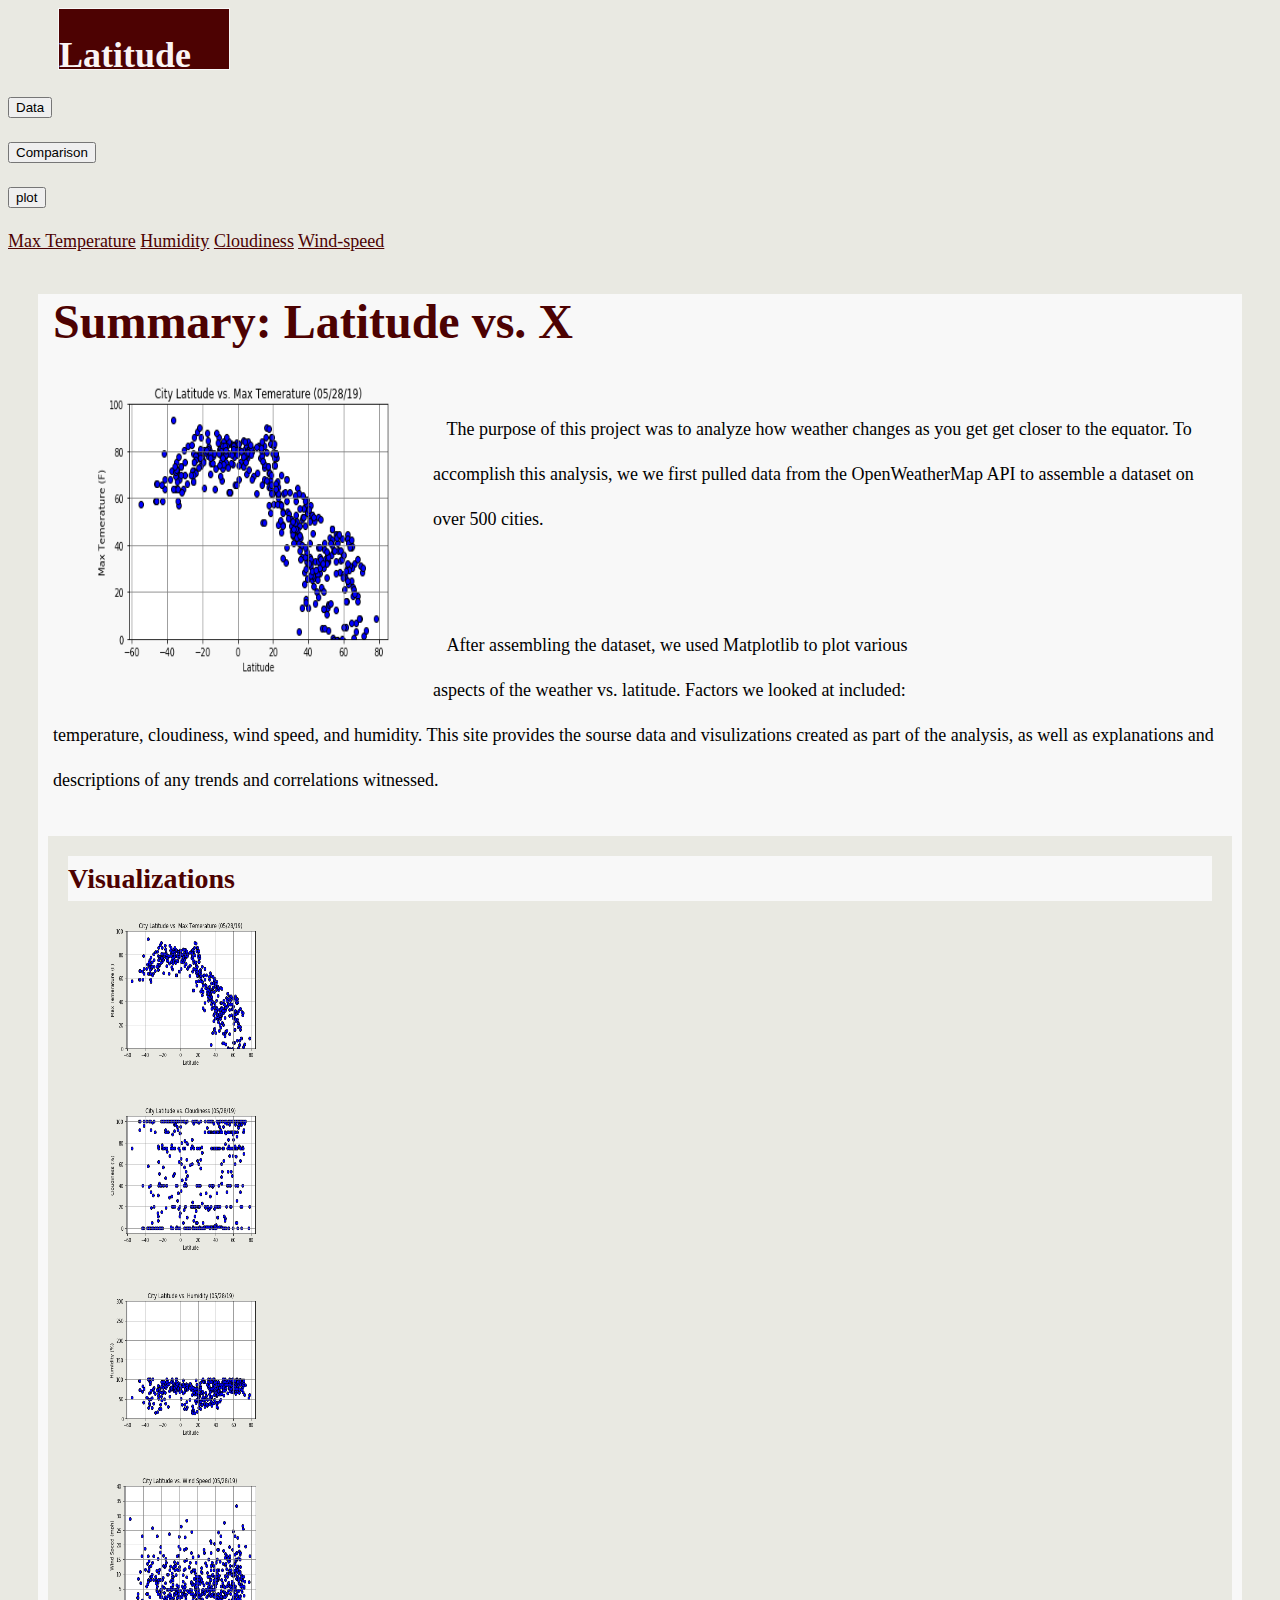
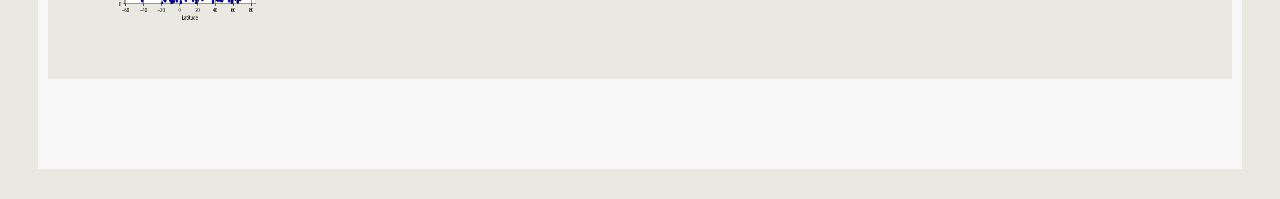
<file: index.html>
<!DOCTYPE html>
<html lang="en-us">

<head>

    <style>
        img{ width: auto;
            height: auto;
            max-width: 100%;
            max-height: 100%;}
    </style>

    <meta charset="UTF-8">
    <title>index</title>
    
     <link rel="stylesheet" href="https://stackpath.bootstrapcdn.com/bootstrap/4.1.3/css/bootstrap.min.css" integrity="sha384-MCw98/SFnGE8fJT3GXwEOngsV7Zt27NXFoaoApmYm81iuXoPkFOJwJ8ERdknLPMO" crossorigin="anonymous">

     <link rel="stylesheet" type="text/css" href="style.css">
</head>

<body>
    <div id="first_line_color">
        <div class="row">
            <div class="d-flex flex-column">
                <div class="first_line" class="p-2" onclick="window.location.href='index.html'" style="cursor:pointer">
                    <div class="div1"><h1>Latitude</h1></div>
                </div>
            </div>
        </div>
        <div class="d-flex flex-row-reverse">
            <div class="p-1">
                <form>
                    <input class="MyButton1" type="button" value="Data"
                        onclick="window.location.href='weather_df.html'"style="cursor:pointer"/>
                </form>
            </div> 
            <div class="p-1">
                <form>
                    <input class="MyButton2" type="button" value="Comparison"
                        onclick="window.location.href='comparison.html'"style="cursor:pointer" />
                </form>
            </div>
            <div class="p-1">
                <div class="dropdown">
                    <button class="btn btn-secondary dropdown-toggle" type="button" id="dropdownMenuButton"
                        data-toggle="dropdown" aria-haspopup="true" aria-expanded="false">
                        plot
                    </button>
                    <div class="dropdown-menu" aria-labelledby="dropdownMenuButton">
                        <a class="dropdown-item" href="Temperature.html">Max Temperature</a>
                        <a class="dropdown-item" href="Humidity.html">Humidity</a>
                        <a class="dropdown-item" href="cloudiness.html">Cloudiness</a>
                        <a class="dropdown-item" href="wind-speed.html">Wind-speed</a>
                    </div>
                </div>
            </div>
        </div>
    </div>
    <!-- Header bar end -->  
<div class="Col_container">
    
    <div class="row">
      
      
      <div class="col-md-8">
        <!-- <div class="box skyblue"> -->

          <main class="container1">
            <header>
                <h1>Summary: Latitude vs. X</h1>
            </header>
                <section id="introduction">
                    <figure id="main_figure">
                      <!-- <figcaption>latitude_Max-Temperature</figcaption> -->
                      <img  id="main_fig" src="latitude_Max-Temperature.png" alt="latitude_Max-Temperature" style="width:300px;height:300px;float:left">
                    </figure>
                <p><br/> &nbsp &nbspThe purpose of this project was to analyze how weather changes
                as you get get closer to the equator. To accomplish this analysis, we
            we first pulled data from the OpenWeatherMap API to assemble a
        dataset on over 500 cities.</p>
        <br/>
                  
                 <p> &nbsp &nbspAfter assembling the dataset, we used Matplotlib to plot various<br/>
                     aspects of the weather vs. latitude. Factors we looked at included:<br/>
                     temperature, cloudiness, wind speed, and humidity. This site provides the sourse data and
                     visulizations created as part of the analysis, as well as explanations and descriptions of any 
                     trends and correlations witnessed. 
            </p>
        </section>
      </main> 

      </div>
      <!-- </div> -->
      
      
      <div class="col-md-4">
          
                <main class="container2">
                    <header>
                        <h2>Visualizations</h2>
                    </header>
                
                <div class="row">
                    
                  <div class="col-xs-3 col-sm-3 col-md-6">
                      <figure id="main1_figure">
                          <!-- <figcaption>latitude_Max-Temperature</figcaption> -->
                        <a href="Temperature.html">
                          <img src="latitude_Max-Temperature.png" alt="latitude_Max-Temperature" style="width:150px;height:150px;">
                        </a>
                        </figure>
            
                  </div>
                  <div class="col-xs-3 col-sm-3 col-md-6">
                      <figure id="main1_figure">
                          <!-- <figcaption>latitude_Max-Temperature</figcaption> -->
                          <a href="cloudiness.html">
                          <img   src="latitude_Cloudiness(mph).png" alt="latitude_Cloudiness" style="width:150px;height:150px;">
                          </a>
                        </figure>
                  </div>
                <!-- </div> -->

                <!-- <div class="row"> -->
                    <div class="col-xs-3 col-sm-3 col-md-6">
                        <figure id="main1_figure">
                            <!-- <figcaption>latitude_Max-Temperature</figcaption> -->
                            <a href="Humidity.html">
                            <img   src="latitude_humidity.png" alt="latitude_humidity" style="width:150px;height:150px;">
                            </a>  
                        </figure>
                    </div>
                    <div class="col-xs-3 col-sm-3 col-md-6">
                        <figure id="main1_figure">
                            <!-- <figcaption>latitude_Max-Temperature</figcaption> -->
                            <a href="wind-speed.html">
                            <img  src="latitude_wind-speed(mph).png" alt="latitude_wind-speed" style="width:150px;height:150px;">
                            </a>  
                        </figure>
                    </div>
                  </div>
                  </main>
                 
      </div>
    </div>
   
        
        <br><br>
<script src="https://code.jquery.com/jquery-3.3.1.slim.min.js" integrity="sha384-q8i/X+965DzO0rT7abK41JStQIAqVgRVzpbzo5smXKp4YfRvH+8abtTE1Pi6jizo" crossorigin="anonymous"></script>
<script src="https://cdnjs.cloudflare.com/ajax/libs/popper.js/1.14.3/umd/popper.min.js" integrity="sha384-ZMP7rVo3mIykV+2+9J3UJ46jBk0WLaUAdn689aCwoqbBJiSnjAK/l8WvCWPIPm49" crossorigin="anonymous"></script>
<script src="https://stackpath.bootstrapcdn.com/bootstrap/4.1.3/js/bootstrap.min.js" integrity="sha384-ChfqqxuZUCnJSK3+MXmPNIyE6ZbWh2IMqE241rYiqJxyMiZ6OW/JmZQ5stwEULTy" crossorigin="anonymous"></script>

</body>

</html>
</file>
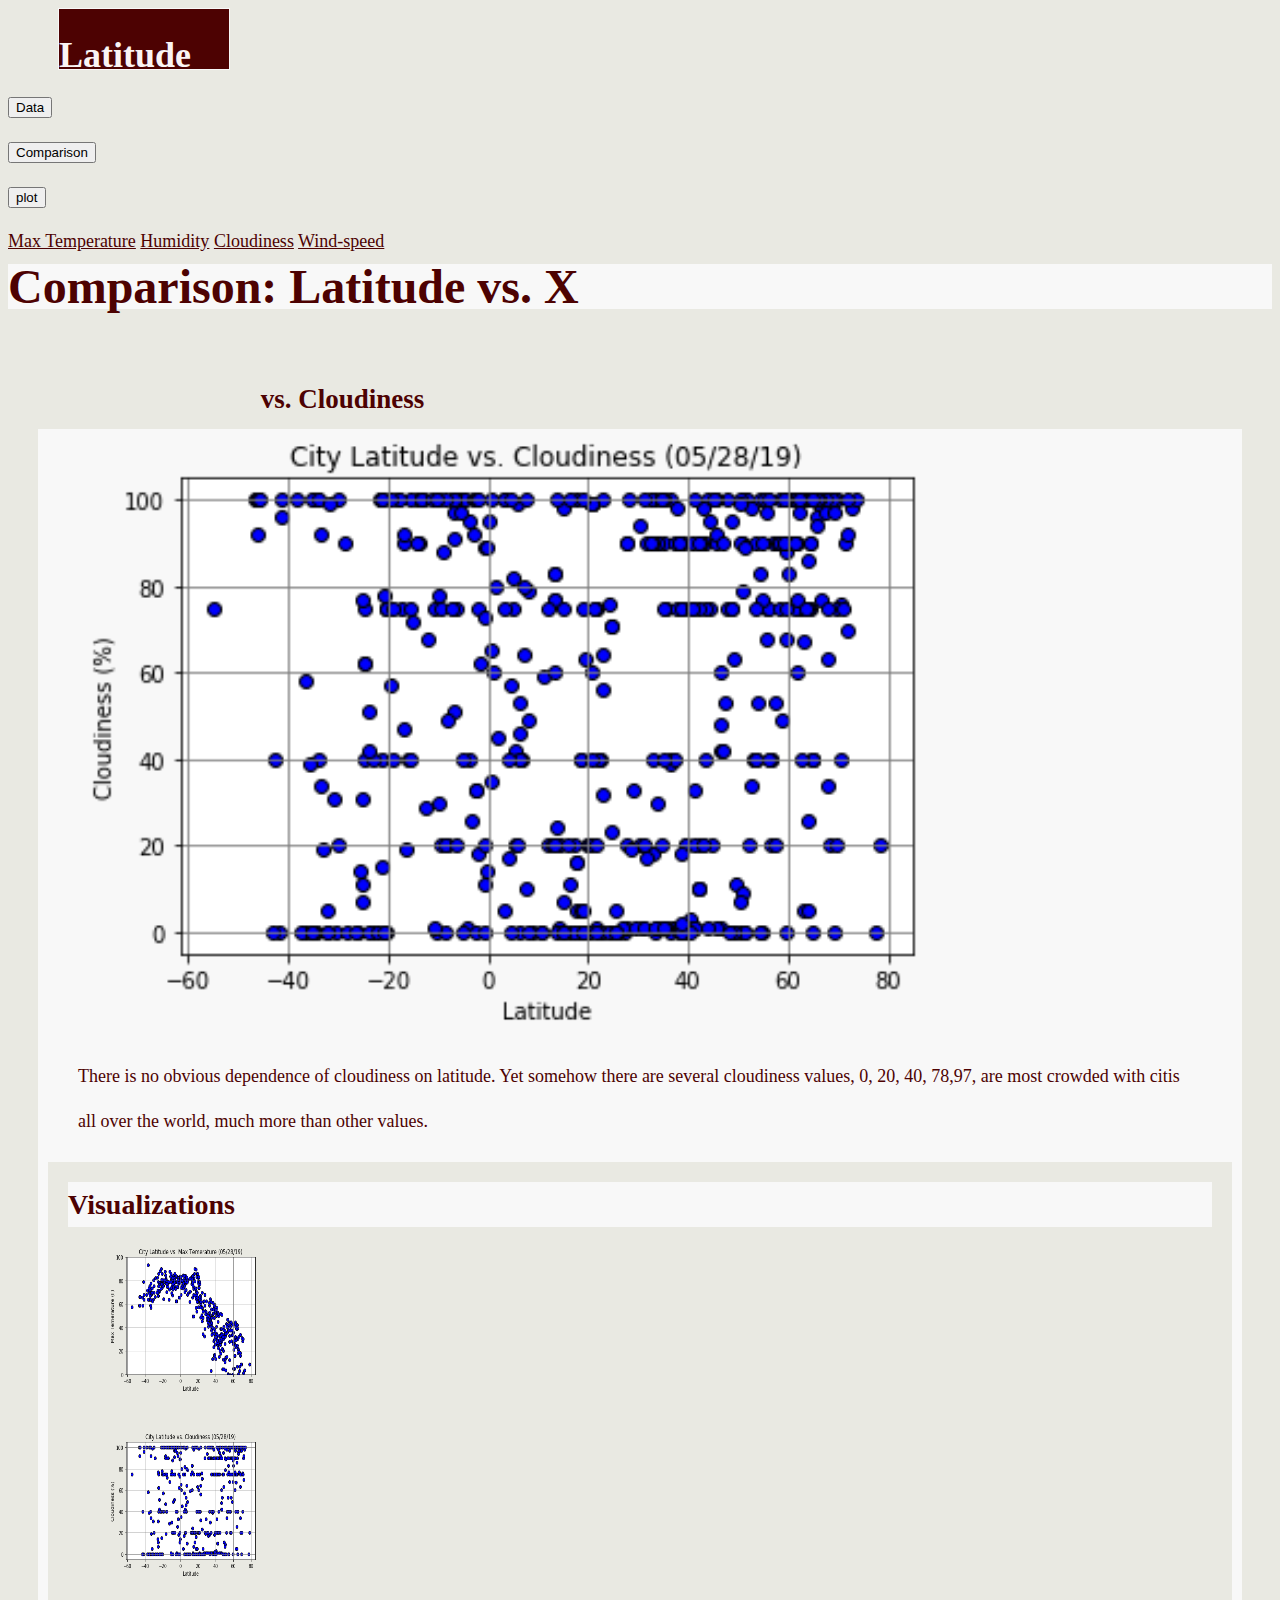
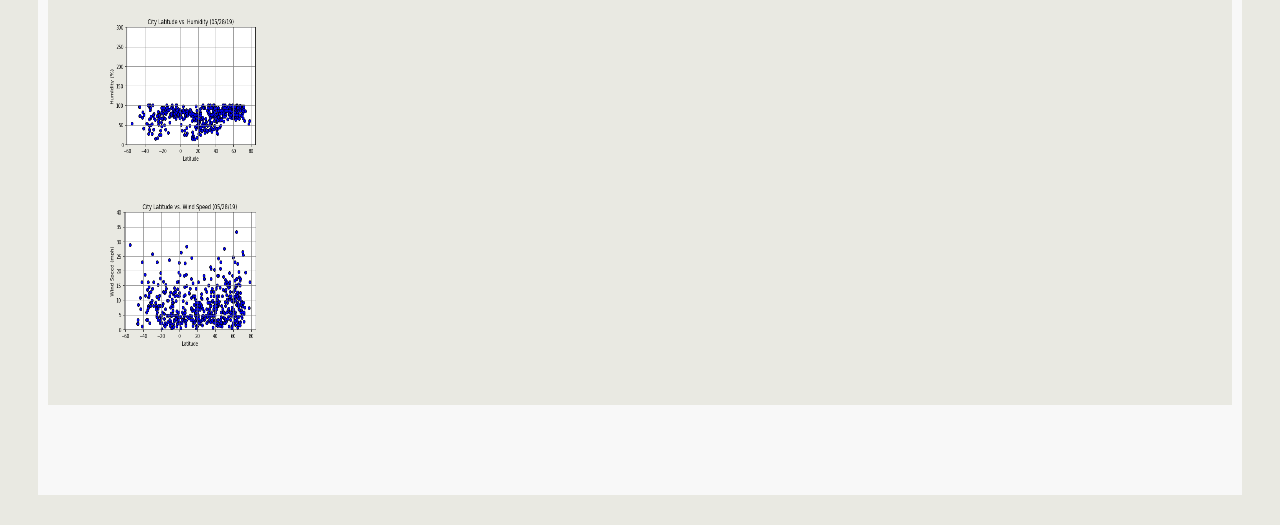
<file: cloudiness.html>
<!DOCTYPE html>
<html lang="en-us">

<head>

    <style>
        img{
            max-width: 850px;
            max-height: 850px;}
    </style>

    <meta charset="UTF-8">
    <title>cloudiness</title>
 
     <link rel="stylesheet" href="https://stackpath.bootstrapcdn.com/bootstrap/4.1.3/css/bootstrap.min.css" integrity="sha384-MCw98/SFnGE8fJT3GXwEOngsV7Zt27NXFoaoApmYm81iuXoPkFOJwJ8ERdknLPMO" crossorigin="anonymous">

     <link rel="stylesheet" type="text/css" href="style.css">
</head>

<body>
    <div id="first_line_color">
        <div class="row">
            <div class="d-flex flex-column">
                <div class="first_line" class="p-2" onclick="window.location.href='index.html'" style="cursor:pointer">
                    <div class="div1"><h1>Latitude</h1></div>
                </div>
            </div>
        </div>
        <div class="d-flex flex-row-reverse">
            <div class="p-1">
                <form>
                    <input class="MyButton1" type="button" value="Data"
                        onclick="window.location.href='weather_df.html'" style="cursor:pointer" />
                </form>
            </div> 
            <div class="p-1">
                <form>
                    <input class="MyButton2" type="button" value="Comparison"
                        onclick="window.location.href='comparison.html'" style="cursor:pointer" />
                </form>
            </div>
            <div class="p-1">
                <div class="dropdown">
                    <button class="btn btn-secondary dropdown-toggle" type="button" id="dropdownMenuButton"
                        data-toggle="dropdown" aria-haspopup="true" aria-expanded="false">
                        plot
                    </button>
                    <div class="dropdown-menu" aria-labelledby="dropdownMenuButton">
                        <a class="dropdown-item" href="Temperature.html">Max Temperature</a>
                        <a class="dropdown-item" href="Humidity.html">Humidity</a>
                        <a class="dropdown-item" href="cloudiness.html">Cloudiness</a>
                        <a class="dropdown-item" href="wind-speed.html">Wind-speed</a>
                    </div>
                </div>
            </div>
        </div>
    </div>
                </div>
        </div>
<!-- </div> -->
     </div>
<br>

<header>
    <h1>Comparison: Latitude vs. X</h1>
</header>

<br>
<h2 style="position:absolute;left:20%;color:rgb(77, 2, 2)">vs. Cloudiness</h2>
<br>
<div class="Col_container">
    <!--Normally these medium columns go full wide on small screen sizes-->
    <div class="row">
        
      
      <div class="col-md-8">
        <!-- <div class="box skyblue"> -->



            <figure class="figure">
                <!-- <figcaption>latitude_Max-Temperature</figcaption> -->
                <img src="latitude_Cloudiness(mph).png" alt="latitude_Cloudiness" style="width:100%;height:100%;">
                <figcaption>
                        There is no obvious dependence of cloudiness on latitude. Yet somehow there are several cloudiness values, 0, 20, 40, 78,97, are most crowded with citis all over the world, much more than other values.
                </figcaption>  
            </figure>
    

      </div>
      <!-- </div> -->
      
      
      <div class="col-md-4">
          
            <main class="container2">
                <header>
                    <h2>Visualizations</h2>
                </header>
            <!--Normally these medium columns go full wide on small screen sizes-->
            <div class="row">
              <div class="col-xs-3 col-sm-3 col-md-6">
                  <figure id="main1_figure">
                      <!-- <figcaption>latitude_Max-Temperature</figcaption> -->
                    <a href="Temperature.html">
                      <img src="latitude_Max-Temperature.png" alt="latitude_Max-Temperature" style="width:150px;height:150px;">
                    </a>
                    </figure>
        
              </div>
              <div class="col-xs-3 col-sm-3 col-md-6">
                  <figure id="main1_figure">
                      <!-- <figcaption>latitude_Max-Temperature</figcaption> -->
                      <a href="cloudiness.html">
                      <img   src="latitude_Cloudiness(mph).png" alt="latitude_Cloudiness" style="width:150px;height:150px;">
                      </a>
                    </figure>
              </div>
            <!-- </div> -->

            <!-- <div class="row"> -->
                <div class="col-xs-3 col-sm-3 col-md-6">
                    <figure id="main1_figure">
                        <!-- <figcaption>latitude_Max-Temperature</figcaption> -->
                        <a href="Humidity.html">
                        <img   src="latitude_humidity.png" alt="latitude_humidity" style="width:150px;height:150px;">
                        </a>  
                    </figure>
                </div>
                <div class="col-xs-3 col-sm-3 col-md-6">
                    <figure id="main1_figure">
                        <!-- <figcaption>latitude_Max-Temperature</figcaption> -->
                        <a href="wind-speed.html">
                        <img  src="latitude_wind-speed(mph).png" alt="latitude_wind-speed" style="width:150px;height:150px;">
                        </a>  
                    </figure>
                </div>
              </div>
              </main>
       
        
      </div>
    </div>

        
        
        <br><br>


<script src="https://code.jquery.com/jquery-3.3.1.slim.min.js" integrity="sha384-q8i/X+965DzO0rT7abK41JStQIAqVgRVzpbzo5smXKp4YfRvH+8abtTE1Pi6jizo" crossorigin="anonymous"></script>
<script src="https://cdnjs.cloudflare.com/ajax/libs/popper.js/1.14.3/umd/popper.min.js" integrity="sha384-ZMP7rVo3mIykV+2+9J3UJ46jBk0WLaUAdn689aCwoqbBJiSnjAK/l8WvCWPIPm49" crossorigin="anonymous"></script>
<script src="https://stackpath.bootstrapcdn.com/bootstrap/4.1.3/js/bootstrap.min.js" integrity="sha384-ChfqqxuZUCnJSK3+MXmPNIyE6ZbWh2IMqE241rYiqJxyMiZ6OW/JmZQ5stwEULTy" crossorigin="anonymous"></script>

</body>

</html>
</file>
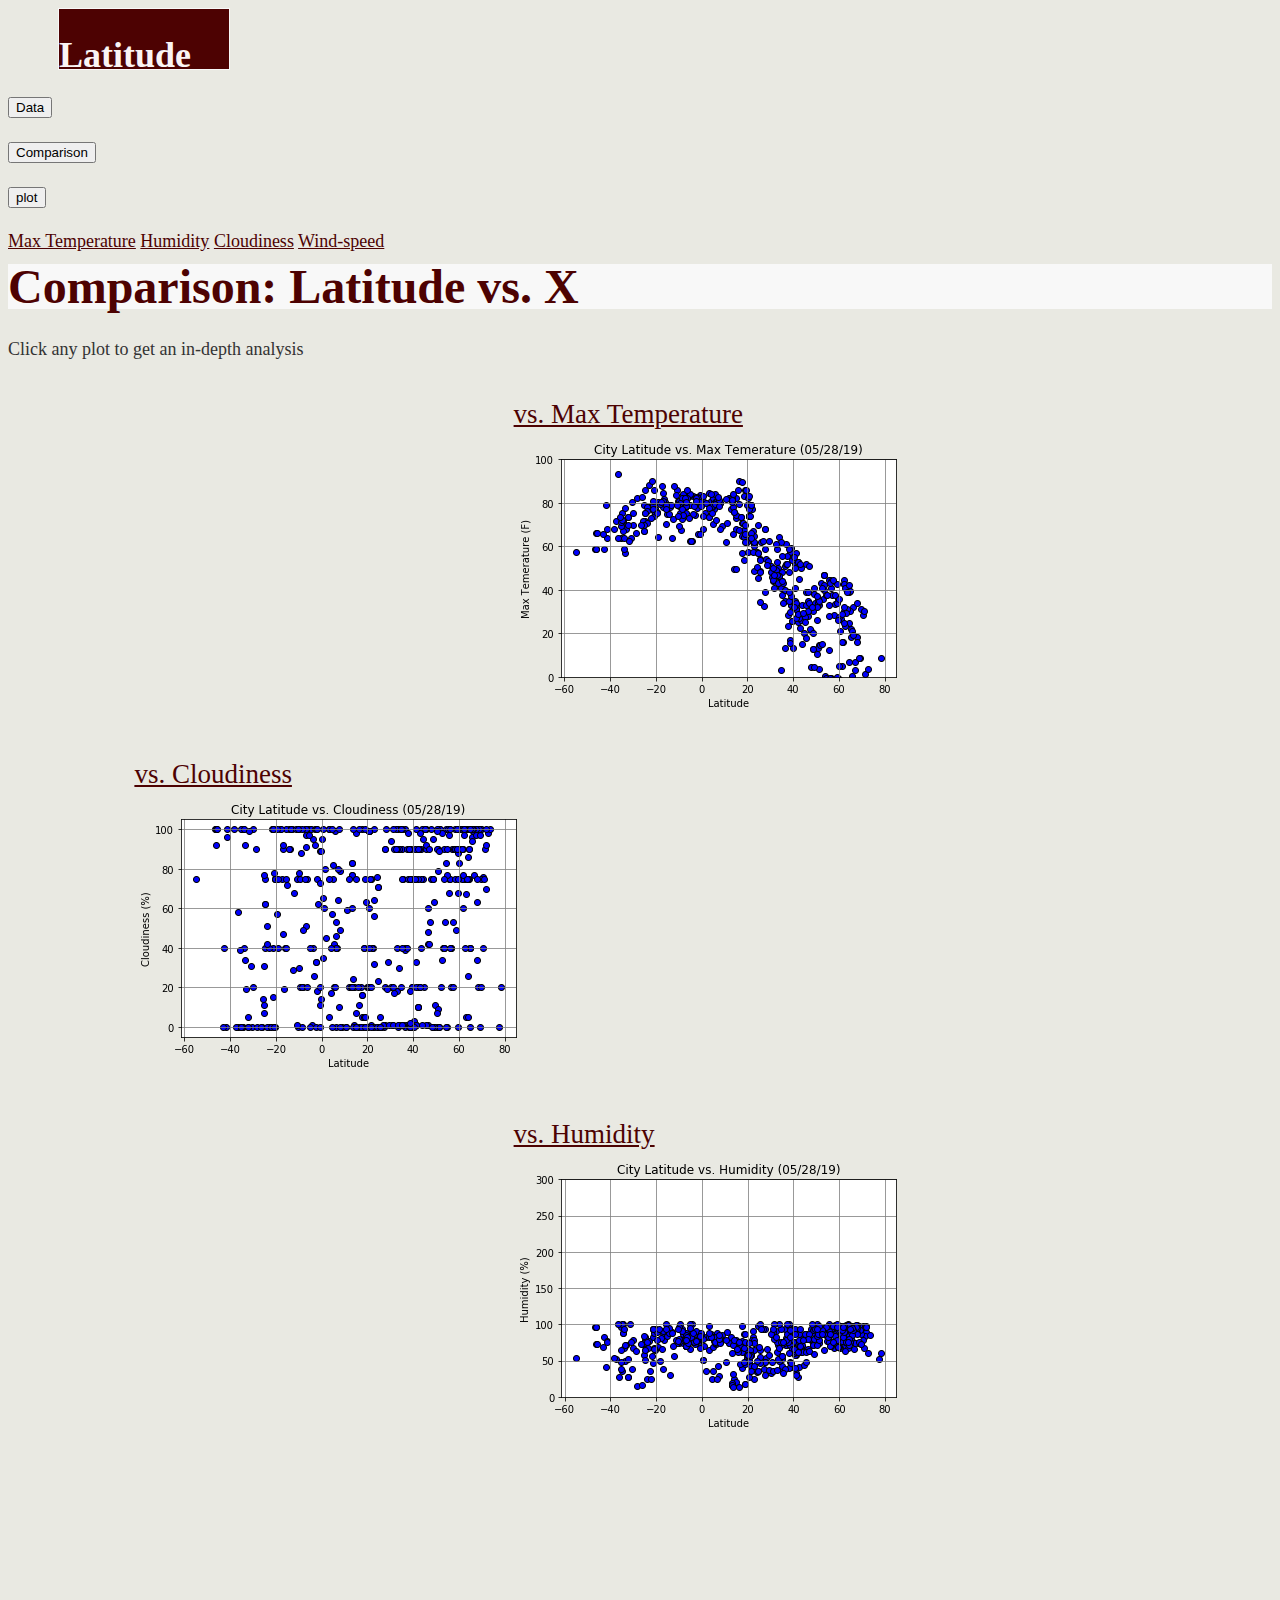
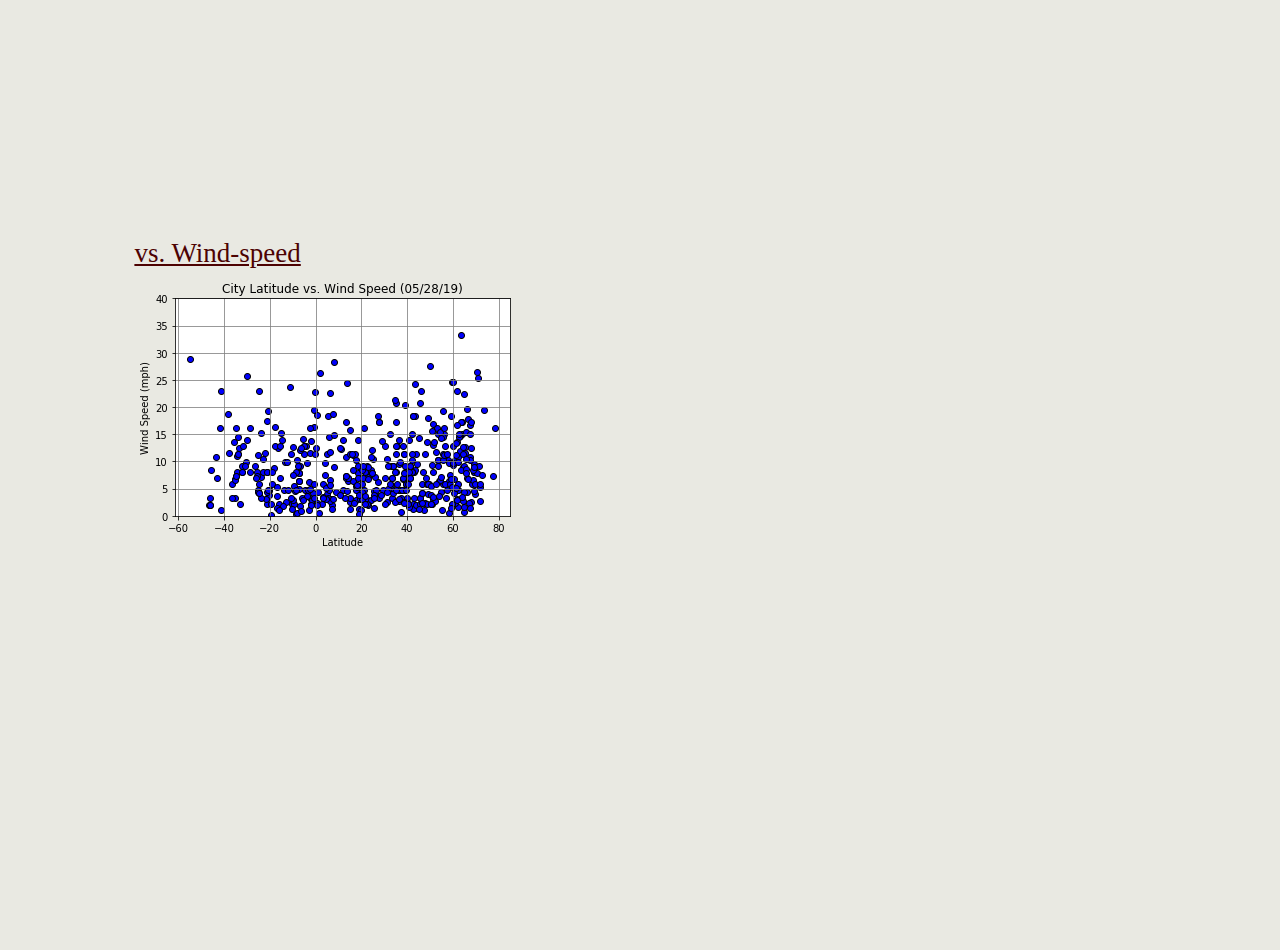
<file: comparison.html>
<!DOCTYPE html>
<html lang="en-us">

<head>

    <style>
        img{
            max-width: 850px;
            max-height: 850px;}
    </style>

    <meta charset="UTF-8">
    <title>comparison</title>
  
     <link rel="stylesheet" href="https://stackpath.bootstrapcdn.com/bootstrap/4.1.3/css/bootstrap.min.css" integrity="sha384-MCw98/SFnGE8fJT3GXwEOngsV7Zt27NXFoaoApmYm81iuXoPkFOJwJ8ERdknLPMO" crossorigin="anonymous">

     <link rel="stylesheet" type="text/css" href="style.css">
</head>

<body>
    <div id="first_line_color">
        <div class="row">
            <div class="d-flex flex-column">
                <div class="first_line" class="p-2" onclick="window.location.href='index.html'" style="cursor:pointer"/>
                    <div class="div1"><h1>Latitude</h1></div>
                </div>
            </div>
        </div>
        <div class="d-flex flex-row-reverse">
            <div class="p-1">
                <form>
                    <input class="MyButton1" type="button" value="Data"
                        onclick="window.location.href='weather_df.html'" style="cursor:pointer"/>
                </form>
            </div> 
            <div class="p-1">
                <form>
                    <input class="MyButton2" type="button" value="Comparison"
                        onclick="window.location.href='comparison.html'" style="cursor:pointer" />
                </form>
            </div>
            <div class="p-1">
                <div class="dropdown">
                    <button class="btn btn-secondary dropdown-toggle" type="button" id="dropdownMenuButton"
                        data-toggle="dropdown" aria-haspopup="true" aria-expanded="false">
                        plot
                    </button>
                    <div class="dropdown-menu" aria-labelledby="dropdownMenuButton">
                        <a class="dropdown-item" href="Temperature.html">Max Temperature</a>
                        <a class="dropdown-item" href="Humidity.html">Humidity</a>
                        <a class="dropdown-item" href="cloudiness.html">Cloudiness</a>
                        <a class="dropdown-item" href="wind-speed.html">Wind-speed</a>
                    </div>
                </div>
            </div>
        </div>
    </div>

             </div>
        </div>
<!-- </div> -->
     </div>
<br>

           
            <!-- <div class="Col_container"> -->
        <main class="comparison_container">
                <header>
                    <h1>Comparison: Latitude vs. X</h1>
                </header>
                <p>Click any plot to get an in-depth analysis</p>

                    <!--Normally these medium columns go full wide on small screen sizes-->
            <div class="row">
                    <div class="col-sm-6 col-md-6">
                                
                            <a href="Temperature.html"><figure class="comparison_figure" style="margin:20px;margin-left: 40%">
                                <figcaption style="text-align: left;font-size: 150%">vs. Max Temperature</figcaption>
                                <img src="latitude_Max-Temperature.png" alt="latitude_Max-Temperature" >
                            </figure></a>    
                    </div>


                     <div class="col-sm-6 col-md-6">
                           <a href="Temperature.html"><figure class="comparison_figure" style="margin:20px;margin-left: 10%">
                            <figcaption style="text-align: justify;font-size: 150%">vs. Cloudiness</figcaption>
                           <img src="latitude_Cloudiness(mph).png" alt="latitude_Cloudiness" >
                                  </figure></a>
                    </div>
            </div>
            <div class="row">
                    <div class="col-sm-6 col-md-6">
                           <a href="Temperature.html"><figure class="comparison_figure" style="margin-bottom:30%;margin-left: 40%">
                            <figcaption style="text-align: left;font-size: 150%">vs. Humidity</figcaption>
                           <img src="latitude_humidity.png" alt="latitude_humidity" >
                                </figure></a>
                    </div>
                    <div class="col-sm-6 col-md-6">
                            <a href="Temperature.html"><figure class="comparison_figure" style="margin-bottom:30%;margin-left: 10%;">
                              <figcaption style="text-align: justify;font-size: 150%">vs. Wind-speed</figcaption>
                                <img src="latitude_wind-speed(mph).png" alt="latitude_wind-speed" >
                             </figure></a>
                    </div>
            </div>
        </main>
                <!-- </div> -->

               
        <script src="https://code.jquery.com/jquery-3.3.1.slim.min.js" integrity="sha384-q8i/X+965DzO0rT7abK41JStQIAqVgRVzpbzo5smXKp4YfRvH+8abtTE1Pi6jizo" crossorigin="anonymous"></script>
        <script src="https://cdnjs.cloudflare.com/ajax/libs/popper.js/1.14.3/umd/popper.min.js" integrity="sha384-ZMP7rVo3mIykV+2+9J3UJ46jBk0WLaUAdn689aCwoqbBJiSnjAK/l8WvCWPIPm49" crossorigin="anonymous"></script>
        <script src="https://stackpath.bootstrapcdn.com/bootstrap/4.1.3/js/bootstrap.min.js" integrity="sha384-ChfqqxuZUCnJSK3+MXmPNIyE6ZbWh2IMqE241rYiqJxyMiZ6OW/JmZQ5stwEULTy" crossorigin="anonymous"></script>
        
    </body>
                
 </html>
</file>
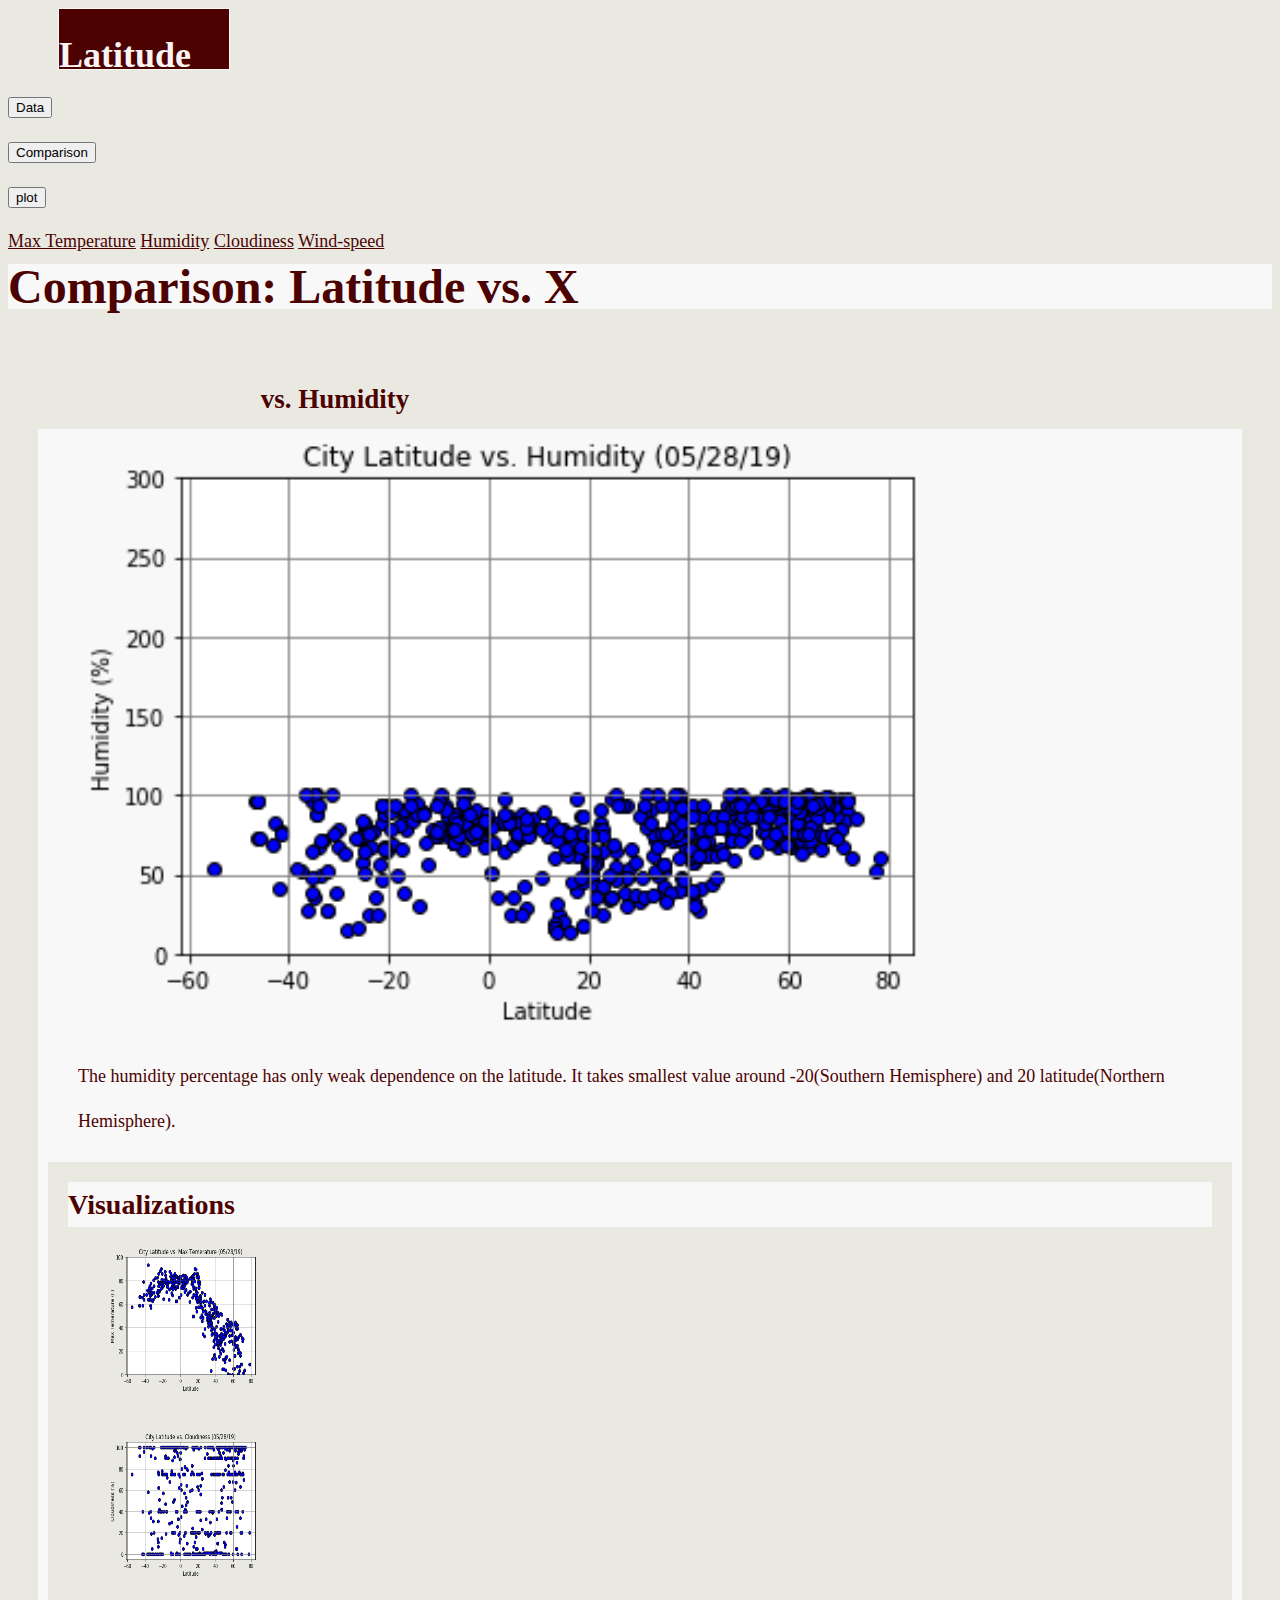
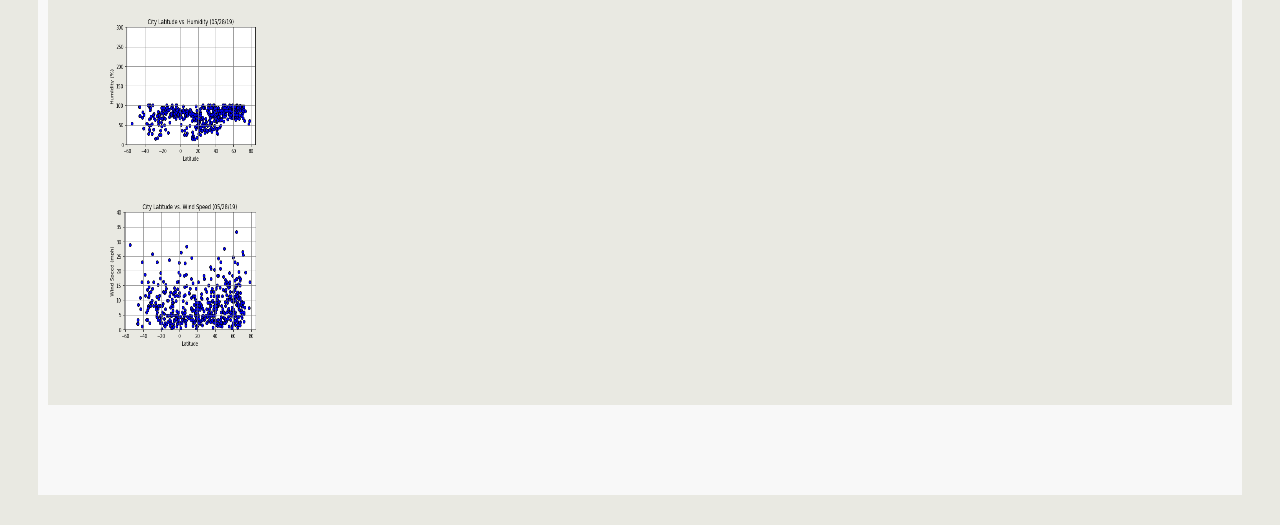
<file: Humidity.html>
<!DOCTYPE html>
<html lang="en-us">

<head>

    <style>
        img{
            max-width: 850px;
            max-height: 850px;}
    </style>

    <meta charset="UTF-8">
    <title>humidity</title>
  
     <link rel="stylesheet" href="https://stackpath.bootstrapcdn.com/bootstrap/4.1.3/css/bootstrap.min.css" integrity="sha384-MCw98/SFnGE8fJT3GXwEOngsV7Zt27NXFoaoApmYm81iuXoPkFOJwJ8ERdknLPMO" crossorigin="anonymous">

     <link rel="stylesheet" type="text/css" href="style.css">
</head>
<body>
    <div id="first_line_color">
        <div class="row">
            <div class="d-flex flex-column">
                <div class="first_line" class="p-2" onclick="window.location.href='index.html'" style="cursor:pointer">
                    <div class="div1"><h1>Latitude</h1></div>
                </div>
            </div>
        </div>
        <div class="d-flex flex-row-reverse">
            <div class="p-1">
                <form>
                    <input class="MyButton1" type="button" value="Data"
                        onclick="window.location.href='weather_df.html'" style="cursor:pointer" />
                </form>
            </div> 
            <div class="p-1">
                <form>
                    <input class="MyButton2" type="button" value="Comparison"
                        onclick="window.location.href='comparison.html'" style="cursor:pointer" />
                </form>
            </div>
            <div class="p-1">
                <div class="dropdown">
                    <button class="btn btn-secondary dropdown-toggle" type="button" id="dropdownMenuButton"
                        data-toggle="dropdown" aria-haspopup="true" aria-expanded="false">
                        plot
                    </button>
                    <div class="dropdown-menu" aria-labelledby="dropdownMenuButton">
                        <a class="dropdown-item" href="Temperature.html">Max Temperature</a>
                        <a class="dropdown-item" href="Humidity.html">Humidity</a>
                        <a class="dropdown-item" href="cloudiness.html">Cloudiness</a>
                        <a class="dropdown-item" href="wind-speed.html">Wind-speed</a>
                    </div>
                </div>
            </div>
        </div>
    </div>

<!-- </div> -->
     </div>
<br>
<header>
    <h1>Comparison: Latitude vs. X</h1>
</header>

<br>
<h2 style="position:absolute;left:20%;color:rgb(77, 2, 2)">vs. Humidity</h2>
<br>

<div class="Col_container">
    
    <div class="row">
      
      
      <div class="col-md-8">
        
            <figure id="main1_figure">
                <!-- <figcaption>latitude_Max-Temperature</figcaption> -->
                <img src="latitude_humidity.png" alt="latitude_humidity.png" style="width:100%;height:100%;">
                <figcaption>
                        The humidity percentage has only weak dependence on the latitude. It takes smallest value around -20(Southern Hemisphere) and 20 latitude(Northern Hemisphere).
                </figcaption>  
            </figure>
    

      </div>
        
      
      <div class="col-md-4">
          
            <main class="container2">
                <header>
                    <h2>Visualizations</h2>
                </header>
            <!--Normally these medium columns go full wide on small screen sizes-->
            <div class="row">
              <div class="col-xs-3 col-sm-3 col-md-6">
                  <figure id="main1_figure">
                      <!-- <figcaption>latitude_Max-Temperature</figcaption> -->
                    <a href="Temperature.html">
                      <img src="latitude_Max-Temperature.png" alt="latitude_Max-Temperature" style="width:150px;height:150px;">
                    </a>
                    </figure>
        
              </div>
              <div class="col-xs-3 col-sm-3 col-md-6">
                  <figure id="main1_figure">
                      <!-- <figcaption>latitude_Max-Temperature</figcaption> -->
                      <a href="cloudiness.html">
                      <img src="latitude_Cloudiness(mph).png" alt="latitude_Cloudiness" style="width:150px;height:150px;">
                      </a>
                    </figure>
              </div>
        
            <!-- <div class="row"> -->
                <div class="col-xs-3 col-sm-3 col-md-6">
                    <figure id="main1_figure">
                        <!-- <figcaption>latitude_Max-Temperature</figcaption> -->
                        <a href="Humidity.html">
                        <img src="latitude_humidity.png" alt="latitude_humidity" style="width:150px;height:150px;">
                        </a>  
                    </figure>
                </div>
                <div class="col-xs-3 col-sm-3 col-md-6">
                    <figure id="main1_figure">
                        <!-- <figcaption>latitude_Max-Temperature</figcaption> -->
                        <a href="wind-speed.html">
                        <img  src="latitude_wind-speed(mph).png" alt="latitude_wind-speed" style="width:150px;height:150px;">
                        </a>  
                    </figure>
                </div>
              </div>
              </main>
            
            
      </div>
    </div>

    <br><br>

<script src="https://code.jquery.com/jquery-3.3.1.slim.min.js" integrity="sha384-q8i/X+965DzO0rT7abK41JStQIAqVgRVzpbzo5smXKp4YfRvH+8abtTE1Pi6jizo" crossorigin="anonymous"></script>
<script src="https://cdnjs.cloudflare.com/ajax/libs/popper.js/1.14.3/umd/popper.min.js" integrity="sha384-ZMP7rVo3mIykV+2+9J3UJ46jBk0WLaUAdn689aCwoqbBJiSnjAK/l8WvCWPIPm49" crossorigin="anonymous"></script>
<script src="https://stackpath.bootstrapcdn.com/bootstrap/4.1.3/js/bootstrap.min.js" integrity="sha384-ChfqqxuZUCnJSK3+MXmPNIyE6ZbWh2IMqE241rYiqJxyMiZ6OW/JmZQ5stwEULTy" crossorigin="anonymous"></script>

</body>

</html>
</file>
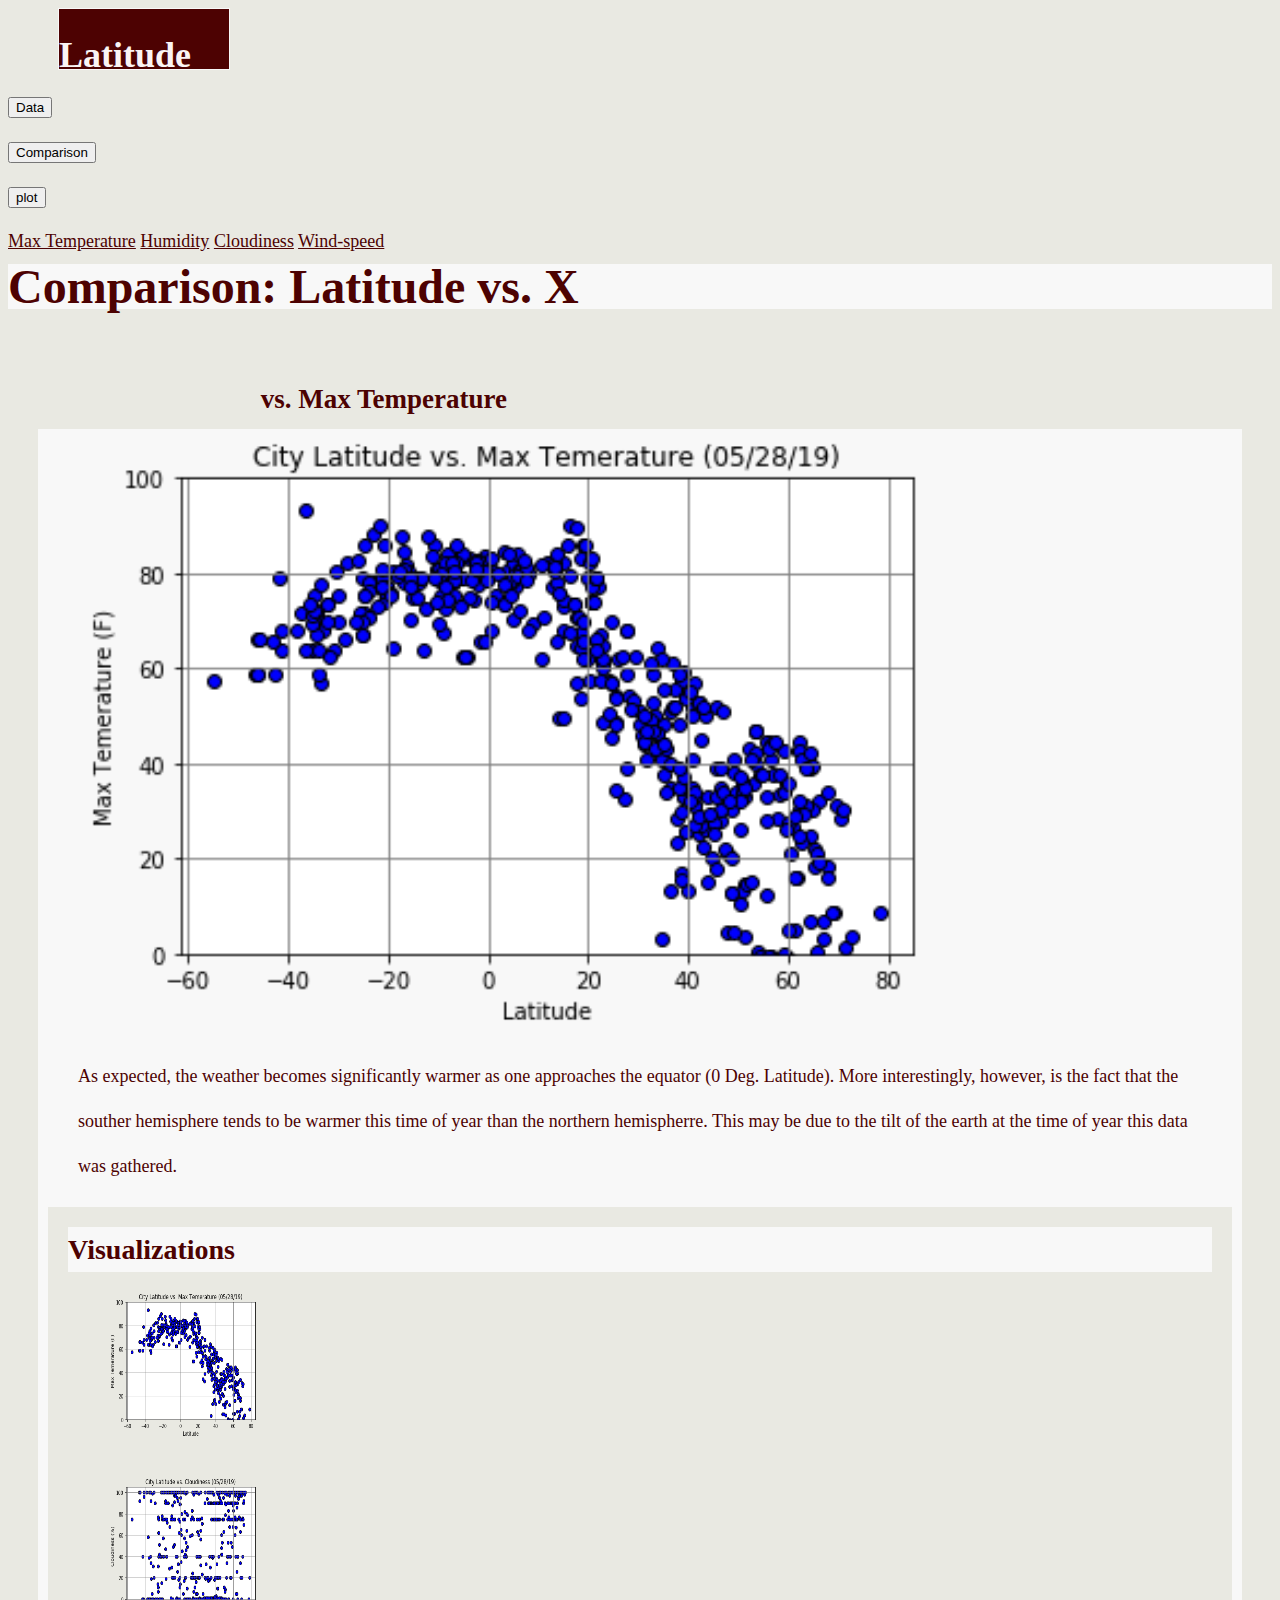
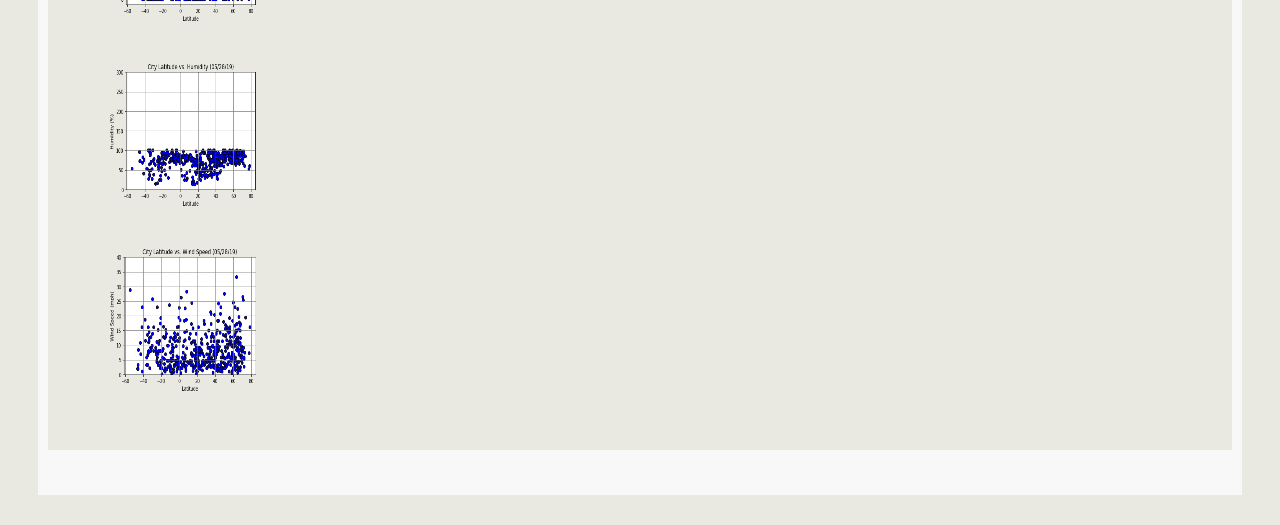
<file: Temperature.html>
<!DOCTYPE html>
<html lang="en-us">

<head>

    <style>
        img{
            max-width: 850px;
            max-height: 850px;}
    </style>

    <meta charset="UTF-8">
    <title>temperature</title>
  
     <link rel="stylesheet" href="https://stackpath.bootstrapcdn.com/bootstrap/4.1.3/css/bootstrap.min.css" integrity="sha384-MCw98/SFnGE8fJT3GXwEOngsV7Zt27NXFoaoApmYm81iuXoPkFOJwJ8ERdknLPMO" crossorigin="anonymous">

     <link rel="stylesheet" type="text/css" href="style.css">
</head>

<body>
    <div id="first_line_color">
        <div class="row">
            <div class="d-flex flex-column">
                <div class="first_line" class="p-2" onclick="window.location.href='index.html'" style="cursor:pointer">
                    <div class="div1"><h1>Latitude</h1></div>
                </div>
            </div>
        </div>
        <div class="d-flex flex-row-reverse">
            <div class="p-1">
                <form>
                    <input class="MyButton1" type="button" value="Data"
                        onclick="window.location.href='weather_df.html'" style="cursor:pointer" />
                </form>
            </div> 
            <div class="p-1">
                <form>
                    <input class="MyButton2" type="button" value="Comparison"
                        onclick="window.location.href='comparison.html'" style="cursor:pointer"/>
                </form>
            </div>
            <div class="p-1">
                <div class="dropdown">
                    <button class="btn btn-secondary dropdown-toggle" type="button" id="dropdownMenuButton"
                        data-toggle="dropdown" aria-haspopup="true" aria-expanded="false">
                        plot
                    </button>
                    <div class="dropdown-menu" aria-labelledby="dropdownMenuButton">
                        <a class="dropdown-item" href="Temperature.html">Max Temperature</a>
                        <a class="dropdown-item" href="Humidity.html">Humidity</a>
                        <a class="dropdown-item" href="cloudiness.html">Cloudiness</a>
                        <a class="dropdown-item" href="wind-speed.html">Wind-speed</a>
                    </div>
                </div>
            </div>
        </div>
    </div>

<!-- </div> -->
     </div>
<br>

<header>
    <h1>Comparison: Latitude vs. X</h1>
</header>

<br>
<h2 style="position:absolute;left:20%;color:rgb(77, 2, 2)">vs. Max Temperature</h2>
<br>

<div class="Col_container">
    <!--Normally these medium columns go full wide on small screen sizes-->
    <div class="row">
            
      <div class="col-md-8">
        
        <figure id="main1_figure">
            <!-- <figcaption>latitude_Max-Temperature</figcaption> -->
            <img src="latitude_Max-Temperature.png" alt="latitude_Max-Temperature" style="width:100%;height:100%;">
            <figcaption>As expected, the weather becomes significantly warmer as one approaches the equator (0 Deg.
                Latitude). More interestingly, however, is the fact that the souther hemisphere tends to be
                warmer this time of year than the northern hemispherre. This may be due to the tilt of the earth at
                the time of year this data was gathered.
            </figcaption>  
        </figure>

      </div>
      <!-- </div> -->
           
      <div class="col-md-4">
          
            <main class="container2">
                <header>
                    <h2>Visualizations</h2>
                </header>
            <!--Normally these medium columns go full wide on small screen sizes-->
            <div class="row">
              <div class="col-xs-3 col-sm-3 col-md-6">
                  <figure id="main1_figure">
                      <!-- <figcaption>latitude_Max-Temperature</figcaption> -->
                    <a href="Temperature.html">
                      <img src="latitude_Max-Temperature.png" alt="latitude_Max-Temperature" style="width:150px;height:150px;">
                    </a>
                    </figure>
        
              </div>
              <div class="col-xs-3 col-sm-3 col-md-6">
                  <figure id="main1_figure">
                      <!-- <figcaption>latitude_Max-Temperature</figcaption> -->
                      <a href="cloudiness.html">
                      <img   src="latitude_Cloudiness(mph).png" alt="latitude_Cloudiness" style="width:150px;height:150px;">
                      </a>
                    </figure>
              </div>
            <!-- </div> -->

            <!-- <div class="row"> -->
                <div class="col-xs-3 col-sm-3 col-md-6">
                    <figure id="main1_figure">
                        <!-- <figcaption>latitude_Max-Temperature</figcaption> -->
                        <a href="Humidity.html">
                        <img   src="latitude_humidity.png" alt="latitude_humidity" style="width:150px;height:150px;">
                        </a>  
                    </figure>
                </div>
                <div class="col-xs-3 col-sm-3 col-md-6">
                    
                    <figure id="main1_figure">
                        <!-- <figcaption>latitude_Max-Temperature</figcaption> -->
                        <a href="wind-speed.html">
                        <img  src="latitude_wind-speed(mph).png" alt="latitude_wind-speed" style="width:150px;height:150px;">
                        </a>  
                    </figure>
                </div>
                
              </div>
              </main>
       
                  
      </div>
    </div>

               
        <br>

<script src="https://code.jquery.com/jquery-3.3.1.slim.min.js" integrity="sha384-q8i/X+965DzO0rT7abK41JStQIAqVgRVzpbzo5smXKp4YfRvH+8abtTE1Pi6jizo" crossorigin="anonymous"></script>
<script src="https://cdnjs.cloudflare.com/ajax/libs/popper.js/1.14.3/umd/popper.min.js" integrity="sha384-ZMP7rVo3mIykV+2+9J3UJ46jBk0WLaUAdn689aCwoqbBJiSnjAK/l8WvCWPIPm49" crossorigin="anonymous"></script>
<script src="https://stackpath.bootstrapcdn.com/bootstrap/4.1.3/js/bootstrap.min.js" integrity="sha384-ChfqqxuZUCnJSK3+MXmPNIyE6ZbWh2IMqE241rYiqJxyMiZ6OW/JmZQ5stwEULTy" crossorigin="anonymous"></script>

</body>

</html>
</file>
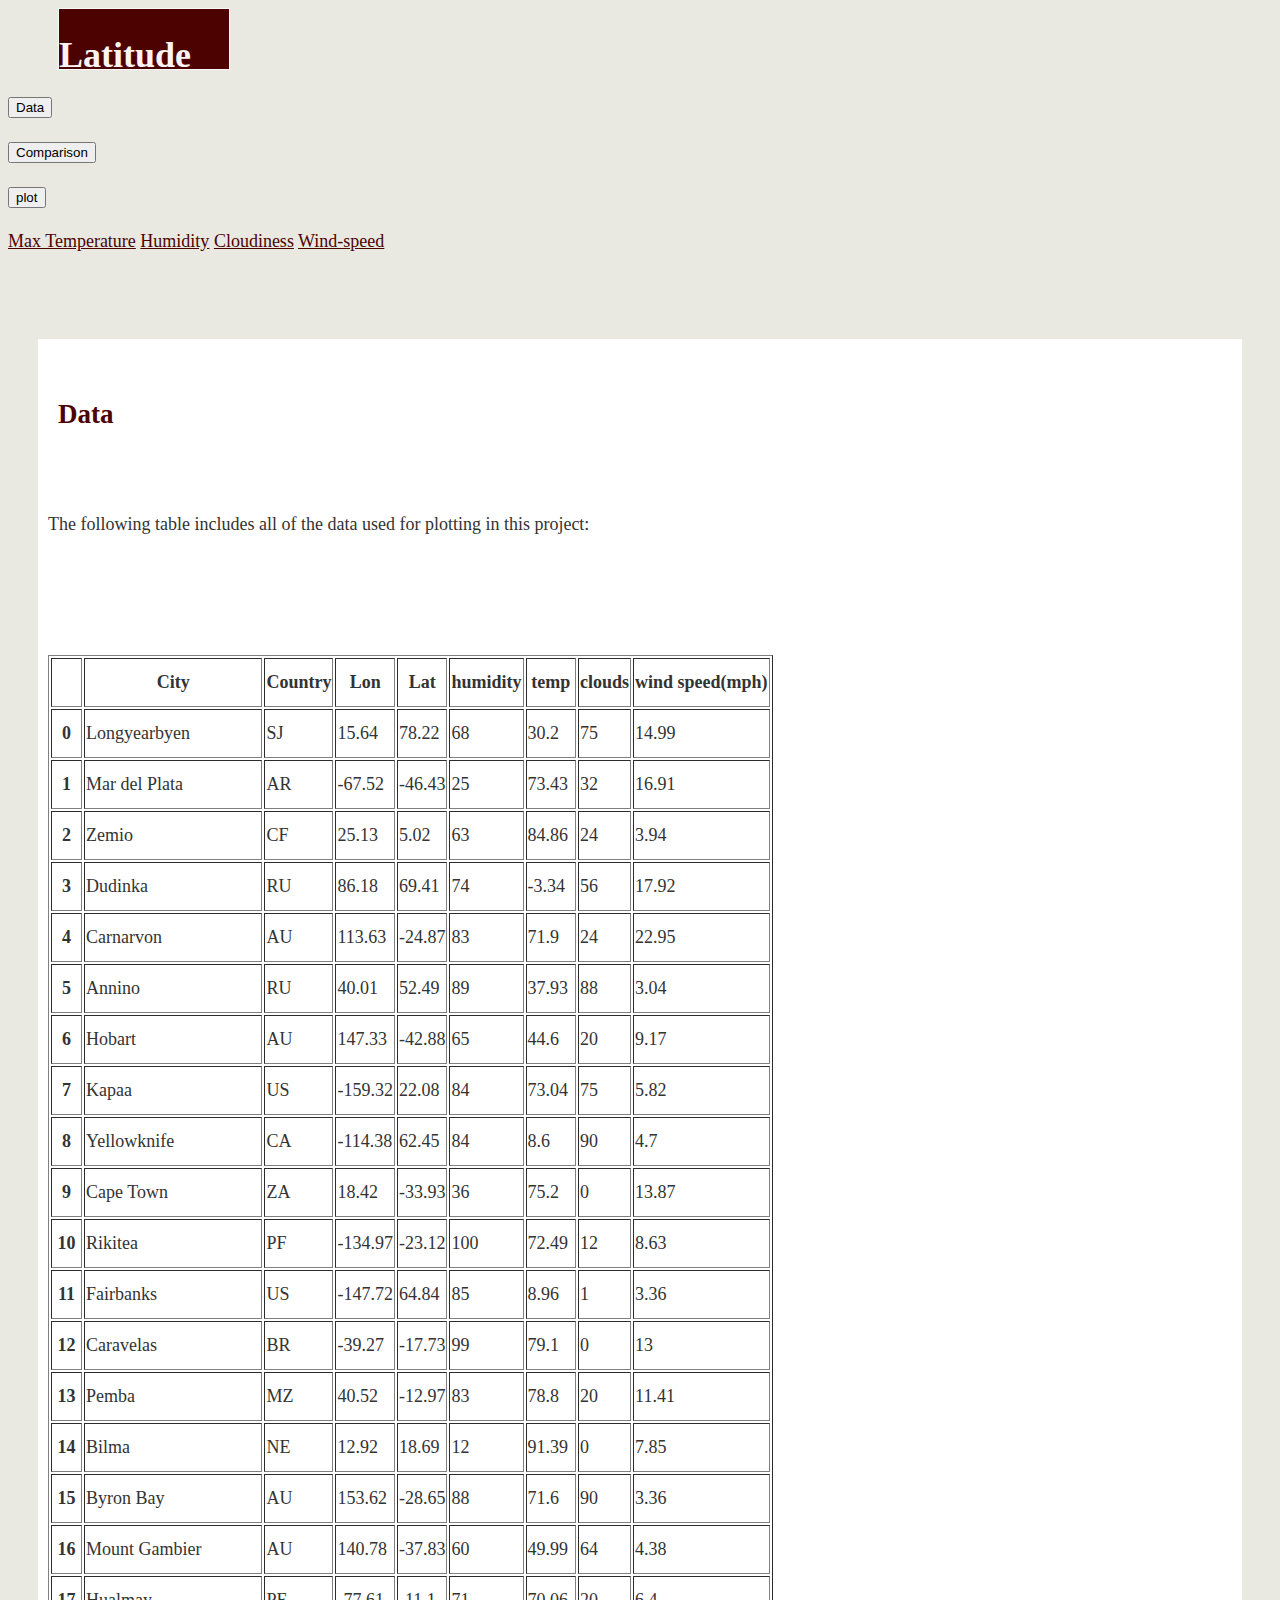
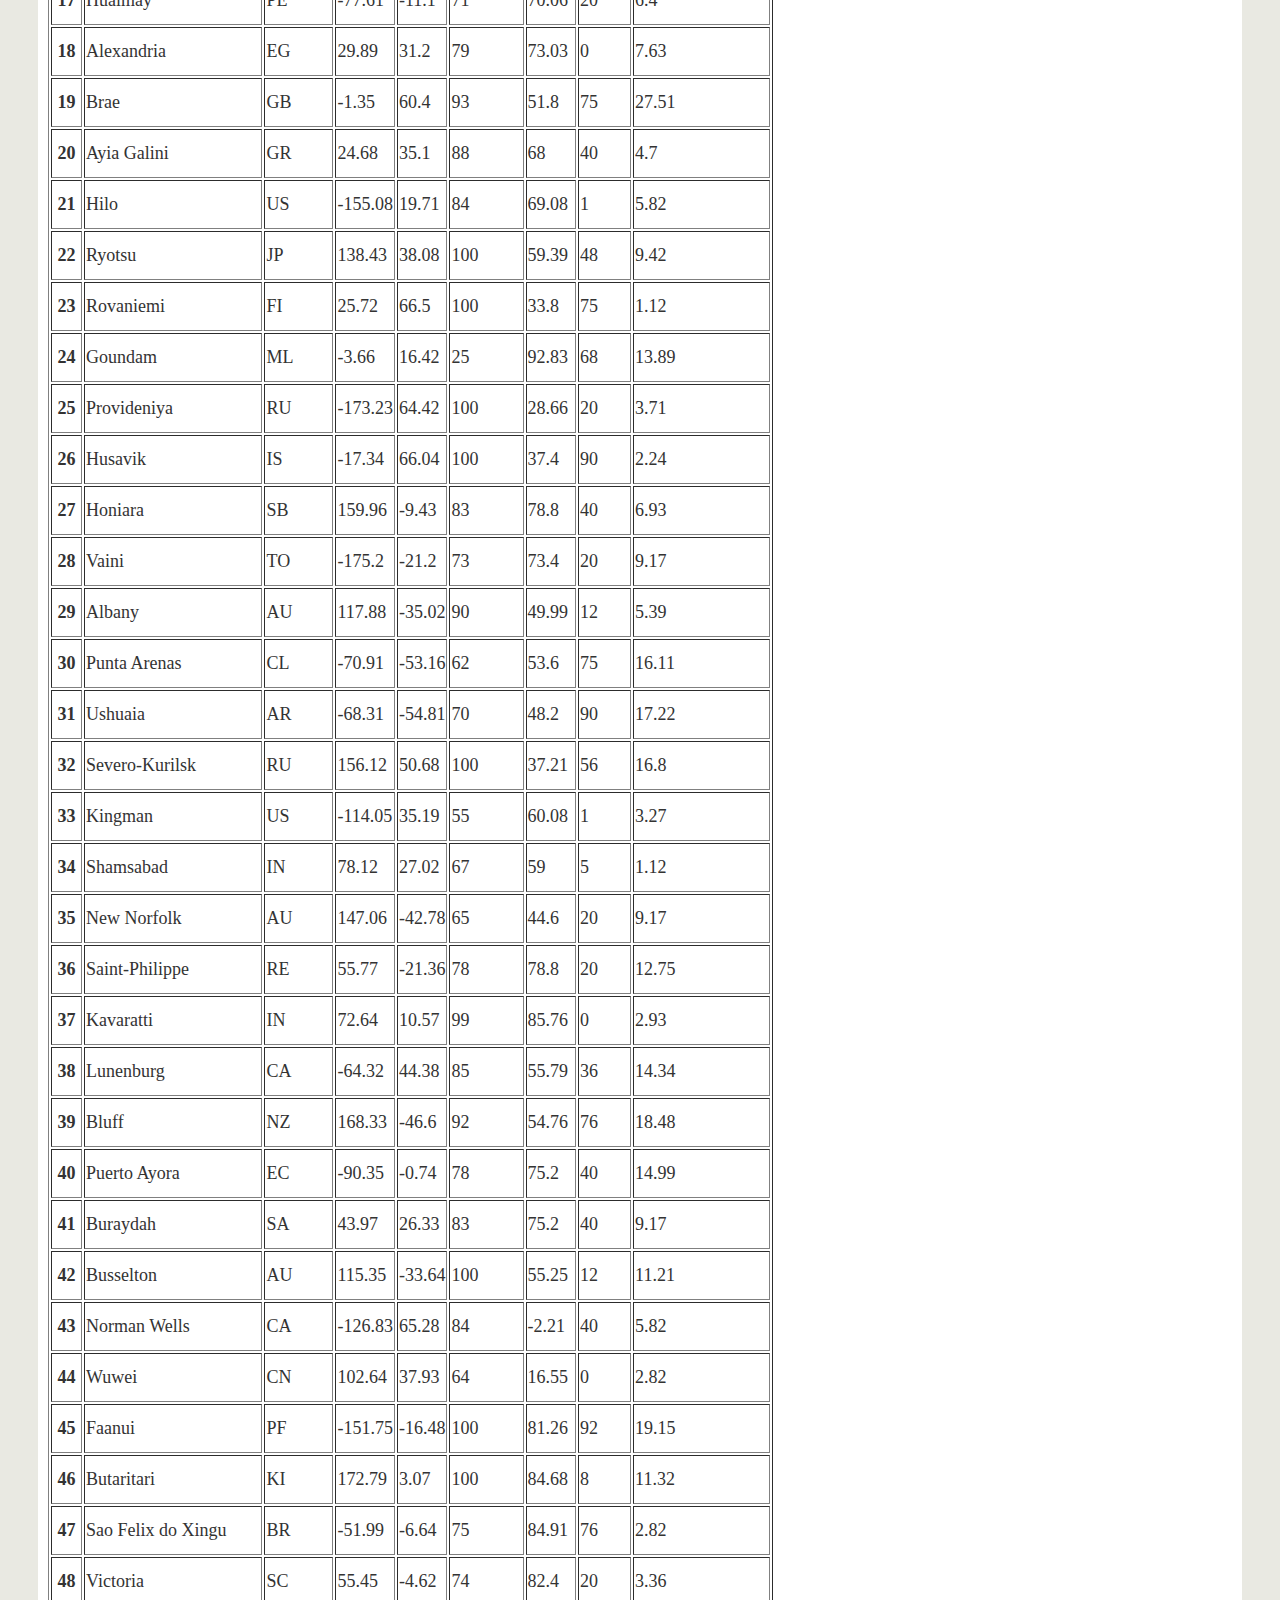
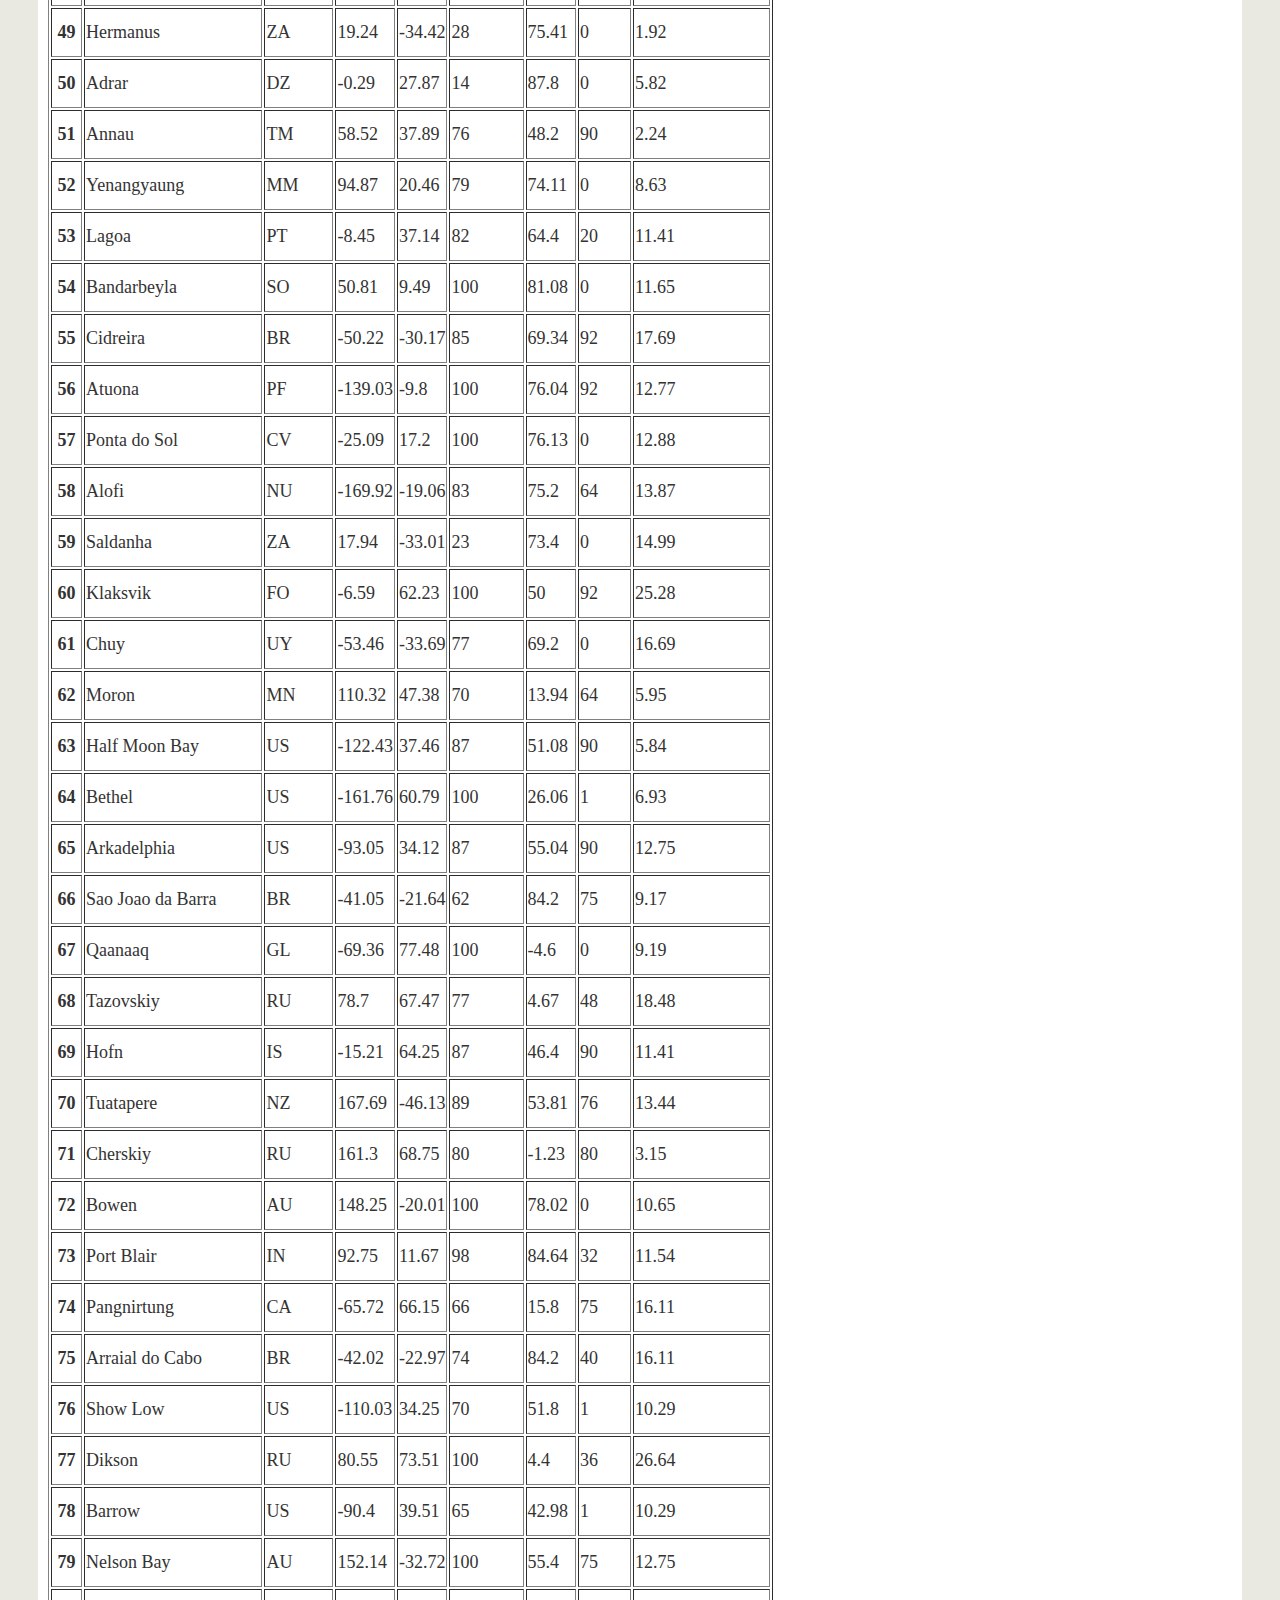
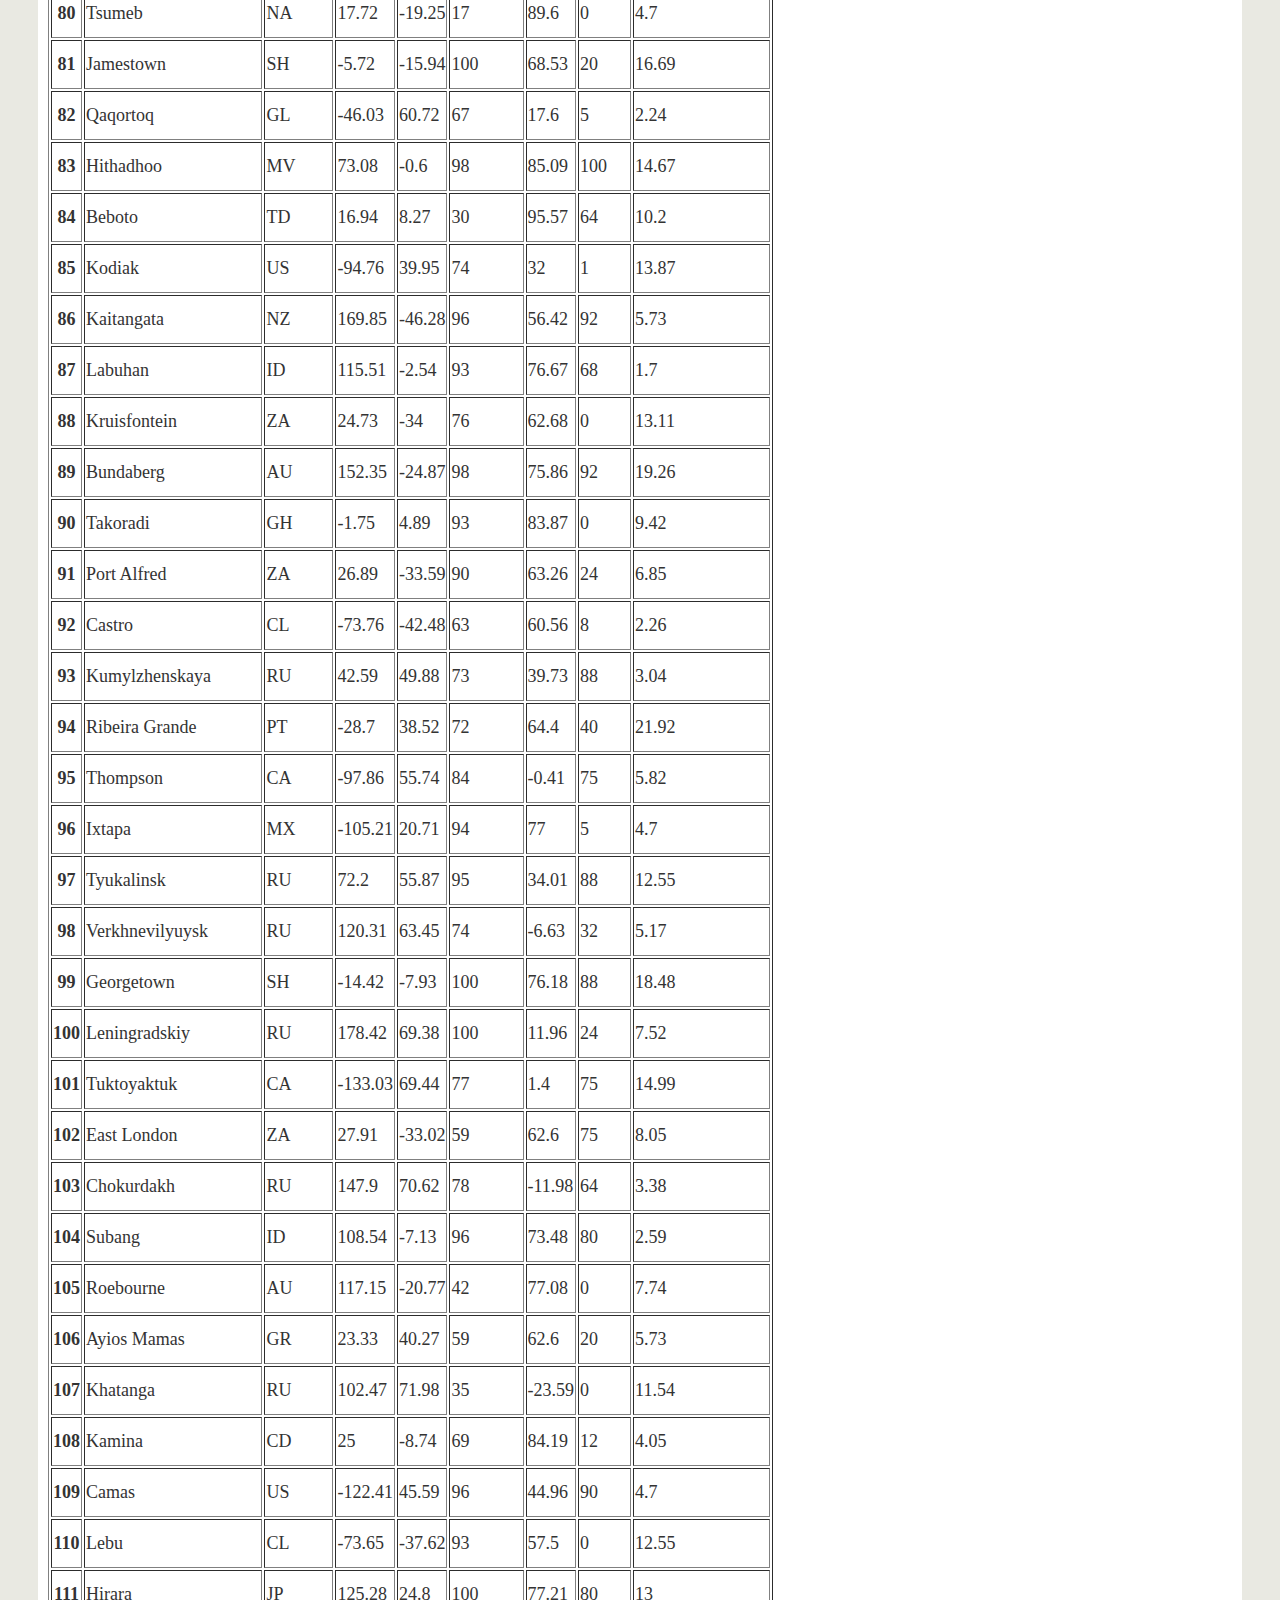
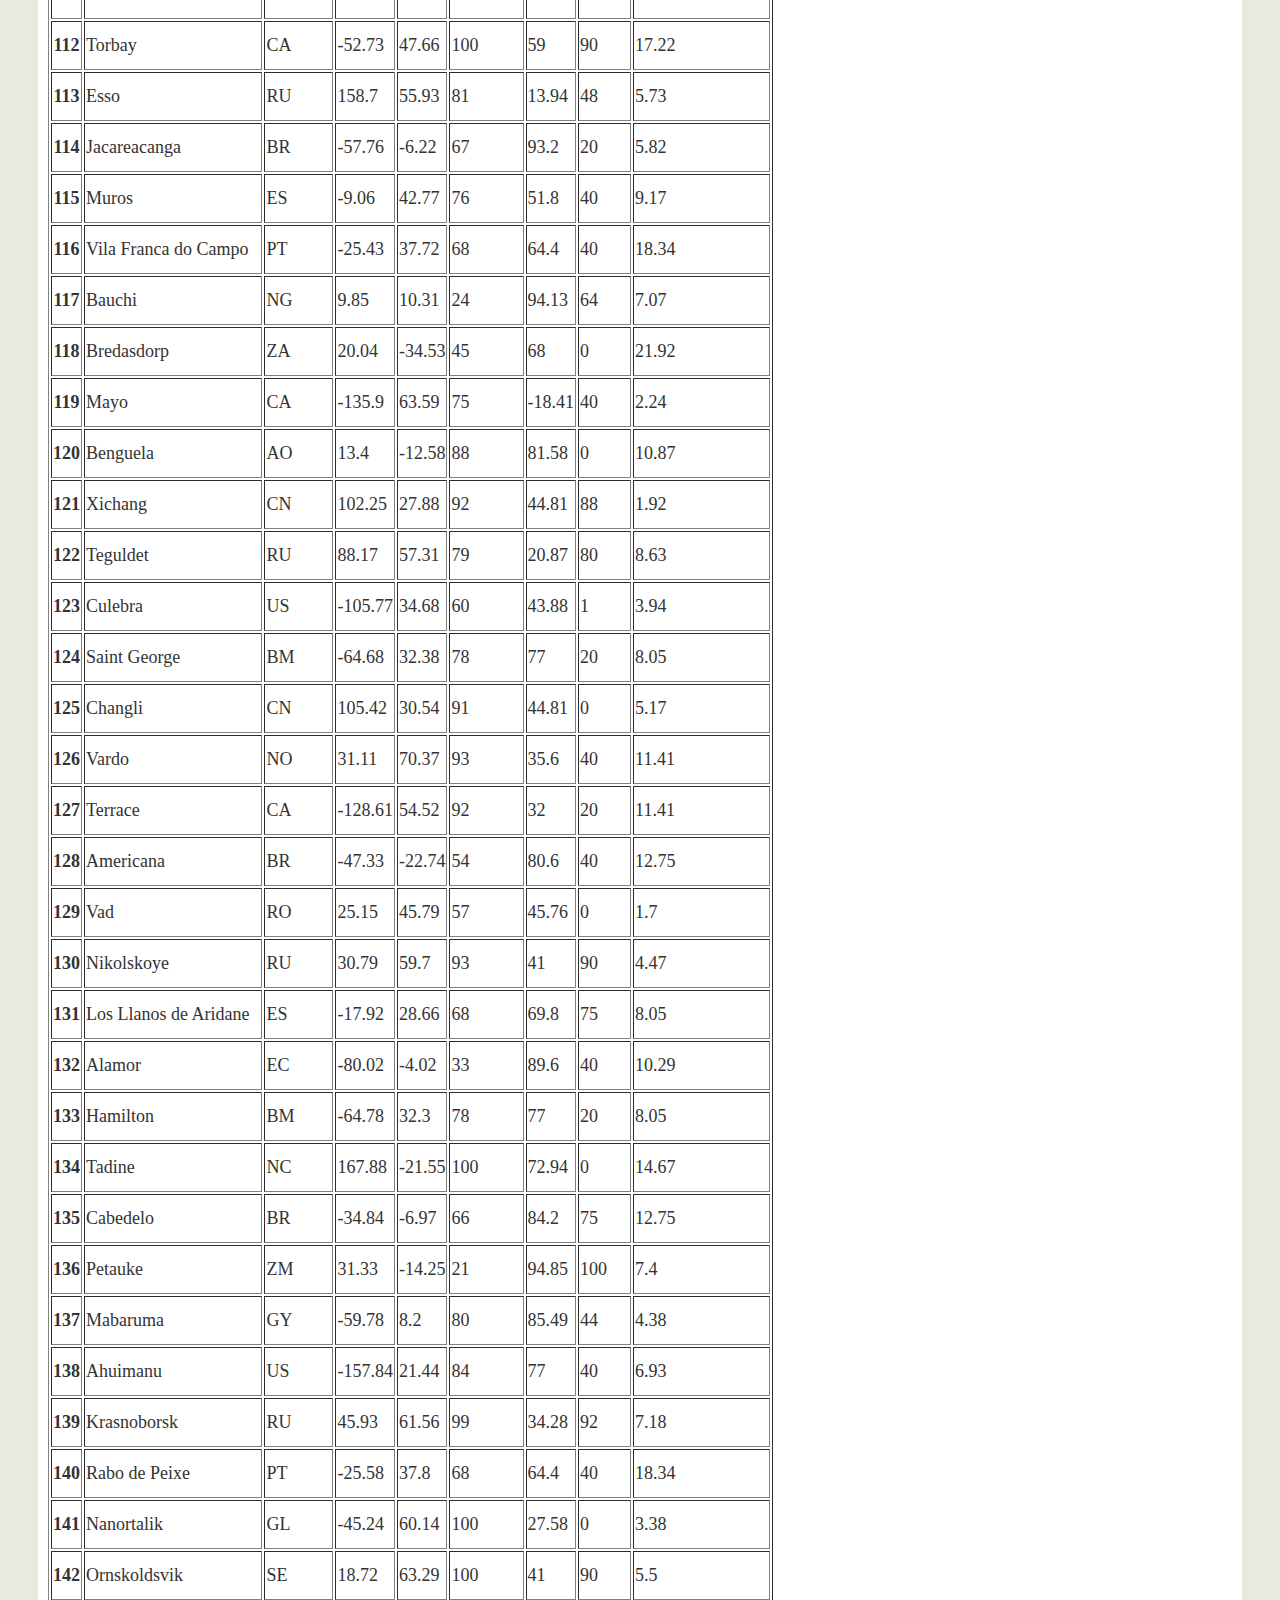
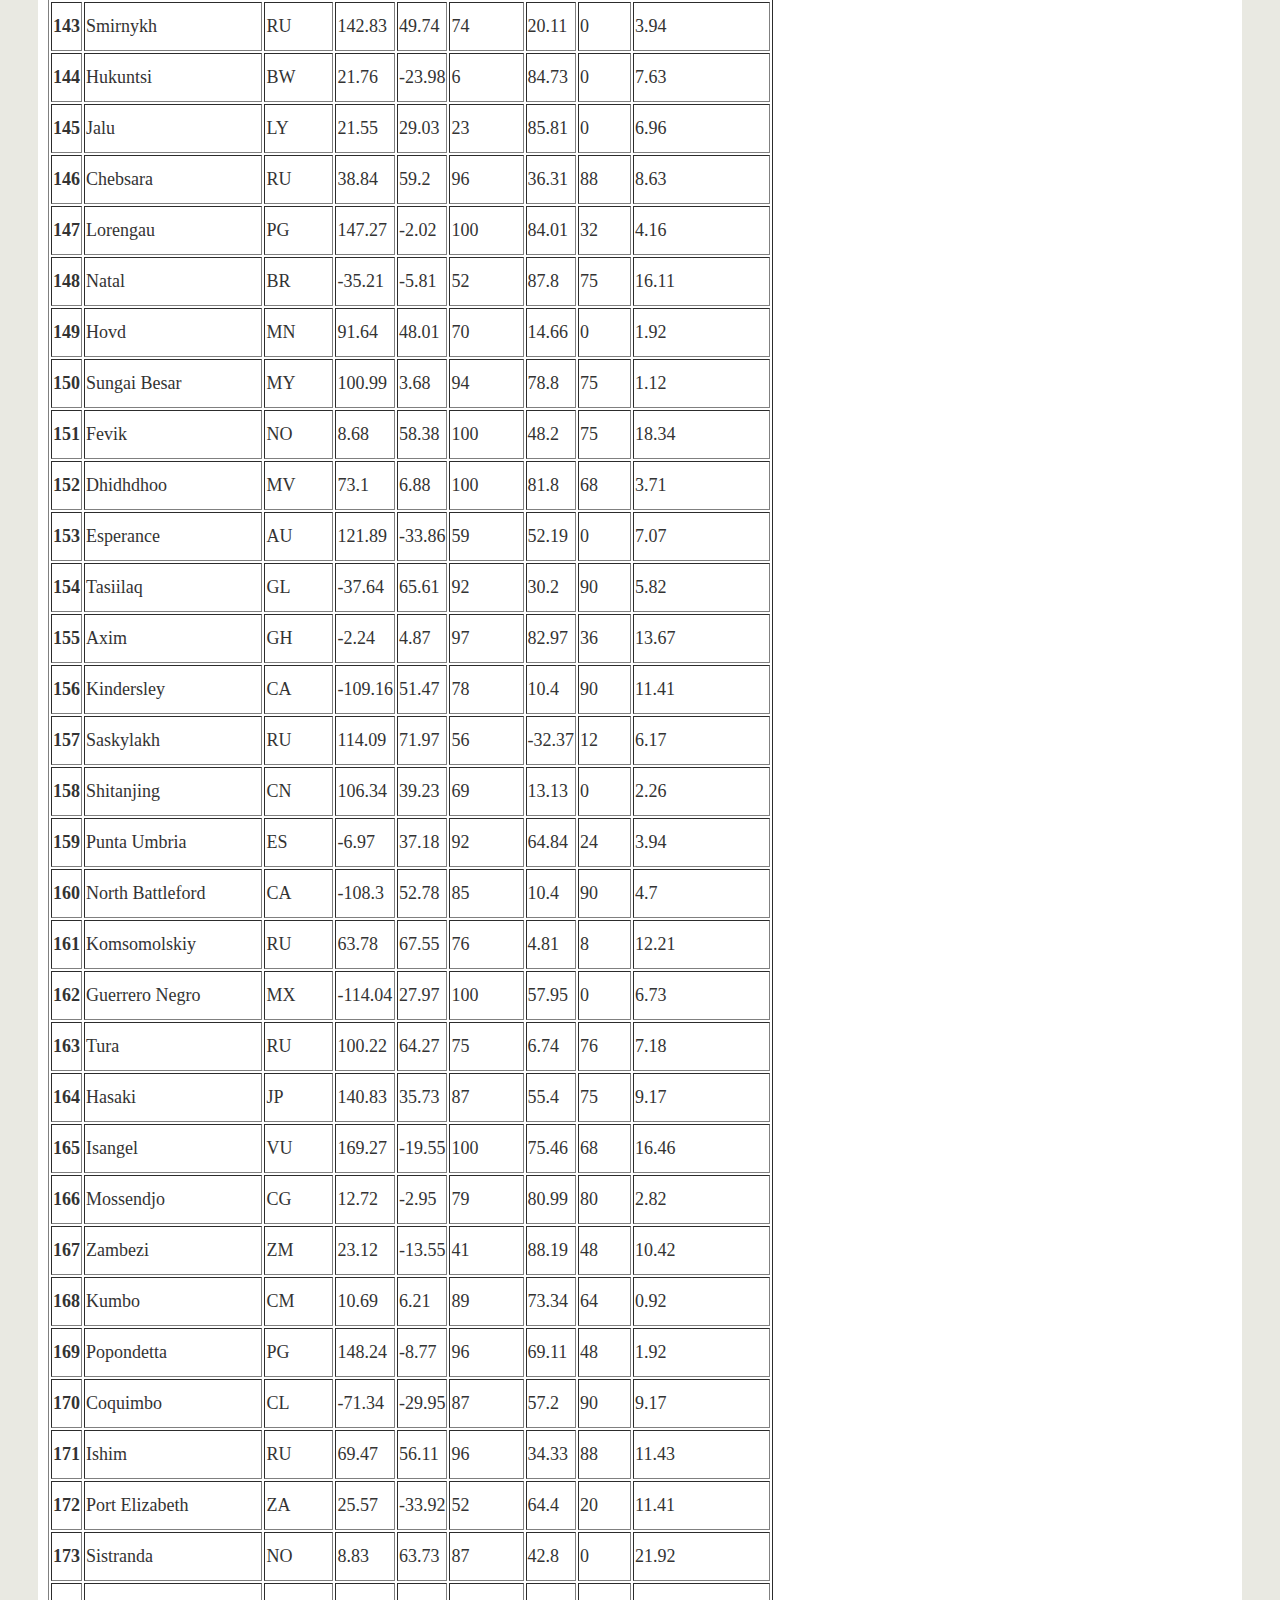
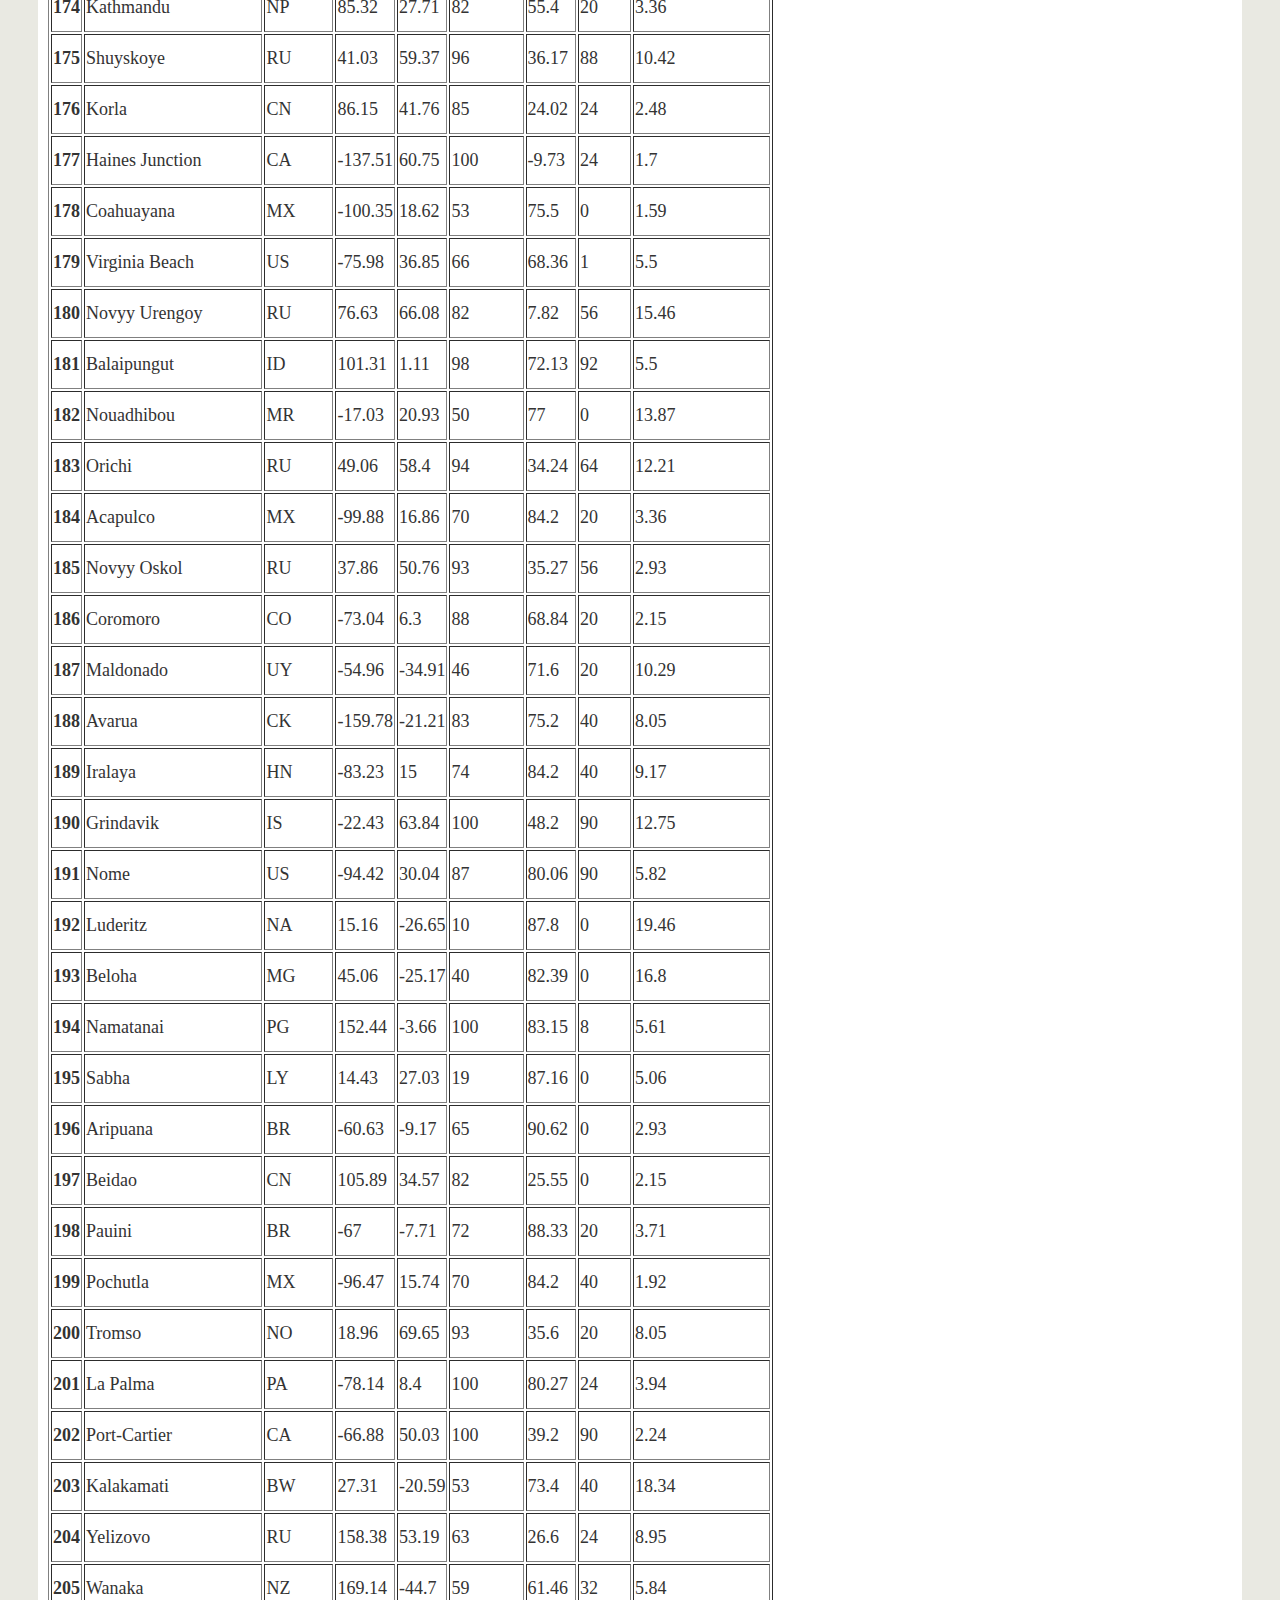
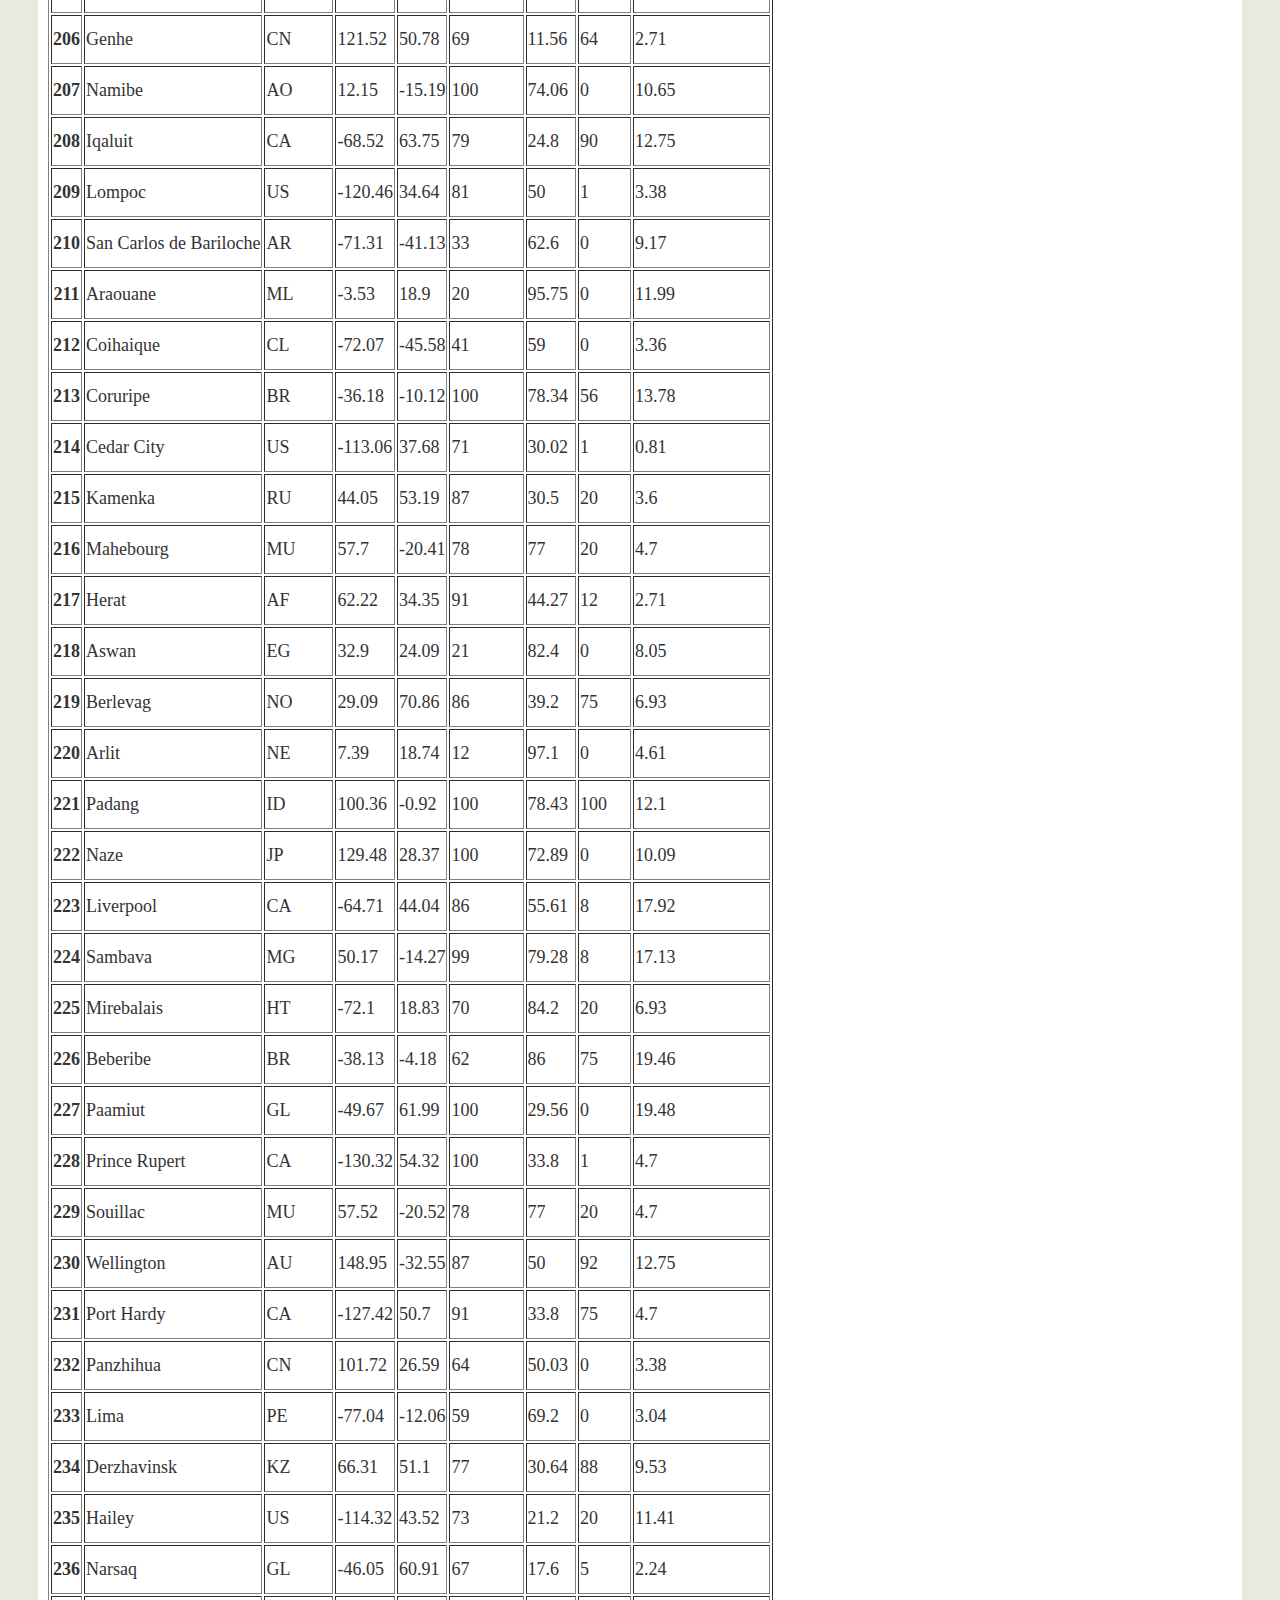
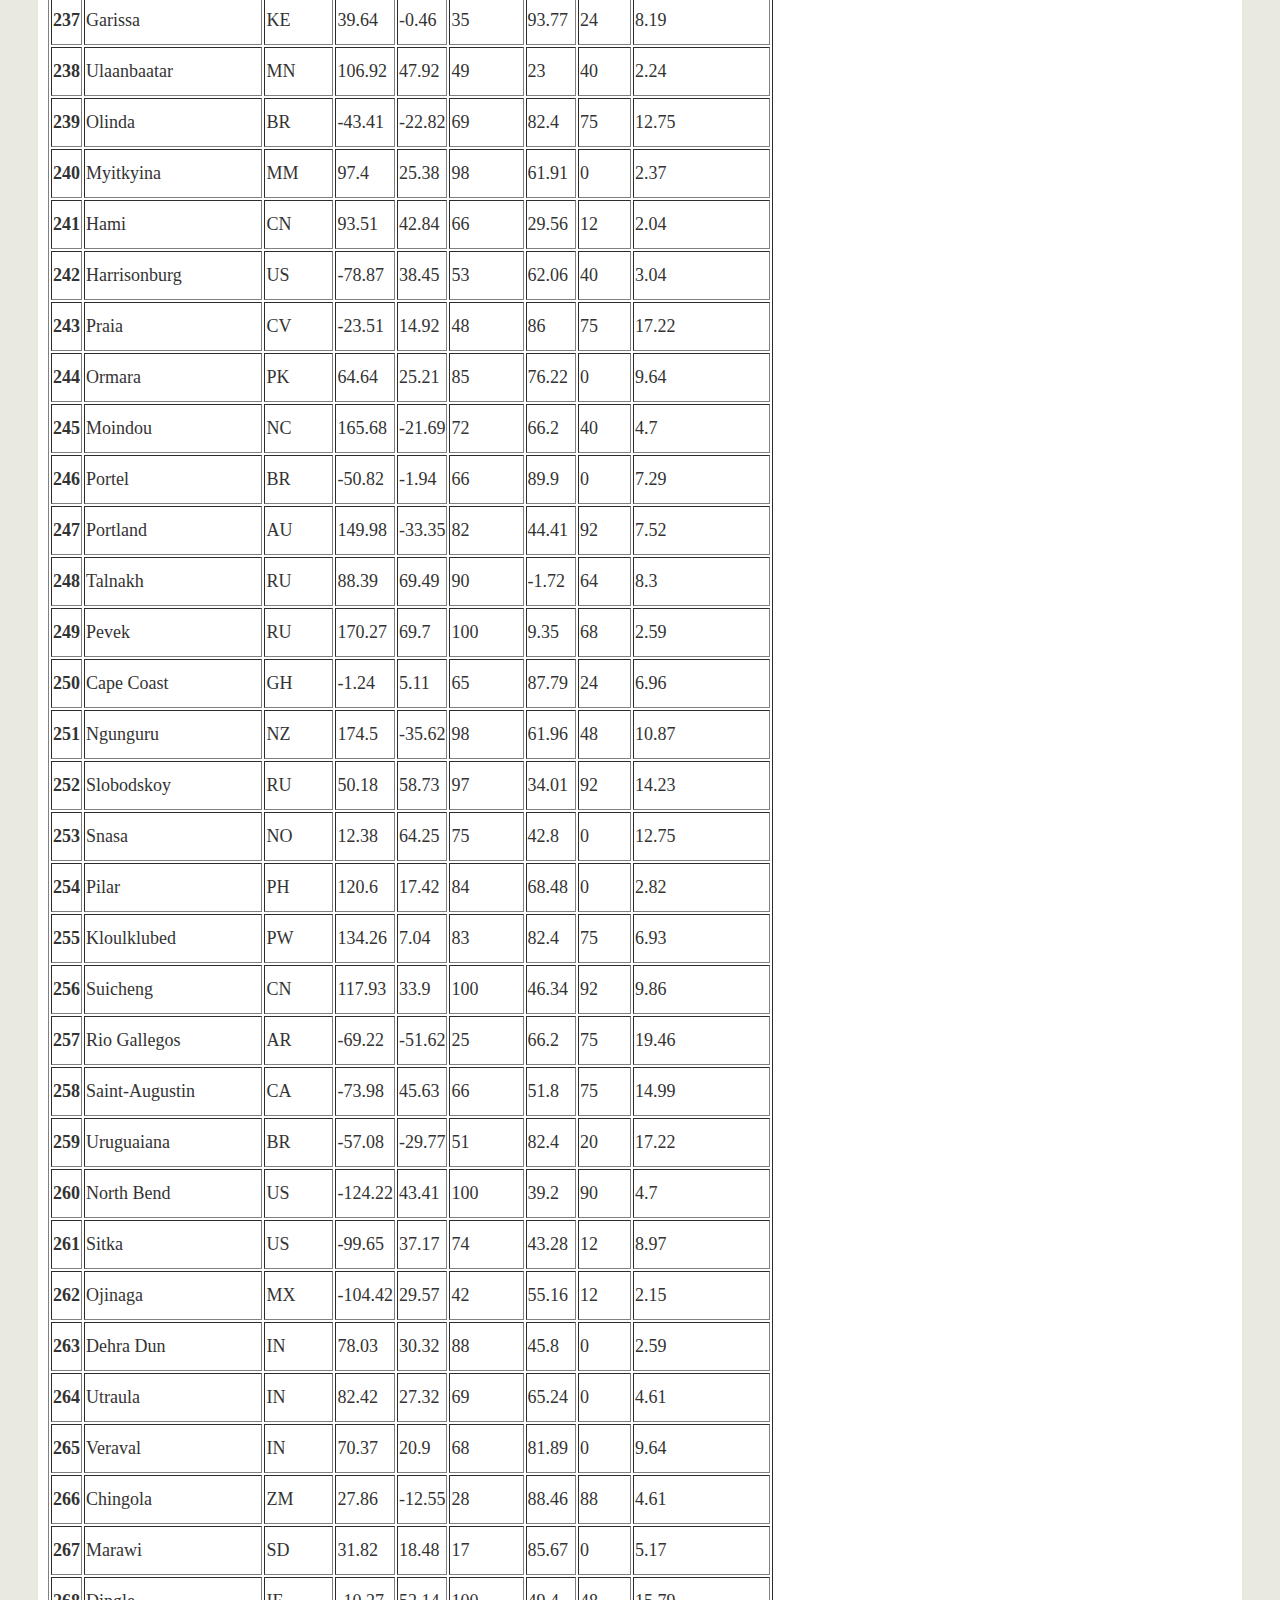
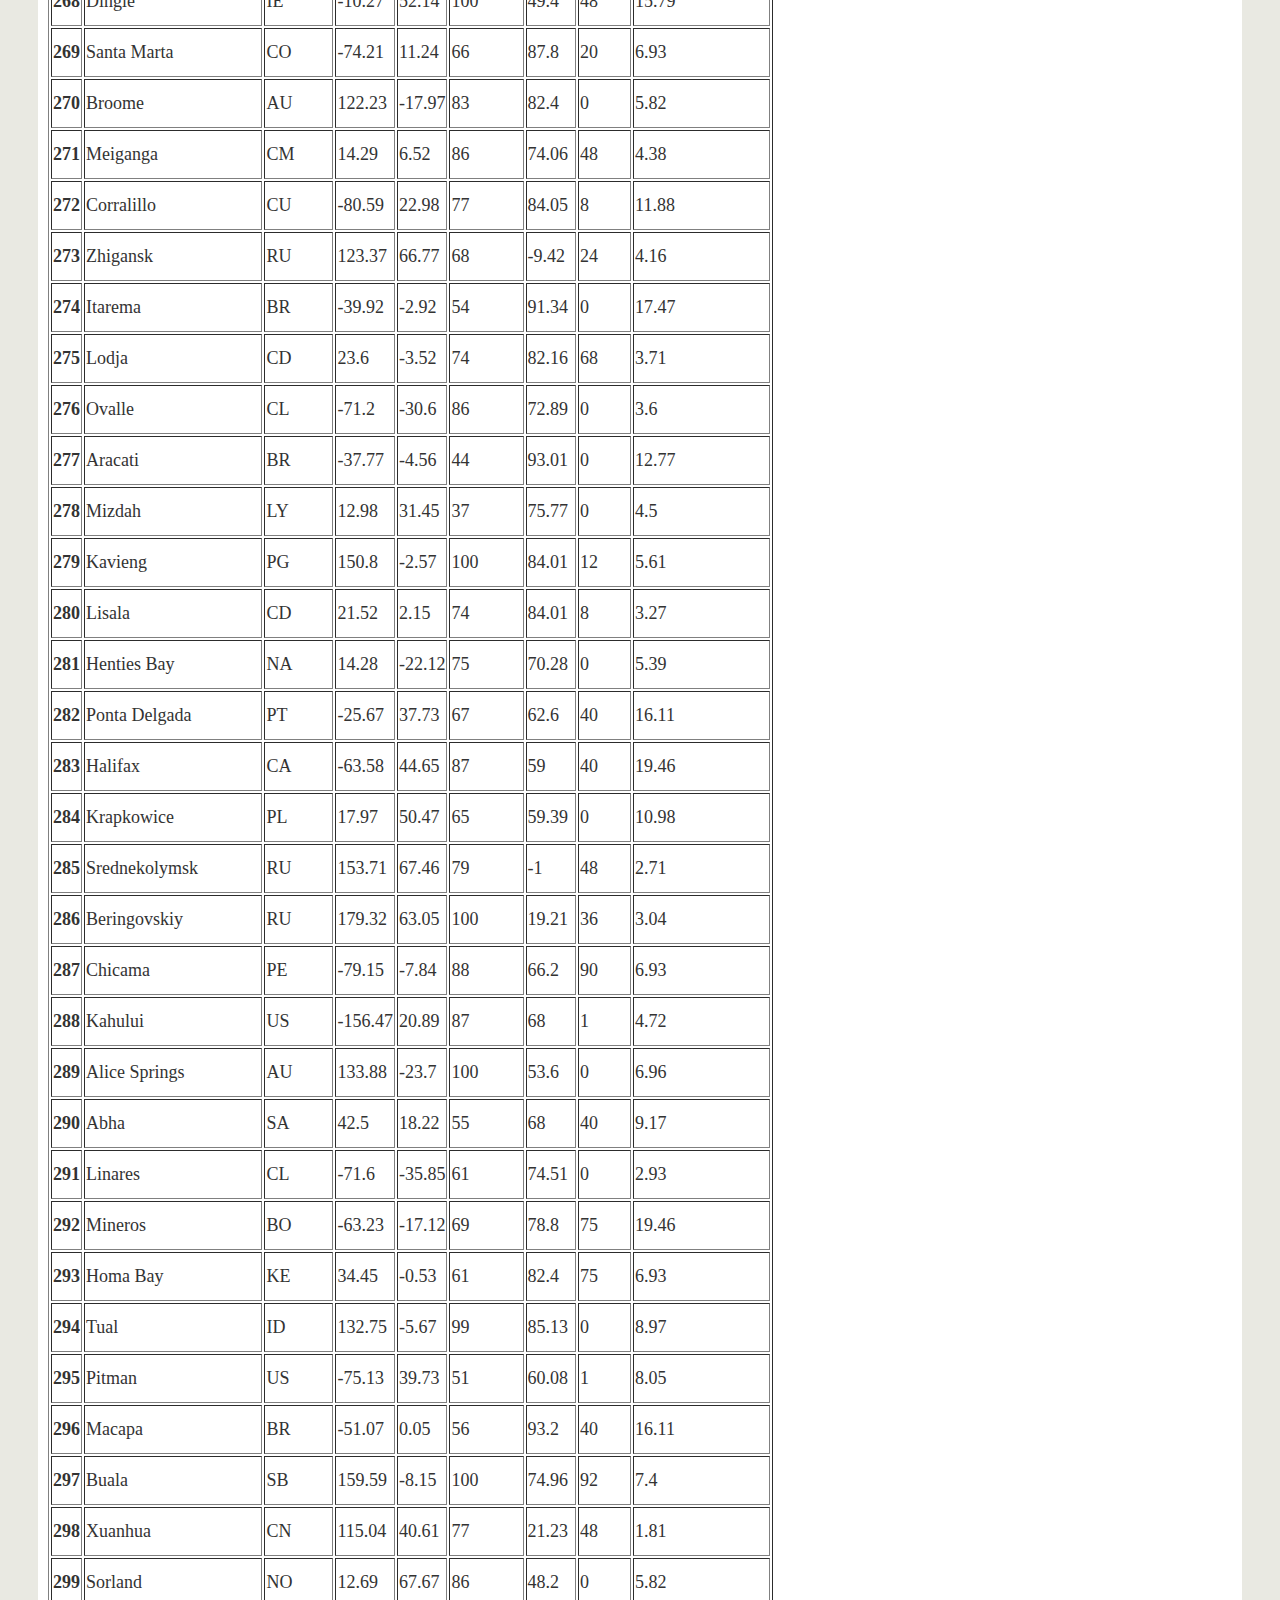
<file: weather_df.html>
<!DOCTYPE html>
<html lang="en-us">

<head>

    <style>
        img{ width: auto;
            height: auto;
            max-width: 70%;
            max-height: 70%;}
    </style>

    <meta charset="UTF-8">
    <title>data</title>

  <!-- <link rel="stylesheet" href="https://maxcdn.bootstrapcdn.com/bootstrap/3.3.7/css/bootstrap.min.css" integrity="sha384-BVYiiSIFeK1dGmJRAkycuHAHRg32OmUcww7on3RYdg4Va+PmSTsz/K68vbdEjh4u" crossorigin="anonymous">
  -->
  
     <link rel="stylesheet" href="https://stackpath.bootstrapcdn.com/bootstrap/4.1.3/css/bootstrap.min.css" integrity="sha384-MCw98/SFnGE8fJT3GXwEOngsV7Zt27NXFoaoApmYm81iuXoPkFOJwJ8ERdknLPMO" crossorigin="anonymous">

     <link rel="stylesheet" type="text/css" href="style.css">
</head>

<body>
  <div id="first_line_color">
      <div class="row">
          <div class="d-flex flex-column">
              <div class="first_line" class="p-2" onclick="window.location.href='index.html'" style="cursor:pointer">
                  <div class="div1"><h1>Latitude</h1></div>
              </div>
          </div>
      </div>
      <div class="d-flex flex-row-reverse">
          <div class="p-1">
              <form>
                  <input class="MyButton1" type="button" value="Data"
                      onclick="window.location.href='weather_df.html'" style="cursor:pointer" />
              </form>
          </div> 
          <div class="p-1">
              <form>
                  <input class="MyButton2" type="button" value="Comparison"
                      onclick="window.location.href='comparison.html'" style="cursor:pointer"/>
              </form>
          </div>
          <div class="p-1">
              <div class="dropdown">
                  <button class="btn btn-secondary dropdown-toggle" type="button" id="dropdownMenuButton"
                      data-toggle="dropdown" aria-haspopup="true" aria-expanded="false">
                      plot
                  </button>
                  <div class="dropdown-menu" aria-labelledby="dropdownMenuButton">
                      <a class="dropdown-item" href="Temperature.html">Max Temperature</a>
                      <a class="dropdown-item" href="Humidity.html">Humidity</a>
                      <a class="dropdown-item" href="cloudiness.html">Cloudiness</a>
                      <a class="dropdown-item" href="wind-speed.html">Wind-speed</a>
                  </div>
              </div>
          </div>
      </div>
  </div>

<!-- </div> -->
   </div>
<br>
<!-- </div> -->
     </div>
<br>

<main class="container_data" style="position:relative">
   <h2 style="color:rgb(77, 2, 2);position:absolute;top:30px;left:20px">Data</h2>
   <br>
   <br><br>
   <p>The following table includes all of the data used for plotting in this project:</p>
   <br><br>


<table   border="1" class="dataframe"> 
  <!-- <table class="table"> -->
  <thead>
    <tr style="text-align: center;">
      <th></th>
      <th>City</th>
      <th>Country</th>
      <th>Lon</th>
      <th>Lat</th>
      <th>humidity</th>
      <th>temp</th>
      <th>clouds</th>
      <th>wind speed(mph)</th>
    </tr>
  </thead>
  <tbody>
    <tr>
      <th>0</th>
      <td>Longyearbyen</td>
      <td>SJ</td>
      <td>15.64</td>
      <td>78.22</td>
      <td>68</td>
      <td>30.2</td>
      <td>75</td>
      <td>14.99</td>
    </tr>
    <tr>
      <th>1</th>
      <td>Mar del Plata</td>
      <td>AR</td>
      <td>-67.52</td>
      <td>-46.43</td>
      <td>25</td>
      <td>73.43</td>
      <td>32</td>
      <td>16.91</td>
    </tr>
    <tr>
      <th>2</th>
      <td>Zemio</td>
      <td>CF</td>
      <td>25.13</td>
      <td>5.02</td>
      <td>63</td>
      <td>84.86</td>
      <td>24</td>
      <td>3.94</td>
    </tr>
    <tr>
      <th>3</th>
      <td>Dudinka</td>
      <td>RU</td>
      <td>86.18</td>
      <td>69.41</td>
      <td>74</td>
      <td>-3.34</td>
      <td>56</td>
      <td>17.92</td>
    </tr>
    <tr>
      <th>4</th>
      <td>Carnarvon</td>
      <td>AU</td>
      <td>113.63</td>
      <td>-24.87</td>
      <td>83</td>
      <td>71.9</td>
      <td>24</td>
      <td>22.95</td>
    </tr>
    <tr>
      <th>5</th>
      <td>Annino</td>
      <td>RU</td>
      <td>40.01</td>
      <td>52.49</td>
      <td>89</td>
      <td>37.93</td>
      <td>88</td>
      <td>3.04</td>
    </tr>
    <tr>
      <th>6</th>
      <td>Hobart</td>
      <td>AU</td>
      <td>147.33</td>
      <td>-42.88</td>
      <td>65</td>
      <td>44.6</td>
      <td>20</td>
      <td>9.17</td>
    </tr>
    <tr>
      <th>7</th>
      <td>Kapaa</td>
      <td>US</td>
      <td>-159.32</td>
      <td>22.08</td>
      <td>84</td>
      <td>73.04</td>
      <td>75</td>
      <td>5.82</td>
    </tr>
    <tr>
      <th>8</th>
      <td>Yellowknife</td>
      <td>CA</td>
      <td>-114.38</td>
      <td>62.45</td>
      <td>84</td>
      <td>8.6</td>
      <td>90</td>
      <td>4.7</td>
    </tr>
    <tr>
      <th>9</th>
      <td>Cape Town</td>
      <td>ZA</td>
      <td>18.42</td>
      <td>-33.93</td>
      <td>36</td>
      <td>75.2</td>
      <td>0</td>
      <td>13.87</td>
    </tr>
    <tr>
      <th>10</th>
      <td>Rikitea</td>
      <td>PF</td>
      <td>-134.97</td>
      <td>-23.12</td>
      <td>100</td>
      <td>72.49</td>
      <td>12</td>
      <td>8.63</td>
    </tr>
    <tr>
      <th>11</th>
      <td>Fairbanks</td>
      <td>US</td>
      <td>-147.72</td>
      <td>64.84</td>
      <td>85</td>
      <td>8.96</td>
      <td>1</td>
      <td>3.36</td>
    </tr>
    <tr>
      <th>12</th>
      <td>Caravelas</td>
      <td>BR</td>
      <td>-39.27</td>
      <td>-17.73</td>
      <td>99</td>
      <td>79.1</td>
      <td>0</td>
      <td>13</td>
    </tr>
    <tr>
      <th>13</th>
      <td>Pemba</td>
      <td>MZ</td>
      <td>40.52</td>
      <td>-12.97</td>
      <td>83</td>
      <td>78.8</td>
      <td>20</td>
      <td>11.41</td>
    </tr>
    <tr>
      <th>14</th>
      <td>Bilma</td>
      <td>NE</td>
      <td>12.92</td>
      <td>18.69</td>
      <td>12</td>
      <td>91.39</td>
      <td>0</td>
      <td>7.85</td>
    </tr>
    <tr>
      <th>15</th>
      <td>Byron Bay</td>
      <td>AU</td>
      <td>153.62</td>
      <td>-28.65</td>
      <td>88</td>
      <td>71.6</td>
      <td>90</td>
      <td>3.36</td>
    </tr>
    <tr>
      <th>16</th>
      <td>Mount Gambier</td>
      <td>AU</td>
      <td>140.78</td>
      <td>-37.83</td>
      <td>60</td>
      <td>49.99</td>
      <td>64</td>
      <td>4.38</td>
    </tr>
    <tr>
      <th>17</th>
      <td>Hualmay</td>
      <td>PE</td>
      <td>-77.61</td>
      <td>-11.1</td>
      <td>71</td>
      <td>70.06</td>
      <td>20</td>
      <td>6.4</td>
    </tr>
    <tr>
      <th>18</th>
      <td>Alexandria</td>
      <td>EG</td>
      <td>29.89</td>
      <td>31.2</td>
      <td>79</td>
      <td>73.03</td>
      <td>0</td>
      <td>7.63</td>
    </tr>
    <tr>
      <th>19</th>
      <td>Brae</td>
      <td>GB</td>
      <td>-1.35</td>
      <td>60.4</td>
      <td>93</td>
      <td>51.8</td>
      <td>75</td>
      <td>27.51</td>
    </tr>
    <tr>
      <th>20</th>
      <td>Ayia Galini</td>
      <td>GR</td>
      <td>24.68</td>
      <td>35.1</td>
      <td>88</td>
      <td>68</td>
      <td>40</td>
      <td>4.7</td>
    </tr>
    <tr>
      <th>21</th>
      <td>Hilo</td>
      <td>US</td>
      <td>-155.08</td>
      <td>19.71</td>
      <td>84</td>
      <td>69.08</td>
      <td>1</td>
      <td>5.82</td>
    </tr>
    <tr>
      <th>22</th>
      <td>Ryotsu</td>
      <td>JP</td>
      <td>138.43</td>
      <td>38.08</td>
      <td>100</td>
      <td>59.39</td>
      <td>48</td>
      <td>9.42</td>
    </tr>
    <tr>
      <th>23</th>
      <td>Rovaniemi</td>
      <td>FI</td>
      <td>25.72</td>
      <td>66.5</td>
      <td>100</td>
      <td>33.8</td>
      <td>75</td>
      <td>1.12</td>
    </tr>
    <tr>
      <th>24</th>
      <td>Goundam</td>
      <td>ML</td>
      <td>-3.66</td>
      <td>16.42</td>
      <td>25</td>
      <td>92.83</td>
      <td>68</td>
      <td>13.89</td>
    </tr>
    <tr>
      <th>25</th>
      <td>Provideniya</td>
      <td>RU</td>
      <td>-173.23</td>
      <td>64.42</td>
      <td>100</td>
      <td>28.66</td>
      <td>20</td>
      <td>3.71</td>
    </tr>
    <tr>
      <th>26</th>
      <td>Husavik</td>
      <td>IS</td>
      <td>-17.34</td>
      <td>66.04</td>
      <td>100</td>
      <td>37.4</td>
      <td>90</td>
      <td>2.24</td>
    </tr>
    <tr>
      <th>27</th>
      <td>Honiara</td>
      <td>SB</td>
      <td>159.96</td>
      <td>-9.43</td>
      <td>83</td>
      <td>78.8</td>
      <td>40</td>
      <td>6.93</td>
    </tr>
    <tr>
      <th>28</th>
      <td>Vaini</td>
      <td>TO</td>
      <td>-175.2</td>
      <td>-21.2</td>
      <td>73</td>
      <td>73.4</td>
      <td>20</td>
      <td>9.17</td>
    </tr>
    <tr>
      <th>29</th>
      <td>Albany</td>
      <td>AU</td>
      <td>117.88</td>
      <td>-35.02</td>
      <td>90</td>
      <td>49.99</td>
      <td>12</td>
      <td>5.39</td>
    </tr>
    <tr>
      <th>30</th>
      <td>Punta Arenas</td>
      <td>CL</td>
      <td>-70.91</td>
      <td>-53.16</td>
      <td>62</td>
      <td>53.6</td>
      <td>75</td>
      <td>16.11</td>
    </tr>
    <tr>
      <th>31</th>
      <td>Ushuaia</td>
      <td>AR</td>
      <td>-68.31</td>
      <td>-54.81</td>
      <td>70</td>
      <td>48.2</td>
      <td>90</td>
      <td>17.22</td>
    </tr>
    <tr>
      <th>32</th>
      <td>Severo-Kurilsk</td>
      <td>RU</td>
      <td>156.12</td>
      <td>50.68</td>
      <td>100</td>
      <td>37.21</td>
      <td>56</td>
      <td>16.8</td>
    </tr>
    <tr>
      <th>33</th>
      <td>Kingman</td>
      <td>US</td>
      <td>-114.05</td>
      <td>35.19</td>
      <td>55</td>
      <td>60.08</td>
      <td>1</td>
      <td>3.27</td>
    </tr>
    <tr>
      <th>34</th>
      <td>Shamsabad</td>
      <td>IN</td>
      <td>78.12</td>
      <td>27.02</td>
      <td>67</td>
      <td>59</td>
      <td>5</td>
      <td>1.12</td>
    </tr>
    <tr>
      <th>35</th>
      <td>New Norfolk</td>
      <td>AU</td>
      <td>147.06</td>
      <td>-42.78</td>
      <td>65</td>
      <td>44.6</td>
      <td>20</td>
      <td>9.17</td>
    </tr>
    <tr>
      <th>36</th>
      <td>Saint-Philippe</td>
      <td>RE</td>
      <td>55.77</td>
      <td>-21.36</td>
      <td>78</td>
      <td>78.8</td>
      <td>20</td>
      <td>12.75</td>
    </tr>
    <tr>
      <th>37</th>
      <td>Kavaratti</td>
      <td>IN</td>
      <td>72.64</td>
      <td>10.57</td>
      <td>99</td>
      <td>85.76</td>
      <td>0</td>
      <td>2.93</td>
    </tr>
    <tr>
      <th>38</th>
      <td>Lunenburg</td>
      <td>CA</td>
      <td>-64.32</td>
      <td>44.38</td>
      <td>85</td>
      <td>55.79</td>
      <td>36</td>
      <td>14.34</td>
    </tr>
    <tr>
      <th>39</th>
      <td>Bluff</td>
      <td>NZ</td>
      <td>168.33</td>
      <td>-46.6</td>
      <td>92</td>
      <td>54.76</td>
      <td>76</td>
      <td>18.48</td>
    </tr>
    <tr>
      <th>40</th>
      <td>Puerto Ayora</td>
      <td>EC</td>
      <td>-90.35</td>
      <td>-0.74</td>
      <td>78</td>
      <td>75.2</td>
      <td>40</td>
      <td>14.99</td>
    </tr>
    <tr>
      <th>41</th>
      <td>Buraydah</td>
      <td>SA</td>
      <td>43.97</td>
      <td>26.33</td>
      <td>83</td>
      <td>75.2</td>
      <td>40</td>
      <td>9.17</td>
    </tr>
    <tr>
      <th>42</th>
      <td>Busselton</td>
      <td>AU</td>
      <td>115.35</td>
      <td>-33.64</td>
      <td>100</td>
      <td>55.25</td>
      <td>12</td>
      <td>11.21</td>
    </tr>
    <tr>
      <th>43</th>
      <td>Norman Wells</td>
      <td>CA</td>
      <td>-126.83</td>
      <td>65.28</td>
      <td>84</td>
      <td>-2.21</td>
      <td>40</td>
      <td>5.82</td>
    </tr>
    <tr>
      <th>44</th>
      <td>Wuwei</td>
      <td>CN</td>
      <td>102.64</td>
      <td>37.93</td>
      <td>64</td>
      <td>16.55</td>
      <td>0</td>
      <td>2.82</td>
    </tr>
    <tr>
      <th>45</th>
      <td>Faanui</td>
      <td>PF</td>
      <td>-151.75</td>
      <td>-16.48</td>
      <td>100</td>
      <td>81.26</td>
      <td>92</td>
      <td>19.15</td>
    </tr>
    <tr>
      <th>46</th>
      <td>Butaritari</td>
      <td>KI</td>
      <td>172.79</td>
      <td>3.07</td>
      <td>100</td>
      <td>84.68</td>
      <td>8</td>
      <td>11.32</td>
    </tr>
    <tr>
      <th>47</th>
      <td>Sao Felix do Xingu</td>
      <td>BR</td>
      <td>-51.99</td>
      <td>-6.64</td>
      <td>75</td>
      <td>84.91</td>
      <td>76</td>
      <td>2.82</td>
    </tr>
    <tr>
      <th>48</th>
      <td>Victoria</td>
      <td>SC</td>
      <td>55.45</td>
      <td>-4.62</td>
      <td>74</td>
      <td>82.4</td>
      <td>20</td>
      <td>3.36</td>
    </tr>
    <tr>
      <th>49</th>
      <td>Hermanus</td>
      <td>ZA</td>
      <td>19.24</td>
      <td>-34.42</td>
      <td>28</td>
      <td>75.41</td>
      <td>0</td>
      <td>1.92</td>
    </tr>
    <tr>
      <th>50</th>
      <td>Adrar</td>
      <td>DZ</td>
      <td>-0.29</td>
      <td>27.87</td>
      <td>14</td>
      <td>87.8</td>
      <td>0</td>
      <td>5.82</td>
    </tr>
    <tr>
      <th>51</th>
      <td>Annau</td>
      <td>TM</td>
      <td>58.52</td>
      <td>37.89</td>
      <td>76</td>
      <td>48.2</td>
      <td>90</td>
      <td>2.24</td>
    </tr>
    <tr>
      <th>52</th>
      <td>Yenangyaung</td>
      <td>MM</td>
      <td>94.87</td>
      <td>20.46</td>
      <td>79</td>
      <td>74.11</td>
      <td>0</td>
      <td>8.63</td>
    </tr>
    <tr>
      <th>53</th>
      <td>Lagoa</td>
      <td>PT</td>
      <td>-8.45</td>
      <td>37.14</td>
      <td>82</td>
      <td>64.4</td>
      <td>20</td>
      <td>11.41</td>
    </tr>
    <tr>
      <th>54</th>
      <td>Bandarbeyla</td>
      <td>SO</td>
      <td>50.81</td>
      <td>9.49</td>
      <td>100</td>
      <td>81.08</td>
      <td>0</td>
      <td>11.65</td>
    </tr>
    <tr>
      <th>55</th>
      <td>Cidreira</td>
      <td>BR</td>
      <td>-50.22</td>
      <td>-30.17</td>
      <td>85</td>
      <td>69.34</td>
      <td>92</td>
      <td>17.69</td>
    </tr>
    <tr>
      <th>56</th>
      <td>Atuona</td>
      <td>PF</td>
      <td>-139.03</td>
      <td>-9.8</td>
      <td>100</td>
      <td>76.04</td>
      <td>92</td>
      <td>12.77</td>
    </tr>
    <tr>
      <th>57</th>
      <td>Ponta do Sol</td>
      <td>CV</td>
      <td>-25.09</td>
      <td>17.2</td>
      <td>100</td>
      <td>76.13</td>
      <td>0</td>
      <td>12.88</td>
    </tr>
    <tr>
      <th>58</th>
      <td>Alofi</td>
      <td>NU</td>
      <td>-169.92</td>
      <td>-19.06</td>
      <td>83</td>
      <td>75.2</td>
      <td>64</td>
      <td>13.87</td>
    </tr>
    <tr>
      <th>59</th>
      <td>Saldanha</td>
      <td>ZA</td>
      <td>17.94</td>
      <td>-33.01</td>
      <td>23</td>
      <td>73.4</td>
      <td>0</td>
      <td>14.99</td>
    </tr>
    <tr>
      <th>60</th>
      <td>Klaksvik</td>
      <td>FO</td>
      <td>-6.59</td>
      <td>62.23</td>
      <td>100</td>
      <td>50</td>
      <td>92</td>
      <td>25.28</td>
    </tr>
    <tr>
      <th>61</th>
      <td>Chuy</td>
      <td>UY</td>
      <td>-53.46</td>
      <td>-33.69</td>
      <td>77</td>
      <td>69.2</td>
      <td>0</td>
      <td>16.69</td>
    </tr>
    <tr>
      <th>62</th>
      <td>Moron</td>
      <td>MN</td>
      <td>110.32</td>
      <td>47.38</td>
      <td>70</td>
      <td>13.94</td>
      <td>64</td>
      <td>5.95</td>
    </tr>
    <tr>
      <th>63</th>
      <td>Half Moon Bay</td>
      <td>US</td>
      <td>-122.43</td>
      <td>37.46</td>
      <td>87</td>
      <td>51.08</td>
      <td>90</td>
      <td>5.84</td>
    </tr>
    <tr>
      <th>64</th>
      <td>Bethel</td>
      <td>US</td>
      <td>-161.76</td>
      <td>60.79</td>
      <td>100</td>
      <td>26.06</td>
      <td>1</td>
      <td>6.93</td>
    </tr>
    <tr>
      <th>65</th>
      <td>Arkadelphia</td>
      <td>US</td>
      <td>-93.05</td>
      <td>34.12</td>
      <td>87</td>
      <td>55.04</td>
      <td>90</td>
      <td>12.75</td>
    </tr>
    <tr>
      <th>66</th>
      <td>Sao Joao da Barra</td>
      <td>BR</td>
      <td>-41.05</td>
      <td>-21.64</td>
      <td>62</td>
      <td>84.2</td>
      <td>75</td>
      <td>9.17</td>
    </tr>
    <tr>
      <th>67</th>
      <td>Qaanaaq</td>
      <td>GL</td>
      <td>-69.36</td>
      <td>77.48</td>
      <td>100</td>
      <td>-4.6</td>
      <td>0</td>
      <td>9.19</td>
    </tr>
    <tr>
      <th>68</th>
      <td>Tazovskiy</td>
      <td>RU</td>
      <td>78.7</td>
      <td>67.47</td>
      <td>77</td>
      <td>4.67</td>
      <td>48</td>
      <td>18.48</td>
    </tr>
    <tr>
      <th>69</th>
      <td>Hofn</td>
      <td>IS</td>
      <td>-15.21</td>
      <td>64.25</td>
      <td>87</td>
      <td>46.4</td>
      <td>90</td>
      <td>11.41</td>
    </tr>
    <tr>
      <th>70</th>
      <td>Tuatapere</td>
      <td>NZ</td>
      <td>167.69</td>
      <td>-46.13</td>
      <td>89</td>
      <td>53.81</td>
      <td>76</td>
      <td>13.44</td>
    </tr>
    <tr>
      <th>71</th>
      <td>Cherskiy</td>
      <td>RU</td>
      <td>161.3</td>
      <td>68.75</td>
      <td>80</td>
      <td>-1.23</td>
      <td>80</td>
      <td>3.15</td>
    </tr>
    <tr>
      <th>72</th>
      <td>Bowen</td>
      <td>AU</td>
      <td>148.25</td>
      <td>-20.01</td>
      <td>100</td>
      <td>78.02</td>
      <td>0</td>
      <td>10.65</td>
    </tr>
    <tr>
      <th>73</th>
      <td>Port Blair</td>
      <td>IN</td>
      <td>92.75</td>
      <td>11.67</td>
      <td>98</td>
      <td>84.64</td>
      <td>32</td>
      <td>11.54</td>
    </tr>
    <tr>
      <th>74</th>
      <td>Pangnirtung</td>
      <td>CA</td>
      <td>-65.72</td>
      <td>66.15</td>
      <td>66</td>
      <td>15.8</td>
      <td>75</td>
      <td>16.11</td>
    </tr>
    <tr>
      <th>75</th>
      <td>Arraial do Cabo</td>
      <td>BR</td>
      <td>-42.02</td>
      <td>-22.97</td>
      <td>74</td>
      <td>84.2</td>
      <td>40</td>
      <td>16.11</td>
    </tr>
    <tr>
      <th>76</th>
      <td>Show Low</td>
      <td>US</td>
      <td>-110.03</td>
      <td>34.25</td>
      <td>70</td>
      <td>51.8</td>
      <td>1</td>
      <td>10.29</td>
    </tr>
    <tr>
      <th>77</th>
      <td>Dikson</td>
      <td>RU</td>
      <td>80.55</td>
      <td>73.51</td>
      <td>100</td>
      <td>4.4</td>
      <td>36</td>
      <td>26.64</td>
    </tr>
    <tr>
      <th>78</th>
      <td>Barrow</td>
      <td>US</td>
      <td>-90.4</td>
      <td>39.51</td>
      <td>65</td>
      <td>42.98</td>
      <td>1</td>
      <td>10.29</td>
    </tr>
    <tr>
      <th>79</th>
      <td>Nelson Bay</td>
      <td>AU</td>
      <td>152.14</td>
      <td>-32.72</td>
      <td>100</td>
      <td>55.4</td>
      <td>75</td>
      <td>12.75</td>
    </tr>
    <tr>
      <th>80</th>
      <td>Tsumeb</td>
      <td>NA</td>
      <td>17.72</td>
      <td>-19.25</td>
      <td>17</td>
      <td>89.6</td>
      <td>0</td>
      <td>4.7</td>
    </tr>
    <tr>
      <th>81</th>
      <td>Jamestown</td>
      <td>SH</td>
      <td>-5.72</td>
      <td>-15.94</td>
      <td>100</td>
      <td>68.53</td>
      <td>20</td>
      <td>16.69</td>
    </tr>
    <tr>
      <th>82</th>
      <td>Qaqortoq</td>
      <td>GL</td>
      <td>-46.03</td>
      <td>60.72</td>
      <td>67</td>
      <td>17.6</td>
      <td>5</td>
      <td>2.24</td>
    </tr>
    <tr>
      <th>83</th>
      <td>Hithadhoo</td>
      <td>MV</td>
      <td>73.08</td>
      <td>-0.6</td>
      <td>98</td>
      <td>85.09</td>
      <td>100</td>
      <td>14.67</td>
    </tr>
    <tr>
      <th>84</th>
      <td>Beboto</td>
      <td>TD</td>
      <td>16.94</td>
      <td>8.27</td>
      <td>30</td>
      <td>95.57</td>
      <td>64</td>
      <td>10.2</td>
    </tr>
    <tr>
      <th>85</th>
      <td>Kodiak</td>
      <td>US</td>
      <td>-94.76</td>
      <td>39.95</td>
      <td>74</td>
      <td>32</td>
      <td>1</td>
      <td>13.87</td>
    </tr>
    <tr>
      <th>86</th>
      <td>Kaitangata</td>
      <td>NZ</td>
      <td>169.85</td>
      <td>-46.28</td>
      <td>96</td>
      <td>56.42</td>
      <td>92</td>
      <td>5.73</td>
    </tr>
    <tr>
      <th>87</th>
      <td>Labuhan</td>
      <td>ID</td>
      <td>115.51</td>
      <td>-2.54</td>
      <td>93</td>
      <td>76.67</td>
      <td>68</td>
      <td>1.7</td>
    </tr>
    <tr>
      <th>88</th>
      <td>Kruisfontein</td>
      <td>ZA</td>
      <td>24.73</td>
      <td>-34</td>
      <td>76</td>
      <td>62.68</td>
      <td>0</td>
      <td>13.11</td>
    </tr>
    <tr>
      <th>89</th>
      <td>Bundaberg</td>
      <td>AU</td>
      <td>152.35</td>
      <td>-24.87</td>
      <td>98</td>
      <td>75.86</td>
      <td>92</td>
      <td>19.26</td>
    </tr>
    <tr>
      <th>90</th>
      <td>Takoradi</td>
      <td>GH</td>
      <td>-1.75</td>
      <td>4.89</td>
      <td>93</td>
      <td>83.87</td>
      <td>0</td>
      <td>9.42</td>
    </tr>
    <tr>
      <th>91</th>
      <td>Port Alfred</td>
      <td>ZA</td>
      <td>26.89</td>
      <td>-33.59</td>
      <td>90</td>
      <td>63.26</td>
      <td>24</td>
      <td>6.85</td>
    </tr>
    <tr>
      <th>92</th>
      <td>Castro</td>
      <td>CL</td>
      <td>-73.76</td>
      <td>-42.48</td>
      <td>63</td>
      <td>60.56</td>
      <td>8</td>
      <td>2.26</td>
    </tr>
    <tr>
      <th>93</th>
      <td>Kumylzhenskaya</td>
      <td>RU</td>
      <td>42.59</td>
      <td>49.88</td>
      <td>73</td>
      <td>39.73</td>
      <td>88</td>
      <td>3.04</td>
    </tr>
    <tr>
      <th>94</th>
      <td>Ribeira Grande</td>
      <td>PT</td>
      <td>-28.7</td>
      <td>38.52</td>
      <td>72</td>
      <td>64.4</td>
      <td>40</td>
      <td>21.92</td>
    </tr>
    <tr>
      <th>95</th>
      <td>Thompson</td>
      <td>CA</td>
      <td>-97.86</td>
      <td>55.74</td>
      <td>84</td>
      <td>-0.41</td>
      <td>75</td>
      <td>5.82</td>
    </tr>
    <tr>
      <th>96</th>
      <td>Ixtapa</td>
      <td>MX</td>
      <td>-105.21</td>
      <td>20.71</td>
      <td>94</td>
      <td>77</td>
      <td>5</td>
      <td>4.7</td>
    </tr>
    <tr>
      <th>97</th>
      <td>Tyukalinsk</td>
      <td>RU</td>
      <td>72.2</td>
      <td>55.87</td>
      <td>95</td>
      <td>34.01</td>
      <td>88</td>
      <td>12.55</td>
    </tr>
    <tr>
      <th>98</th>
      <td>Verkhnevilyuysk</td>
      <td>RU</td>
      <td>120.31</td>
      <td>63.45</td>
      <td>74</td>
      <td>-6.63</td>
      <td>32</td>
      <td>5.17</td>
    </tr>
    <tr>
      <th>99</th>
      <td>Georgetown</td>
      <td>SH</td>
      <td>-14.42</td>
      <td>-7.93</td>
      <td>100</td>
      <td>76.18</td>
      <td>88</td>
      <td>18.48</td>
    </tr>
    <tr>
      <th>100</th>
      <td>Leningradskiy</td>
      <td>RU</td>
      <td>178.42</td>
      <td>69.38</td>
      <td>100</td>
      <td>11.96</td>
      <td>24</td>
      <td>7.52</td>
    </tr>
    <tr>
      <th>101</th>
      <td>Tuktoyaktuk</td>
      <td>CA</td>
      <td>-133.03</td>
      <td>69.44</td>
      <td>77</td>
      <td>1.4</td>
      <td>75</td>
      <td>14.99</td>
    </tr>
    <tr>
      <th>102</th>
      <td>East London</td>
      <td>ZA</td>
      <td>27.91</td>
      <td>-33.02</td>
      <td>59</td>
      <td>62.6</td>
      <td>75</td>
      <td>8.05</td>
    </tr>
    <tr>
      <th>103</th>
      <td>Chokurdakh</td>
      <td>RU</td>
      <td>147.9</td>
      <td>70.62</td>
      <td>78</td>
      <td>-11.98</td>
      <td>64</td>
      <td>3.38</td>
    </tr>
    <tr>
      <th>104</th>
      <td>Subang</td>
      <td>ID</td>
      <td>108.54</td>
      <td>-7.13</td>
      <td>96</td>
      <td>73.48</td>
      <td>80</td>
      <td>2.59</td>
    </tr>
    <tr>
      <th>105</th>
      <td>Roebourne</td>
      <td>AU</td>
      <td>117.15</td>
      <td>-20.77</td>
      <td>42</td>
      <td>77.08</td>
      <td>0</td>
      <td>7.74</td>
    </tr>
    <tr>
      <th>106</th>
      <td>Ayios Mamas</td>
      <td>GR</td>
      <td>23.33</td>
      <td>40.27</td>
      <td>59</td>
      <td>62.6</td>
      <td>20</td>
      <td>5.73</td>
    </tr>
    <tr>
      <th>107</th>
      <td>Khatanga</td>
      <td>RU</td>
      <td>102.47</td>
      <td>71.98</td>
      <td>35</td>
      <td>-23.59</td>
      <td>0</td>
      <td>11.54</td>
    </tr>
    <tr>
      <th>108</th>
      <td>Kamina</td>
      <td>CD</td>
      <td>25</td>
      <td>-8.74</td>
      <td>69</td>
      <td>84.19</td>
      <td>12</td>
      <td>4.05</td>
    </tr>
    <tr>
      <th>109</th>
      <td>Camas</td>
      <td>US</td>
      <td>-122.41</td>
      <td>45.59</td>
      <td>96</td>
      <td>44.96</td>
      <td>90</td>
      <td>4.7</td>
    </tr>
    <tr>
      <th>110</th>
      <td>Lebu</td>
      <td>CL</td>
      <td>-73.65</td>
      <td>-37.62</td>
      <td>93</td>
      <td>57.5</td>
      <td>0</td>
      <td>12.55</td>
    </tr>
    <tr>
      <th>111</th>
      <td>Hirara</td>
      <td>JP</td>
      <td>125.28</td>
      <td>24.8</td>
      <td>100</td>
      <td>77.21</td>
      <td>80</td>
      <td>13</td>
    </tr>
    <tr>
      <th>112</th>
      <td>Torbay</td>
      <td>CA</td>
      <td>-52.73</td>
      <td>47.66</td>
      <td>100</td>
      <td>59</td>
      <td>90</td>
      <td>17.22</td>
    </tr>
    <tr>
      <th>113</th>
      <td>Esso</td>
      <td>RU</td>
      <td>158.7</td>
      <td>55.93</td>
      <td>81</td>
      <td>13.94</td>
      <td>48</td>
      <td>5.73</td>
    </tr>
    <tr>
      <th>114</th>
      <td>Jacareacanga</td>
      <td>BR</td>
      <td>-57.76</td>
      <td>-6.22</td>
      <td>67</td>
      <td>93.2</td>
      <td>20</td>
      <td>5.82</td>
    </tr>
    <tr>
      <th>115</th>
      <td>Muros</td>
      <td>ES</td>
      <td>-9.06</td>
      <td>42.77</td>
      <td>76</td>
      <td>51.8</td>
      <td>40</td>
      <td>9.17</td>
    </tr>
    <tr>
      <th>116</th>
      <td>Vila Franca do Campo</td>
      <td>PT</td>
      <td>-25.43</td>
      <td>37.72</td>
      <td>68</td>
      <td>64.4</td>
      <td>40</td>
      <td>18.34</td>
    </tr>
    <tr>
      <th>117</th>
      <td>Bauchi</td>
      <td>NG</td>
      <td>9.85</td>
      <td>10.31</td>
      <td>24</td>
      <td>94.13</td>
      <td>64</td>
      <td>7.07</td>
    </tr>
    <tr>
      <th>118</th>
      <td>Bredasdorp</td>
      <td>ZA</td>
      <td>20.04</td>
      <td>-34.53</td>
      <td>45</td>
      <td>68</td>
      <td>0</td>
      <td>21.92</td>
    </tr>
    <tr>
      <th>119</th>
      <td>Mayo</td>
      <td>CA</td>
      <td>-135.9</td>
      <td>63.59</td>
      <td>75</td>
      <td>-18.41</td>
      <td>40</td>
      <td>2.24</td>
    </tr>
    <tr>
      <th>120</th>
      <td>Benguela</td>
      <td>AO</td>
      <td>13.4</td>
      <td>-12.58</td>
      <td>88</td>
      <td>81.58</td>
      <td>0</td>
      <td>10.87</td>
    </tr>
    <tr>
      <th>121</th>
      <td>Xichang</td>
      <td>CN</td>
      <td>102.25</td>
      <td>27.88</td>
      <td>92</td>
      <td>44.81</td>
      <td>88</td>
      <td>1.92</td>
    </tr>
    <tr>
      <th>122</th>
      <td>Teguldet</td>
      <td>RU</td>
      <td>88.17</td>
      <td>57.31</td>
      <td>79</td>
      <td>20.87</td>
      <td>80</td>
      <td>8.63</td>
    </tr>
    <tr>
      <th>123</th>
      <td>Culebra</td>
      <td>US</td>
      <td>-105.77</td>
      <td>34.68</td>
      <td>60</td>
      <td>43.88</td>
      <td>1</td>
      <td>3.94</td>
    </tr>
    <tr>
      <th>124</th>
      <td>Saint George</td>
      <td>BM</td>
      <td>-64.68</td>
      <td>32.38</td>
      <td>78</td>
      <td>77</td>
      <td>20</td>
      <td>8.05</td>
    </tr>
    <tr>
      <th>125</th>
      <td>Changli</td>
      <td>CN</td>
      <td>105.42</td>
      <td>30.54</td>
      <td>91</td>
      <td>44.81</td>
      <td>0</td>
      <td>5.17</td>
    </tr>
    <tr>
      <th>126</th>
      <td>Vardo</td>
      <td>NO</td>
      <td>31.11</td>
      <td>70.37</td>
      <td>93</td>
      <td>35.6</td>
      <td>40</td>
      <td>11.41</td>
    </tr>
    <tr>
      <th>127</th>
      <td>Terrace</td>
      <td>CA</td>
      <td>-128.61</td>
      <td>54.52</td>
      <td>92</td>
      <td>32</td>
      <td>20</td>
      <td>11.41</td>
    </tr>
    <tr>
      <th>128</th>
      <td>Americana</td>
      <td>BR</td>
      <td>-47.33</td>
      <td>-22.74</td>
      <td>54</td>
      <td>80.6</td>
      <td>40</td>
      <td>12.75</td>
    </tr>
    <tr>
      <th>129</th>
      <td>Vad</td>
      <td>RO</td>
      <td>25.15</td>
      <td>45.79</td>
      <td>57</td>
      <td>45.76</td>
      <td>0</td>
      <td>1.7</td>
    </tr>
    <tr>
      <th>130</th>
      <td>Nikolskoye</td>
      <td>RU</td>
      <td>30.79</td>
      <td>59.7</td>
      <td>93</td>
      <td>41</td>
      <td>90</td>
      <td>4.47</td>
    </tr>
    <tr>
      <th>131</th>
      <td>Los Llanos de Aridane</td>
      <td>ES</td>
      <td>-17.92</td>
      <td>28.66</td>
      <td>68</td>
      <td>69.8</td>
      <td>75</td>
      <td>8.05</td>
    </tr>
    <tr>
      <th>132</th>
      <td>Alamor</td>
      <td>EC</td>
      <td>-80.02</td>
      <td>-4.02</td>
      <td>33</td>
      <td>89.6</td>
      <td>40</td>
      <td>10.29</td>
    </tr>
    <tr>
      <th>133</th>
      <td>Hamilton</td>
      <td>BM</td>
      <td>-64.78</td>
      <td>32.3</td>
      <td>78</td>
      <td>77</td>
      <td>20</td>
      <td>8.05</td>
    </tr>
    <tr>
      <th>134</th>
      <td>Tadine</td>
      <td>NC</td>
      <td>167.88</td>
      <td>-21.55</td>
      <td>100</td>
      <td>72.94</td>
      <td>0</td>
      <td>14.67</td>
    </tr>
    <tr>
      <th>135</th>
      <td>Cabedelo</td>
      <td>BR</td>
      <td>-34.84</td>
      <td>-6.97</td>
      <td>66</td>
      <td>84.2</td>
      <td>75</td>
      <td>12.75</td>
    </tr>
    <tr>
      <th>136</th>
      <td>Petauke</td>
      <td>ZM</td>
      <td>31.33</td>
      <td>-14.25</td>
      <td>21</td>
      <td>94.85</td>
      <td>100</td>
      <td>7.4</td>
    </tr>
    <tr>
      <th>137</th>
      <td>Mabaruma</td>
      <td>GY</td>
      <td>-59.78</td>
      <td>8.2</td>
      <td>80</td>
      <td>85.49</td>
      <td>44</td>
      <td>4.38</td>
    </tr>
    <tr>
      <th>138</th>
      <td>Ahuimanu</td>
      <td>US</td>
      <td>-157.84</td>
      <td>21.44</td>
      <td>84</td>
      <td>77</td>
      <td>40</td>
      <td>6.93</td>
    </tr>
    <tr>
      <th>139</th>
      <td>Krasnoborsk</td>
      <td>RU</td>
      <td>45.93</td>
      <td>61.56</td>
      <td>99</td>
      <td>34.28</td>
      <td>92</td>
      <td>7.18</td>
    </tr>
    <tr>
      <th>140</th>
      <td>Rabo de Peixe</td>
      <td>PT</td>
      <td>-25.58</td>
      <td>37.8</td>
      <td>68</td>
      <td>64.4</td>
      <td>40</td>
      <td>18.34</td>
    </tr>
    <tr>
      <th>141</th>
      <td>Nanortalik</td>
      <td>GL</td>
      <td>-45.24</td>
      <td>60.14</td>
      <td>100</td>
      <td>27.58</td>
      <td>0</td>
      <td>3.38</td>
    </tr>
    <tr>
      <th>142</th>
      <td>Ornskoldsvik</td>
      <td>SE</td>
      <td>18.72</td>
      <td>63.29</td>
      <td>100</td>
      <td>41</td>
      <td>90</td>
      <td>5.5</td>
    </tr>
    <tr>
      <th>143</th>
      <td>Smirnykh</td>
      <td>RU</td>
      <td>142.83</td>
      <td>49.74</td>
      <td>74</td>
      <td>20.11</td>
      <td>0</td>
      <td>3.94</td>
    </tr>
    <tr>
      <th>144</th>
      <td>Hukuntsi</td>
      <td>BW</td>
      <td>21.76</td>
      <td>-23.98</td>
      <td>6</td>
      <td>84.73</td>
      <td>0</td>
      <td>7.63</td>
    </tr>
    <tr>
      <th>145</th>
      <td>Jalu</td>
      <td>LY</td>
      <td>21.55</td>
      <td>29.03</td>
      <td>23</td>
      <td>85.81</td>
      <td>0</td>
      <td>6.96</td>
    </tr>
    <tr>
      <th>146</th>
      <td>Chebsara</td>
      <td>RU</td>
      <td>38.84</td>
      <td>59.2</td>
      <td>96</td>
      <td>36.31</td>
      <td>88</td>
      <td>8.63</td>
    </tr>
    <tr>
      <th>147</th>
      <td>Lorengau</td>
      <td>PG</td>
      <td>147.27</td>
      <td>-2.02</td>
      <td>100</td>
      <td>84.01</td>
      <td>32</td>
      <td>4.16</td>
    </tr>
    <tr>
      <th>148</th>
      <td>Natal</td>
      <td>BR</td>
      <td>-35.21</td>
      <td>-5.81</td>
      <td>52</td>
      <td>87.8</td>
      <td>75</td>
      <td>16.11</td>
    </tr>
    <tr>
      <th>149</th>
      <td>Hovd</td>
      <td>MN</td>
      <td>91.64</td>
      <td>48.01</td>
      <td>70</td>
      <td>14.66</td>
      <td>0</td>
      <td>1.92</td>
    </tr>
    <tr>
      <th>150</th>
      <td>Sungai Besar</td>
      <td>MY</td>
      <td>100.99</td>
      <td>3.68</td>
      <td>94</td>
      <td>78.8</td>
      <td>75</td>
      <td>1.12</td>
    </tr>
    <tr>
      <th>151</th>
      <td>Fevik</td>
      <td>NO</td>
      <td>8.68</td>
      <td>58.38</td>
      <td>100</td>
      <td>48.2</td>
      <td>75</td>
      <td>18.34</td>
    </tr>
    <tr>
      <th>152</th>
      <td>Dhidhdhoo</td>
      <td>MV</td>
      <td>73.1</td>
      <td>6.88</td>
      <td>100</td>
      <td>81.8</td>
      <td>68</td>
      <td>3.71</td>
    </tr>
    <tr>
      <th>153</th>
      <td>Esperance</td>
      <td>AU</td>
      <td>121.89</td>
      <td>-33.86</td>
      <td>59</td>
      <td>52.19</td>
      <td>0</td>
      <td>7.07</td>
    </tr>
    <tr>
      <th>154</th>
      <td>Tasiilaq</td>
      <td>GL</td>
      <td>-37.64</td>
      <td>65.61</td>
      <td>92</td>
      <td>30.2</td>
      <td>90</td>
      <td>5.82</td>
    </tr>
    <tr>
      <th>155</th>
      <td>Axim</td>
      <td>GH</td>
      <td>-2.24</td>
      <td>4.87</td>
      <td>97</td>
      <td>82.97</td>
      <td>36</td>
      <td>13.67</td>
    </tr>
    <tr>
      <th>156</th>
      <td>Kindersley</td>
      <td>CA</td>
      <td>-109.16</td>
      <td>51.47</td>
      <td>78</td>
      <td>10.4</td>
      <td>90</td>
      <td>11.41</td>
    </tr>
    <tr>
      <th>157</th>
      <td>Saskylakh</td>
      <td>RU</td>
      <td>114.09</td>
      <td>71.97</td>
      <td>56</td>
      <td>-32.37</td>
      <td>12</td>
      <td>6.17</td>
    </tr>
    <tr>
      <th>158</th>
      <td>Shitanjing</td>
      <td>CN</td>
      <td>106.34</td>
      <td>39.23</td>
      <td>69</td>
      <td>13.13</td>
      <td>0</td>
      <td>2.26</td>
    </tr>
    <tr>
      <th>159</th>
      <td>Punta Umbria</td>
      <td>ES</td>
      <td>-6.97</td>
      <td>37.18</td>
      <td>92</td>
      <td>64.84</td>
      <td>24</td>
      <td>3.94</td>
    </tr>
    <tr>
      <th>160</th>
      <td>North Battleford</td>
      <td>CA</td>
      <td>-108.3</td>
      <td>52.78</td>
      <td>85</td>
      <td>10.4</td>
      <td>90</td>
      <td>4.7</td>
    </tr>
    <tr>
      <th>161</th>
      <td>Komsomolskiy</td>
      <td>RU</td>
      <td>63.78</td>
      <td>67.55</td>
      <td>76</td>
      <td>4.81</td>
      <td>8</td>
      <td>12.21</td>
    </tr>
    <tr>
      <th>162</th>
      <td>Guerrero Negro</td>
      <td>MX</td>
      <td>-114.04</td>
      <td>27.97</td>
      <td>100</td>
      <td>57.95</td>
      <td>0</td>
      <td>6.73</td>
    </tr>
    <tr>
      <th>163</th>
      <td>Tura</td>
      <td>RU</td>
      <td>100.22</td>
      <td>64.27</td>
      <td>75</td>
      <td>6.74</td>
      <td>76</td>
      <td>7.18</td>
    </tr>
    <tr>
      <th>164</th>
      <td>Hasaki</td>
      <td>JP</td>
      <td>140.83</td>
      <td>35.73</td>
      <td>87</td>
      <td>55.4</td>
      <td>75</td>
      <td>9.17</td>
    </tr>
    <tr>
      <th>165</th>
      <td>Isangel</td>
      <td>VU</td>
      <td>169.27</td>
      <td>-19.55</td>
      <td>100</td>
      <td>75.46</td>
      <td>68</td>
      <td>16.46</td>
    </tr>
    <tr>
      <th>166</th>
      <td>Mossendjo</td>
      <td>CG</td>
      <td>12.72</td>
      <td>-2.95</td>
      <td>79</td>
      <td>80.99</td>
      <td>80</td>
      <td>2.82</td>
    </tr>
    <tr>
      <th>167</th>
      <td>Zambezi</td>
      <td>ZM</td>
      <td>23.12</td>
      <td>-13.55</td>
      <td>41</td>
      <td>88.19</td>
      <td>48</td>
      <td>10.42</td>
    </tr>
    <tr>
      <th>168</th>
      <td>Kumbo</td>
      <td>CM</td>
      <td>10.69</td>
      <td>6.21</td>
      <td>89</td>
      <td>73.34</td>
      <td>64</td>
      <td>0.92</td>
    </tr>
    <tr>
      <th>169</th>
      <td>Popondetta</td>
      <td>PG</td>
      <td>148.24</td>
      <td>-8.77</td>
      <td>96</td>
      <td>69.11</td>
      <td>48</td>
      <td>1.92</td>
    </tr>
    <tr>
      <th>170</th>
      <td>Coquimbo</td>
      <td>CL</td>
      <td>-71.34</td>
      <td>-29.95</td>
      <td>87</td>
      <td>57.2</td>
      <td>90</td>
      <td>9.17</td>
    </tr>
    <tr>
      <th>171</th>
      <td>Ishim</td>
      <td>RU</td>
      <td>69.47</td>
      <td>56.11</td>
      <td>96</td>
      <td>34.33</td>
      <td>88</td>
      <td>11.43</td>
    </tr>
    <tr>
      <th>172</th>
      <td>Port Elizabeth</td>
      <td>ZA</td>
      <td>25.57</td>
      <td>-33.92</td>
      <td>52</td>
      <td>64.4</td>
      <td>20</td>
      <td>11.41</td>
    </tr>
    <tr>
      <th>173</th>
      <td>Sistranda</td>
      <td>NO</td>
      <td>8.83</td>
      <td>63.73</td>
      <td>87</td>
      <td>42.8</td>
      <td>0</td>
      <td>21.92</td>
    </tr>
    <tr>
      <th>174</th>
      <td>Kathmandu</td>
      <td>NP</td>
      <td>85.32</td>
      <td>27.71</td>
      <td>82</td>
      <td>55.4</td>
      <td>20</td>
      <td>3.36</td>
    </tr>
    <tr>
      <th>175</th>
      <td>Shuyskoye</td>
      <td>RU</td>
      <td>41.03</td>
      <td>59.37</td>
      <td>96</td>
      <td>36.17</td>
      <td>88</td>
      <td>10.42</td>
    </tr>
    <tr>
      <th>176</th>
      <td>Korla</td>
      <td>CN</td>
      <td>86.15</td>
      <td>41.76</td>
      <td>85</td>
      <td>24.02</td>
      <td>24</td>
      <td>2.48</td>
    </tr>
    <tr>
      <th>177</th>
      <td>Haines Junction</td>
      <td>CA</td>
      <td>-137.51</td>
      <td>60.75</td>
      <td>100</td>
      <td>-9.73</td>
      <td>24</td>
      <td>1.7</td>
    </tr>
    <tr>
      <th>178</th>
      <td>Coahuayana</td>
      <td>MX</td>
      <td>-100.35</td>
      <td>18.62</td>
      <td>53</td>
      <td>75.5</td>
      <td>0</td>
      <td>1.59</td>
    </tr>
    <tr>
      <th>179</th>
      <td>Virginia Beach</td>
      <td>US</td>
      <td>-75.98</td>
      <td>36.85</td>
      <td>66</td>
      <td>68.36</td>
      <td>1</td>
      <td>5.5</td>
    </tr>
    <tr>
      <th>180</th>
      <td>Novyy Urengoy</td>
      <td>RU</td>
      <td>76.63</td>
      <td>66.08</td>
      <td>82</td>
      <td>7.82</td>
      <td>56</td>
      <td>15.46</td>
    </tr>
    <tr>
      <th>181</th>
      <td>Balaipungut</td>
      <td>ID</td>
      <td>101.31</td>
      <td>1.11</td>
      <td>98</td>
      <td>72.13</td>
      <td>92</td>
      <td>5.5</td>
    </tr>
    <tr>
      <th>182</th>
      <td>Nouadhibou</td>
      <td>MR</td>
      <td>-17.03</td>
      <td>20.93</td>
      <td>50</td>
      <td>77</td>
      <td>0</td>
      <td>13.87</td>
    </tr>
    <tr>
      <th>183</th>
      <td>Orichi</td>
      <td>RU</td>
      <td>49.06</td>
      <td>58.4</td>
      <td>94</td>
      <td>34.24</td>
      <td>64</td>
      <td>12.21</td>
    </tr>
    <tr>
      <th>184</th>
      <td>Acapulco</td>
      <td>MX</td>
      <td>-99.88</td>
      <td>16.86</td>
      <td>70</td>
      <td>84.2</td>
      <td>20</td>
      <td>3.36</td>
    </tr>
    <tr>
      <th>185</th>
      <td>Novyy Oskol</td>
      <td>RU</td>
      <td>37.86</td>
      <td>50.76</td>
      <td>93</td>
      <td>35.27</td>
      <td>56</td>
      <td>2.93</td>
    </tr>
    <tr>
      <th>186</th>
      <td>Coromoro</td>
      <td>CO</td>
      <td>-73.04</td>
      <td>6.3</td>
      <td>88</td>
      <td>68.84</td>
      <td>20</td>
      <td>2.15</td>
    </tr>
    <tr>
      <th>187</th>
      <td>Maldonado</td>
      <td>UY</td>
      <td>-54.96</td>
      <td>-34.91</td>
      <td>46</td>
      <td>71.6</td>
      <td>20</td>
      <td>10.29</td>
    </tr>
    <tr>
      <th>188</th>
      <td>Avarua</td>
      <td>CK</td>
      <td>-159.78</td>
      <td>-21.21</td>
      <td>83</td>
      <td>75.2</td>
      <td>40</td>
      <td>8.05</td>
    </tr>
    <tr>
      <th>189</th>
      <td>Iralaya</td>
      <td>HN</td>
      <td>-83.23</td>
      <td>15</td>
      <td>74</td>
      <td>84.2</td>
      <td>40</td>
      <td>9.17</td>
    </tr>
    <tr>
      <th>190</th>
      <td>Grindavik</td>
      <td>IS</td>
      <td>-22.43</td>
      <td>63.84</td>
      <td>100</td>
      <td>48.2</td>
      <td>90</td>
      <td>12.75</td>
    </tr>
    <tr>
      <th>191</th>
      <td>Nome</td>
      <td>US</td>
      <td>-94.42</td>
      <td>30.04</td>
      <td>87</td>
      <td>80.06</td>
      <td>90</td>
      <td>5.82</td>
    </tr>
    <tr>
      <th>192</th>
      <td>Luderitz</td>
      <td>NA</td>
      <td>15.16</td>
      <td>-26.65</td>
      <td>10</td>
      <td>87.8</td>
      <td>0</td>
      <td>19.46</td>
    </tr>
    <tr>
      <th>193</th>
      <td>Beloha</td>
      <td>MG</td>
      <td>45.06</td>
      <td>-25.17</td>
      <td>40</td>
      <td>82.39</td>
      <td>0</td>
      <td>16.8</td>
    </tr>
    <tr>
      <th>194</th>
      <td>Namatanai</td>
      <td>PG</td>
      <td>152.44</td>
      <td>-3.66</td>
      <td>100</td>
      <td>83.15</td>
      <td>8</td>
      <td>5.61</td>
    </tr>
    <tr>
      <th>195</th>
      <td>Sabha</td>
      <td>LY</td>
      <td>14.43</td>
      <td>27.03</td>
      <td>19</td>
      <td>87.16</td>
      <td>0</td>
      <td>5.06</td>
    </tr>
    <tr>
      <th>196</th>
      <td>Aripuana</td>
      <td>BR</td>
      <td>-60.63</td>
      <td>-9.17</td>
      <td>65</td>
      <td>90.62</td>
      <td>0</td>
      <td>2.93</td>
    </tr>
    <tr>
      <th>197</th>
      <td>Beidao</td>
      <td>CN</td>
      <td>105.89</td>
      <td>34.57</td>
      <td>82</td>
      <td>25.55</td>
      <td>0</td>
      <td>2.15</td>
    </tr>
    <tr>
      <th>198</th>
      <td>Pauini</td>
      <td>BR</td>
      <td>-67</td>
      <td>-7.71</td>
      <td>72</td>
      <td>88.33</td>
      <td>20</td>
      <td>3.71</td>
    </tr>
    <tr>
      <th>199</th>
      <td>Pochutla</td>
      <td>MX</td>
      <td>-96.47</td>
      <td>15.74</td>
      <td>70</td>
      <td>84.2</td>
      <td>40</td>
      <td>1.92</td>
    </tr>
    <tr>
      <th>200</th>
      <td>Tromso</td>
      <td>NO</td>
      <td>18.96</td>
      <td>69.65</td>
      <td>93</td>
      <td>35.6</td>
      <td>20</td>
      <td>8.05</td>
    </tr>
    <tr>
      <th>201</th>
      <td>La Palma</td>
      <td>PA</td>
      <td>-78.14</td>
      <td>8.4</td>
      <td>100</td>
      <td>80.27</td>
      <td>24</td>
      <td>3.94</td>
    </tr>
    <tr>
      <th>202</th>
      <td>Port-Cartier</td>
      <td>CA</td>
      <td>-66.88</td>
      <td>50.03</td>
      <td>100</td>
      <td>39.2</td>
      <td>90</td>
      <td>2.24</td>
    </tr>
    <tr>
      <th>203</th>
      <td>Kalakamati</td>
      <td>BW</td>
      <td>27.31</td>
      <td>-20.59</td>
      <td>53</td>
      <td>73.4</td>
      <td>40</td>
      <td>18.34</td>
    </tr>
    <tr>
      <th>204</th>
      <td>Yelizovo</td>
      <td>RU</td>
      <td>158.38</td>
      <td>53.19</td>
      <td>63</td>
      <td>26.6</td>
      <td>24</td>
      <td>8.95</td>
    </tr>
    <tr>
      <th>205</th>
      <td>Wanaka</td>
      <td>NZ</td>
      <td>169.14</td>
      <td>-44.7</td>
      <td>59</td>
      <td>61.46</td>
      <td>32</td>
      <td>5.84</td>
    </tr>
    <tr>
      <th>206</th>
      <td>Genhe</td>
      <td>CN</td>
      <td>121.52</td>
      <td>50.78</td>
      <td>69</td>
      <td>11.56</td>
      <td>64</td>
      <td>2.71</td>
    </tr>
    <tr>
      <th>207</th>
      <td>Namibe</td>
      <td>AO</td>
      <td>12.15</td>
      <td>-15.19</td>
      <td>100</td>
      <td>74.06</td>
      <td>0</td>
      <td>10.65</td>
    </tr>
    <tr>
      <th>208</th>
      <td>Iqaluit</td>
      <td>CA</td>
      <td>-68.52</td>
      <td>63.75</td>
      <td>79</td>
      <td>24.8</td>
      <td>90</td>
      <td>12.75</td>
    </tr>
    <tr>
      <th>209</th>
      <td>Lompoc</td>
      <td>US</td>
      <td>-120.46</td>
      <td>34.64</td>
      <td>81</td>
      <td>50</td>
      <td>1</td>
      <td>3.38</td>
    </tr>
    <tr>
      <th>210</th>
      <td>San Carlos de Bariloche</td>
      <td>AR</td>
      <td>-71.31</td>
      <td>-41.13</td>
      <td>33</td>
      <td>62.6</td>
      <td>0</td>
      <td>9.17</td>
    </tr>
    <tr>
      <th>211</th>
      <td>Araouane</td>
      <td>ML</td>
      <td>-3.53</td>
      <td>18.9</td>
      <td>20</td>
      <td>95.75</td>
      <td>0</td>
      <td>11.99</td>
    </tr>
    <tr>
      <th>212</th>
      <td>Coihaique</td>
      <td>CL</td>
      <td>-72.07</td>
      <td>-45.58</td>
      <td>41</td>
      <td>59</td>
      <td>0</td>
      <td>3.36</td>
    </tr>
    <tr>
      <th>213</th>
      <td>Coruripe</td>
      <td>BR</td>
      <td>-36.18</td>
      <td>-10.12</td>
      <td>100</td>
      <td>78.34</td>
      <td>56</td>
      <td>13.78</td>
    </tr>
    <tr>
      <th>214</th>
      <td>Cedar City</td>
      <td>US</td>
      <td>-113.06</td>
      <td>37.68</td>
      <td>71</td>
      <td>30.02</td>
      <td>1</td>
      <td>0.81</td>
    </tr>
    <tr>
      <th>215</th>
      <td>Kamenka</td>
      <td>RU</td>
      <td>44.05</td>
      <td>53.19</td>
      <td>87</td>
      <td>30.5</td>
      <td>20</td>
      <td>3.6</td>
    </tr>
    <tr>
      <th>216</th>
      <td>Mahebourg</td>
      <td>MU</td>
      <td>57.7</td>
      <td>-20.41</td>
      <td>78</td>
      <td>77</td>
      <td>20</td>
      <td>4.7</td>
    </tr>
    <tr>
      <th>217</th>
      <td>Herat</td>
      <td>AF</td>
      <td>62.22</td>
      <td>34.35</td>
      <td>91</td>
      <td>44.27</td>
      <td>12</td>
      <td>2.71</td>
    </tr>
    <tr>
      <th>218</th>
      <td>Aswan</td>
      <td>EG</td>
      <td>32.9</td>
      <td>24.09</td>
      <td>21</td>
      <td>82.4</td>
      <td>0</td>
      <td>8.05</td>
    </tr>
    <tr>
      <th>219</th>
      <td>Berlevag</td>
      <td>NO</td>
      <td>29.09</td>
      <td>70.86</td>
      <td>86</td>
      <td>39.2</td>
      <td>75</td>
      <td>6.93</td>
    </tr>
    <tr>
      <th>220</th>
      <td>Arlit</td>
      <td>NE</td>
      <td>7.39</td>
      <td>18.74</td>
      <td>12</td>
      <td>97.1</td>
      <td>0</td>
      <td>4.61</td>
    </tr>
    <tr>
      <th>221</th>
      <td>Padang</td>
      <td>ID</td>
      <td>100.36</td>
      <td>-0.92</td>
      <td>100</td>
      <td>78.43</td>
      <td>100</td>
      <td>12.1</td>
    </tr>
    <tr>
      <th>222</th>
      <td>Naze</td>
      <td>JP</td>
      <td>129.48</td>
      <td>28.37</td>
      <td>100</td>
      <td>72.89</td>
      <td>0</td>
      <td>10.09</td>
    </tr>
    <tr>
      <th>223</th>
      <td>Liverpool</td>
      <td>CA</td>
      <td>-64.71</td>
      <td>44.04</td>
      <td>86</td>
      <td>55.61</td>
      <td>8</td>
      <td>17.92</td>
    </tr>
    <tr>
      <th>224</th>
      <td>Sambava</td>
      <td>MG</td>
      <td>50.17</td>
      <td>-14.27</td>
      <td>99</td>
      <td>79.28</td>
      <td>8</td>
      <td>17.13</td>
    </tr>
    <tr>
      <th>225</th>
      <td>Mirebalais</td>
      <td>HT</td>
      <td>-72.1</td>
      <td>18.83</td>
      <td>70</td>
      <td>84.2</td>
      <td>20</td>
      <td>6.93</td>
    </tr>
    <tr>
      <th>226</th>
      <td>Beberibe</td>
      <td>BR</td>
      <td>-38.13</td>
      <td>-4.18</td>
      <td>62</td>
      <td>86</td>
      <td>75</td>
      <td>19.46</td>
    </tr>
    <tr>
      <th>227</th>
      <td>Paamiut</td>
      <td>GL</td>
      <td>-49.67</td>
      <td>61.99</td>
      <td>100</td>
      <td>29.56</td>
      <td>0</td>
      <td>19.48</td>
    </tr>
    <tr>
      <th>228</th>
      <td>Prince Rupert</td>
      <td>CA</td>
      <td>-130.32</td>
      <td>54.32</td>
      <td>100</td>
      <td>33.8</td>
      <td>1</td>
      <td>4.7</td>
    </tr>
    <tr>
      <th>229</th>
      <td>Souillac</td>
      <td>MU</td>
      <td>57.52</td>
      <td>-20.52</td>
      <td>78</td>
      <td>77</td>
      <td>20</td>
      <td>4.7</td>
    </tr>
    <tr>
      <th>230</th>
      <td>Wellington</td>
      <td>AU</td>
      <td>148.95</td>
      <td>-32.55</td>
      <td>87</td>
      <td>50</td>
      <td>92</td>
      <td>12.75</td>
    </tr>
    <tr>
      <th>231</th>
      <td>Port Hardy</td>
      <td>CA</td>
      <td>-127.42</td>
      <td>50.7</td>
      <td>91</td>
      <td>33.8</td>
      <td>75</td>
      <td>4.7</td>
    </tr>
    <tr>
      <th>232</th>
      <td>Panzhihua</td>
      <td>CN</td>
      <td>101.72</td>
      <td>26.59</td>
      <td>64</td>
      <td>50.03</td>
      <td>0</td>
      <td>3.38</td>
    </tr>
    <tr>
      <th>233</th>
      <td>Lima</td>
      <td>PE</td>
      <td>-77.04</td>
      <td>-12.06</td>
      <td>59</td>
      <td>69.2</td>
      <td>0</td>
      <td>3.04</td>
    </tr>
    <tr>
      <th>234</th>
      <td>Derzhavinsk</td>
      <td>KZ</td>
      <td>66.31</td>
      <td>51.1</td>
      <td>77</td>
      <td>30.64</td>
      <td>88</td>
      <td>9.53</td>
    </tr>
    <tr>
      <th>235</th>
      <td>Hailey</td>
      <td>US</td>
      <td>-114.32</td>
      <td>43.52</td>
      <td>73</td>
      <td>21.2</td>
      <td>20</td>
      <td>11.41</td>
    </tr>
    <tr>
      <th>236</th>
      <td>Narsaq</td>
      <td>GL</td>
      <td>-46.05</td>
      <td>60.91</td>
      <td>67</td>
      <td>17.6</td>
      <td>5</td>
      <td>2.24</td>
    </tr>
    <tr>
      <th>237</th>
      <td>Garissa</td>
      <td>KE</td>
      <td>39.64</td>
      <td>-0.46</td>
      <td>35</td>
      <td>93.77</td>
      <td>24</td>
      <td>8.19</td>
    </tr>
    <tr>
      <th>238</th>
      <td>Ulaanbaatar</td>
      <td>MN</td>
      <td>106.92</td>
      <td>47.92</td>
      <td>49</td>
      <td>23</td>
      <td>40</td>
      <td>2.24</td>
    </tr>
    <tr>
      <th>239</th>
      <td>Olinda</td>
      <td>BR</td>
      <td>-43.41</td>
      <td>-22.82</td>
      <td>69</td>
      <td>82.4</td>
      <td>75</td>
      <td>12.75</td>
    </tr>
    <tr>
      <th>240</th>
      <td>Myitkyina</td>
      <td>MM</td>
      <td>97.4</td>
      <td>25.38</td>
      <td>98</td>
      <td>61.91</td>
      <td>0</td>
      <td>2.37</td>
    </tr>
    <tr>
      <th>241</th>
      <td>Hami</td>
      <td>CN</td>
      <td>93.51</td>
      <td>42.84</td>
      <td>66</td>
      <td>29.56</td>
      <td>12</td>
      <td>2.04</td>
    </tr>
    <tr>
      <th>242</th>
      <td>Harrisonburg</td>
      <td>US</td>
      <td>-78.87</td>
      <td>38.45</td>
      <td>53</td>
      <td>62.06</td>
      <td>40</td>
      <td>3.04</td>
    </tr>
    <tr>
      <th>243</th>
      <td>Praia</td>
      <td>CV</td>
      <td>-23.51</td>
      <td>14.92</td>
      <td>48</td>
      <td>86</td>
      <td>75</td>
      <td>17.22</td>
    </tr>
    <tr>
      <th>244</th>
      <td>Ormara</td>
      <td>PK</td>
      <td>64.64</td>
      <td>25.21</td>
      <td>85</td>
      <td>76.22</td>
      <td>0</td>
      <td>9.64</td>
    </tr>
    <tr>
      <th>245</th>
      <td>Moindou</td>
      <td>NC</td>
      <td>165.68</td>
      <td>-21.69</td>
      <td>72</td>
      <td>66.2</td>
      <td>40</td>
      <td>4.7</td>
    </tr>
    <tr>
      <th>246</th>
      <td>Portel</td>
      <td>BR</td>
      <td>-50.82</td>
      <td>-1.94</td>
      <td>66</td>
      <td>89.9</td>
      <td>0</td>
      <td>7.29</td>
    </tr>
    <tr>
      <th>247</th>
      <td>Portland</td>
      <td>AU</td>
      <td>149.98</td>
      <td>-33.35</td>
      <td>82</td>
      <td>44.41</td>
      <td>92</td>
      <td>7.52</td>
    </tr>
    <tr>
      <th>248</th>
      <td>Talnakh</td>
      <td>RU</td>
      <td>88.39</td>
      <td>69.49</td>
      <td>90</td>
      <td>-1.72</td>
      <td>64</td>
      <td>8.3</td>
    </tr>
    <tr>
      <th>249</th>
      <td>Pevek</td>
      <td>RU</td>
      <td>170.27</td>
      <td>69.7</td>
      <td>100</td>
      <td>9.35</td>
      <td>68</td>
      <td>2.59</td>
    </tr>
    <tr>
      <th>250</th>
      <td>Cape Coast</td>
      <td>GH</td>
      <td>-1.24</td>
      <td>5.11</td>
      <td>65</td>
      <td>87.79</td>
      <td>24</td>
      <td>6.96</td>
    </tr>
    <tr>
      <th>251</th>
      <td>Ngunguru</td>
      <td>NZ</td>
      <td>174.5</td>
      <td>-35.62</td>
      <td>98</td>
      <td>61.96</td>
      <td>48</td>
      <td>10.87</td>
    </tr>
    <tr>
      <th>252</th>
      <td>Slobodskoy</td>
      <td>RU</td>
      <td>50.18</td>
      <td>58.73</td>
      <td>97</td>
      <td>34.01</td>
      <td>92</td>
      <td>14.23</td>
    </tr>
    <tr>
      <th>253</th>
      <td>Snasa</td>
      <td>NO</td>
      <td>12.38</td>
      <td>64.25</td>
      <td>75</td>
      <td>42.8</td>
      <td>0</td>
      <td>12.75</td>
    </tr>
    <tr>
      <th>254</th>
      <td>Pilar</td>
      <td>PH</td>
      <td>120.6</td>
      <td>17.42</td>
      <td>84</td>
      <td>68.48</td>
      <td>0</td>
      <td>2.82</td>
    </tr>
    <tr>
      <th>255</th>
      <td>Kloulklubed</td>
      <td>PW</td>
      <td>134.26</td>
      <td>7.04</td>
      <td>83</td>
      <td>82.4</td>
      <td>75</td>
      <td>6.93</td>
    </tr>
    <tr>
      <th>256</th>
      <td>Suicheng</td>
      <td>CN</td>
      <td>117.93</td>
      <td>33.9</td>
      <td>100</td>
      <td>46.34</td>
      <td>92</td>
      <td>9.86</td>
    </tr>
    <tr>
      <th>257</th>
      <td>Rio Gallegos</td>
      <td>AR</td>
      <td>-69.22</td>
      <td>-51.62</td>
      <td>25</td>
      <td>66.2</td>
      <td>75</td>
      <td>19.46</td>
    </tr>
    <tr>
      <th>258</th>
      <td>Saint-Augustin</td>
      <td>CA</td>
      <td>-73.98</td>
      <td>45.63</td>
      <td>66</td>
      <td>51.8</td>
      <td>75</td>
      <td>14.99</td>
    </tr>
    <tr>
      <th>259</th>
      <td>Uruguaiana</td>
      <td>BR</td>
      <td>-57.08</td>
      <td>-29.77</td>
      <td>51</td>
      <td>82.4</td>
      <td>20</td>
      <td>17.22</td>
    </tr>
    <tr>
      <th>260</th>
      <td>North Bend</td>
      <td>US</td>
      <td>-124.22</td>
      <td>43.41</td>
      <td>100</td>
      <td>39.2</td>
      <td>90</td>
      <td>4.7</td>
    </tr>
    <tr>
      <th>261</th>
      <td>Sitka</td>
      <td>US</td>
      <td>-99.65</td>
      <td>37.17</td>
      <td>74</td>
      <td>43.28</td>
      <td>12</td>
      <td>8.97</td>
    </tr>
    <tr>
      <th>262</th>
      <td>Ojinaga</td>
      <td>MX</td>
      <td>-104.42</td>
      <td>29.57</td>
      <td>42</td>
      <td>55.16</td>
      <td>12</td>
      <td>2.15</td>
    </tr>
    <tr>
      <th>263</th>
      <td>Dehra Dun</td>
      <td>IN</td>
      <td>78.03</td>
      <td>30.32</td>
      <td>88</td>
      <td>45.8</td>
      <td>0</td>
      <td>2.59</td>
    </tr>
    <tr>
      <th>264</th>
      <td>Utraula</td>
      <td>IN</td>
      <td>82.42</td>
      <td>27.32</td>
      <td>69</td>
      <td>65.24</td>
      <td>0</td>
      <td>4.61</td>
    </tr>
    <tr>
      <th>265</th>
      <td>Veraval</td>
      <td>IN</td>
      <td>70.37</td>
      <td>20.9</td>
      <td>68</td>
      <td>81.89</td>
      <td>0</td>
      <td>9.64</td>
    </tr>
    <tr>
      <th>266</th>
      <td>Chingola</td>
      <td>ZM</td>
      <td>27.86</td>
      <td>-12.55</td>
      <td>28</td>
      <td>88.46</td>
      <td>88</td>
      <td>4.61</td>
    </tr>
    <tr>
      <th>267</th>
      <td>Marawi</td>
      <td>SD</td>
      <td>31.82</td>
      <td>18.48</td>
      <td>17</td>
      <td>85.67</td>
      <td>0</td>
      <td>5.17</td>
    </tr>
    <tr>
      <th>268</th>
      <td>Dingle</td>
      <td>IE</td>
      <td>-10.27</td>
      <td>52.14</td>
      <td>100</td>
      <td>49.4</td>
      <td>48</td>
      <td>15.79</td>
    </tr>
    <tr>
      <th>269</th>
      <td>Santa Marta</td>
      <td>CO</td>
      <td>-74.21</td>
      <td>11.24</td>
      <td>66</td>
      <td>87.8</td>
      <td>20</td>
      <td>6.93</td>
    </tr>
    <tr>
      <th>270</th>
      <td>Broome</td>
      <td>AU</td>
      <td>122.23</td>
      <td>-17.97</td>
      <td>83</td>
      <td>82.4</td>
      <td>0</td>
      <td>5.82</td>
    </tr>
    <tr>
      <th>271</th>
      <td>Meiganga</td>
      <td>CM</td>
      <td>14.29</td>
      <td>6.52</td>
      <td>86</td>
      <td>74.06</td>
      <td>48</td>
      <td>4.38</td>
    </tr>
    <tr>
      <th>272</th>
      <td>Corralillo</td>
      <td>CU</td>
      <td>-80.59</td>
      <td>22.98</td>
      <td>77</td>
      <td>84.05</td>
      <td>8</td>
      <td>11.88</td>
    </tr>
    <tr>
      <th>273</th>
      <td>Zhigansk</td>
      <td>RU</td>
      <td>123.37</td>
      <td>66.77</td>
      <td>68</td>
      <td>-9.42</td>
      <td>24</td>
      <td>4.16</td>
    </tr>
    <tr>
      <th>274</th>
      <td>Itarema</td>
      <td>BR</td>
      <td>-39.92</td>
      <td>-2.92</td>
      <td>54</td>
      <td>91.34</td>
      <td>0</td>
      <td>17.47</td>
    </tr>
    <tr>
      <th>275</th>
      <td>Lodja</td>
      <td>CD</td>
      <td>23.6</td>
      <td>-3.52</td>
      <td>74</td>
      <td>82.16</td>
      <td>68</td>
      <td>3.71</td>
    </tr>
    <tr>
      <th>276</th>
      <td>Ovalle</td>
      <td>CL</td>
      <td>-71.2</td>
      <td>-30.6</td>
      <td>86</td>
      <td>72.89</td>
      <td>0</td>
      <td>3.6</td>
    </tr>
    <tr>
      <th>277</th>
      <td>Aracati</td>
      <td>BR</td>
      <td>-37.77</td>
      <td>-4.56</td>
      <td>44</td>
      <td>93.01</td>
      <td>0</td>
      <td>12.77</td>
    </tr>
    <tr>
      <th>278</th>
      <td>Mizdah</td>
      <td>LY</td>
      <td>12.98</td>
      <td>31.45</td>
      <td>37</td>
      <td>75.77</td>
      <td>0</td>
      <td>4.5</td>
    </tr>
    <tr>
      <th>279</th>
      <td>Kavieng</td>
      <td>PG</td>
      <td>150.8</td>
      <td>-2.57</td>
      <td>100</td>
      <td>84.01</td>
      <td>12</td>
      <td>5.61</td>
    </tr>
    <tr>
      <th>280</th>
      <td>Lisala</td>
      <td>CD</td>
      <td>21.52</td>
      <td>2.15</td>
      <td>74</td>
      <td>84.01</td>
      <td>8</td>
      <td>3.27</td>
    </tr>
    <tr>
      <th>281</th>
      <td>Henties Bay</td>
      <td>NA</td>
      <td>14.28</td>
      <td>-22.12</td>
      <td>75</td>
      <td>70.28</td>
      <td>0</td>
      <td>5.39</td>
    </tr>
    <tr>
      <th>282</th>
      <td>Ponta Delgada</td>
      <td>PT</td>
      <td>-25.67</td>
      <td>37.73</td>
      <td>67</td>
      <td>62.6</td>
      <td>40</td>
      <td>16.11</td>
    </tr>
    <tr>
      <th>283</th>
      <td>Halifax</td>
      <td>CA</td>
      <td>-63.58</td>
      <td>44.65</td>
      <td>87</td>
      <td>59</td>
      <td>40</td>
      <td>19.46</td>
    </tr>
    <tr>
      <th>284</th>
      <td>Krapkowice</td>
      <td>PL</td>
      <td>17.97</td>
      <td>50.47</td>
      <td>65</td>
      <td>59.39</td>
      <td>0</td>
      <td>10.98</td>
    </tr>
    <tr>
      <th>285</th>
      <td>Srednekolymsk</td>
      <td>RU</td>
      <td>153.71</td>
      <td>67.46</td>
      <td>79</td>
      <td>-1</td>
      <td>48</td>
      <td>2.71</td>
    </tr>
    <tr>
      <th>286</th>
      <td>Beringovskiy</td>
      <td>RU</td>
      <td>179.32</td>
      <td>63.05</td>
      <td>100</td>
      <td>19.21</td>
      <td>36</td>
      <td>3.04</td>
    </tr>
    <tr>
      <th>287</th>
      <td>Chicama</td>
      <td>PE</td>
      <td>-79.15</td>
      <td>-7.84</td>
      <td>88</td>
      <td>66.2</td>
      <td>90</td>
      <td>6.93</td>
    </tr>
    <tr>
      <th>288</th>
      <td>Kahului</td>
      <td>US</td>
      <td>-156.47</td>
      <td>20.89</td>
      <td>87</td>
      <td>68</td>
      <td>1</td>
      <td>4.72</td>
    </tr>
    <tr>
      <th>289</th>
      <td>Alice Springs</td>
      <td>AU</td>
      <td>133.88</td>
      <td>-23.7</td>
      <td>100</td>
      <td>53.6</td>
      <td>0</td>
      <td>6.96</td>
    </tr>
    <tr>
      <th>290</th>
      <td>Abha</td>
      <td>SA</td>
      <td>42.5</td>
      <td>18.22</td>
      <td>55</td>
      <td>68</td>
      <td>40</td>
      <td>9.17</td>
    </tr>
    <tr>
      <th>291</th>
      <td>Linares</td>
      <td>CL</td>
      <td>-71.6</td>
      <td>-35.85</td>
      <td>61</td>
      <td>74.51</td>
      <td>0</td>
      <td>2.93</td>
    </tr>
    <tr>
      <th>292</th>
      <td>Mineros</td>
      <td>BO</td>
      <td>-63.23</td>
      <td>-17.12</td>
      <td>69</td>
      <td>78.8</td>
      <td>75</td>
      <td>19.46</td>
    </tr>
    <tr>
      <th>293</th>
      <td>Homa Bay</td>
      <td>KE</td>
      <td>34.45</td>
      <td>-0.53</td>
      <td>61</td>
      <td>82.4</td>
      <td>75</td>
      <td>6.93</td>
    </tr>
    <tr>
      <th>294</th>
      <td>Tual</td>
      <td>ID</td>
      <td>132.75</td>
      <td>-5.67</td>
      <td>99</td>
      <td>85.13</td>
      <td>0</td>
      <td>8.97</td>
    </tr>
    <tr>
      <th>295</th>
      <td>Pitman</td>
      <td>US</td>
      <td>-75.13</td>
      <td>39.73</td>
      <td>51</td>
      <td>60.08</td>
      <td>1</td>
      <td>8.05</td>
    </tr>
    <tr>
      <th>296</th>
      <td>Macapa</td>
      <td>BR</td>
      <td>-51.07</td>
      <td>0.05</td>
      <td>56</td>
      <td>93.2</td>
      <td>40</td>
      <td>16.11</td>
    </tr>
    <tr>
      <th>297</th>
      <td>Buala</td>
      <td>SB</td>
      <td>159.59</td>
      <td>-8.15</td>
      <td>100</td>
      <td>74.96</td>
      <td>92</td>
      <td>7.4</td>
    </tr>
    <tr>
      <th>298</th>
      <td>Xuanhua</td>
      <td>CN</td>
      <td>115.04</td>
      <td>40.61</td>
      <td>77</td>
      <td>21.23</td>
      <td>48</td>
      <td>1.81</td>
    </tr>
    <tr>
      <th>299</th>
      <td>Sorland</td>
      <td>NO</td>
      <td>12.69</td>
      <td>67.67</td>
      <td>86</td>
      <td>48.2</td>
      <td>0</td>
      <td>5.82</td>
    </tr>
    <tr>
      <th>300</th>
      <td>Turayf</td>
      <td>SA</td>
      <td>38.65</td>
      <td>31.68</td>
      <td>72</td>
      <td>64.4</td>
      <td>75</td>
      <td>6.93</td>
    </tr>
    <tr>
      <th>301</th>
      <td>Surt</td>
      <td>LY</td>
      <td>16.59</td>
      <td>31.21</td>
      <td>83</td>
      <td>74.69</td>
      <td>0</td>
      <td>9.75</td>
    </tr>
    <tr>
      <th>302</th>
      <td>Te Anau</td>
      <td>NZ</td>
      <td>167.72</td>
      <td>-45.41</td>
      <td>90</td>
      <td>51.65</td>
      <td>76</td>
      <td>4.16</td>
    </tr>
    <tr>
      <th>303</th>
      <td>Meulaboh</td>
      <td>ID</td>
      <td>96.13</td>
      <td>4.14</td>
      <td>100</td>
      <td>76.76</td>
      <td>92</td>
      <td>6.73</td>
    </tr>
    <tr>
      <th>304</th>
      <td>Bilibino</td>
      <td>RU</td>
      <td>166.44</td>
      <td>68.06</td>
      <td>79</td>
      <td>-1.95</td>
      <td>76</td>
      <td>2.59</td>
    </tr>
    <tr>
      <th>305</th>
      <td>Pyinmana</td>
      <td>MM</td>
      <td>96.21</td>
      <td>19.74</td>
      <td>76</td>
      <td>76.54</td>
      <td>12</td>
      <td>2.04</td>
    </tr>
    <tr>
      <th>306</th>
      <td>Quatre Cocos</td>
      <td>MU</td>
      <td>57.76</td>
      <td>-20.21</td>
      <td>78</td>
      <td>77</td>
      <td>20</td>
      <td>4.7</td>
    </tr>
    <tr>
      <th>307</th>
      <td>Cassia</td>
      <td>BR</td>
      <td>-46.92</td>
      <td>-20.58</td>
      <td>92</td>
      <td>71.54</td>
      <td>92</td>
      <td>9.42</td>
    </tr>
    <tr>
      <th>308</th>
      <td>Labuan</td>
      <td>MY</td>
      <td>115.2</td>
      <td>5.33</td>
      <td>100</td>
      <td>77</td>
      <td>75</td>
      <td>1.12</td>
    </tr>
    <tr>
      <th>309</th>
      <td>Cayenne</td>
      <td>GF</td>
      <td>-52.33</td>
      <td>4.94</td>
      <td>52</td>
      <td>91.4</td>
      <td>20</td>
      <td>14.99</td>
    </tr>
    <tr>
      <th>310</th>
      <td>Nueva Gerona</td>
      <td>CU</td>
      <td>-82.8</td>
      <td>21.88</td>
      <td>83</td>
      <td>83.78</td>
      <td>76</td>
      <td>10.65</td>
    </tr>
    <tr>
      <th>311</th>
      <td>Vila Velha</td>
      <td>BR</td>
      <td>-38.6</td>
      <td>-3.71</td>
      <td>62</td>
      <td>86</td>
      <td>75</td>
      <td>19.46</td>
    </tr>
    <tr>
      <th>312</th>
      <td>San Lorenzo</td>
      <td>BO</td>
      <td>-65.92</td>
      <td>-17.53</td>
      <td>87</td>
      <td>60.8</td>
      <td>90</td>
      <td>9.17</td>
    </tr>
    <tr>
      <th>313</th>
      <td>Aklavik</td>
      <td>CA</td>
      <td>-135.01</td>
      <td>68.22</td>
      <td>84</td>
      <td>6.8</td>
      <td>75</td>
      <td>9.17</td>
    </tr>
    <tr>
      <th>314</th>
      <td>Minsk</td>
      <td>BY</td>
      <td>27.56</td>
      <td>53.9</td>
      <td>93</td>
      <td>39.2</td>
      <td>75</td>
      <td>6.71</td>
    </tr>
    <tr>
      <th>315</th>
      <td>Porterville</td>
      <td>US</td>
      <td>-119.02</td>
      <td>36.07</td>
      <td>76</td>
      <td>44.06</td>
      <td>0</td>
      <td>3.36</td>
    </tr>
    <tr>
      <th>316</th>
      <td>Pringsewu</td>
      <td>ID</td>
      <td>104.98</td>
      <td>-5.36</td>
      <td>97</td>
      <td>74.06</td>
      <td>92</td>
      <td>2.15</td>
    </tr>
    <tr>
      <th>317</th>
      <td>Manta</td>
      <td>EC</td>
      <td>-80.73</td>
      <td>-0.95</td>
      <td>83</td>
      <td>77</td>
      <td>90</td>
      <td>6.93</td>
    </tr>
    <tr>
      <th>318</th>
      <td>Auki</td>
      <td>SB</td>
      <td>160.7</td>
      <td>-8.77</td>
      <td>100</td>
      <td>75.86</td>
      <td>88</td>
      <td>5.61</td>
    </tr>
    <tr>
      <th>319</th>
      <td>Biu</td>
      <td>NG</td>
      <td>12.19</td>
      <td>10.61</td>
      <td>13</td>
      <td>97.37</td>
      <td>0</td>
      <td>11.65</td>
    </tr>
    <tr>
      <th>320</th>
      <td>Mirnyy</td>
      <td>RU</td>
      <td>36.46</td>
      <td>56.57</td>
      <td>98</td>
      <td>38.6</td>
      <td>92</td>
      <td>10.2</td>
    </tr>
    <tr>
      <th>321</th>
      <td>Edd</td>
      <td>ER</td>
      <td>41.69</td>
      <td>13.93</td>
      <td>37</td>
      <td>89.09</td>
      <td>0</td>
      <td>2.59</td>
    </tr>
    <tr>
      <th>322</th>
      <td>Sarai</td>
      <td>RU</td>
      <td>41</td>
      <td>53.72</td>
      <td>89</td>
      <td>31.85</td>
      <td>0</td>
      <td>4.61</td>
    </tr>
    <tr>
      <th>323</th>
      <td>Casablanca</td>
      <td>MA</td>
      <td>-7.62</td>
      <td>33.6</td>
      <td>60</td>
      <td>68</td>
      <td>20</td>
      <td>6.93</td>
    </tr>
    <tr>
      <th>324</th>
      <td>Morondava</td>
      <td>MG</td>
      <td>44.28</td>
      <td>-20.3</td>
      <td>60</td>
      <td>84.46</td>
      <td>0</td>
      <td>7.96</td>
    </tr>
    <tr>
      <th>325</th>
      <td>Anadyr</td>
      <td>RU</td>
      <td>177.51</td>
      <td>64.73</td>
      <td>84</td>
      <td>3.2</td>
      <td>0</td>
      <td>6.71</td>
    </tr>
    <tr>
      <th>326</th>
      <td>Koslan</td>
      <td>RU</td>
      <td>48.9</td>
      <td>63.46</td>
      <td>99</td>
      <td>35.27</td>
      <td>76</td>
      <td>6.73</td>
    </tr>
    <tr>
      <th>327</th>
      <td>Madera</td>
      <td>MX</td>
      <td>-108.14</td>
      <td>29.2</td>
      <td>100</td>
      <td>41.03</td>
      <td>0</td>
      <td>1.92</td>
    </tr>
    <tr>
      <th>328</th>
      <td>Nyurba</td>
      <td>RU</td>
      <td>118.35</td>
      <td>63.29</td>
      <td>80</td>
      <td>-1.54</td>
      <td>24</td>
      <td>5.84</td>
    </tr>
    <tr>
      <th>329</th>
      <td>Tommot</td>
      <td>RU</td>
      <td>126.27</td>
      <td>58.97</td>
      <td>58</td>
      <td>0.98</td>
      <td>48</td>
      <td>6.4</td>
    </tr>
    <tr>
      <th>330</th>
      <td>Katsuura</td>
      <td>JP</td>
      <td>134.5</td>
      <td>33.93</td>
      <td>97</td>
      <td>54.89</td>
      <td>0</td>
      <td>4.61</td>
    </tr>
    <tr>
      <th>331</th>
      <td>Pacific Grove</td>
      <td>US</td>
      <td>-121.92</td>
      <td>36.62</td>
      <td>36</td>
      <td>46.04</td>
      <td>1</td>
      <td>1.59</td>
    </tr>
    <tr>
      <th>332</th>
      <td>Qeshm</td>
      <td>IR</td>
      <td>56.27</td>
      <td>26.96</td>
      <td>78</td>
      <td>78.8</td>
      <td>0</td>
      <td>4.7</td>
    </tr>
    <tr>
      <th>333</th>
      <td>Comodoro Rivadavia</td>
      <td>AR</td>
      <td>-67.48</td>
      <td>-45.87</td>
      <td>16</td>
      <td>75.2</td>
      <td>0</td>
      <td>13.87</td>
    </tr>
    <tr>
      <th>334</th>
      <td>Chara</td>
      <td>RU</td>
      <td>118.26</td>
      <td>56.9</td>
      <td>44</td>
      <td>-17.83</td>
      <td>0</td>
      <td>1.92</td>
    </tr>
    <tr>
      <th>335</th>
      <td>Sendhwa</td>
      <td>IN</td>
      <td>75.09</td>
      <td>21.69</td>
      <td>52</td>
      <td>69.2</td>
      <td>0</td>
      <td>4.72</td>
    </tr>
    <tr>
      <th>336</th>
      <td>Along</td>
      <td>IN</td>
      <td>94.8</td>
      <td>28.17</td>
      <td>89</td>
      <td>53.72</td>
      <td>0</td>
      <td>2.37</td>
    </tr>
    <tr>
      <th>337</th>
      <td>Mago</td>
      <td>RU</td>
      <td>140.15</td>
      <td>53.27</td>
      <td>81</td>
      <td>16.91</td>
      <td>0</td>
      <td>5.17</td>
    </tr>
    <tr>
      <th>338</th>
      <td>Yeppoon</td>
      <td>AU</td>
      <td>150.74</td>
      <td>-23.13</td>
      <td>83</td>
      <td>73.4</td>
      <td>90</td>
      <td>5.82</td>
    </tr>
    <tr>
      <th>339</th>
      <td>Aksarka</td>
      <td>RU</td>
      <td>67.8</td>
      <td>66.56</td>
      <td>75</td>
      <td>5.44</td>
      <td>20</td>
      <td>17.81</td>
    </tr>
    <tr>
      <th>340</th>
      <td>Solnechnyy</td>
      <td>RU</td>
      <td>136.64</td>
      <td>50.72</td>
      <td>66</td>
      <td>14.93</td>
      <td>24</td>
      <td>4.94</td>
    </tr>
    <tr>
      <th>341</th>
      <td>Praia da Vitoria</td>
      <td>PT</td>
      <td>-27.07</td>
      <td>38.73</td>
      <td>72</td>
      <td>64.4</td>
      <td>20</td>
      <td>27.76</td>
    </tr>
    <tr>
      <th>342</th>
      <td>Mitsamiouli</td>
      <td>KM</td>
      <td>43.28</td>
      <td>-11.38</td>
      <td>66</td>
      <td>84.2</td>
      <td>20</td>
      <td>10.29</td>
    </tr>
    <tr>
      <th>343</th>
      <td>Nishihara</td>
      <td>JP</td>
      <td>139.53</td>
      <td>35.74</td>
      <td>76</td>
      <td>62.6</td>
      <td>1</td>
      <td>4.7</td>
    </tr>
    <tr>
      <th>344</th>
      <td>Saint-Denis</td>
      <td>RE</td>
      <td>55.47</td>
      <td>-20.87</td>
      <td>74</td>
      <td>78.8</td>
      <td>75</td>
      <td>9.17</td>
    </tr>
    <tr>
      <th>345</th>
      <td>Murgab</td>
      <td>TM</td>
      <td>61.97</td>
      <td>37.5</td>
      <td>81</td>
      <td>46.4</td>
      <td>75</td>
      <td>6.93</td>
    </tr>
    <tr>
      <th>346</th>
      <td>Kato Mazarakion</td>
      <td>GR</td>
      <td>21.65</td>
      <td>38.07</td>
      <td>63</td>
      <td>66.2</td>
      <td>40</td>
      <td>5.84</td>
    </tr>
    <tr>
      <th>347</th>
      <td>Cockburn Town</td>
      <td>TC</td>
      <td>-71.14</td>
      <td>21.46</td>
      <td>98</td>
      <td>82.25</td>
      <td>36</td>
      <td>8.41</td>
    </tr>
    <tr>
      <th>348</th>
      <td>Villaviciosa</td>
      <td>ES</td>
      <td>-5.43</td>
      <td>43.48</td>
      <td>58</td>
      <td>57.2</td>
      <td>20</td>
      <td>4.7</td>
    </tr>
    <tr>
      <th>349</th>
      <td>Varzea da Palma</td>
      <td>BR</td>
      <td>-44.73</td>
      <td>-17.6</td>
      <td>77</td>
      <td>79.82</td>
      <td>76</td>
      <td>13.56</td>
    </tr>
    <tr>
      <th>350</th>
      <td>Port Lincoln</td>
      <td>AU</td>
      <td>135.86</td>
      <td>-34.72</td>
      <td>96</td>
      <td>54.17</td>
      <td>76</td>
      <td>6.85</td>
    </tr>
    <tr>
      <th>351</th>
      <td>Soe</td>
      <td>ID</td>
      <td>124.28</td>
      <td>-9.86</td>
      <td>98</td>
      <td>69.61</td>
      <td>12</td>
      <td>0.69</td>
    </tr>
    <tr>
      <th>352</th>
      <td>Necochea</td>
      <td>AR</td>
      <td>-58.74</td>
      <td>-38.55</td>
      <td>74</td>
      <td>62.27</td>
      <td>0</td>
      <td>8.97</td>
    </tr>
    <tr>
      <th>353</th>
      <td>Oussouye</td>
      <td>SN</td>
      <td>-16.54</td>
      <td>12.49</td>
      <td>63</td>
      <td>91.4</td>
      <td>0</td>
      <td>4.7</td>
    </tr>
    <tr>
      <th>354</th>
      <td>Biak</td>
      <td>ID</td>
      <td>122.88</td>
      <td>-0.91</td>
      <td>88</td>
      <td>81.76</td>
      <td>88</td>
      <td>2.82</td>
    </tr>
    <tr>
      <th>355</th>
      <td>Karratha</td>
      <td>AU</td>
      <td>116.85</td>
      <td>-20.74</td>
      <td>42</td>
      <td>77.08</td>
      <td>0</td>
      <td>7.74</td>
    </tr>
    <tr>
      <th>356</th>
      <td>Shimoda</td>
      <td>JP</td>
      <td>138.93</td>
      <td>34.7</td>
      <td>100</td>
      <td>63.71</td>
      <td>36</td>
      <td>24.18</td>
    </tr>
    <tr>
      <th>357</th>
      <td>Ossora</td>
      <td>RU</td>
      <td>163.07</td>
      <td>59.24</td>
      <td>100</td>
      <td>27.17</td>
      <td>76</td>
      <td>3.49</td>
    </tr>
    <tr>
      <th>358</th>
      <td>Puerto Boyaca</td>
      <td>CO</td>
      <td>-74.59</td>
      <td>5.98</td>
      <td>76</td>
      <td>81.31</td>
      <td>36</td>
      <td>1.59</td>
    </tr>
    <tr>
      <th>359</th>
      <td>Ust-Kuyga</td>
      <td>RU</td>
      <td>135.55</td>
      <td>70</td>
      <td>38</td>
      <td>-25.3</td>
      <td>32</td>
      <td>3.15</td>
    </tr>
    <tr>
      <th>360</th>
      <td>Beaverton</td>
      <td>CA</td>
      <td>-79.16</td>
      <td>44.43</td>
      <td>81</td>
      <td>46.4</td>
      <td>90</td>
      <td>13.87</td>
    </tr>
    <tr>
      <th>361</th>
      <td>Terney</td>
      <td>RU</td>
      <td>136.61</td>
      <td>45.05</td>
      <td>100</td>
      <td>37.03</td>
      <td>0</td>
      <td>2.82</td>
    </tr>
    <tr>
      <th>362</th>
      <td>Jieshi</td>
      <td>CN</td>
      <td>115.83</td>
      <td>22.82</td>
      <td>100</td>
      <td>72.04</td>
      <td>0</td>
      <td>9.98</td>
    </tr>
    <tr>
      <th>363</th>
      <td>Horlivka</td>
      <td>UA</td>
      <td>38</td>
      <td>48.31</td>
      <td>88</td>
      <td>37.43</td>
      <td>0</td>
      <td>4.5</td>
    </tr>
    <tr>
      <th>364</th>
      <td>Saint-Francois</td>
      <td>GP</td>
      <td>-61.27</td>
      <td>16.25</td>
      <td>79</td>
      <td>84.2</td>
      <td>75</td>
      <td>13.87</td>
    </tr>
    <tr>
      <th>365</th>
      <td>Tiksi</td>
      <td>RU</td>
      <td>128.87</td>
      <td>71.64</td>
      <td>84</td>
      <td>-5.77</td>
      <td>64</td>
      <td>3.15</td>
    </tr>
    <tr>
      <th>366</th>
      <td>Kimbe</td>
      <td>PG</td>
      <td>150.15</td>
      <td>-5.56</td>
      <td>100</td>
      <td>79.69</td>
      <td>32</td>
      <td>3.71</td>
    </tr>
    <tr>
      <th>367</th>
      <td>Saint George</td>
      <td>US</td>
      <td>-90.31</td>
      <td>38.54</td>
      <td>63</td>
      <td>49.28</td>
      <td>1</td>
      <td>5.82</td>
    </tr>
    <tr>
      <th>368</th>
      <td>Coracora</td>
      <td>PE</td>
      <td>-73.78</td>
      <td>-15.02</td>
      <td>18</td>
      <td>66.95</td>
      <td>0</td>
      <td>2.71</td>
    </tr>
    <tr>
      <th>369</th>
      <td>Rosarito</td>
      <td>MX</td>
      <td>-109.91</td>
      <td>27.04</td>
      <td>72</td>
      <td>62.6</td>
      <td>5</td>
      <td>2.24</td>
    </tr>
    <tr>
      <th>370</th>
      <td>Salalah</td>
      <td>OM</td>
      <td>54.1</td>
      <td>17.01</td>
      <td>69</td>
      <td>82.4</td>
      <td>0</td>
      <td>4.7</td>
    </tr>
    <tr>
      <th>371</th>
      <td>Champerico</td>
      <td>GT</td>
      <td>-91.92</td>
      <td>14.3</td>
      <td>62</td>
      <td>86</td>
      <td>20</td>
      <td>3.15</td>
    </tr>
    <tr>
      <th>372</th>
      <td>Sao Filipe</td>
      <td>CV</td>
      <td>-24.5</td>
      <td>14.9</td>
      <td>93</td>
      <td>78.56</td>
      <td>0</td>
      <td>12.21</td>
    </tr>
    <tr>
      <th>373</th>
      <td>Dvinskoy</td>
      <td>RU</td>
      <td>45.12</td>
      <td>62.16</td>
      <td>99</td>
      <td>34.73</td>
      <td>88</td>
      <td>6.17</td>
    </tr>
    <tr>
      <th>374</th>
      <td>Thai Binh</td>
      <td>VN</td>
      <td>106.33</td>
      <td>20.45</td>
      <td>94</td>
      <td>73.84</td>
      <td>12</td>
      <td>6.96</td>
    </tr>
    <tr>
      <th>375</th>
      <td>Kirakira</td>
      <td>SB</td>
      <td>161.92</td>
      <td>-10.46</td>
      <td>100</td>
      <td>76.85</td>
      <td>100</td>
      <td>4.72</td>
    </tr>
    <tr>
      <th>376</th>
      <td>Tynda</td>
      <td>RU</td>
      <td>124.74</td>
      <td>55.15</td>
      <td>67</td>
      <td>11.15</td>
      <td>44</td>
      <td>6.73</td>
    </tr>
    <tr>
      <th>377</th>
      <td>Camocim</td>
      <td>BR</td>
      <td>-40.84</td>
      <td>-2.9</td>
      <td>65</td>
      <td>88.37</td>
      <td>36</td>
      <td>13.78</td>
    </tr>
    <tr>
      <th>378</th>
      <td>Saint-Pierre</td>
      <td>PM</td>
      <td>-56.17</td>
      <td>46.77</td>
      <td>93</td>
      <td>53.6</td>
      <td>90</td>
      <td>28.86</td>
    </tr>
    <tr>
      <th>379</th>
      <td>Tefe</td>
      <td>BR</td>
      <td>-64.71</td>
      <td>-3.35</td>
      <td>83</td>
      <td>80.6</td>
      <td>75</td>
      <td>8.05</td>
    </tr>
    <tr>
      <th>380</th>
      <td>Evensk</td>
      <td>RU</td>
      <td>159.24</td>
      <td>61.92</td>
      <td>100</td>
      <td>22.18</td>
      <td>76</td>
      <td>17.47</td>
    </tr>
    <tr>
      <th>381</th>
      <td>Yar-Sale</td>
      <td>RU</td>
      <td>70.83</td>
      <td>66.83</td>
      <td>98</td>
      <td>5.98</td>
      <td>56</td>
      <td>19.48</td>
    </tr>
    <tr>
      <th>382</th>
      <td>Sur</td>
      <td>OM</td>
      <td>59.53</td>
      <td>22.57</td>
      <td>100</td>
      <td>76.99</td>
      <td>0</td>
      <td>1.7</td>
    </tr>
    <tr>
      <th>383</th>
      <td>Mulchen</td>
      <td>CL</td>
      <td>-72.23</td>
      <td>-37.72</td>
      <td>46</td>
      <td>71.6</td>
      <td>0</td>
      <td>8.05</td>
    </tr>
    <tr>
      <th>384</th>
      <td>Emerald</td>
      <td>AU</td>
      <td>148.16</td>
      <td>-23.53</td>
      <td>48</td>
      <td>75.46</td>
      <td>44</td>
      <td>8.86</td>
    </tr>
    <tr>
      <th>385</th>
      <td>Riberalta</td>
      <td>BO</td>
      <td>-66.08</td>
      <td>-11</td>
      <td>79</td>
      <td>84.2</td>
      <td>75</td>
      <td>2.93</td>
    </tr>
    <tr>
      <th>386</th>
      <td>Upernavik</td>
      <td>GL</td>
      <td>-56.15</td>
      <td>72.79</td>
      <td>100</td>
      <td>18.31</td>
      <td>8</td>
      <td>2.15</td>
    </tr>
    <tr>
      <th>387</th>
      <td>Ust-Kulom</td>
      <td>RU</td>
      <td>53.69</td>
      <td>61.69</td>
      <td>100</td>
      <td>34.46</td>
      <td>92</td>
      <td>9.75</td>
    </tr>
    <tr>
      <th>388</th>
      <td>Pareora</td>
      <td>NZ</td>
      <td>171.21</td>
      <td>-44.49</td>
      <td>80</td>
      <td>59.84</td>
      <td>20</td>
      <td>4.16</td>
    </tr>
    <tr>
      <th>389</th>
      <td>Sept-Iles</td>
      <td>CA</td>
      <td>-66.38</td>
      <td>50.2</td>
      <td>100</td>
      <td>39.2</td>
      <td>90</td>
      <td>2.24</td>
    </tr>
    <tr>
      <th>390</th>
      <td>Salinopolis</td>
      <td>BR</td>
      <td>-47.36</td>
      <td>-0.61</td>
      <td>86</td>
      <td>85.36</td>
      <td>36</td>
      <td>17.47</td>
    </tr>
    <tr>
      <th>391</th>
      <td>Bambous Virieux</td>
      <td>MU</td>
      <td>57.76</td>
      <td>-20.34</td>
      <td>78</td>
      <td>77</td>
      <td>20</td>
      <td>4.7</td>
    </tr>
    <tr>
      <th>392</th>
      <td>Point Fortin</td>
      <td>TT</td>
      <td>-61.68</td>
      <td>10.16</td>
      <td>88</td>
      <td>80.6</td>
      <td>40</td>
      <td>6.93</td>
    </tr>
    <tr>
      <th>393</th>
      <td>Sola</td>
      <td>VU</td>
      <td>167.55</td>
      <td>-13.88</td>
      <td>95</td>
      <td>80</td>
      <td>80</td>
      <td>14.67</td>
    </tr>
    <tr>
      <th>394</th>
      <td>Bukachacha</td>
      <td>RU</td>
      <td>116.91</td>
      <td>52.99</td>
      <td>72</td>
      <td>10.84</td>
      <td>0</td>
      <td>2.37</td>
    </tr>
    <tr>
      <th>395</th>
      <td>Vagur</td>
      <td>FO</td>
      <td>-6.81</td>
      <td>61.47</td>
      <td>90</td>
      <td>49.85</td>
      <td>92</td>
      <td>27.54</td>
    </tr>
    <tr>
      <th>396</th>
      <td>Clyde River</td>
      <td>CA</td>
      <td>-68.59</td>
      <td>70.47</td>
      <td>84</td>
      <td>5</td>
      <td>90</td>
      <td>9.17</td>
    </tr>
    <tr>
      <th>397</th>
      <td>The Valley</td>
      <td>AI</td>
      <td>-63.06</td>
      <td>18.22</td>
      <td>66</td>
      <td>84.2</td>
      <td>40</td>
      <td>11.41</td>
    </tr>
    <tr>
      <th>398</th>
      <td>Belaya Gora</td>
      <td>RU</td>
      <td>146.19</td>
      <td>68.54</td>
      <td>75</td>
      <td>-17.02</td>
      <td>56</td>
      <td>4.27</td>
    </tr>
    <tr>
      <th>399</th>
      <td>Gwanda</td>
      <td>ZW</td>
      <td>29</td>
      <td>-20.94</td>
      <td>67</td>
      <td>65.74</td>
      <td>92</td>
      <td>14.12</td>
    </tr>
    <tr>
      <th>400</th>
      <td>Geraldton</td>
      <td>AU</td>
      <td>114.6</td>
      <td>-28.77</td>
      <td>67</td>
      <td>60.8</td>
      <td>24</td>
      <td>18.34</td>
    </tr>
    <tr>
      <th>401</th>
      <td>Oksfjord</td>
      <td>NO</td>
      <td>22.35</td>
      <td>70.24</td>
      <td>93</td>
      <td>35.6</td>
      <td>20</td>
      <td>3.36</td>
    </tr>
    <tr>
      <th>402</th>
      <td>Pisco</td>
      <td>PE</td>
      <td>-76.2</td>
      <td>-13.71</td>
      <td>30</td>
      <td>71.6</td>
      <td>90</td>
      <td>8.05</td>
    </tr>
    <tr>
      <th>403</th>
      <td>Morehead</td>
      <td>PG</td>
      <td>141.64</td>
      <td>-8.71</td>
      <td>84</td>
      <td>78.43</td>
      <td>0</td>
      <td>9.42</td>
    </tr>
    <tr>
      <th>404</th>
      <td>Albertville</td>
      <td>US</td>
      <td>-86.21</td>
      <td>34.27</td>
      <td>72</td>
      <td>62.6</td>
      <td>75</td>
      <td>5.61</td>
    </tr>
    <tr>
      <th>405</th>
      <td>Seymchan</td>
      <td>RU</td>
      <td>152.39</td>
      <td>62.93</td>
      <td>100</td>
      <td>-11.4</td>
      <td>76</td>
      <td>2.48</td>
    </tr>
    <tr>
      <th>406</th>
      <td>Shasta Lake</td>
      <td>US</td>
      <td>-122.36</td>
      <td>40.68</td>
      <td>86</td>
      <td>44.06</td>
      <td>1</td>
      <td>2.82</td>
    </tr>
    <tr>
      <th>407</th>
      <td>Havelock</td>
      <td>US</td>
      <td>-76.9</td>
      <td>34.88</td>
      <td>56</td>
      <td>75.92</td>
      <td>40</td>
      <td>9.17</td>
    </tr>
    <tr>
      <th>408</th>
      <td>Boffa</td>
      <td>GN</td>
      <td>-14.04</td>
      <td>10.18</td>
      <td>96</td>
      <td>84.14</td>
      <td>12</td>
      <td>3.6</td>
    </tr>
    <tr>
      <th>409</th>
      <td>Lebork</td>
      <td>PL</td>
      <td>17.75</td>
      <td>54.54</td>
      <td>81</td>
      <td>50</td>
      <td>0</td>
      <td>12.75</td>
    </tr>
    <tr>
      <th>410</th>
      <td>Aquiraz</td>
      <td>BR</td>
      <td>-38.39</td>
      <td>-3.9</td>
      <td>62</td>
      <td>86</td>
      <td>75</td>
      <td>19.46</td>
    </tr>
    <tr>
      <th>411</th>
      <td>Turukhansk</td>
      <td>RU</td>
      <td>87.96</td>
      <td>65.8</td>
      <td>87</td>
      <td>14.48</td>
      <td>76</td>
      <td>14.23</td>
    </tr>
    <tr>
      <th>412</th>
      <td>Cervo</td>
      <td>ES</td>
      <td>-7.41</td>
      <td>43.67</td>
      <td>100</td>
      <td>56.42</td>
      <td>8</td>
      <td>19.04</td>
    </tr>
    <tr>
      <th>413</th>
      <td>Katherine</td>
      <td>AU</td>
      <td>132.26</td>
      <td>-14.47</td>
      <td>62</td>
      <td>86</td>
      <td>36</td>
      <td>6.93</td>
    </tr>
    <tr>
      <th>414</th>
      <td>Oktyabrskiy</td>
      <td>RU</td>
      <td>37.97</td>
      <td>55.61</td>
      <td>86</td>
      <td>37.4</td>
      <td>90</td>
      <td>13.42</td>
    </tr>
    <tr>
      <th>415</th>
      <td>Banda Aceh</td>
      <td>ID</td>
      <td>95.32</td>
      <td>5.56</td>
      <td>100</td>
      <td>73.93</td>
      <td>12</td>
      <td>1.81</td>
    </tr>
    <tr>
      <th>416</th>
      <td>Ketchikan</td>
      <td>US</td>
      <td>-131.65</td>
      <td>55.34</td>
      <td>92</td>
      <td>37.04</td>
      <td>90</td>
      <td>6.93</td>
    </tr>
    <tr>
      <th>417</th>
      <td>Mega</td>
      <td>ET</td>
      <td>38.32</td>
      <td>4.06</td>
      <td>64</td>
      <td>71.18</td>
      <td>68</td>
      <td>6.51</td>
    </tr>
    <tr>
      <th>418</th>
      <td>Vao</td>
      <td>NC</td>
      <td>167.48</td>
      <td>-22.67</td>
      <td>100</td>
      <td>72.44</td>
      <td>92</td>
      <td>15.79</td>
    </tr>
    <tr>
      <th>419</th>
      <td>Bambui</td>
      <td>BR</td>
      <td>-45.98</td>
      <td>-20.01</td>
      <td>94</td>
      <td>71.59</td>
      <td>88</td>
      <td>9.98</td>
    </tr>
    <tr>
      <th>420</th>
      <td>Manokwari</td>
      <td>ID</td>
      <td>134.08</td>
      <td>-0.87</td>
      <td>100</td>
      <td>82.7</td>
      <td>32</td>
      <td>3.94</td>
    </tr>
    <tr>
      <th>421</th>
      <td>Samarai</td>
      <td>PG</td>
      <td>150.67</td>
      <td>-10.62</td>
      <td>99</td>
      <td>80.68</td>
      <td>92</td>
      <td>12.66</td>
    </tr>
    <tr>
      <th>422</th>
      <td>Sertaozinho</td>
      <td>BR</td>
      <td>-47.99</td>
      <td>-21.14</td>
      <td>83</td>
      <td>75.2</td>
      <td>75</td>
      <td>6.93</td>
    </tr>
    <tr>
      <th>423</th>
      <td>Budogoshch</td>
      <td>RU</td>
      <td>32.45</td>
      <td>59.29</td>
      <td>100</td>
      <td>41.84</td>
      <td>88</td>
      <td>3.94</td>
    </tr>
    <tr>
      <th>424</th>
      <td>Broken Hill</td>
      <td>AU</td>
      <td>141.45</td>
      <td>-31.97</td>
      <td>66</td>
      <td>48.41</td>
      <td>0</td>
      <td>9.98</td>
    </tr>
    <tr>
      <th>425</th>
      <td>San Rafael</td>
      <td>AR</td>
      <td>-68.33</td>
      <td>-34.61</td>
      <td>89</td>
      <td>60.79</td>
      <td>92</td>
      <td>4.16</td>
    </tr>
    <tr>
      <th>426</th>
      <td>Nangomba</td>
      <td>TZ</td>
      <td>38.52</td>
      <td>-10.9</td>
      <td>37</td>
      <td>91.39</td>
      <td>56</td>
      <td>8.63</td>
    </tr>
    <tr>
      <th>427</th>
      <td>Ushumun</td>
      <td>RU</td>
      <td>126.54</td>
      <td>52.78</td>
      <td>71</td>
      <td>23.39</td>
      <td>64</td>
      <td>5.39</td>
    </tr>
    <tr>
      <th>428</th>
      <td>Jorpeland</td>
      <td>NO</td>
      <td>6.04</td>
      <td>59.02</td>
      <td>66</td>
      <td>55.4</td>
      <td>0</td>
      <td>11.41</td>
    </tr>
    <tr>
      <th>429</th>
      <td>Gizo</td>
      <td>SB</td>
      <td>156.84</td>
      <td>-8.1</td>
      <td>100</td>
      <td>80.72</td>
      <td>80</td>
      <td>9.08</td>
    </tr>
    <tr>
      <th>430</th>
      <td>Porto Santo</td>
      <td>PT</td>
      <td>-16.34</td>
      <td>33.07</td>
      <td>72</td>
      <td>68</td>
      <td>20</td>
      <td>6.93</td>
    </tr>
    <tr>
      <th>431</th>
      <td>Pecos</td>
      <td>US</td>
      <td>-103.49</td>
      <td>31.42</td>
      <td>48</td>
      <td>63.68</td>
      <td>1</td>
      <td>14.99</td>
    </tr>
    <tr>
      <th>432</th>
      <td>Rudnya</td>
      <td>RU</td>
      <td>44.56</td>
      <td>50.8</td>
      <td>88</td>
      <td>32.08</td>
      <td>20</td>
      <td>2.93</td>
    </tr>
    <tr>
      <th>433</th>
      <td>Businga</td>
      <td>CD</td>
      <td>20.89</td>
      <td>3.34</td>
      <td>79</td>
      <td>82.25</td>
      <td>24</td>
      <td>3.27</td>
    </tr>
    <tr>
      <th>434</th>
      <td>Chuncheng</td>
      <td>CN</td>
      <td>111.79</td>
      <td>22.17</td>
      <td>97</td>
      <td>66.23</td>
      <td>20</td>
      <td>2.37</td>
    </tr>
    <tr>
      <th>435</th>
      <td>Santiago del Estero</td>
      <td>AR</td>
      <td>-64.26</td>
      <td>-27.8</td>
      <td>83</td>
      <td>75.95</td>
      <td>56</td>
      <td>4.61</td>
    </tr>
    <tr>
      <th>436</th>
      <td>Mayahi</td>
      <td>NE</td>
      <td>7.67</td>
      <td>13.95</td>
      <td>16</td>
      <td>97.51</td>
      <td>24</td>
      <td>6.4</td>
    </tr>
    <tr>
      <th>437</th>
      <td>Luau</td>
      <td>AO</td>
      <td>22.22</td>
      <td>-10.71</td>
      <td>38</td>
      <td>88.91</td>
      <td>24</td>
      <td>3.15</td>
    </tr>
    <tr>
      <th>438</th>
      <td>Boshnyakovo</td>
      <td>RU</td>
      <td>142.17</td>
      <td>49.65</td>
      <td>100</td>
      <td>30.68</td>
      <td>0</td>
      <td>7.4</td>
    </tr>
    <tr>
      <th>439</th>
      <td>Sarny</td>
      <td>UA</td>
      <td>26.62</td>
      <td>51.32</td>
      <td>65</td>
      <td>47.15</td>
      <td>0</td>
      <td>10.98</td>
    </tr>
    <tr>
      <th>440</th>
      <td>Vaitape</td>
      <td>PF</td>
      <td>-151.75</td>
      <td>-16.52</td>
      <td>100</td>
      <td>80.45</td>
      <td>88</td>
      <td>17.58</td>
    </tr>
    <tr>
      <th>441</th>
      <td>Kattivakkam</td>
      <td>IN</td>
      <td>80.32</td>
      <td>13.22</td>
      <td>83</td>
      <td>78.8</td>
      <td>20</td>
      <td>7.74</td>
    </tr>
    <tr>
      <th>442</th>
      <td>Fare</td>
      <td>PF</td>
      <td>-151.02</td>
      <td>-16.7</td>
      <td>100</td>
      <td>79.82</td>
      <td>80</td>
      <td>17.81</td>
    </tr>
    <tr>
      <th>443</th>
      <td>Linxia</td>
      <td>CN</td>
      <td>103.21</td>
      <td>35.6</td>
      <td>53</td>
      <td>14.89</td>
      <td>0</td>
      <td>5.28</td>
    </tr>
    <tr>
      <th>444</th>
      <td>Samoylovka</td>
      <td>RU</td>
      <td>43.71</td>
      <td>51.19</td>
      <td>81</td>
      <td>34.06</td>
      <td>44</td>
      <td>3.04</td>
    </tr>
    <tr>
      <th>445</th>
      <td>Arcata</td>
      <td>US</td>
      <td>-124.08</td>
      <td>40.87</td>
      <td>100</td>
      <td>41</td>
      <td>90</td>
      <td>4.7</td>
    </tr>
    <tr>
      <th>446</th>
      <td>Deputatskiy</td>
      <td>RU</td>
      <td>139.9</td>
      <td>69.3</td>
      <td>30</td>
      <td>-22.15</td>
      <td>64</td>
      <td>2.71</td>
    </tr>
    <tr>
      <th>447</th>
      <td>Brokopondo</td>
      <td>SR</td>
      <td>-54.98</td>
      <td>5.06</td>
      <td>59</td>
      <td>89.6</td>
      <td>40</td>
      <td>5.82</td>
    </tr>
    <tr>
      <th>448</th>
      <td>Bakaly</td>
      <td>RU</td>
      <td>53.8</td>
      <td>55.18</td>
      <td>87</td>
      <td>33.65</td>
      <td>80</td>
      <td>9.42</td>
    </tr>
    <tr>
      <th>449</th>
      <td>Taoudenni</td>
      <td>ML</td>
      <td>-3.98</td>
      <td>22.68</td>
      <td>21</td>
      <td>92.06</td>
      <td>0</td>
      <td>4.61</td>
    </tr>
    <tr>
      <th>450</th>
      <td>Jumla</td>
      <td>NP</td>
      <td>82.18</td>
      <td>29.28</td>
      <td>82</td>
      <td>26</td>
      <td>0</td>
      <td>2.93</td>
    </tr>
    <tr>
      <th>451</th>
      <td>Puerto Escondido</td>
      <td>MX</td>
      <td>-97.07</td>
      <td>15.86</td>
      <td>69</td>
      <td>80.6</td>
      <td>5</td>
      <td>1.7</td>
    </tr>
    <tr>
      <th>452</th>
      <td>San Patricio</td>
      <td>MX</td>
      <td>-104.7</td>
      <td>19.22</td>
      <td>78</td>
      <td>78.8</td>
      <td>5</td>
      <td>3.6</td>
    </tr>
    <tr>
      <th>453</th>
      <td>Oranjemund</td>
      <td>NA</td>
      <td>16.43</td>
      <td>-28.55</td>
      <td>77</td>
      <td>64.16</td>
      <td>0</td>
      <td>25.86</td>
    </tr>
    <tr>
      <th>454</th>
      <td>Santa Cruz de Tenerife</td>
      <td>ES</td>
      <td>-16.25</td>
      <td>28.47</td>
      <td>72</td>
      <td>71.6</td>
      <td>75</td>
      <td>6.93</td>
    </tr>
    <tr>
      <th>455</th>
      <td>Zharkovskiy</td>
      <td>RU</td>
      <td>32.27</td>
      <td>55.85</td>
      <td>98</td>
      <td>40.49</td>
      <td>88</td>
      <td>8.41</td>
    </tr>
    <tr>
      <th>456</th>
      <td>Yerbogachen</td>
      <td>RU</td>
      <td>108.01</td>
      <td>61.28</td>
      <td>70</td>
      <td>3.86</td>
      <td>64</td>
      <td>8.41</td>
    </tr>
    <tr>
      <th>457</th>
      <td>Saint-Joseph</td>
      <td>RE</td>
      <td>55.62</td>
      <td>-21.37</td>
      <td>78</td>
      <td>78.8</td>
      <td>20</td>
      <td>12.75</td>
    </tr>
    <tr>
      <th>458</th>
      <td>Bathsheba</td>
      <td>BB</td>
      <td>-59.52</td>
      <td>13.22</td>
      <td>88</td>
      <td>77</td>
      <td>75</td>
      <td>9.17</td>
    </tr>
    <tr>
      <th>459</th>
      <td>Dubai</td>
      <td>AE</td>
      <td>55.3</td>
      <td>25.27</td>
      <td>58</td>
      <td>82.4</td>
      <td>0</td>
      <td>5.82</td>
    </tr>
    <tr>
      <th>460</th>
      <td>Zhezkazgan</td>
      <td>KZ</td>
      <td>67.71</td>
      <td>47.8</td>
      <td>74</td>
      <td>24.43</td>
      <td>20</td>
      <td>2.93</td>
    </tr>
    <tr>
      <th>461</th>
      <td>Ngaoundere</td>
      <td>CM</td>
      <td>13.58</td>
      <td>7.32</td>
      <td>88</td>
      <td>69.8</td>
      <td>75</td>
      <td>0.92</td>
    </tr>
    <tr>
      <th>462</th>
      <td>Corn Island</td>
      <td>NI</td>
      <td>-83.04</td>
      <td>12.17</td>
      <td>100</td>
      <td>78.83</td>
      <td>88</td>
      <td>9.86</td>
    </tr>
    <tr>
      <th>463</th>
      <td>Maceio</td>
      <td>BR</td>
      <td>-35.74</td>
      <td>-9.67</td>
      <td>62</td>
      <td>86</td>
      <td>75</td>
      <td>17.22</td>
    </tr>
    <tr>
      <th>464</th>
      <td>Tubmanburg</td>
      <td>LR</td>
      <td>-10.82</td>
      <td>6.87</td>
      <td>98</td>
      <td>77.84</td>
      <td>80</td>
      <td>4.72</td>
    </tr>
    <tr>
      <th>465</th>
      <td>Grand Gaube</td>
      <td>MU</td>
      <td>57.66</td>
      <td>-20.01</td>
      <td>78</td>
      <td>77</td>
      <td>20</td>
      <td>4.7</td>
    </tr>
    <tr>
      <th>466</th>
      <td>Penha</td>
      <td>BR</td>
      <td>-48.65</td>
      <td>-26.78</td>
      <td>69</td>
      <td>75.2</td>
      <td>75</td>
      <td>11.41</td>
    </tr>
    <tr>
      <th>467</th>
      <td>Amapa</td>
      <td>BR</td>
      <td>-56.23</td>
      <td>-1.83</td>
      <td>90</td>
      <td>81.08</td>
      <td>56</td>
      <td>3.38</td>
    </tr>
    <tr>
      <th>468</th>
      <td>Yenagoa</td>
      <td>NG</td>
      <td>6.26</td>
      <td>4.92</td>
      <td>100</td>
      <td>76.54</td>
      <td>92</td>
      <td>3.83</td>
    </tr>
    <tr>
      <th>469</th>
      <td>Arvika</td>
      <td>SE</td>
      <td>12.59</td>
      <td>59.65</td>
      <td>100</td>
      <td>44.6</td>
      <td>90</td>
      <td>8.05</td>
    </tr>
    <tr>
      <th>470</th>
      <td>Surgut</td>
      <td>RU</td>
      <td>73.4</td>
      <td>61.25</td>
      <td>85</td>
      <td>21.2</td>
      <td>90</td>
      <td>6.71</td>
    </tr>
    <tr>
      <th>471</th>
      <td>Tessaoua</td>
      <td>NE</td>
      <td>7.99</td>
      <td>13.76</td>
      <td>16</td>
      <td>97.51</td>
      <td>24</td>
      <td>6.4</td>
    </tr>
    <tr>
      <th>472</th>
      <td>Santiago de Cuba</td>
      <td>CU</td>
      <td>-75.83</td>
      <td>20.03</td>
      <td>54</td>
      <td>84.38</td>
      <td>20</td>
      <td>9.17</td>
    </tr>
    <tr>
      <th>473</th>
      <td>Bahia Blanca</td>
      <td>AR</td>
      <td>-62.27</td>
      <td>-38.72</td>
      <td>52</td>
      <td>71.81</td>
      <td>0</td>
      <td>11.65</td>
    </tr>
    <tr>
      <th>474</th>
      <td>Polunochnoye</td>
      <td>RU</td>
      <td>60.43</td>
      <td>60.87</td>
      <td>99</td>
      <td>34.01</td>
      <td>92</td>
      <td>8.3</td>
    </tr>
    <tr>
      <th>475</th>
      <td>Mandera</td>
      <td>KE</td>
      <td>41.87</td>
      <td>3.94</td>
      <td>40</td>
      <td>91.07</td>
      <td>48</td>
      <td>0.92</td>
    </tr>
    <tr>
      <th>476</th>
      <td>Tambacounda</td>
      <td>SN</td>
      <td>-13.67</td>
      <td>13.77</td>
      <td>25</td>
      <td>98.6</td>
      <td>0</td>
      <td>6.93</td>
    </tr>
    <tr>
      <th>477</th>
      <td>Ilulissat</td>
      <td>GL</td>
      <td>-51.1</td>
      <td>69.22</td>
      <td>55</td>
      <td>6.8</td>
      <td>20</td>
      <td>17.22</td>
    </tr>
    <tr>
      <th>478</th>
      <td>Ahipara</td>
      <td>NZ</td>
      <td>173.16</td>
      <td>-35.17</td>
      <td>99</td>
      <td>60.92</td>
      <td>92</td>
      <td>7.07</td>
    </tr>
    <tr>
      <th>479</th>
      <td>Mana</td>
      <td>GF</td>
      <td>-53.78</td>
      <td>5.67</td>
      <td>63</td>
      <td>90.44</td>
      <td>0</td>
      <td>3.15</td>
    </tr>
    <tr>
      <th>480</th>
      <td>Howard Springs</td>
      <td>AU</td>
      <td>131.05</td>
      <td>-12.5</td>
      <td>83</td>
      <td>82.4</td>
      <td>20</td>
      <td>4.7</td>
    </tr>
    <tr>
      <th>481</th>
      <td>Lazaro Cardenas</td>
      <td>MX</td>
      <td>-105.62</td>
      <td>28.39</td>
      <td>61</td>
      <td>53.6</td>
      <td>5</td>
      <td>3.15</td>
    </tr>
    <tr>
      <th>482</th>
      <td>Marang</td>
      <td>MY</td>
      <td>103.21</td>
      <td>5.21</td>
      <td>88</td>
      <td>77</td>
      <td>75</td>
      <td>3.36</td>
    </tr>
    <tr>
      <th>483</th>
      <td>Ourinhos</td>
      <td>BR</td>
      <td>-49.87</td>
      <td>-22.98</td>
      <td>66</td>
      <td>79.82</td>
      <td>76</td>
      <td>13.67</td>
    </tr>
    <tr>
      <th>484</th>
      <td>Bahia Honda</td>
      <td>CU</td>
      <td>-83.16</td>
      <td>22.9</td>
      <td>72</td>
      <td>83.15</td>
      <td>0</td>
      <td>6.29</td>
    </tr>
    <tr>
      <th>485</th>
      <td>Narrabri</td>
      <td>AU</td>
      <td>149.78</td>
      <td>-30.33</td>
      <td>100</td>
      <td>55.7</td>
      <td>100</td>
      <td>13.22</td>
    </tr>
    <tr>
      <th>486</th>
      <td>Teguise</td>
      <td>ES</td>
      <td>-13.56</td>
      <td>29.06</td>
      <td>46</td>
      <td>73.4</td>
      <td>75</td>
      <td>6.93</td>
    </tr>
    <tr>
      <th>487</th>
      <td>Chapais</td>
      <td>CA</td>
      <td>-74.86</td>
      <td>49.78</td>
      <td>98</td>
      <td>33.8</td>
      <td>90</td>
      <td>12.75</td>
    </tr>
    <tr>
      <th>488</th>
      <td>Arica</td>
      <td>CL</td>
      <td>-70.32</td>
      <td>-18.48</td>
      <td>60</td>
      <td>69.8</td>
      <td>0</td>
      <td>9.17</td>
    </tr>
    <tr>
      <th>489</th>
      <td>Vestmannaeyjar</td>
      <td>IS</td>
      <td>-20.27</td>
      <td>63.44</td>
      <td>93</td>
      <td>44.6</td>
      <td>40</td>
      <td>5.82</td>
    </tr>
    <tr>
      <th>490</th>
      <td>Wakkanai</td>
      <td>JP</td>
      <td>141.67</td>
      <td>45.41</td>
      <td>100</td>
      <td>43.19</td>
      <td>8</td>
      <td>2.37</td>
    </tr>
    <tr>
      <th>491</th>
      <td>Hondo</td>
      <td>US</td>
      <td>-99.14</td>
      <td>29.35</td>
      <td>93</td>
      <td>78.98</td>
      <td>90</td>
      <td>6.93</td>
    </tr>
    <tr>
      <th>492</th>
      <td>Velizh</td>
      <td>RU</td>
      <td>31.2</td>
      <td>55.61</td>
      <td>94</td>
      <td>41.21</td>
      <td>64</td>
      <td>7.74</td>
    </tr>
    <tr>
      <th>493</th>
      <td>Guye</td>
      <td>CN</td>
      <td>118.44</td>
      <td>39.73</td>
      <td>74</td>
      <td>32.48</td>
      <td>48</td>
      <td>5.06</td>
    </tr>
    <tr>
      <th>494</th>
      <td>Graham</td>
      <td>US</td>
      <td>-122.28</td>
      <td>47.04</td>
      <td>100</td>
      <td>48.02</td>
      <td>75</td>
      <td>2.04</td>
    </tr>
    <tr>
      <th>495</th>
      <td>Poltava</td>
      <td>UA</td>
      <td>34.55</td>
      <td>49.59</td>
      <td>89</td>
      <td>35.45</td>
      <td>0</td>
      <td>2.82</td>
    </tr>
    <tr>
      <th>496</th>
      <td>Umm Lajj</td>
      <td>SA</td>
      <td>37.27</td>
      <td>25.02</td>
      <td>84</td>
      <td>77.48</td>
      <td>0</td>
      <td>7.4</td>
    </tr>
    <tr>
      <th>497</th>
      <td>Millet</td>
      <td>CA</td>
      <td>-113.47</td>
      <td>53.09</td>
      <td>78</td>
      <td>12.2</td>
      <td>90</td>
      <td>4.7</td>
    </tr>
    <tr>
      <th>498</th>
      <td>Plyussa</td>
      <td>RU</td>
      <td>29.37</td>
      <td>58.42</td>
      <td>96</td>
      <td>44.68</td>
      <td>88</td>
      <td>3.71</td>
    </tr>
    <tr>
      <th>499</th>
      <td>Poum</td>
      <td>NC</td>
      <td>164.02</td>
      <td>-20.23</td>
      <td>100</td>
      <td>75.95</td>
      <td>44</td>
      <td>5.17</td>
    </tr>
    <tr>
      <th>500</th>
      <td>Ust-Karsk</td>
      <td>RU</td>
      <td>118.82</td>
      <td>52.71</td>
      <td>75</td>
      <td>15.29</td>
      <td>8</td>
      <td>3.04</td>
    </tr>
    <tr>
      <th>501</th>
      <td>Porto Novo</td>
      <td>CV</td>
      <td>-25.06</td>
      <td>17.02</td>
      <td>58</td>
      <td>82.4</td>
      <td>40</td>
      <td>18.34</td>
    </tr>
    <tr>
      <th>502</th>
      <td>Raudeberg</td>
      <td>NO</td>
      <td>5.14</td>
      <td>61.99</td>
      <td>62</td>
      <td>57.2</td>
      <td>75</td>
      <td>6.93</td>
    </tr>
    <tr>
      <th>503</th>
      <td>Kupang</td>
      <td>ID</td>
      <td>123.6</td>
      <td>-10.16</td>
      <td>74</td>
      <td>80.6</td>
      <td>40</td>
      <td>4.7</td>
    </tr>
    <tr>
      <th>504</th>
      <td>Sarakhs</td>
      <td>IR</td>
      <td>61.16</td>
      <td>36.54</td>
      <td>71</td>
      <td>50</td>
      <td>92</td>
      <td>2.24</td>
    </tr>
    <tr>
      <th>505</th>
      <td>Nhulunbuy</td>
      <td>AU</td>
      <td>136.78</td>
      <td>-12.18</td>
      <td>83</td>
      <td>77</td>
      <td>0</td>
      <td>8.08</td>
    </tr>
    <tr>
      <th>506</th>
      <td>Denpasar</td>
      <td>ID</td>
      <td>115.22</td>
      <td>-8.65</td>
      <td>94</td>
      <td>78.8</td>
      <td>20</td>
      <td>0.36</td>
    </tr>
    <tr>
      <th>507</th>
      <td>Msanga</td>
      <td>TZ</td>
      <td>36.03</td>
      <td>-6.04</td>
      <td>31</td>
      <td>87.8</td>
      <td>20</td>
      <td>14.99</td>
    </tr>
    <tr>
      <th>508</th>
      <td>Mount Isa</td>
      <td>AU</td>
      <td>139.49</td>
      <td>-20.73</td>
      <td>64</td>
      <td>68</td>
      <td>76</td>
      <td>21.92</td>
    </tr>
    <tr>
      <th>509</th>
      <td>Port Macquarie</td>
      <td>AU</td>
      <td>152.91</td>
      <td>-31.43</td>
      <td>100</td>
      <td>66.2</td>
      <td>75</td>
      <td>5.82</td>
    </tr>
    <tr>
      <th>510</th>
      <td>Mbanza-Ngungu</td>
      <td>CD</td>
      <td>14.87</td>
      <td>-5.25</td>
      <td>79</td>
      <td>80.72</td>
      <td>80</td>
      <td>6.51</td>
    </tr>
    <tr>
      <th>511</th>
      <td>Aguimes</td>
      <td>ES</td>
      <td>-15.45</td>
      <td>27.91</td>
      <td>53</td>
      <td>71.6</td>
      <td>75</td>
      <td>11.41</td>
    </tr>
    <tr>
      <th>512</th>
      <td>Mozarlandia</td>
      <td>BR</td>
      <td>-50.57</td>
      <td>-14.74</td>
      <td>73</td>
      <td>81.76</td>
      <td>88</td>
      <td>9.42</td>
    </tr>
  </tbody>
</table>

</main>


<script src="https://code.jquery.com/jquery-3.3.1.slim.min.js" integrity="sha384-q8i/X+965DzO0rT7abK41JStQIAqVgRVzpbzo5smXKp4YfRvH+8abtTE1Pi6jizo" crossorigin="anonymous"></script>
<script src="https://cdnjs.cloudflare.com/ajax/libs/popper.js/1.14.3/umd/popper.min.js" integrity="sha384-ZMP7rVo3mIykV+2+9J3UJ46jBk0WLaUAdn689aCwoqbBJiSnjAK/l8WvCWPIPm49" crossorigin="anonymous"></script>
<script src="https://stackpath.bootstrapcdn.com/bootstrap/4.1.3/js/bootstrap.min.js" integrity="sha384-ChfqqxuZUCnJSK3+MXmPNIyE6ZbWh2IMqE241rYiqJxyMiZ6OW/JmZQ5stwEULTy" crossorigin="anonymous"></script>

</body>
</html>
</file>
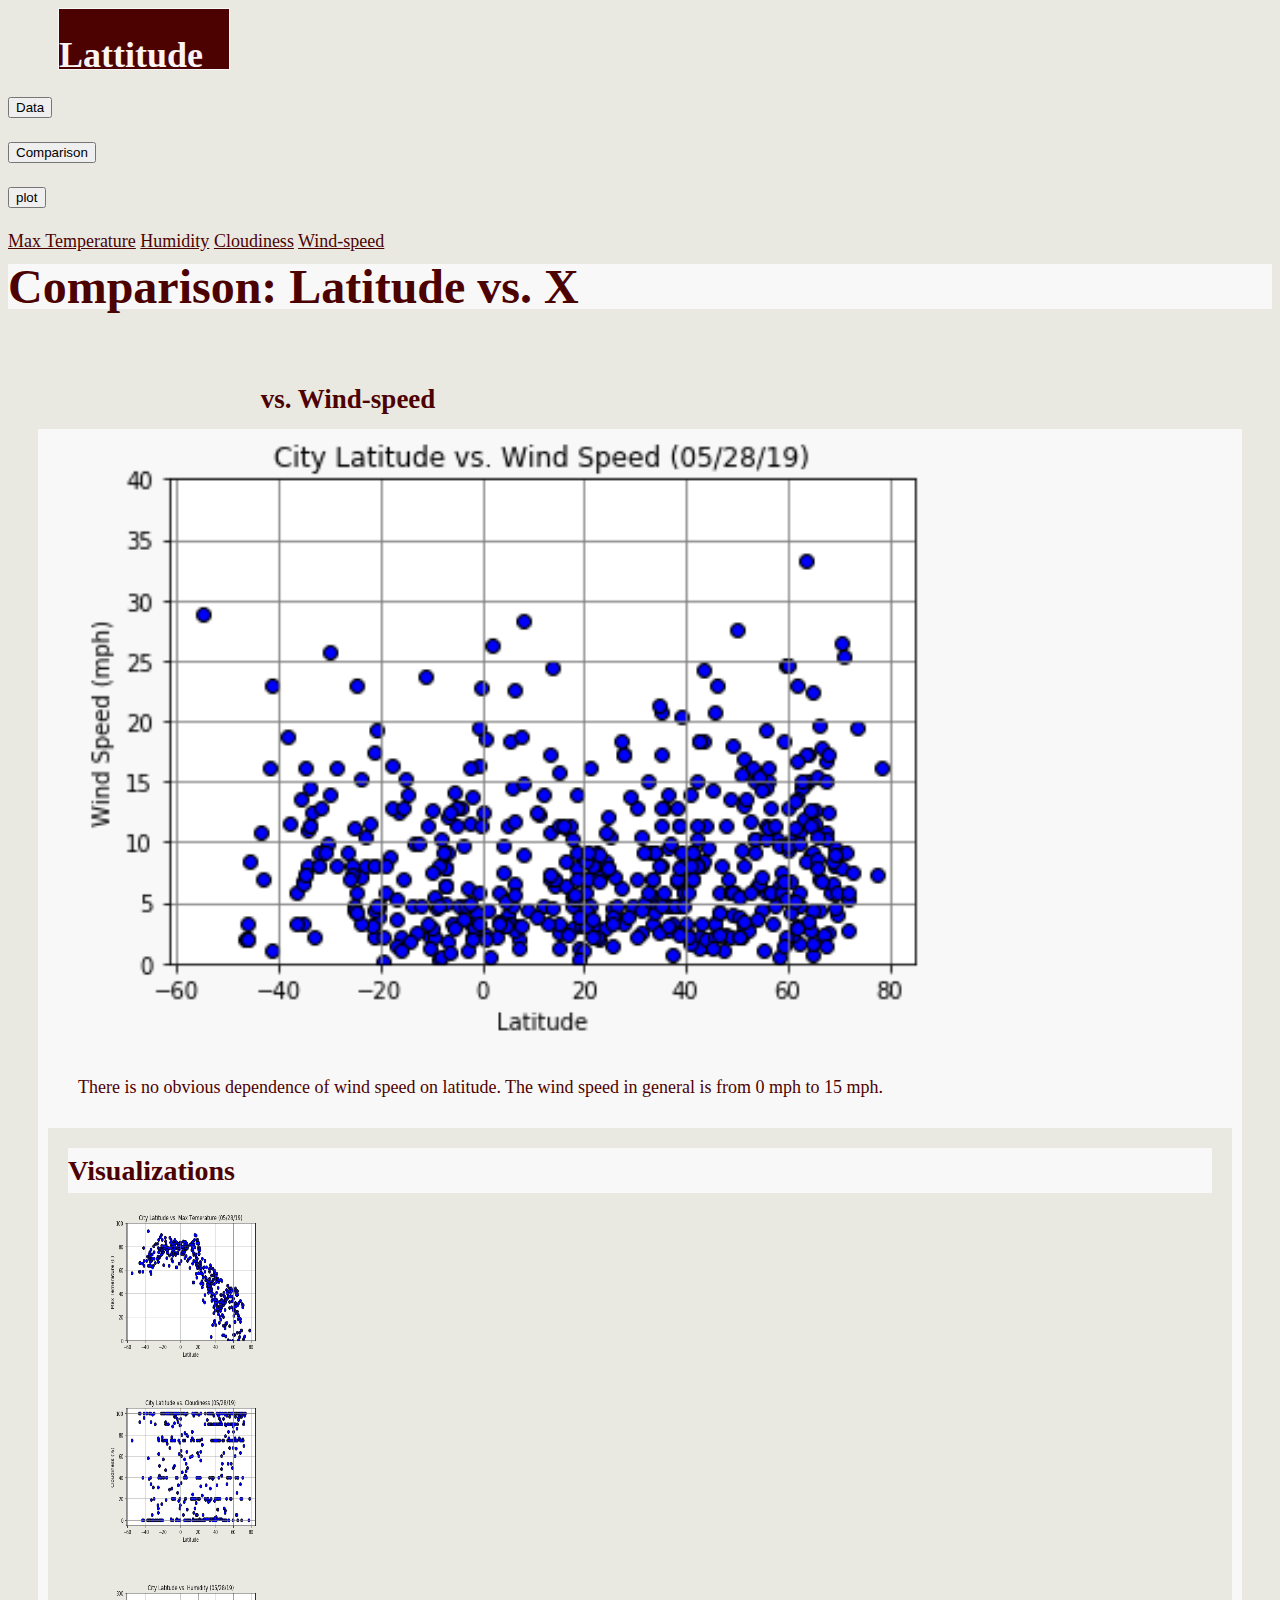
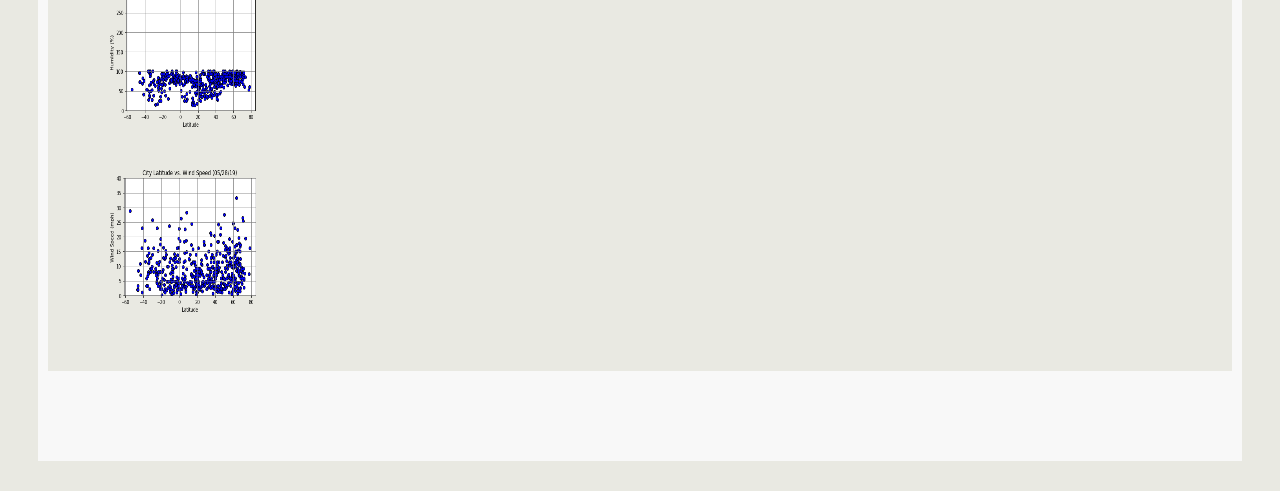
<file: wind-speed.html>
<!DOCTYPE html>
<html lang="en-us">

<head>

    <style>
        img{
            max-width: 850px;
            max-height: 850px;}
    </style>

    <meta charset="UTF-8">
    <title>wind-speed</title>

     <link rel="stylesheet" href="https://stackpath.bootstrapcdn.com/bootstrap/4.1.3/css/bootstrap.min.css" integrity="sha384-MCw98/SFnGE8fJT3GXwEOngsV7Zt27NXFoaoApmYm81iuXoPkFOJwJ8ERdknLPMO" crossorigin="anonymous">

     <link rel="stylesheet" type="text/css" href="style.css">
</head>

<body>
    <div id="first_line_color">
        <div class="row">
            <div class="d-flex flex-column">
                <div class="first_line" class="p-2" onclick="window.location.href='index.html'" style="cursor:pointer">
                    <div class="div1"><h1>Lattitude</h1></div>
                </div>
            </div>
        </div>
        <div class="d-flex flex-row-reverse">
            <div class="p-1">
                <form>
                    <input class="MyButton1" type="button" value="Data"
                        onclick="window.location.href='weather_df.html'" style="cursor:pointer" />
                </form>
            </div> 
            <div class="p-1">
                <form>
                    <input class="MyButton2" type="button" value="Comparison"
                        onclick="window.location.href='comparison.html'" style="cursor:pointer"/>
                </form>
            </div>
            <div class="p-1">
                <div class="dropdown">
                    <button class="btn btn-secondary dropdown-toggle" type="button" id="dropdownMenuButton"
                        data-toggle="dropdown" aria-haspopup="true" aria-expanded="false">
                        plot
                    </button>
                    <div class="dropdown-menu" aria-labelledby="dropdownMenuButton">
                        <a class="dropdown-item" href="Temperature.html">Max Temperature</a>
                        <a class="dropdown-item" href="Humidity.html">Humidity</a>
                        <a class="dropdown-item" href="cloudiness.html">Cloudiness</a>
                        <a class="dropdown-item" href="wind-speed.html">Wind-speed</a>
                    </div>
                </div>
            </div>
        </div>
    </div>
 <br>

<header>
    <h1>Comparison: Latitude vs. X</h1>
</header>

<br>
<h2 style="position:absolute;left:20%;color:rgb(77, 2, 2)">vs. Wind-speed</h2>
<br>

<div class="Col_container">
    <!--Normally these medium columns go full wide on small screen sizes-->
    <div class="row">
      
      
      <div class="col-md-8">
        <!-- <div class="box skyblue"> -->

            <figure class="figure">
                <!-- <figcaption>latitude_Max-Temperature</figcaption> -->
                <img src="latitude_wind-speed(mph).png" alt="latitude_wind-speed(mph)" style="width:100%;height:100%;">
                <figcaption>
                        There is no obvious dependence of wind speed on latitude. The wind speed in general is from 0 mph to 15 mph.
               </figcaption>  
            </figure>
    

      </div>
          
      <div class="col-md-4">
          
            <main class="container2">
                <header>
                    <h2>Visualizations</h2>
                </header>
            <!--Normally these medium columns go full wide on small screen sizes-->
            <div class="row">
              <div class="col-xs-3 col-sm-3 col-md-6">
                  <figure id="main1_figure">
                      <!-- <figcaption>latitude_Max-Temperature</figcaption> -->
                    <a href="Temperature.html">
                      <img src="latitude_Max-Temperature.png" alt="latitude_Max-Temperature" style="width:150px;height:150px;">
                    </a>
                    </figure>
        
              </div>
              <div class="col-xs-3 col-sm-3 col-md-6">
                  <figure id="main1_figure">
                      <!-- <figcaption>latitude_Max-Temperature</figcaption> -->
                      <a href="cloudiness.html">
                      <img   src="latitude_Cloudiness(mph).png" alt="latitude_Cloudiness" style="width:150px;height:150px;">
                      </a>
                    </figure>
              </div>
            
            <!-- <div class="row"> -->
                <div class="col-xs-3 col-sm-3 col-md-6">
                    <figure id="main1_figure">
                        <!-- <figcaption>latitude_Max-Temperature</figcaption> -->
                        <a href="Humidity.html">
                        <img   src="latitude_humidity.png" alt="latitude_humidity" style="width:150px;height:150px;">
                        </a>  
                    </figure>
                </div>
                <div class="col-xs-3 col-sm-3 col-md-6">
                    <figure id="main1_figure">
                        <!-- <figcaption>latitude_Max-Temperature</figcaption> -->
                        <a href="wind-speed.html">
                        <img  src="latitude_wind-speed(mph).png" alt="latitude_wind-speed" style="width:150px;height:150px;">
                        </a>  
                    </figure>
                </div>
              </div>
              </main>
       
       
            
      </div>
    </div>

        
        
        <br><br>

<script src="https://code.jquery.com/jquery-3.3.1.slim.min.js" integrity="sha384-q8i/X+965DzO0rT7abK41JStQIAqVgRVzpbzo5smXKp4YfRvH+8abtTE1Pi6jizo" crossorigin="anonymous"></script>
<script src="https://cdnjs.cloudflare.com/ajax/libs/popper.js/1.14.3/umd/popper.min.js" integrity="sha384-ZMP7rVo3mIykV+2+9J3UJ46jBk0WLaUAdn689aCwoqbBJiSnjAK/l8WvCWPIPm49" crossorigin="anonymous"></script>
<script src="https://stackpath.bootstrapcdn.com/bootstrap/4.1.3/js/bootstrap.min.js" integrity="sha384-ChfqqxuZUCnJSK3+MXmPNIyE6ZbWh2IMqE241rYiqJxyMiZ6OW/JmZQ5stwEULTy" crossorigin="anonymous"></script>

</body>

</html>
</file>
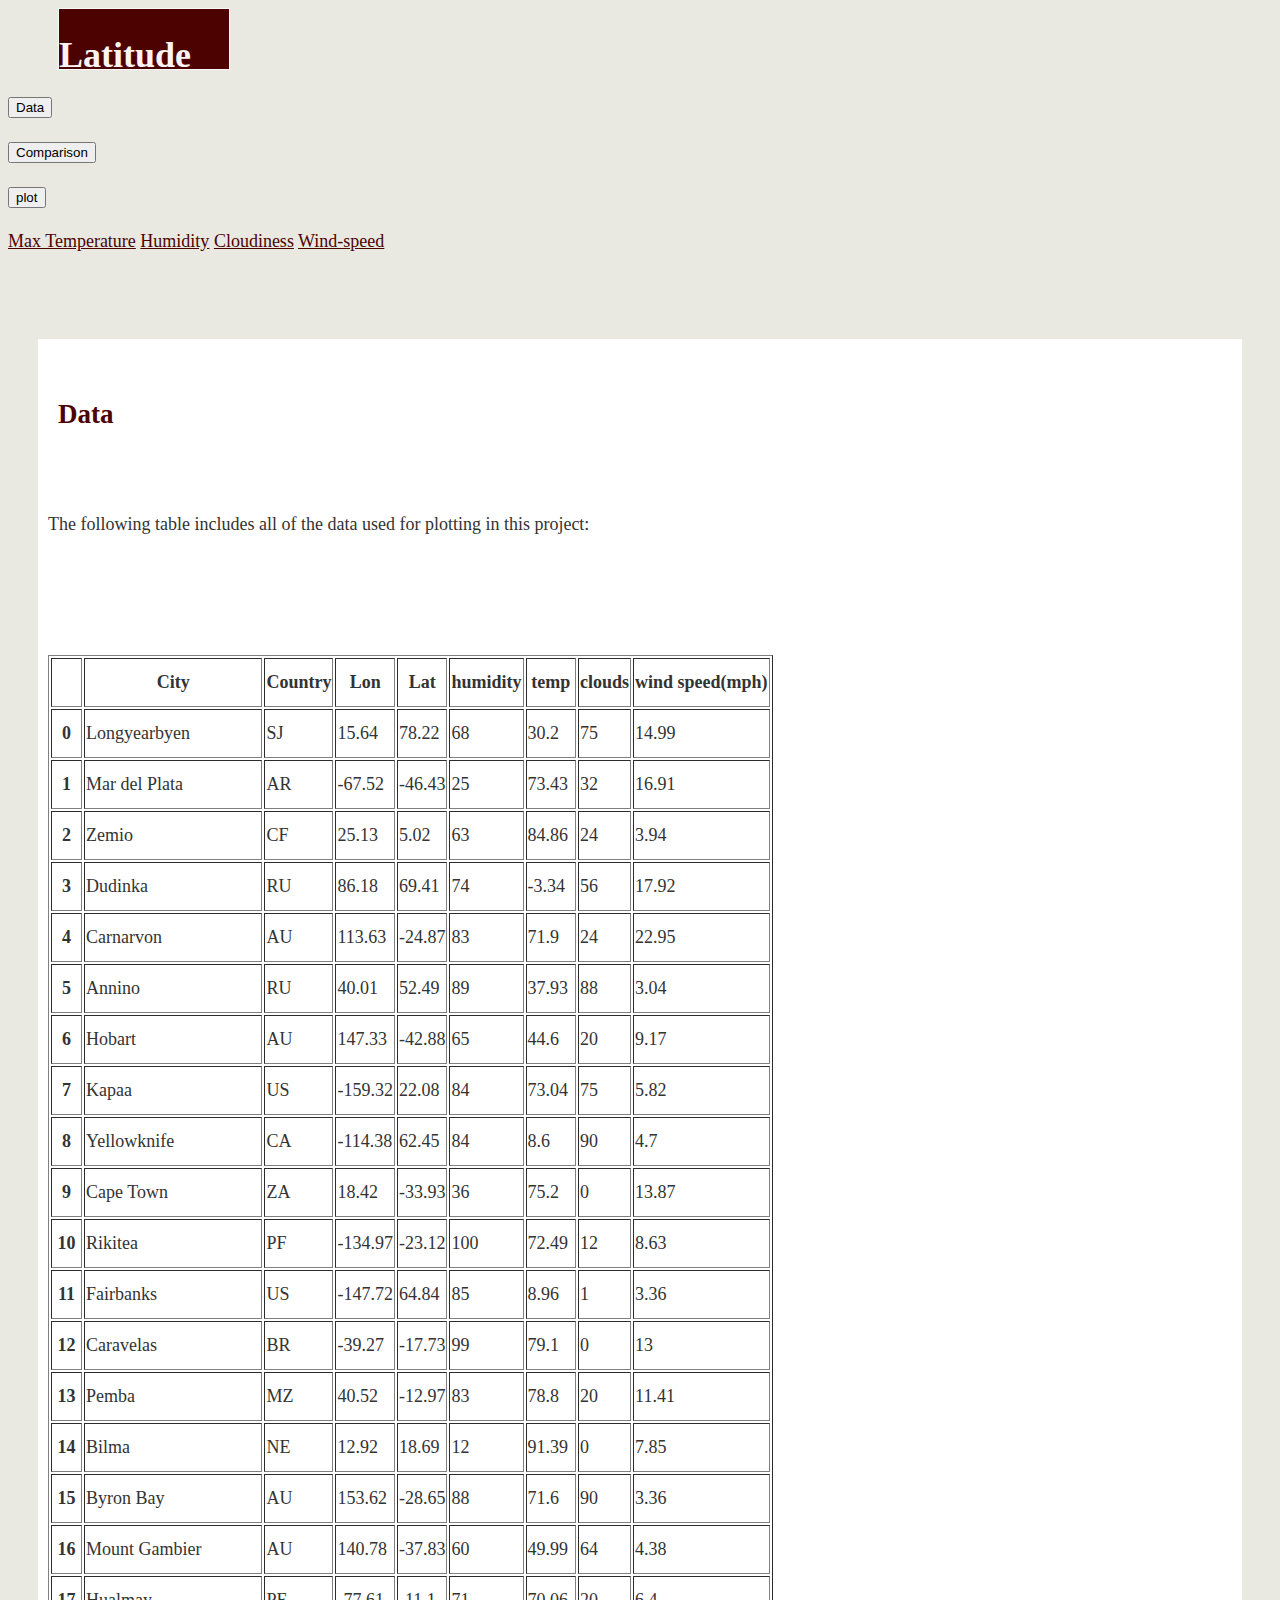
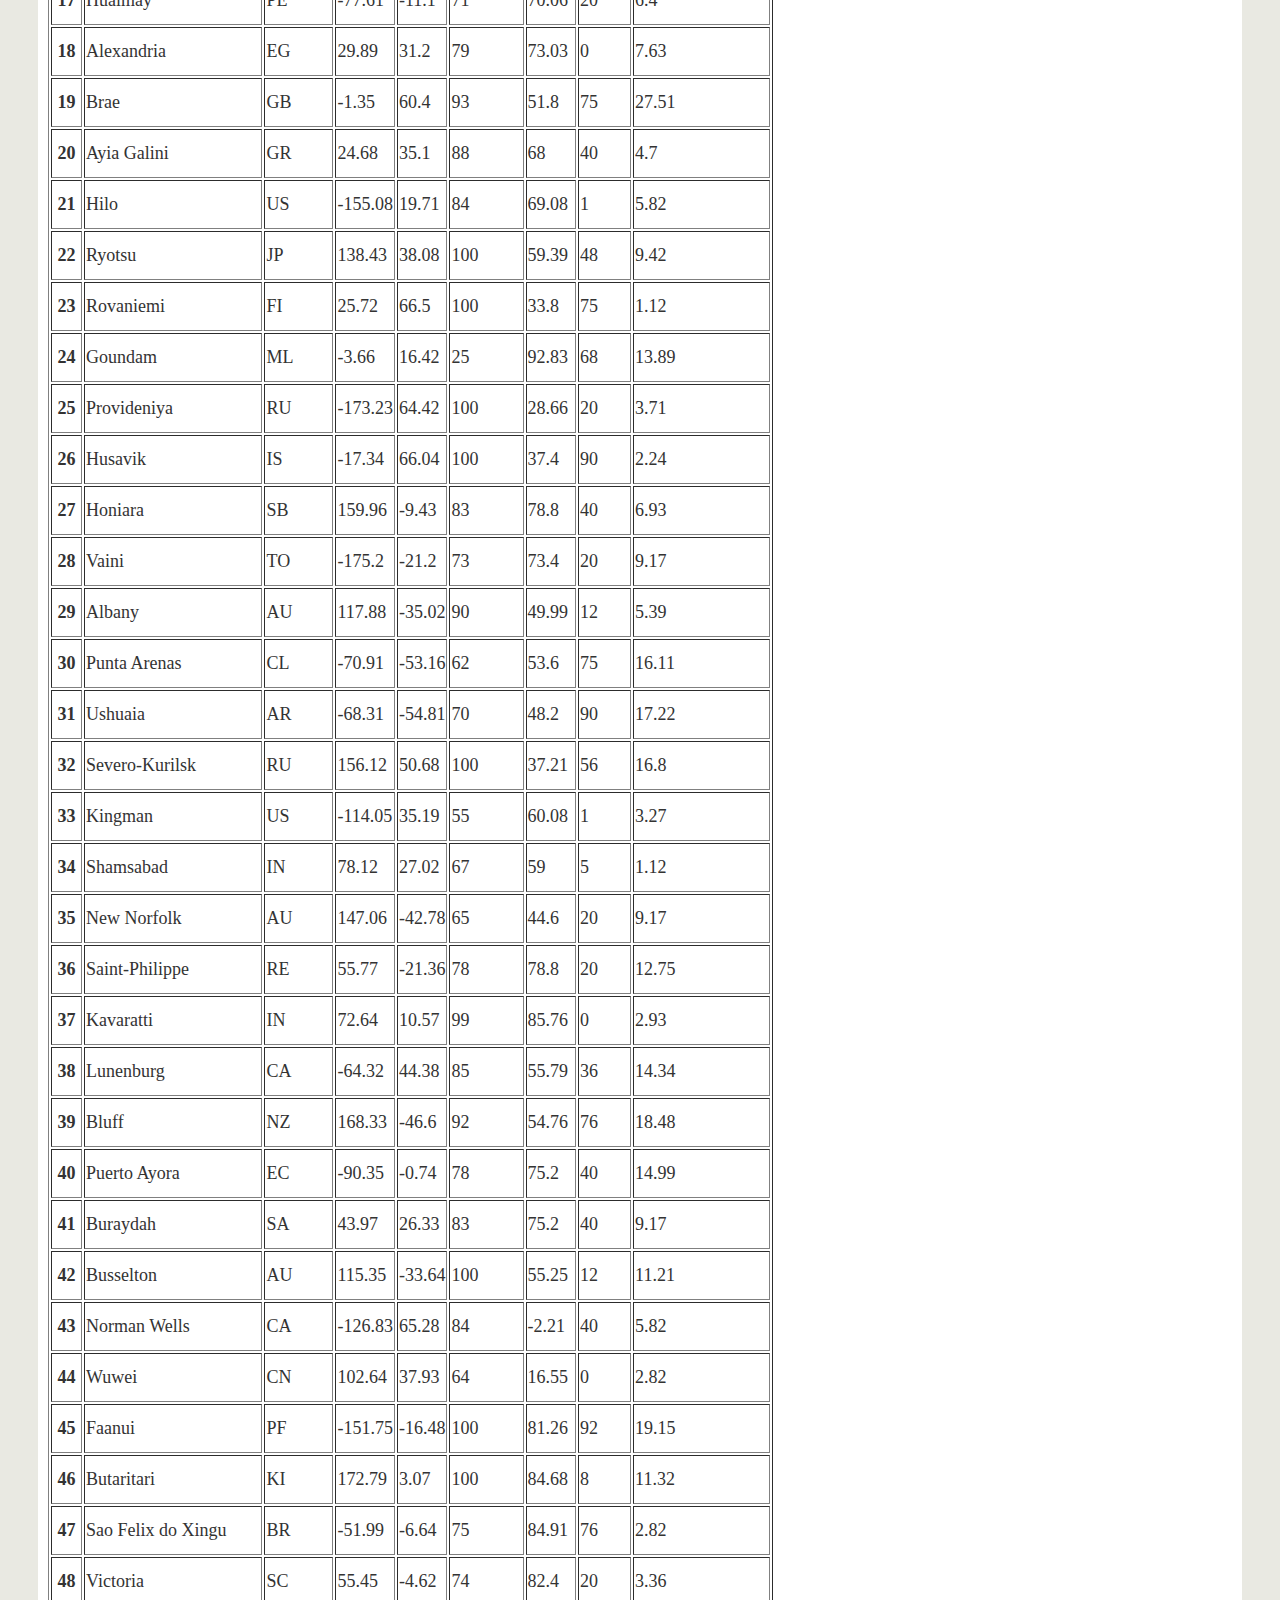
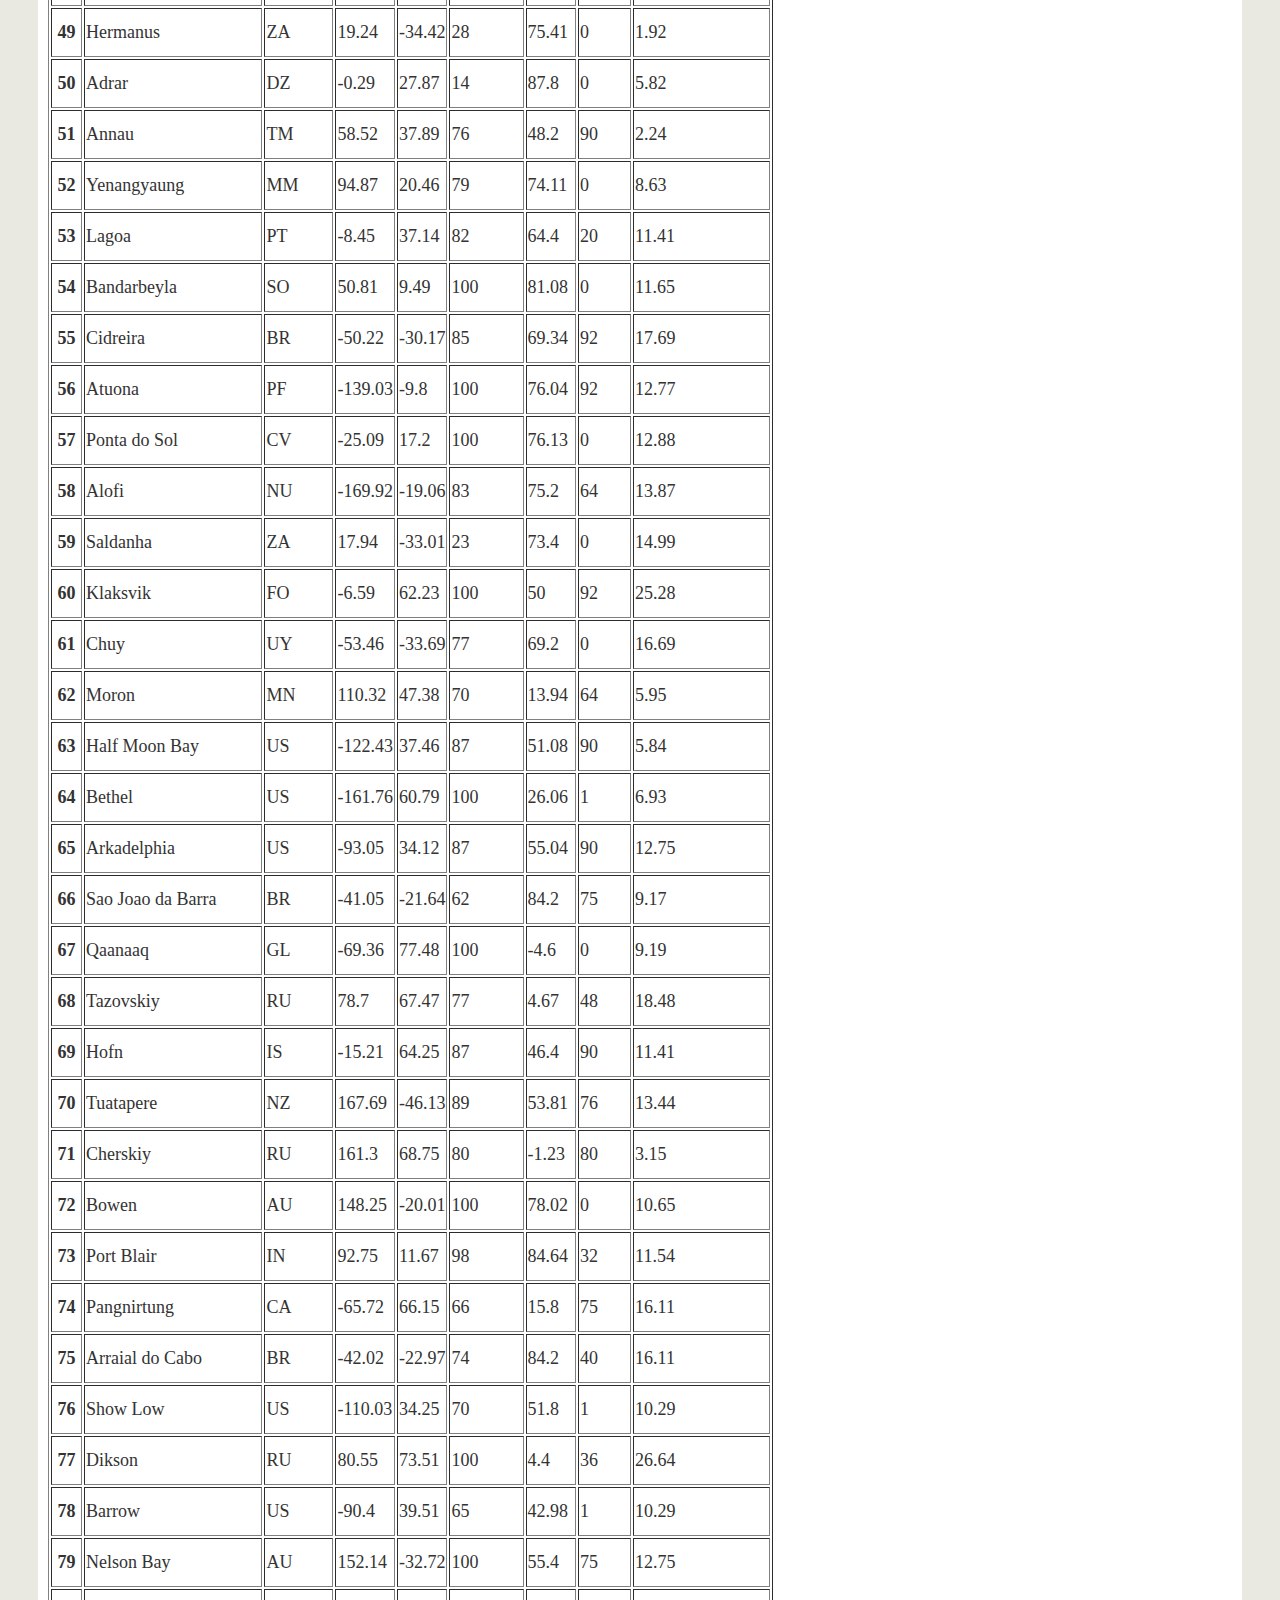
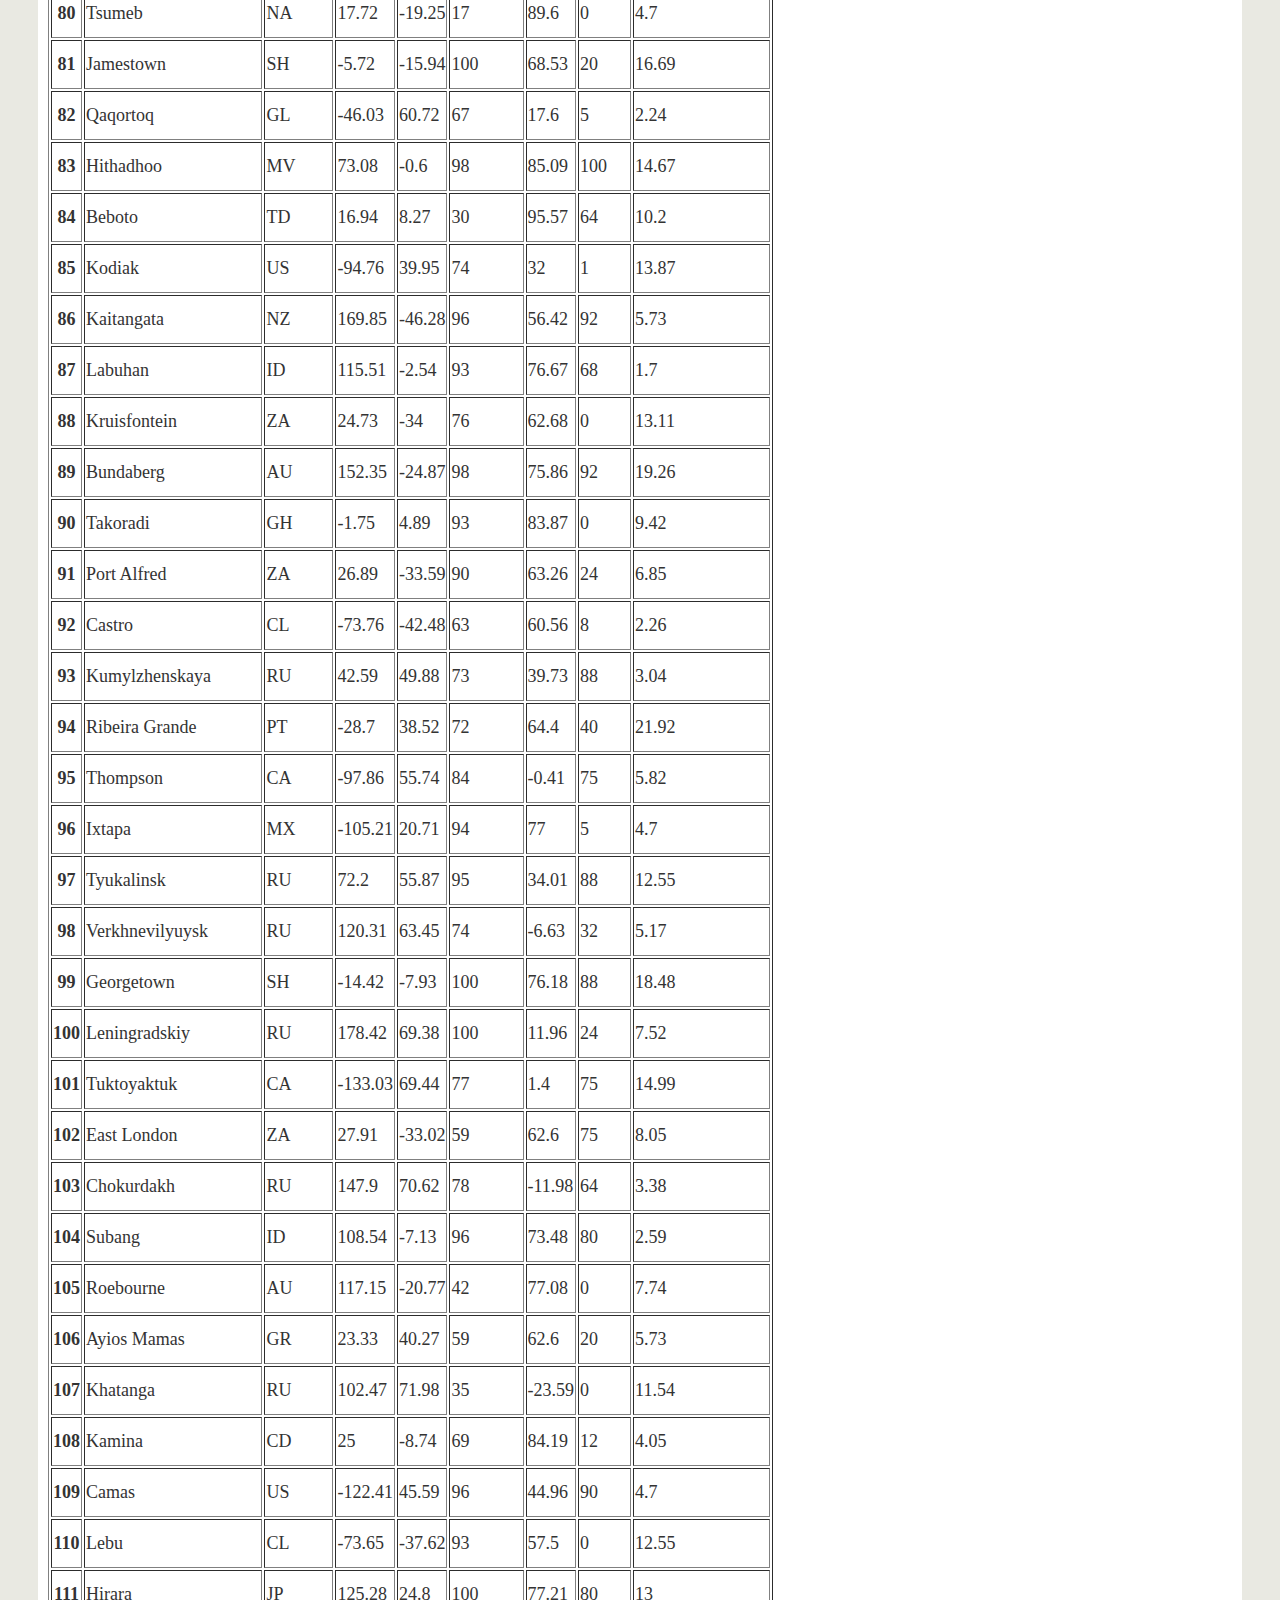
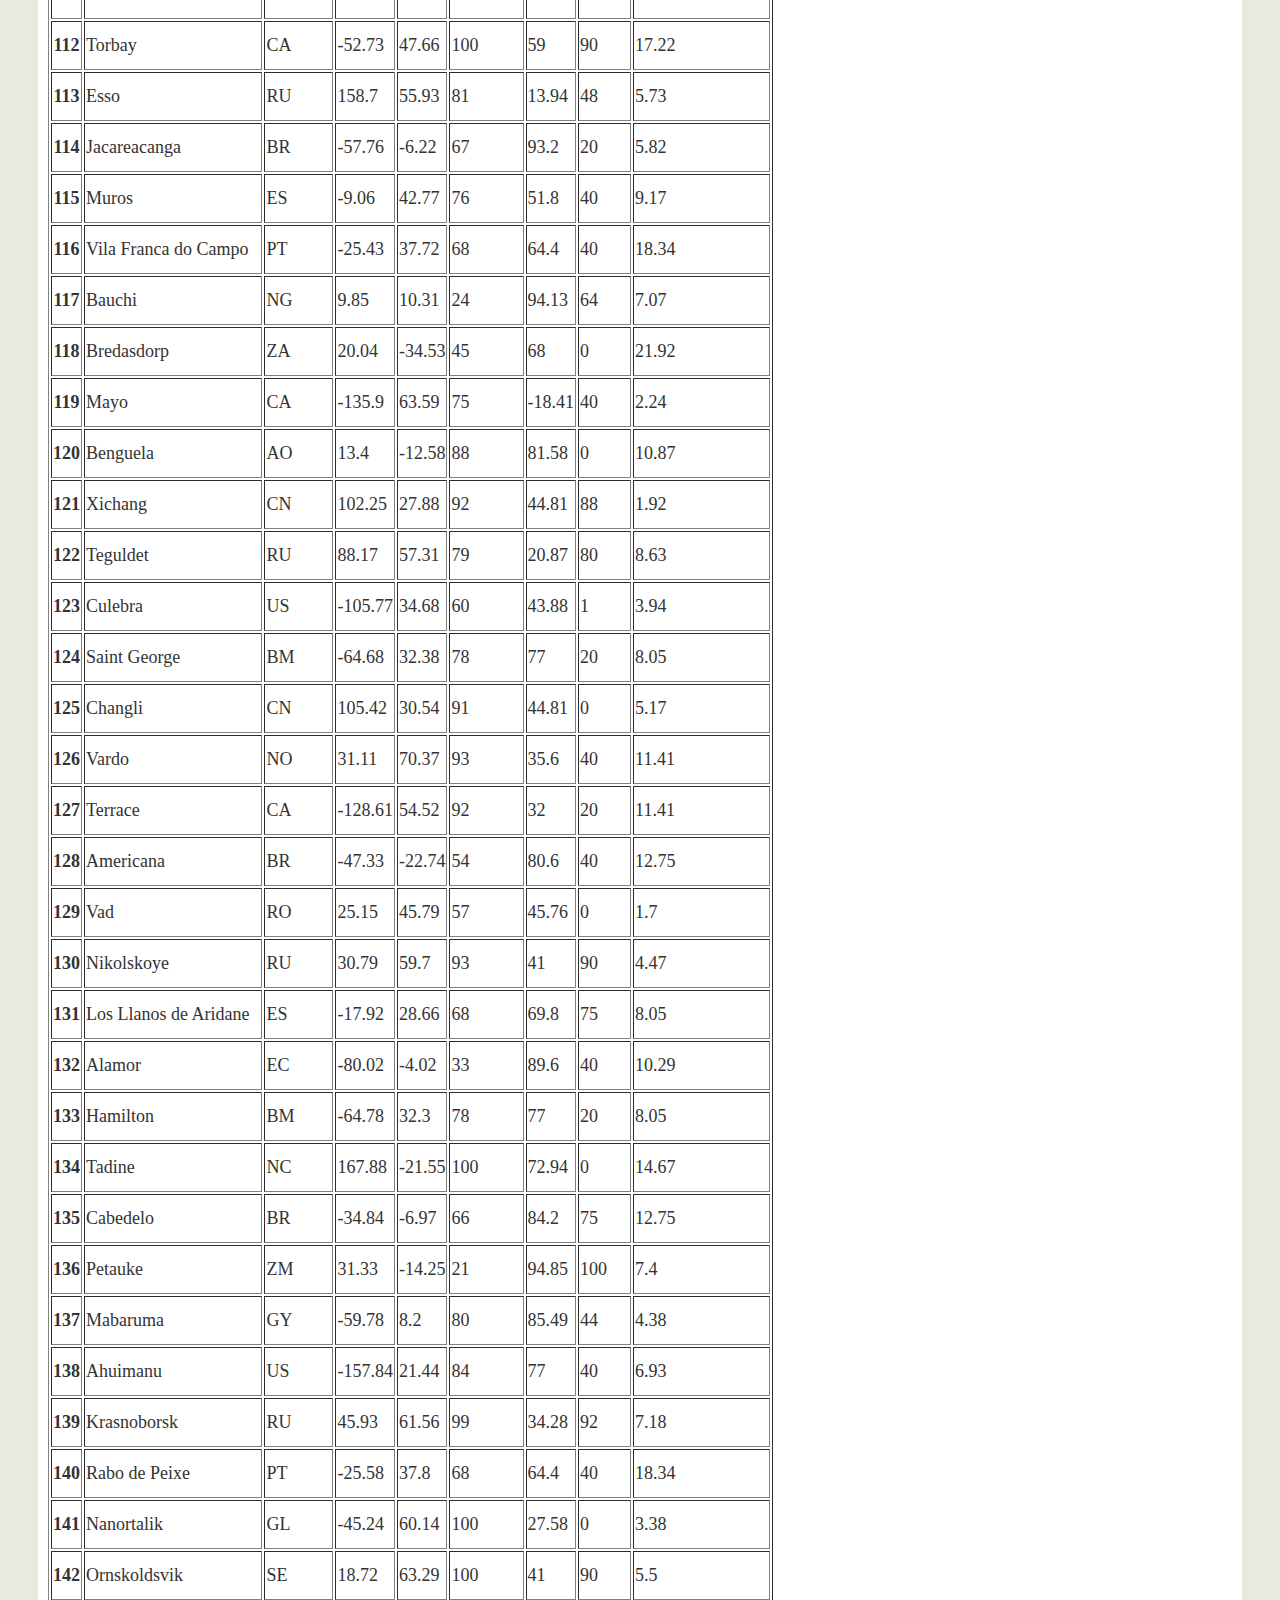
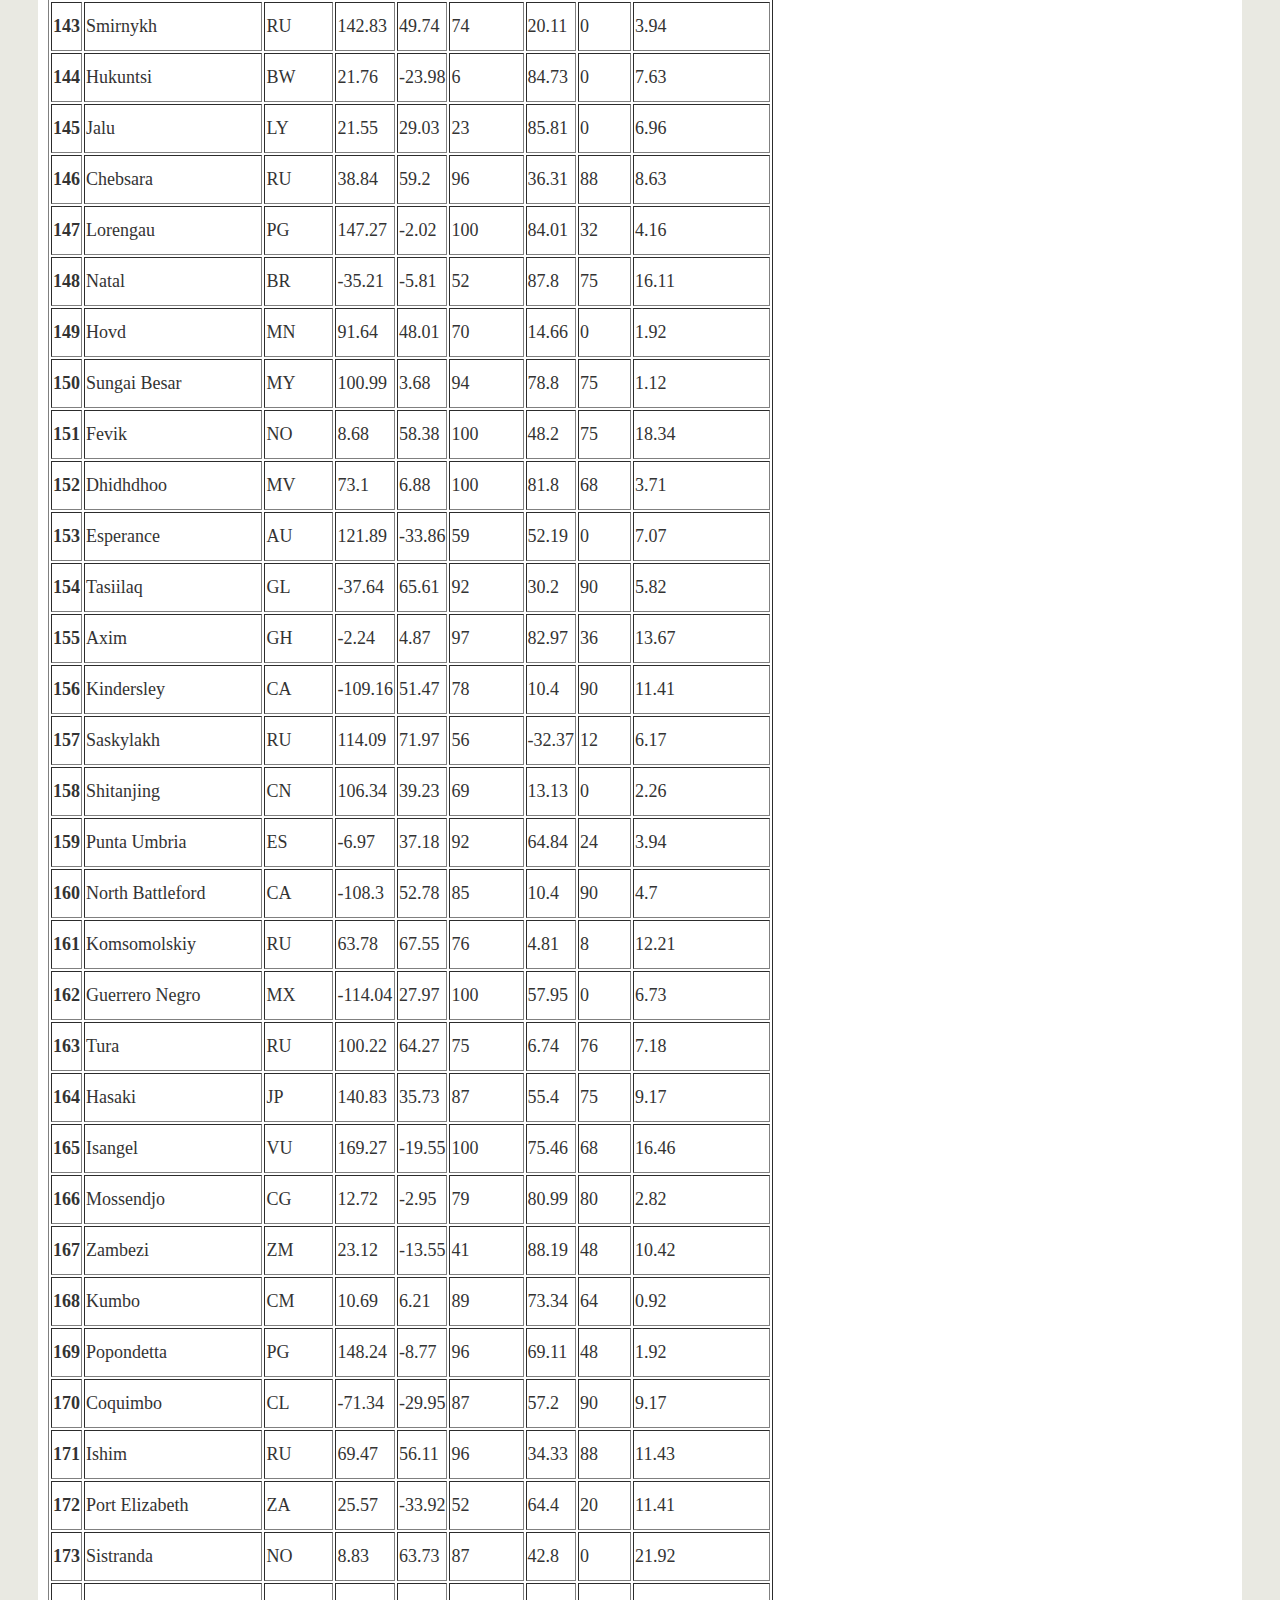
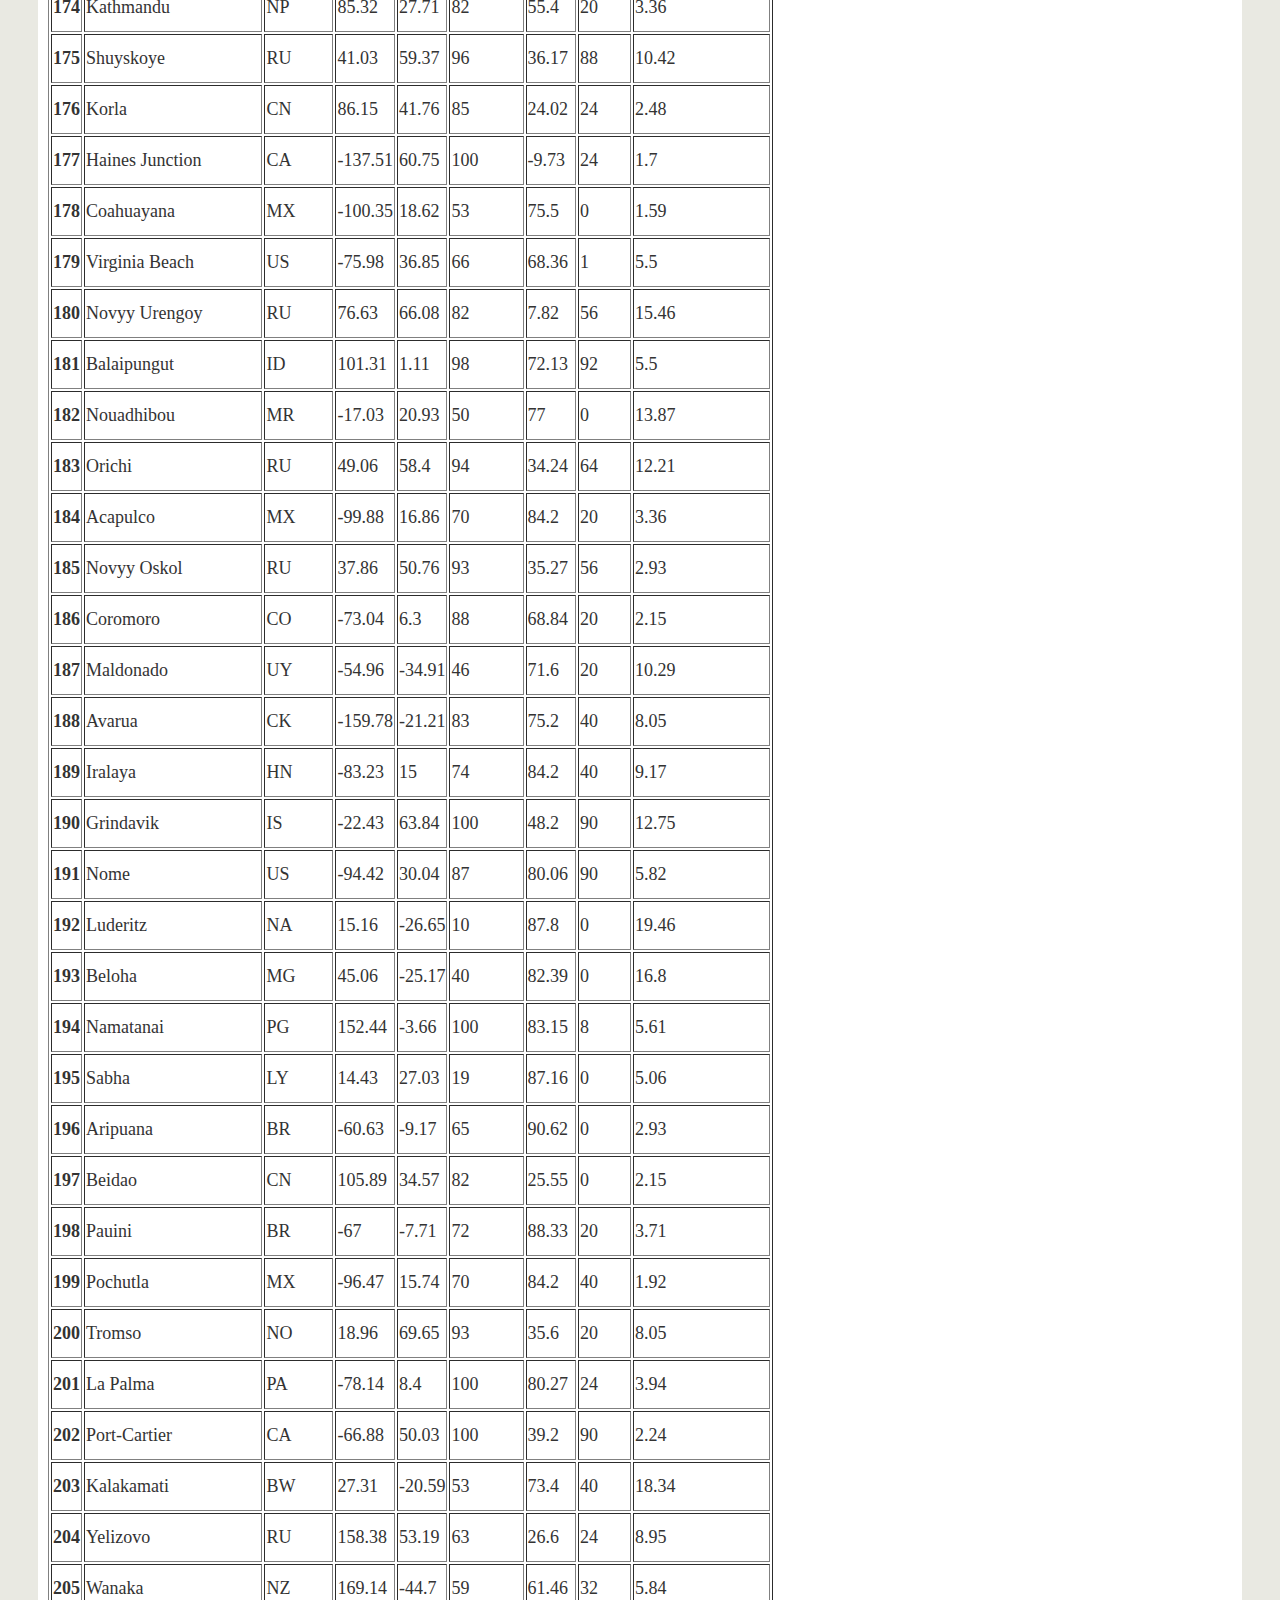
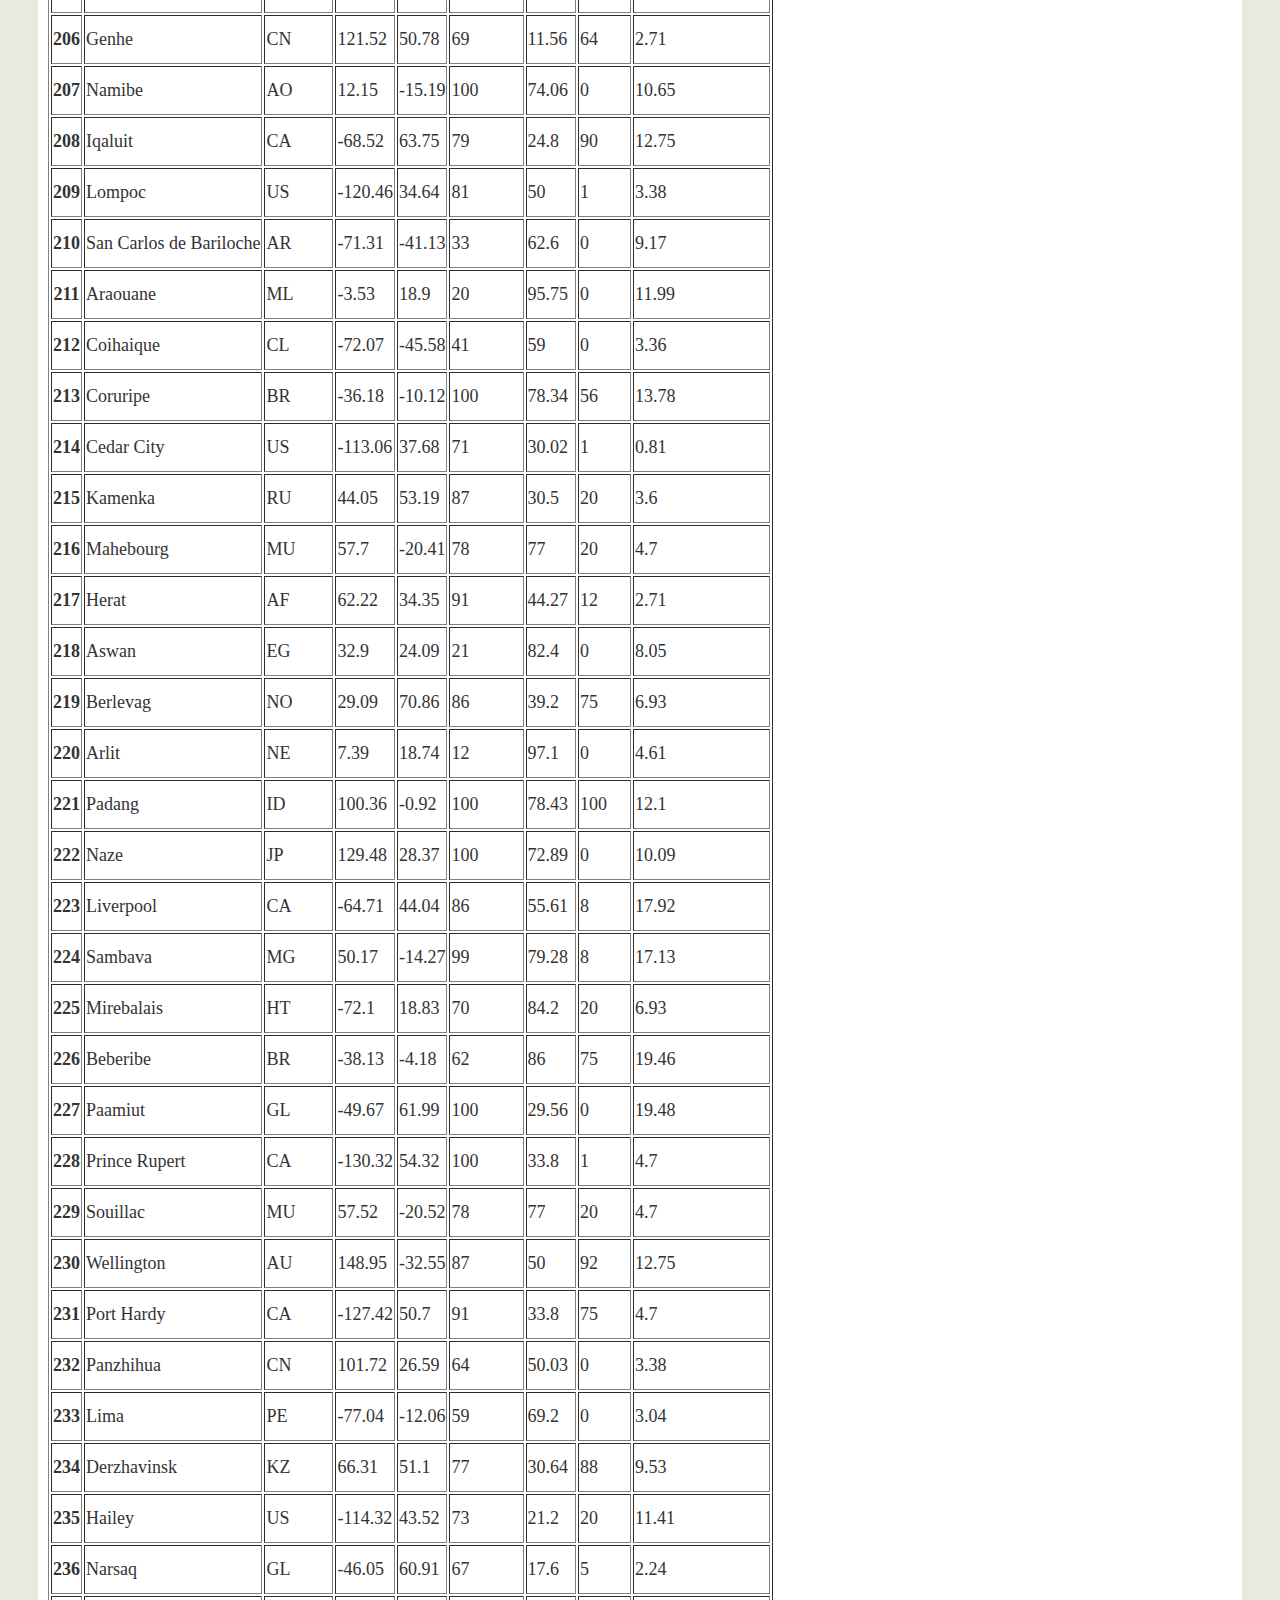
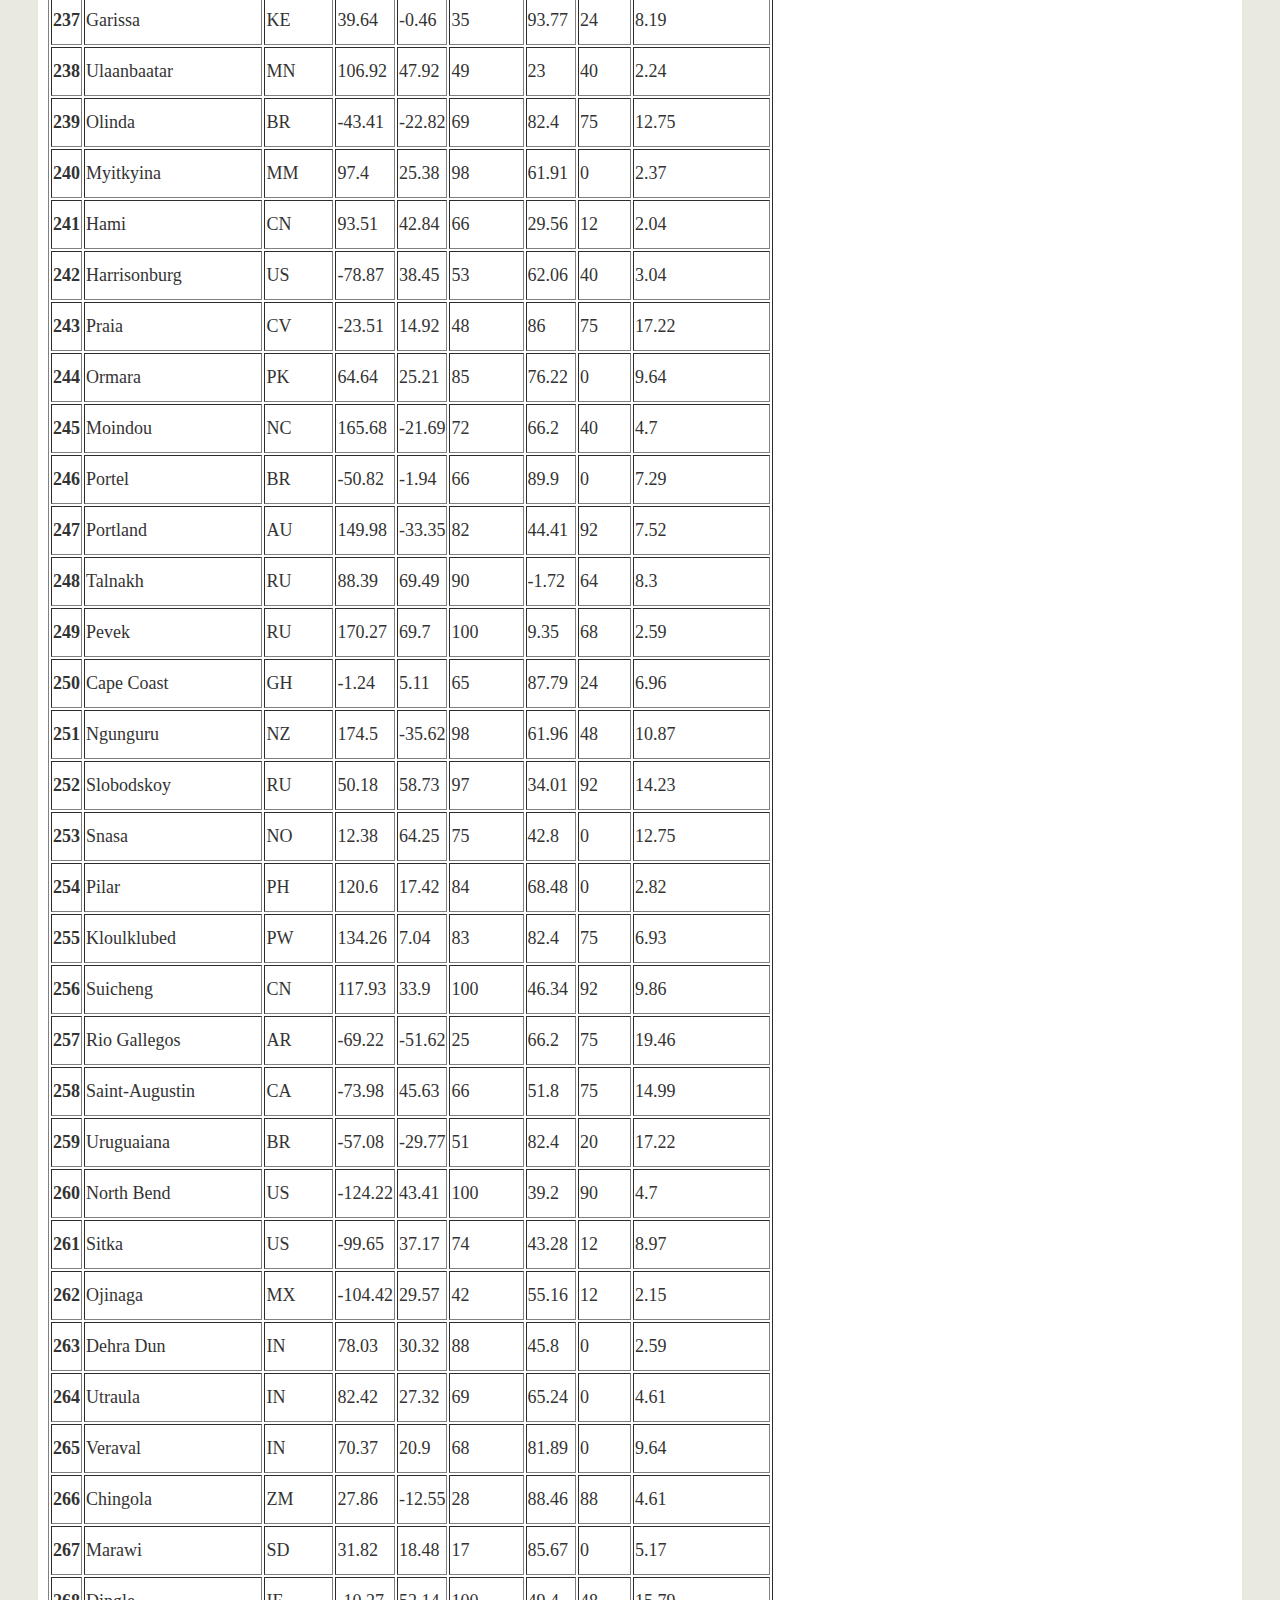
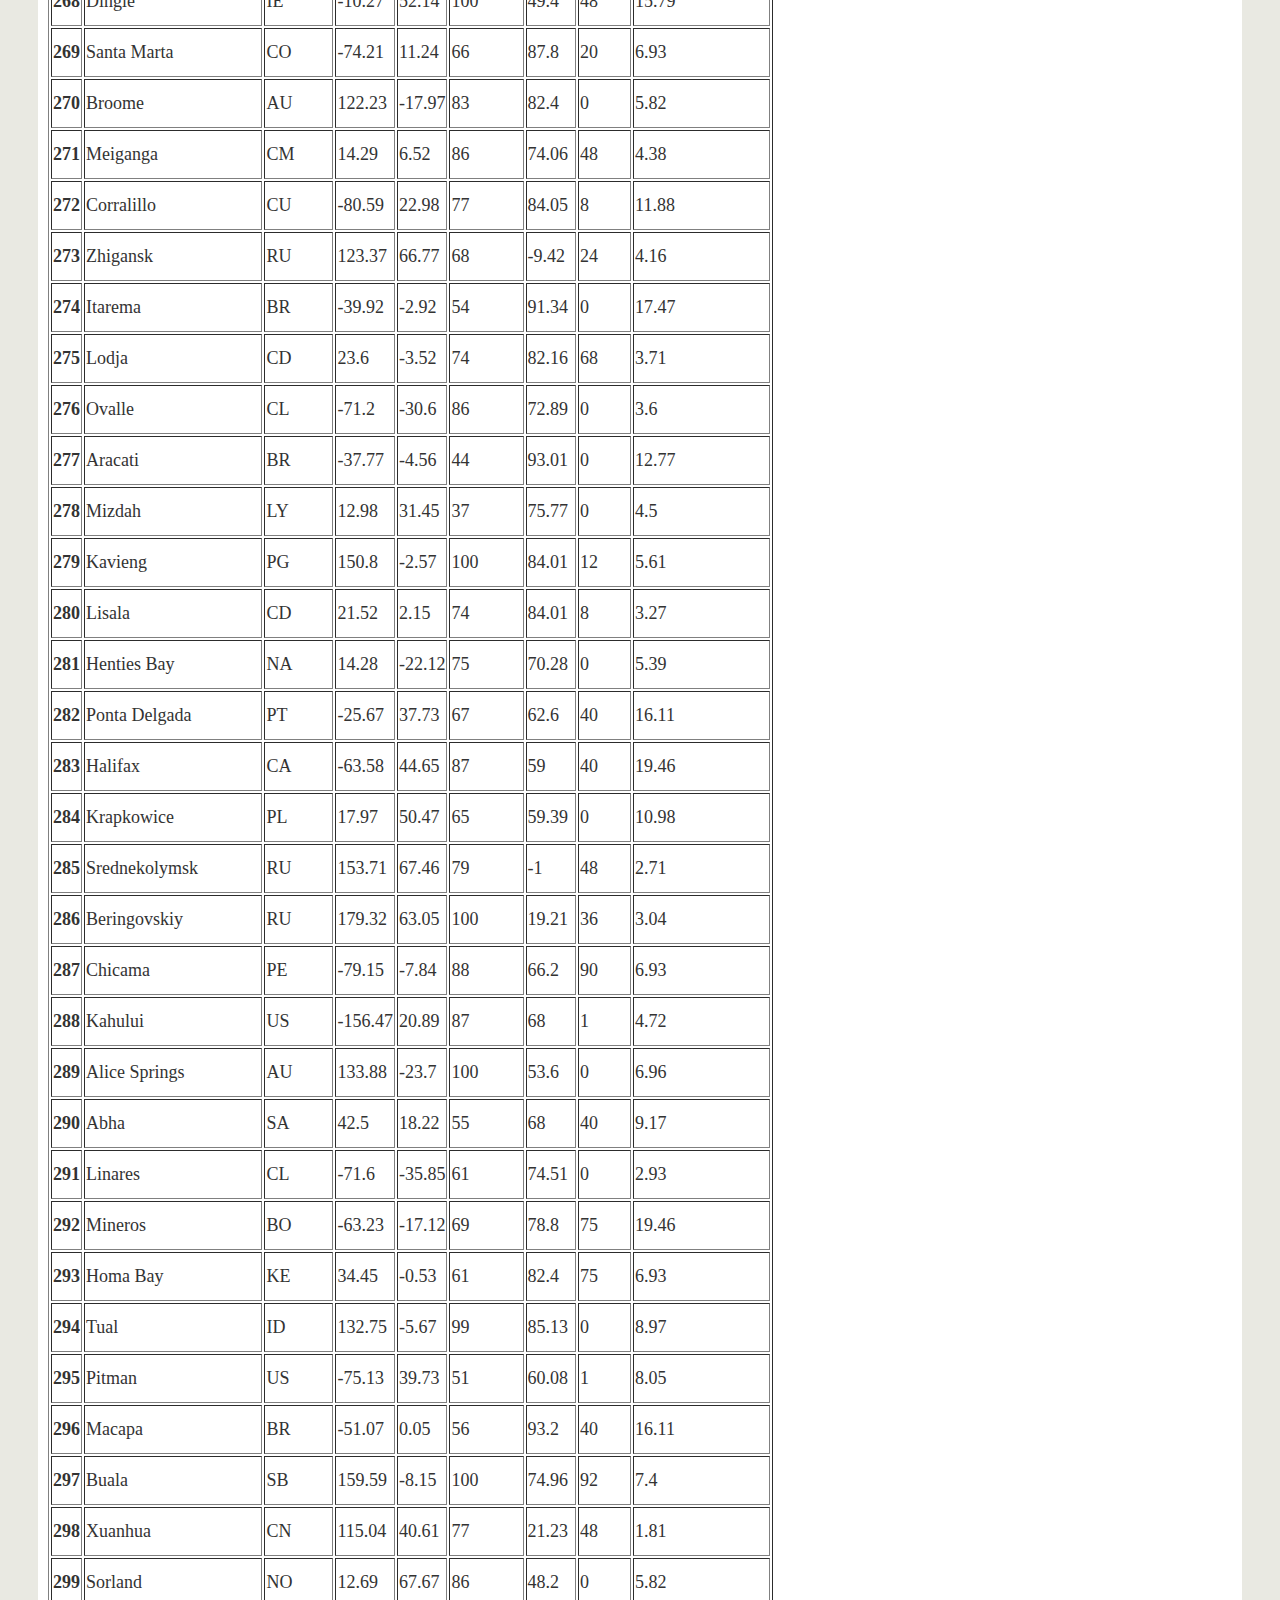
<file: html/weather_df.html>
<!DOCTYPE html>
<html lang="en-us">

<head>

    <style>
        img{ width: auto;
            height: auto;
            max-width: 70%;
            max-height: 70%;}
    </style>

    <meta charset="UTF-8">
    <title>data</title>

  <!-- <link rel="stylesheet" href="https://maxcdn.bootstrapcdn.com/bootstrap/3.3.7/css/bootstrap.min.css" integrity="sha384-BVYiiSIFeK1dGmJRAkycuHAHRg32OmUcww7on3RYdg4Va+PmSTsz/K68vbdEjh4u" crossorigin="anonymous">
  -->
  
     <link rel="stylesheet" href="https://stackpath.bootstrapcdn.com/bootstrap/4.1.3/css/bootstrap.min.css" integrity="sha384-MCw98/SFnGE8fJT3GXwEOngsV7Zt27NXFoaoApmYm81iuXoPkFOJwJ8ERdknLPMO" crossorigin="anonymous">

     <link rel="stylesheet" type="text/css" href="style.css">
</head>

<body>
  <div id="first_line_color">
      <div class="row">
          <div class="d-flex flex-column">
              <div class="first_line" class="p-2">
                  <div class="div1"><h1>Latitude</h1></div>
              </div>
          </div>
      </div>
      <div class="d-flex flex-row-reverse">
          <div class="p-1">
              <form>
                  <input class="MyButton1" type="button" value="Data"
                      onclick="window.location.href='weather_df.html'" />
              </form>
          </div> 
          <div class="p-1">
              <form>
                  <input class="MyButton2" type="button" value="Comparison"
                      onclick="window.location.href='comparison.html'" />
              </form>
          </div>
          <div class="p-1">
              <div class="dropdown">
                  <button class="btn btn-secondary dropdown-toggle" type="button" id="dropdownMenuButton"
                      data-toggle="dropdown" aria-haspopup="true" aria-expanded="false">
                      plot
                  </button>
                  <div class="dropdown-menu" aria-labelledby="dropdownMenuButton">
                      <a class="dropdown-item" href="Temperature.html">Max Temperature</a>
                      <a class="dropdown-item" href="Humidity.html">Humidity</a>
                      <a class="dropdown-item" href="cloudiness.html">Cloudiness</a>
                      <a class="dropdown-item" href="wind-speed.html">Wind-speed</a>
                  </div>
              </div>
          </div>
      </div>
  </div>

<!-- </div> -->
   </div>
<br>
<!-- </div> -->
     </div>
<br>

<main class="container_data" style="position:relative">
   <h2 style="color:rgb(77, 2, 2);position:absolute;top:30px;left:20px">Data</h2>
   <br>
   <br><br>
   <p>The following table includes all of the data used for plotting in this project:</p>
   <br><br>


<table   border="1" class="dataframe"> 
  <!-- <table class="table"> -->
  <thead>
    <tr style="text-align: center;">
      <th></th>
      <th>City</th>
      <th>Country</th>
      <th>Lon</th>
      <th>Lat</th>
      <th>humidity</th>
      <th>temp</th>
      <th>clouds</th>
      <th>wind speed(mph)</th>
    </tr>
  </thead>
  <tbody>
    <tr>
      <th>0</th>
      <td>Longyearbyen</td>
      <td>SJ</td>
      <td>15.64</td>
      <td>78.22</td>
      <td>68</td>
      <td>30.2</td>
      <td>75</td>
      <td>14.99</td>
    </tr>
    <tr>
      <th>1</th>
      <td>Mar del Plata</td>
      <td>AR</td>
      <td>-67.52</td>
      <td>-46.43</td>
      <td>25</td>
      <td>73.43</td>
      <td>32</td>
      <td>16.91</td>
    </tr>
    <tr>
      <th>2</th>
      <td>Zemio</td>
      <td>CF</td>
      <td>25.13</td>
      <td>5.02</td>
      <td>63</td>
      <td>84.86</td>
      <td>24</td>
      <td>3.94</td>
    </tr>
    <tr>
      <th>3</th>
      <td>Dudinka</td>
      <td>RU</td>
      <td>86.18</td>
      <td>69.41</td>
      <td>74</td>
      <td>-3.34</td>
      <td>56</td>
      <td>17.92</td>
    </tr>
    <tr>
      <th>4</th>
      <td>Carnarvon</td>
      <td>AU</td>
      <td>113.63</td>
      <td>-24.87</td>
      <td>83</td>
      <td>71.9</td>
      <td>24</td>
      <td>22.95</td>
    </tr>
    <tr>
      <th>5</th>
      <td>Annino</td>
      <td>RU</td>
      <td>40.01</td>
      <td>52.49</td>
      <td>89</td>
      <td>37.93</td>
      <td>88</td>
      <td>3.04</td>
    </tr>
    <tr>
      <th>6</th>
      <td>Hobart</td>
      <td>AU</td>
      <td>147.33</td>
      <td>-42.88</td>
      <td>65</td>
      <td>44.6</td>
      <td>20</td>
      <td>9.17</td>
    </tr>
    <tr>
      <th>7</th>
      <td>Kapaa</td>
      <td>US</td>
      <td>-159.32</td>
      <td>22.08</td>
      <td>84</td>
      <td>73.04</td>
      <td>75</td>
      <td>5.82</td>
    </tr>
    <tr>
      <th>8</th>
      <td>Yellowknife</td>
      <td>CA</td>
      <td>-114.38</td>
      <td>62.45</td>
      <td>84</td>
      <td>8.6</td>
      <td>90</td>
      <td>4.7</td>
    </tr>
    <tr>
      <th>9</th>
      <td>Cape Town</td>
      <td>ZA</td>
      <td>18.42</td>
      <td>-33.93</td>
      <td>36</td>
      <td>75.2</td>
      <td>0</td>
      <td>13.87</td>
    </tr>
    <tr>
      <th>10</th>
      <td>Rikitea</td>
      <td>PF</td>
      <td>-134.97</td>
      <td>-23.12</td>
      <td>100</td>
      <td>72.49</td>
      <td>12</td>
      <td>8.63</td>
    </tr>
    <tr>
      <th>11</th>
      <td>Fairbanks</td>
      <td>US</td>
      <td>-147.72</td>
      <td>64.84</td>
      <td>85</td>
      <td>8.96</td>
      <td>1</td>
      <td>3.36</td>
    </tr>
    <tr>
      <th>12</th>
      <td>Caravelas</td>
      <td>BR</td>
      <td>-39.27</td>
      <td>-17.73</td>
      <td>99</td>
      <td>79.1</td>
      <td>0</td>
      <td>13</td>
    </tr>
    <tr>
      <th>13</th>
      <td>Pemba</td>
      <td>MZ</td>
      <td>40.52</td>
      <td>-12.97</td>
      <td>83</td>
      <td>78.8</td>
      <td>20</td>
      <td>11.41</td>
    </tr>
    <tr>
      <th>14</th>
      <td>Bilma</td>
      <td>NE</td>
      <td>12.92</td>
      <td>18.69</td>
      <td>12</td>
      <td>91.39</td>
      <td>0</td>
      <td>7.85</td>
    </tr>
    <tr>
      <th>15</th>
      <td>Byron Bay</td>
      <td>AU</td>
      <td>153.62</td>
      <td>-28.65</td>
      <td>88</td>
      <td>71.6</td>
      <td>90</td>
      <td>3.36</td>
    </tr>
    <tr>
      <th>16</th>
      <td>Mount Gambier</td>
      <td>AU</td>
      <td>140.78</td>
      <td>-37.83</td>
      <td>60</td>
      <td>49.99</td>
      <td>64</td>
      <td>4.38</td>
    </tr>
    <tr>
      <th>17</th>
      <td>Hualmay</td>
      <td>PE</td>
      <td>-77.61</td>
      <td>-11.1</td>
      <td>71</td>
      <td>70.06</td>
      <td>20</td>
      <td>6.4</td>
    </tr>
    <tr>
      <th>18</th>
      <td>Alexandria</td>
      <td>EG</td>
      <td>29.89</td>
      <td>31.2</td>
      <td>79</td>
      <td>73.03</td>
      <td>0</td>
      <td>7.63</td>
    </tr>
    <tr>
      <th>19</th>
      <td>Brae</td>
      <td>GB</td>
      <td>-1.35</td>
      <td>60.4</td>
      <td>93</td>
      <td>51.8</td>
      <td>75</td>
      <td>27.51</td>
    </tr>
    <tr>
      <th>20</th>
      <td>Ayia Galini</td>
      <td>GR</td>
      <td>24.68</td>
      <td>35.1</td>
      <td>88</td>
      <td>68</td>
      <td>40</td>
      <td>4.7</td>
    </tr>
    <tr>
      <th>21</th>
      <td>Hilo</td>
      <td>US</td>
      <td>-155.08</td>
      <td>19.71</td>
      <td>84</td>
      <td>69.08</td>
      <td>1</td>
      <td>5.82</td>
    </tr>
    <tr>
      <th>22</th>
      <td>Ryotsu</td>
      <td>JP</td>
      <td>138.43</td>
      <td>38.08</td>
      <td>100</td>
      <td>59.39</td>
      <td>48</td>
      <td>9.42</td>
    </tr>
    <tr>
      <th>23</th>
      <td>Rovaniemi</td>
      <td>FI</td>
      <td>25.72</td>
      <td>66.5</td>
      <td>100</td>
      <td>33.8</td>
      <td>75</td>
      <td>1.12</td>
    </tr>
    <tr>
      <th>24</th>
      <td>Goundam</td>
      <td>ML</td>
      <td>-3.66</td>
      <td>16.42</td>
      <td>25</td>
      <td>92.83</td>
      <td>68</td>
      <td>13.89</td>
    </tr>
    <tr>
      <th>25</th>
      <td>Provideniya</td>
      <td>RU</td>
      <td>-173.23</td>
      <td>64.42</td>
      <td>100</td>
      <td>28.66</td>
      <td>20</td>
      <td>3.71</td>
    </tr>
    <tr>
      <th>26</th>
      <td>Husavik</td>
      <td>IS</td>
      <td>-17.34</td>
      <td>66.04</td>
      <td>100</td>
      <td>37.4</td>
      <td>90</td>
      <td>2.24</td>
    </tr>
    <tr>
      <th>27</th>
      <td>Honiara</td>
      <td>SB</td>
      <td>159.96</td>
      <td>-9.43</td>
      <td>83</td>
      <td>78.8</td>
      <td>40</td>
      <td>6.93</td>
    </tr>
    <tr>
      <th>28</th>
      <td>Vaini</td>
      <td>TO</td>
      <td>-175.2</td>
      <td>-21.2</td>
      <td>73</td>
      <td>73.4</td>
      <td>20</td>
      <td>9.17</td>
    </tr>
    <tr>
      <th>29</th>
      <td>Albany</td>
      <td>AU</td>
      <td>117.88</td>
      <td>-35.02</td>
      <td>90</td>
      <td>49.99</td>
      <td>12</td>
      <td>5.39</td>
    </tr>
    <tr>
      <th>30</th>
      <td>Punta Arenas</td>
      <td>CL</td>
      <td>-70.91</td>
      <td>-53.16</td>
      <td>62</td>
      <td>53.6</td>
      <td>75</td>
      <td>16.11</td>
    </tr>
    <tr>
      <th>31</th>
      <td>Ushuaia</td>
      <td>AR</td>
      <td>-68.31</td>
      <td>-54.81</td>
      <td>70</td>
      <td>48.2</td>
      <td>90</td>
      <td>17.22</td>
    </tr>
    <tr>
      <th>32</th>
      <td>Severo-Kurilsk</td>
      <td>RU</td>
      <td>156.12</td>
      <td>50.68</td>
      <td>100</td>
      <td>37.21</td>
      <td>56</td>
      <td>16.8</td>
    </tr>
    <tr>
      <th>33</th>
      <td>Kingman</td>
      <td>US</td>
      <td>-114.05</td>
      <td>35.19</td>
      <td>55</td>
      <td>60.08</td>
      <td>1</td>
      <td>3.27</td>
    </tr>
    <tr>
      <th>34</th>
      <td>Shamsabad</td>
      <td>IN</td>
      <td>78.12</td>
      <td>27.02</td>
      <td>67</td>
      <td>59</td>
      <td>5</td>
      <td>1.12</td>
    </tr>
    <tr>
      <th>35</th>
      <td>New Norfolk</td>
      <td>AU</td>
      <td>147.06</td>
      <td>-42.78</td>
      <td>65</td>
      <td>44.6</td>
      <td>20</td>
      <td>9.17</td>
    </tr>
    <tr>
      <th>36</th>
      <td>Saint-Philippe</td>
      <td>RE</td>
      <td>55.77</td>
      <td>-21.36</td>
      <td>78</td>
      <td>78.8</td>
      <td>20</td>
      <td>12.75</td>
    </tr>
    <tr>
      <th>37</th>
      <td>Kavaratti</td>
      <td>IN</td>
      <td>72.64</td>
      <td>10.57</td>
      <td>99</td>
      <td>85.76</td>
      <td>0</td>
      <td>2.93</td>
    </tr>
    <tr>
      <th>38</th>
      <td>Lunenburg</td>
      <td>CA</td>
      <td>-64.32</td>
      <td>44.38</td>
      <td>85</td>
      <td>55.79</td>
      <td>36</td>
      <td>14.34</td>
    </tr>
    <tr>
      <th>39</th>
      <td>Bluff</td>
      <td>NZ</td>
      <td>168.33</td>
      <td>-46.6</td>
      <td>92</td>
      <td>54.76</td>
      <td>76</td>
      <td>18.48</td>
    </tr>
    <tr>
      <th>40</th>
      <td>Puerto Ayora</td>
      <td>EC</td>
      <td>-90.35</td>
      <td>-0.74</td>
      <td>78</td>
      <td>75.2</td>
      <td>40</td>
      <td>14.99</td>
    </tr>
    <tr>
      <th>41</th>
      <td>Buraydah</td>
      <td>SA</td>
      <td>43.97</td>
      <td>26.33</td>
      <td>83</td>
      <td>75.2</td>
      <td>40</td>
      <td>9.17</td>
    </tr>
    <tr>
      <th>42</th>
      <td>Busselton</td>
      <td>AU</td>
      <td>115.35</td>
      <td>-33.64</td>
      <td>100</td>
      <td>55.25</td>
      <td>12</td>
      <td>11.21</td>
    </tr>
    <tr>
      <th>43</th>
      <td>Norman Wells</td>
      <td>CA</td>
      <td>-126.83</td>
      <td>65.28</td>
      <td>84</td>
      <td>-2.21</td>
      <td>40</td>
      <td>5.82</td>
    </tr>
    <tr>
      <th>44</th>
      <td>Wuwei</td>
      <td>CN</td>
      <td>102.64</td>
      <td>37.93</td>
      <td>64</td>
      <td>16.55</td>
      <td>0</td>
      <td>2.82</td>
    </tr>
    <tr>
      <th>45</th>
      <td>Faanui</td>
      <td>PF</td>
      <td>-151.75</td>
      <td>-16.48</td>
      <td>100</td>
      <td>81.26</td>
      <td>92</td>
      <td>19.15</td>
    </tr>
    <tr>
      <th>46</th>
      <td>Butaritari</td>
      <td>KI</td>
      <td>172.79</td>
      <td>3.07</td>
      <td>100</td>
      <td>84.68</td>
      <td>8</td>
      <td>11.32</td>
    </tr>
    <tr>
      <th>47</th>
      <td>Sao Felix do Xingu</td>
      <td>BR</td>
      <td>-51.99</td>
      <td>-6.64</td>
      <td>75</td>
      <td>84.91</td>
      <td>76</td>
      <td>2.82</td>
    </tr>
    <tr>
      <th>48</th>
      <td>Victoria</td>
      <td>SC</td>
      <td>55.45</td>
      <td>-4.62</td>
      <td>74</td>
      <td>82.4</td>
      <td>20</td>
      <td>3.36</td>
    </tr>
    <tr>
      <th>49</th>
      <td>Hermanus</td>
      <td>ZA</td>
      <td>19.24</td>
      <td>-34.42</td>
      <td>28</td>
      <td>75.41</td>
      <td>0</td>
      <td>1.92</td>
    </tr>
    <tr>
      <th>50</th>
      <td>Adrar</td>
      <td>DZ</td>
      <td>-0.29</td>
      <td>27.87</td>
      <td>14</td>
      <td>87.8</td>
      <td>0</td>
      <td>5.82</td>
    </tr>
    <tr>
      <th>51</th>
      <td>Annau</td>
      <td>TM</td>
      <td>58.52</td>
      <td>37.89</td>
      <td>76</td>
      <td>48.2</td>
      <td>90</td>
      <td>2.24</td>
    </tr>
    <tr>
      <th>52</th>
      <td>Yenangyaung</td>
      <td>MM</td>
      <td>94.87</td>
      <td>20.46</td>
      <td>79</td>
      <td>74.11</td>
      <td>0</td>
      <td>8.63</td>
    </tr>
    <tr>
      <th>53</th>
      <td>Lagoa</td>
      <td>PT</td>
      <td>-8.45</td>
      <td>37.14</td>
      <td>82</td>
      <td>64.4</td>
      <td>20</td>
      <td>11.41</td>
    </tr>
    <tr>
      <th>54</th>
      <td>Bandarbeyla</td>
      <td>SO</td>
      <td>50.81</td>
      <td>9.49</td>
      <td>100</td>
      <td>81.08</td>
      <td>0</td>
      <td>11.65</td>
    </tr>
    <tr>
      <th>55</th>
      <td>Cidreira</td>
      <td>BR</td>
      <td>-50.22</td>
      <td>-30.17</td>
      <td>85</td>
      <td>69.34</td>
      <td>92</td>
      <td>17.69</td>
    </tr>
    <tr>
      <th>56</th>
      <td>Atuona</td>
      <td>PF</td>
      <td>-139.03</td>
      <td>-9.8</td>
      <td>100</td>
      <td>76.04</td>
      <td>92</td>
      <td>12.77</td>
    </tr>
    <tr>
      <th>57</th>
      <td>Ponta do Sol</td>
      <td>CV</td>
      <td>-25.09</td>
      <td>17.2</td>
      <td>100</td>
      <td>76.13</td>
      <td>0</td>
      <td>12.88</td>
    </tr>
    <tr>
      <th>58</th>
      <td>Alofi</td>
      <td>NU</td>
      <td>-169.92</td>
      <td>-19.06</td>
      <td>83</td>
      <td>75.2</td>
      <td>64</td>
      <td>13.87</td>
    </tr>
    <tr>
      <th>59</th>
      <td>Saldanha</td>
      <td>ZA</td>
      <td>17.94</td>
      <td>-33.01</td>
      <td>23</td>
      <td>73.4</td>
      <td>0</td>
      <td>14.99</td>
    </tr>
    <tr>
      <th>60</th>
      <td>Klaksvik</td>
      <td>FO</td>
      <td>-6.59</td>
      <td>62.23</td>
      <td>100</td>
      <td>50</td>
      <td>92</td>
      <td>25.28</td>
    </tr>
    <tr>
      <th>61</th>
      <td>Chuy</td>
      <td>UY</td>
      <td>-53.46</td>
      <td>-33.69</td>
      <td>77</td>
      <td>69.2</td>
      <td>0</td>
      <td>16.69</td>
    </tr>
    <tr>
      <th>62</th>
      <td>Moron</td>
      <td>MN</td>
      <td>110.32</td>
      <td>47.38</td>
      <td>70</td>
      <td>13.94</td>
      <td>64</td>
      <td>5.95</td>
    </tr>
    <tr>
      <th>63</th>
      <td>Half Moon Bay</td>
      <td>US</td>
      <td>-122.43</td>
      <td>37.46</td>
      <td>87</td>
      <td>51.08</td>
      <td>90</td>
      <td>5.84</td>
    </tr>
    <tr>
      <th>64</th>
      <td>Bethel</td>
      <td>US</td>
      <td>-161.76</td>
      <td>60.79</td>
      <td>100</td>
      <td>26.06</td>
      <td>1</td>
      <td>6.93</td>
    </tr>
    <tr>
      <th>65</th>
      <td>Arkadelphia</td>
      <td>US</td>
      <td>-93.05</td>
      <td>34.12</td>
      <td>87</td>
      <td>55.04</td>
      <td>90</td>
      <td>12.75</td>
    </tr>
    <tr>
      <th>66</th>
      <td>Sao Joao da Barra</td>
      <td>BR</td>
      <td>-41.05</td>
      <td>-21.64</td>
      <td>62</td>
      <td>84.2</td>
      <td>75</td>
      <td>9.17</td>
    </tr>
    <tr>
      <th>67</th>
      <td>Qaanaaq</td>
      <td>GL</td>
      <td>-69.36</td>
      <td>77.48</td>
      <td>100</td>
      <td>-4.6</td>
      <td>0</td>
      <td>9.19</td>
    </tr>
    <tr>
      <th>68</th>
      <td>Tazovskiy</td>
      <td>RU</td>
      <td>78.7</td>
      <td>67.47</td>
      <td>77</td>
      <td>4.67</td>
      <td>48</td>
      <td>18.48</td>
    </tr>
    <tr>
      <th>69</th>
      <td>Hofn</td>
      <td>IS</td>
      <td>-15.21</td>
      <td>64.25</td>
      <td>87</td>
      <td>46.4</td>
      <td>90</td>
      <td>11.41</td>
    </tr>
    <tr>
      <th>70</th>
      <td>Tuatapere</td>
      <td>NZ</td>
      <td>167.69</td>
      <td>-46.13</td>
      <td>89</td>
      <td>53.81</td>
      <td>76</td>
      <td>13.44</td>
    </tr>
    <tr>
      <th>71</th>
      <td>Cherskiy</td>
      <td>RU</td>
      <td>161.3</td>
      <td>68.75</td>
      <td>80</td>
      <td>-1.23</td>
      <td>80</td>
      <td>3.15</td>
    </tr>
    <tr>
      <th>72</th>
      <td>Bowen</td>
      <td>AU</td>
      <td>148.25</td>
      <td>-20.01</td>
      <td>100</td>
      <td>78.02</td>
      <td>0</td>
      <td>10.65</td>
    </tr>
    <tr>
      <th>73</th>
      <td>Port Blair</td>
      <td>IN</td>
      <td>92.75</td>
      <td>11.67</td>
      <td>98</td>
      <td>84.64</td>
      <td>32</td>
      <td>11.54</td>
    </tr>
    <tr>
      <th>74</th>
      <td>Pangnirtung</td>
      <td>CA</td>
      <td>-65.72</td>
      <td>66.15</td>
      <td>66</td>
      <td>15.8</td>
      <td>75</td>
      <td>16.11</td>
    </tr>
    <tr>
      <th>75</th>
      <td>Arraial do Cabo</td>
      <td>BR</td>
      <td>-42.02</td>
      <td>-22.97</td>
      <td>74</td>
      <td>84.2</td>
      <td>40</td>
      <td>16.11</td>
    </tr>
    <tr>
      <th>76</th>
      <td>Show Low</td>
      <td>US</td>
      <td>-110.03</td>
      <td>34.25</td>
      <td>70</td>
      <td>51.8</td>
      <td>1</td>
      <td>10.29</td>
    </tr>
    <tr>
      <th>77</th>
      <td>Dikson</td>
      <td>RU</td>
      <td>80.55</td>
      <td>73.51</td>
      <td>100</td>
      <td>4.4</td>
      <td>36</td>
      <td>26.64</td>
    </tr>
    <tr>
      <th>78</th>
      <td>Barrow</td>
      <td>US</td>
      <td>-90.4</td>
      <td>39.51</td>
      <td>65</td>
      <td>42.98</td>
      <td>1</td>
      <td>10.29</td>
    </tr>
    <tr>
      <th>79</th>
      <td>Nelson Bay</td>
      <td>AU</td>
      <td>152.14</td>
      <td>-32.72</td>
      <td>100</td>
      <td>55.4</td>
      <td>75</td>
      <td>12.75</td>
    </tr>
    <tr>
      <th>80</th>
      <td>Tsumeb</td>
      <td>NA</td>
      <td>17.72</td>
      <td>-19.25</td>
      <td>17</td>
      <td>89.6</td>
      <td>0</td>
      <td>4.7</td>
    </tr>
    <tr>
      <th>81</th>
      <td>Jamestown</td>
      <td>SH</td>
      <td>-5.72</td>
      <td>-15.94</td>
      <td>100</td>
      <td>68.53</td>
      <td>20</td>
      <td>16.69</td>
    </tr>
    <tr>
      <th>82</th>
      <td>Qaqortoq</td>
      <td>GL</td>
      <td>-46.03</td>
      <td>60.72</td>
      <td>67</td>
      <td>17.6</td>
      <td>5</td>
      <td>2.24</td>
    </tr>
    <tr>
      <th>83</th>
      <td>Hithadhoo</td>
      <td>MV</td>
      <td>73.08</td>
      <td>-0.6</td>
      <td>98</td>
      <td>85.09</td>
      <td>100</td>
      <td>14.67</td>
    </tr>
    <tr>
      <th>84</th>
      <td>Beboto</td>
      <td>TD</td>
      <td>16.94</td>
      <td>8.27</td>
      <td>30</td>
      <td>95.57</td>
      <td>64</td>
      <td>10.2</td>
    </tr>
    <tr>
      <th>85</th>
      <td>Kodiak</td>
      <td>US</td>
      <td>-94.76</td>
      <td>39.95</td>
      <td>74</td>
      <td>32</td>
      <td>1</td>
      <td>13.87</td>
    </tr>
    <tr>
      <th>86</th>
      <td>Kaitangata</td>
      <td>NZ</td>
      <td>169.85</td>
      <td>-46.28</td>
      <td>96</td>
      <td>56.42</td>
      <td>92</td>
      <td>5.73</td>
    </tr>
    <tr>
      <th>87</th>
      <td>Labuhan</td>
      <td>ID</td>
      <td>115.51</td>
      <td>-2.54</td>
      <td>93</td>
      <td>76.67</td>
      <td>68</td>
      <td>1.7</td>
    </tr>
    <tr>
      <th>88</th>
      <td>Kruisfontein</td>
      <td>ZA</td>
      <td>24.73</td>
      <td>-34</td>
      <td>76</td>
      <td>62.68</td>
      <td>0</td>
      <td>13.11</td>
    </tr>
    <tr>
      <th>89</th>
      <td>Bundaberg</td>
      <td>AU</td>
      <td>152.35</td>
      <td>-24.87</td>
      <td>98</td>
      <td>75.86</td>
      <td>92</td>
      <td>19.26</td>
    </tr>
    <tr>
      <th>90</th>
      <td>Takoradi</td>
      <td>GH</td>
      <td>-1.75</td>
      <td>4.89</td>
      <td>93</td>
      <td>83.87</td>
      <td>0</td>
      <td>9.42</td>
    </tr>
    <tr>
      <th>91</th>
      <td>Port Alfred</td>
      <td>ZA</td>
      <td>26.89</td>
      <td>-33.59</td>
      <td>90</td>
      <td>63.26</td>
      <td>24</td>
      <td>6.85</td>
    </tr>
    <tr>
      <th>92</th>
      <td>Castro</td>
      <td>CL</td>
      <td>-73.76</td>
      <td>-42.48</td>
      <td>63</td>
      <td>60.56</td>
      <td>8</td>
      <td>2.26</td>
    </tr>
    <tr>
      <th>93</th>
      <td>Kumylzhenskaya</td>
      <td>RU</td>
      <td>42.59</td>
      <td>49.88</td>
      <td>73</td>
      <td>39.73</td>
      <td>88</td>
      <td>3.04</td>
    </tr>
    <tr>
      <th>94</th>
      <td>Ribeira Grande</td>
      <td>PT</td>
      <td>-28.7</td>
      <td>38.52</td>
      <td>72</td>
      <td>64.4</td>
      <td>40</td>
      <td>21.92</td>
    </tr>
    <tr>
      <th>95</th>
      <td>Thompson</td>
      <td>CA</td>
      <td>-97.86</td>
      <td>55.74</td>
      <td>84</td>
      <td>-0.41</td>
      <td>75</td>
      <td>5.82</td>
    </tr>
    <tr>
      <th>96</th>
      <td>Ixtapa</td>
      <td>MX</td>
      <td>-105.21</td>
      <td>20.71</td>
      <td>94</td>
      <td>77</td>
      <td>5</td>
      <td>4.7</td>
    </tr>
    <tr>
      <th>97</th>
      <td>Tyukalinsk</td>
      <td>RU</td>
      <td>72.2</td>
      <td>55.87</td>
      <td>95</td>
      <td>34.01</td>
      <td>88</td>
      <td>12.55</td>
    </tr>
    <tr>
      <th>98</th>
      <td>Verkhnevilyuysk</td>
      <td>RU</td>
      <td>120.31</td>
      <td>63.45</td>
      <td>74</td>
      <td>-6.63</td>
      <td>32</td>
      <td>5.17</td>
    </tr>
    <tr>
      <th>99</th>
      <td>Georgetown</td>
      <td>SH</td>
      <td>-14.42</td>
      <td>-7.93</td>
      <td>100</td>
      <td>76.18</td>
      <td>88</td>
      <td>18.48</td>
    </tr>
    <tr>
      <th>100</th>
      <td>Leningradskiy</td>
      <td>RU</td>
      <td>178.42</td>
      <td>69.38</td>
      <td>100</td>
      <td>11.96</td>
      <td>24</td>
      <td>7.52</td>
    </tr>
    <tr>
      <th>101</th>
      <td>Tuktoyaktuk</td>
      <td>CA</td>
      <td>-133.03</td>
      <td>69.44</td>
      <td>77</td>
      <td>1.4</td>
      <td>75</td>
      <td>14.99</td>
    </tr>
    <tr>
      <th>102</th>
      <td>East London</td>
      <td>ZA</td>
      <td>27.91</td>
      <td>-33.02</td>
      <td>59</td>
      <td>62.6</td>
      <td>75</td>
      <td>8.05</td>
    </tr>
    <tr>
      <th>103</th>
      <td>Chokurdakh</td>
      <td>RU</td>
      <td>147.9</td>
      <td>70.62</td>
      <td>78</td>
      <td>-11.98</td>
      <td>64</td>
      <td>3.38</td>
    </tr>
    <tr>
      <th>104</th>
      <td>Subang</td>
      <td>ID</td>
      <td>108.54</td>
      <td>-7.13</td>
      <td>96</td>
      <td>73.48</td>
      <td>80</td>
      <td>2.59</td>
    </tr>
    <tr>
      <th>105</th>
      <td>Roebourne</td>
      <td>AU</td>
      <td>117.15</td>
      <td>-20.77</td>
      <td>42</td>
      <td>77.08</td>
      <td>0</td>
      <td>7.74</td>
    </tr>
    <tr>
      <th>106</th>
      <td>Ayios Mamas</td>
      <td>GR</td>
      <td>23.33</td>
      <td>40.27</td>
      <td>59</td>
      <td>62.6</td>
      <td>20</td>
      <td>5.73</td>
    </tr>
    <tr>
      <th>107</th>
      <td>Khatanga</td>
      <td>RU</td>
      <td>102.47</td>
      <td>71.98</td>
      <td>35</td>
      <td>-23.59</td>
      <td>0</td>
      <td>11.54</td>
    </tr>
    <tr>
      <th>108</th>
      <td>Kamina</td>
      <td>CD</td>
      <td>25</td>
      <td>-8.74</td>
      <td>69</td>
      <td>84.19</td>
      <td>12</td>
      <td>4.05</td>
    </tr>
    <tr>
      <th>109</th>
      <td>Camas</td>
      <td>US</td>
      <td>-122.41</td>
      <td>45.59</td>
      <td>96</td>
      <td>44.96</td>
      <td>90</td>
      <td>4.7</td>
    </tr>
    <tr>
      <th>110</th>
      <td>Lebu</td>
      <td>CL</td>
      <td>-73.65</td>
      <td>-37.62</td>
      <td>93</td>
      <td>57.5</td>
      <td>0</td>
      <td>12.55</td>
    </tr>
    <tr>
      <th>111</th>
      <td>Hirara</td>
      <td>JP</td>
      <td>125.28</td>
      <td>24.8</td>
      <td>100</td>
      <td>77.21</td>
      <td>80</td>
      <td>13</td>
    </tr>
    <tr>
      <th>112</th>
      <td>Torbay</td>
      <td>CA</td>
      <td>-52.73</td>
      <td>47.66</td>
      <td>100</td>
      <td>59</td>
      <td>90</td>
      <td>17.22</td>
    </tr>
    <tr>
      <th>113</th>
      <td>Esso</td>
      <td>RU</td>
      <td>158.7</td>
      <td>55.93</td>
      <td>81</td>
      <td>13.94</td>
      <td>48</td>
      <td>5.73</td>
    </tr>
    <tr>
      <th>114</th>
      <td>Jacareacanga</td>
      <td>BR</td>
      <td>-57.76</td>
      <td>-6.22</td>
      <td>67</td>
      <td>93.2</td>
      <td>20</td>
      <td>5.82</td>
    </tr>
    <tr>
      <th>115</th>
      <td>Muros</td>
      <td>ES</td>
      <td>-9.06</td>
      <td>42.77</td>
      <td>76</td>
      <td>51.8</td>
      <td>40</td>
      <td>9.17</td>
    </tr>
    <tr>
      <th>116</th>
      <td>Vila Franca do Campo</td>
      <td>PT</td>
      <td>-25.43</td>
      <td>37.72</td>
      <td>68</td>
      <td>64.4</td>
      <td>40</td>
      <td>18.34</td>
    </tr>
    <tr>
      <th>117</th>
      <td>Bauchi</td>
      <td>NG</td>
      <td>9.85</td>
      <td>10.31</td>
      <td>24</td>
      <td>94.13</td>
      <td>64</td>
      <td>7.07</td>
    </tr>
    <tr>
      <th>118</th>
      <td>Bredasdorp</td>
      <td>ZA</td>
      <td>20.04</td>
      <td>-34.53</td>
      <td>45</td>
      <td>68</td>
      <td>0</td>
      <td>21.92</td>
    </tr>
    <tr>
      <th>119</th>
      <td>Mayo</td>
      <td>CA</td>
      <td>-135.9</td>
      <td>63.59</td>
      <td>75</td>
      <td>-18.41</td>
      <td>40</td>
      <td>2.24</td>
    </tr>
    <tr>
      <th>120</th>
      <td>Benguela</td>
      <td>AO</td>
      <td>13.4</td>
      <td>-12.58</td>
      <td>88</td>
      <td>81.58</td>
      <td>0</td>
      <td>10.87</td>
    </tr>
    <tr>
      <th>121</th>
      <td>Xichang</td>
      <td>CN</td>
      <td>102.25</td>
      <td>27.88</td>
      <td>92</td>
      <td>44.81</td>
      <td>88</td>
      <td>1.92</td>
    </tr>
    <tr>
      <th>122</th>
      <td>Teguldet</td>
      <td>RU</td>
      <td>88.17</td>
      <td>57.31</td>
      <td>79</td>
      <td>20.87</td>
      <td>80</td>
      <td>8.63</td>
    </tr>
    <tr>
      <th>123</th>
      <td>Culebra</td>
      <td>US</td>
      <td>-105.77</td>
      <td>34.68</td>
      <td>60</td>
      <td>43.88</td>
      <td>1</td>
      <td>3.94</td>
    </tr>
    <tr>
      <th>124</th>
      <td>Saint George</td>
      <td>BM</td>
      <td>-64.68</td>
      <td>32.38</td>
      <td>78</td>
      <td>77</td>
      <td>20</td>
      <td>8.05</td>
    </tr>
    <tr>
      <th>125</th>
      <td>Changli</td>
      <td>CN</td>
      <td>105.42</td>
      <td>30.54</td>
      <td>91</td>
      <td>44.81</td>
      <td>0</td>
      <td>5.17</td>
    </tr>
    <tr>
      <th>126</th>
      <td>Vardo</td>
      <td>NO</td>
      <td>31.11</td>
      <td>70.37</td>
      <td>93</td>
      <td>35.6</td>
      <td>40</td>
      <td>11.41</td>
    </tr>
    <tr>
      <th>127</th>
      <td>Terrace</td>
      <td>CA</td>
      <td>-128.61</td>
      <td>54.52</td>
      <td>92</td>
      <td>32</td>
      <td>20</td>
      <td>11.41</td>
    </tr>
    <tr>
      <th>128</th>
      <td>Americana</td>
      <td>BR</td>
      <td>-47.33</td>
      <td>-22.74</td>
      <td>54</td>
      <td>80.6</td>
      <td>40</td>
      <td>12.75</td>
    </tr>
    <tr>
      <th>129</th>
      <td>Vad</td>
      <td>RO</td>
      <td>25.15</td>
      <td>45.79</td>
      <td>57</td>
      <td>45.76</td>
      <td>0</td>
      <td>1.7</td>
    </tr>
    <tr>
      <th>130</th>
      <td>Nikolskoye</td>
      <td>RU</td>
      <td>30.79</td>
      <td>59.7</td>
      <td>93</td>
      <td>41</td>
      <td>90</td>
      <td>4.47</td>
    </tr>
    <tr>
      <th>131</th>
      <td>Los Llanos de Aridane</td>
      <td>ES</td>
      <td>-17.92</td>
      <td>28.66</td>
      <td>68</td>
      <td>69.8</td>
      <td>75</td>
      <td>8.05</td>
    </tr>
    <tr>
      <th>132</th>
      <td>Alamor</td>
      <td>EC</td>
      <td>-80.02</td>
      <td>-4.02</td>
      <td>33</td>
      <td>89.6</td>
      <td>40</td>
      <td>10.29</td>
    </tr>
    <tr>
      <th>133</th>
      <td>Hamilton</td>
      <td>BM</td>
      <td>-64.78</td>
      <td>32.3</td>
      <td>78</td>
      <td>77</td>
      <td>20</td>
      <td>8.05</td>
    </tr>
    <tr>
      <th>134</th>
      <td>Tadine</td>
      <td>NC</td>
      <td>167.88</td>
      <td>-21.55</td>
      <td>100</td>
      <td>72.94</td>
      <td>0</td>
      <td>14.67</td>
    </tr>
    <tr>
      <th>135</th>
      <td>Cabedelo</td>
      <td>BR</td>
      <td>-34.84</td>
      <td>-6.97</td>
      <td>66</td>
      <td>84.2</td>
      <td>75</td>
      <td>12.75</td>
    </tr>
    <tr>
      <th>136</th>
      <td>Petauke</td>
      <td>ZM</td>
      <td>31.33</td>
      <td>-14.25</td>
      <td>21</td>
      <td>94.85</td>
      <td>100</td>
      <td>7.4</td>
    </tr>
    <tr>
      <th>137</th>
      <td>Mabaruma</td>
      <td>GY</td>
      <td>-59.78</td>
      <td>8.2</td>
      <td>80</td>
      <td>85.49</td>
      <td>44</td>
      <td>4.38</td>
    </tr>
    <tr>
      <th>138</th>
      <td>Ahuimanu</td>
      <td>US</td>
      <td>-157.84</td>
      <td>21.44</td>
      <td>84</td>
      <td>77</td>
      <td>40</td>
      <td>6.93</td>
    </tr>
    <tr>
      <th>139</th>
      <td>Krasnoborsk</td>
      <td>RU</td>
      <td>45.93</td>
      <td>61.56</td>
      <td>99</td>
      <td>34.28</td>
      <td>92</td>
      <td>7.18</td>
    </tr>
    <tr>
      <th>140</th>
      <td>Rabo de Peixe</td>
      <td>PT</td>
      <td>-25.58</td>
      <td>37.8</td>
      <td>68</td>
      <td>64.4</td>
      <td>40</td>
      <td>18.34</td>
    </tr>
    <tr>
      <th>141</th>
      <td>Nanortalik</td>
      <td>GL</td>
      <td>-45.24</td>
      <td>60.14</td>
      <td>100</td>
      <td>27.58</td>
      <td>0</td>
      <td>3.38</td>
    </tr>
    <tr>
      <th>142</th>
      <td>Ornskoldsvik</td>
      <td>SE</td>
      <td>18.72</td>
      <td>63.29</td>
      <td>100</td>
      <td>41</td>
      <td>90</td>
      <td>5.5</td>
    </tr>
    <tr>
      <th>143</th>
      <td>Smirnykh</td>
      <td>RU</td>
      <td>142.83</td>
      <td>49.74</td>
      <td>74</td>
      <td>20.11</td>
      <td>0</td>
      <td>3.94</td>
    </tr>
    <tr>
      <th>144</th>
      <td>Hukuntsi</td>
      <td>BW</td>
      <td>21.76</td>
      <td>-23.98</td>
      <td>6</td>
      <td>84.73</td>
      <td>0</td>
      <td>7.63</td>
    </tr>
    <tr>
      <th>145</th>
      <td>Jalu</td>
      <td>LY</td>
      <td>21.55</td>
      <td>29.03</td>
      <td>23</td>
      <td>85.81</td>
      <td>0</td>
      <td>6.96</td>
    </tr>
    <tr>
      <th>146</th>
      <td>Chebsara</td>
      <td>RU</td>
      <td>38.84</td>
      <td>59.2</td>
      <td>96</td>
      <td>36.31</td>
      <td>88</td>
      <td>8.63</td>
    </tr>
    <tr>
      <th>147</th>
      <td>Lorengau</td>
      <td>PG</td>
      <td>147.27</td>
      <td>-2.02</td>
      <td>100</td>
      <td>84.01</td>
      <td>32</td>
      <td>4.16</td>
    </tr>
    <tr>
      <th>148</th>
      <td>Natal</td>
      <td>BR</td>
      <td>-35.21</td>
      <td>-5.81</td>
      <td>52</td>
      <td>87.8</td>
      <td>75</td>
      <td>16.11</td>
    </tr>
    <tr>
      <th>149</th>
      <td>Hovd</td>
      <td>MN</td>
      <td>91.64</td>
      <td>48.01</td>
      <td>70</td>
      <td>14.66</td>
      <td>0</td>
      <td>1.92</td>
    </tr>
    <tr>
      <th>150</th>
      <td>Sungai Besar</td>
      <td>MY</td>
      <td>100.99</td>
      <td>3.68</td>
      <td>94</td>
      <td>78.8</td>
      <td>75</td>
      <td>1.12</td>
    </tr>
    <tr>
      <th>151</th>
      <td>Fevik</td>
      <td>NO</td>
      <td>8.68</td>
      <td>58.38</td>
      <td>100</td>
      <td>48.2</td>
      <td>75</td>
      <td>18.34</td>
    </tr>
    <tr>
      <th>152</th>
      <td>Dhidhdhoo</td>
      <td>MV</td>
      <td>73.1</td>
      <td>6.88</td>
      <td>100</td>
      <td>81.8</td>
      <td>68</td>
      <td>3.71</td>
    </tr>
    <tr>
      <th>153</th>
      <td>Esperance</td>
      <td>AU</td>
      <td>121.89</td>
      <td>-33.86</td>
      <td>59</td>
      <td>52.19</td>
      <td>0</td>
      <td>7.07</td>
    </tr>
    <tr>
      <th>154</th>
      <td>Tasiilaq</td>
      <td>GL</td>
      <td>-37.64</td>
      <td>65.61</td>
      <td>92</td>
      <td>30.2</td>
      <td>90</td>
      <td>5.82</td>
    </tr>
    <tr>
      <th>155</th>
      <td>Axim</td>
      <td>GH</td>
      <td>-2.24</td>
      <td>4.87</td>
      <td>97</td>
      <td>82.97</td>
      <td>36</td>
      <td>13.67</td>
    </tr>
    <tr>
      <th>156</th>
      <td>Kindersley</td>
      <td>CA</td>
      <td>-109.16</td>
      <td>51.47</td>
      <td>78</td>
      <td>10.4</td>
      <td>90</td>
      <td>11.41</td>
    </tr>
    <tr>
      <th>157</th>
      <td>Saskylakh</td>
      <td>RU</td>
      <td>114.09</td>
      <td>71.97</td>
      <td>56</td>
      <td>-32.37</td>
      <td>12</td>
      <td>6.17</td>
    </tr>
    <tr>
      <th>158</th>
      <td>Shitanjing</td>
      <td>CN</td>
      <td>106.34</td>
      <td>39.23</td>
      <td>69</td>
      <td>13.13</td>
      <td>0</td>
      <td>2.26</td>
    </tr>
    <tr>
      <th>159</th>
      <td>Punta Umbria</td>
      <td>ES</td>
      <td>-6.97</td>
      <td>37.18</td>
      <td>92</td>
      <td>64.84</td>
      <td>24</td>
      <td>3.94</td>
    </tr>
    <tr>
      <th>160</th>
      <td>North Battleford</td>
      <td>CA</td>
      <td>-108.3</td>
      <td>52.78</td>
      <td>85</td>
      <td>10.4</td>
      <td>90</td>
      <td>4.7</td>
    </tr>
    <tr>
      <th>161</th>
      <td>Komsomolskiy</td>
      <td>RU</td>
      <td>63.78</td>
      <td>67.55</td>
      <td>76</td>
      <td>4.81</td>
      <td>8</td>
      <td>12.21</td>
    </tr>
    <tr>
      <th>162</th>
      <td>Guerrero Negro</td>
      <td>MX</td>
      <td>-114.04</td>
      <td>27.97</td>
      <td>100</td>
      <td>57.95</td>
      <td>0</td>
      <td>6.73</td>
    </tr>
    <tr>
      <th>163</th>
      <td>Tura</td>
      <td>RU</td>
      <td>100.22</td>
      <td>64.27</td>
      <td>75</td>
      <td>6.74</td>
      <td>76</td>
      <td>7.18</td>
    </tr>
    <tr>
      <th>164</th>
      <td>Hasaki</td>
      <td>JP</td>
      <td>140.83</td>
      <td>35.73</td>
      <td>87</td>
      <td>55.4</td>
      <td>75</td>
      <td>9.17</td>
    </tr>
    <tr>
      <th>165</th>
      <td>Isangel</td>
      <td>VU</td>
      <td>169.27</td>
      <td>-19.55</td>
      <td>100</td>
      <td>75.46</td>
      <td>68</td>
      <td>16.46</td>
    </tr>
    <tr>
      <th>166</th>
      <td>Mossendjo</td>
      <td>CG</td>
      <td>12.72</td>
      <td>-2.95</td>
      <td>79</td>
      <td>80.99</td>
      <td>80</td>
      <td>2.82</td>
    </tr>
    <tr>
      <th>167</th>
      <td>Zambezi</td>
      <td>ZM</td>
      <td>23.12</td>
      <td>-13.55</td>
      <td>41</td>
      <td>88.19</td>
      <td>48</td>
      <td>10.42</td>
    </tr>
    <tr>
      <th>168</th>
      <td>Kumbo</td>
      <td>CM</td>
      <td>10.69</td>
      <td>6.21</td>
      <td>89</td>
      <td>73.34</td>
      <td>64</td>
      <td>0.92</td>
    </tr>
    <tr>
      <th>169</th>
      <td>Popondetta</td>
      <td>PG</td>
      <td>148.24</td>
      <td>-8.77</td>
      <td>96</td>
      <td>69.11</td>
      <td>48</td>
      <td>1.92</td>
    </tr>
    <tr>
      <th>170</th>
      <td>Coquimbo</td>
      <td>CL</td>
      <td>-71.34</td>
      <td>-29.95</td>
      <td>87</td>
      <td>57.2</td>
      <td>90</td>
      <td>9.17</td>
    </tr>
    <tr>
      <th>171</th>
      <td>Ishim</td>
      <td>RU</td>
      <td>69.47</td>
      <td>56.11</td>
      <td>96</td>
      <td>34.33</td>
      <td>88</td>
      <td>11.43</td>
    </tr>
    <tr>
      <th>172</th>
      <td>Port Elizabeth</td>
      <td>ZA</td>
      <td>25.57</td>
      <td>-33.92</td>
      <td>52</td>
      <td>64.4</td>
      <td>20</td>
      <td>11.41</td>
    </tr>
    <tr>
      <th>173</th>
      <td>Sistranda</td>
      <td>NO</td>
      <td>8.83</td>
      <td>63.73</td>
      <td>87</td>
      <td>42.8</td>
      <td>0</td>
      <td>21.92</td>
    </tr>
    <tr>
      <th>174</th>
      <td>Kathmandu</td>
      <td>NP</td>
      <td>85.32</td>
      <td>27.71</td>
      <td>82</td>
      <td>55.4</td>
      <td>20</td>
      <td>3.36</td>
    </tr>
    <tr>
      <th>175</th>
      <td>Shuyskoye</td>
      <td>RU</td>
      <td>41.03</td>
      <td>59.37</td>
      <td>96</td>
      <td>36.17</td>
      <td>88</td>
      <td>10.42</td>
    </tr>
    <tr>
      <th>176</th>
      <td>Korla</td>
      <td>CN</td>
      <td>86.15</td>
      <td>41.76</td>
      <td>85</td>
      <td>24.02</td>
      <td>24</td>
      <td>2.48</td>
    </tr>
    <tr>
      <th>177</th>
      <td>Haines Junction</td>
      <td>CA</td>
      <td>-137.51</td>
      <td>60.75</td>
      <td>100</td>
      <td>-9.73</td>
      <td>24</td>
      <td>1.7</td>
    </tr>
    <tr>
      <th>178</th>
      <td>Coahuayana</td>
      <td>MX</td>
      <td>-100.35</td>
      <td>18.62</td>
      <td>53</td>
      <td>75.5</td>
      <td>0</td>
      <td>1.59</td>
    </tr>
    <tr>
      <th>179</th>
      <td>Virginia Beach</td>
      <td>US</td>
      <td>-75.98</td>
      <td>36.85</td>
      <td>66</td>
      <td>68.36</td>
      <td>1</td>
      <td>5.5</td>
    </tr>
    <tr>
      <th>180</th>
      <td>Novyy Urengoy</td>
      <td>RU</td>
      <td>76.63</td>
      <td>66.08</td>
      <td>82</td>
      <td>7.82</td>
      <td>56</td>
      <td>15.46</td>
    </tr>
    <tr>
      <th>181</th>
      <td>Balaipungut</td>
      <td>ID</td>
      <td>101.31</td>
      <td>1.11</td>
      <td>98</td>
      <td>72.13</td>
      <td>92</td>
      <td>5.5</td>
    </tr>
    <tr>
      <th>182</th>
      <td>Nouadhibou</td>
      <td>MR</td>
      <td>-17.03</td>
      <td>20.93</td>
      <td>50</td>
      <td>77</td>
      <td>0</td>
      <td>13.87</td>
    </tr>
    <tr>
      <th>183</th>
      <td>Orichi</td>
      <td>RU</td>
      <td>49.06</td>
      <td>58.4</td>
      <td>94</td>
      <td>34.24</td>
      <td>64</td>
      <td>12.21</td>
    </tr>
    <tr>
      <th>184</th>
      <td>Acapulco</td>
      <td>MX</td>
      <td>-99.88</td>
      <td>16.86</td>
      <td>70</td>
      <td>84.2</td>
      <td>20</td>
      <td>3.36</td>
    </tr>
    <tr>
      <th>185</th>
      <td>Novyy Oskol</td>
      <td>RU</td>
      <td>37.86</td>
      <td>50.76</td>
      <td>93</td>
      <td>35.27</td>
      <td>56</td>
      <td>2.93</td>
    </tr>
    <tr>
      <th>186</th>
      <td>Coromoro</td>
      <td>CO</td>
      <td>-73.04</td>
      <td>6.3</td>
      <td>88</td>
      <td>68.84</td>
      <td>20</td>
      <td>2.15</td>
    </tr>
    <tr>
      <th>187</th>
      <td>Maldonado</td>
      <td>UY</td>
      <td>-54.96</td>
      <td>-34.91</td>
      <td>46</td>
      <td>71.6</td>
      <td>20</td>
      <td>10.29</td>
    </tr>
    <tr>
      <th>188</th>
      <td>Avarua</td>
      <td>CK</td>
      <td>-159.78</td>
      <td>-21.21</td>
      <td>83</td>
      <td>75.2</td>
      <td>40</td>
      <td>8.05</td>
    </tr>
    <tr>
      <th>189</th>
      <td>Iralaya</td>
      <td>HN</td>
      <td>-83.23</td>
      <td>15</td>
      <td>74</td>
      <td>84.2</td>
      <td>40</td>
      <td>9.17</td>
    </tr>
    <tr>
      <th>190</th>
      <td>Grindavik</td>
      <td>IS</td>
      <td>-22.43</td>
      <td>63.84</td>
      <td>100</td>
      <td>48.2</td>
      <td>90</td>
      <td>12.75</td>
    </tr>
    <tr>
      <th>191</th>
      <td>Nome</td>
      <td>US</td>
      <td>-94.42</td>
      <td>30.04</td>
      <td>87</td>
      <td>80.06</td>
      <td>90</td>
      <td>5.82</td>
    </tr>
    <tr>
      <th>192</th>
      <td>Luderitz</td>
      <td>NA</td>
      <td>15.16</td>
      <td>-26.65</td>
      <td>10</td>
      <td>87.8</td>
      <td>0</td>
      <td>19.46</td>
    </tr>
    <tr>
      <th>193</th>
      <td>Beloha</td>
      <td>MG</td>
      <td>45.06</td>
      <td>-25.17</td>
      <td>40</td>
      <td>82.39</td>
      <td>0</td>
      <td>16.8</td>
    </tr>
    <tr>
      <th>194</th>
      <td>Namatanai</td>
      <td>PG</td>
      <td>152.44</td>
      <td>-3.66</td>
      <td>100</td>
      <td>83.15</td>
      <td>8</td>
      <td>5.61</td>
    </tr>
    <tr>
      <th>195</th>
      <td>Sabha</td>
      <td>LY</td>
      <td>14.43</td>
      <td>27.03</td>
      <td>19</td>
      <td>87.16</td>
      <td>0</td>
      <td>5.06</td>
    </tr>
    <tr>
      <th>196</th>
      <td>Aripuana</td>
      <td>BR</td>
      <td>-60.63</td>
      <td>-9.17</td>
      <td>65</td>
      <td>90.62</td>
      <td>0</td>
      <td>2.93</td>
    </tr>
    <tr>
      <th>197</th>
      <td>Beidao</td>
      <td>CN</td>
      <td>105.89</td>
      <td>34.57</td>
      <td>82</td>
      <td>25.55</td>
      <td>0</td>
      <td>2.15</td>
    </tr>
    <tr>
      <th>198</th>
      <td>Pauini</td>
      <td>BR</td>
      <td>-67</td>
      <td>-7.71</td>
      <td>72</td>
      <td>88.33</td>
      <td>20</td>
      <td>3.71</td>
    </tr>
    <tr>
      <th>199</th>
      <td>Pochutla</td>
      <td>MX</td>
      <td>-96.47</td>
      <td>15.74</td>
      <td>70</td>
      <td>84.2</td>
      <td>40</td>
      <td>1.92</td>
    </tr>
    <tr>
      <th>200</th>
      <td>Tromso</td>
      <td>NO</td>
      <td>18.96</td>
      <td>69.65</td>
      <td>93</td>
      <td>35.6</td>
      <td>20</td>
      <td>8.05</td>
    </tr>
    <tr>
      <th>201</th>
      <td>La Palma</td>
      <td>PA</td>
      <td>-78.14</td>
      <td>8.4</td>
      <td>100</td>
      <td>80.27</td>
      <td>24</td>
      <td>3.94</td>
    </tr>
    <tr>
      <th>202</th>
      <td>Port-Cartier</td>
      <td>CA</td>
      <td>-66.88</td>
      <td>50.03</td>
      <td>100</td>
      <td>39.2</td>
      <td>90</td>
      <td>2.24</td>
    </tr>
    <tr>
      <th>203</th>
      <td>Kalakamati</td>
      <td>BW</td>
      <td>27.31</td>
      <td>-20.59</td>
      <td>53</td>
      <td>73.4</td>
      <td>40</td>
      <td>18.34</td>
    </tr>
    <tr>
      <th>204</th>
      <td>Yelizovo</td>
      <td>RU</td>
      <td>158.38</td>
      <td>53.19</td>
      <td>63</td>
      <td>26.6</td>
      <td>24</td>
      <td>8.95</td>
    </tr>
    <tr>
      <th>205</th>
      <td>Wanaka</td>
      <td>NZ</td>
      <td>169.14</td>
      <td>-44.7</td>
      <td>59</td>
      <td>61.46</td>
      <td>32</td>
      <td>5.84</td>
    </tr>
    <tr>
      <th>206</th>
      <td>Genhe</td>
      <td>CN</td>
      <td>121.52</td>
      <td>50.78</td>
      <td>69</td>
      <td>11.56</td>
      <td>64</td>
      <td>2.71</td>
    </tr>
    <tr>
      <th>207</th>
      <td>Namibe</td>
      <td>AO</td>
      <td>12.15</td>
      <td>-15.19</td>
      <td>100</td>
      <td>74.06</td>
      <td>0</td>
      <td>10.65</td>
    </tr>
    <tr>
      <th>208</th>
      <td>Iqaluit</td>
      <td>CA</td>
      <td>-68.52</td>
      <td>63.75</td>
      <td>79</td>
      <td>24.8</td>
      <td>90</td>
      <td>12.75</td>
    </tr>
    <tr>
      <th>209</th>
      <td>Lompoc</td>
      <td>US</td>
      <td>-120.46</td>
      <td>34.64</td>
      <td>81</td>
      <td>50</td>
      <td>1</td>
      <td>3.38</td>
    </tr>
    <tr>
      <th>210</th>
      <td>San Carlos de Bariloche</td>
      <td>AR</td>
      <td>-71.31</td>
      <td>-41.13</td>
      <td>33</td>
      <td>62.6</td>
      <td>0</td>
      <td>9.17</td>
    </tr>
    <tr>
      <th>211</th>
      <td>Araouane</td>
      <td>ML</td>
      <td>-3.53</td>
      <td>18.9</td>
      <td>20</td>
      <td>95.75</td>
      <td>0</td>
      <td>11.99</td>
    </tr>
    <tr>
      <th>212</th>
      <td>Coihaique</td>
      <td>CL</td>
      <td>-72.07</td>
      <td>-45.58</td>
      <td>41</td>
      <td>59</td>
      <td>0</td>
      <td>3.36</td>
    </tr>
    <tr>
      <th>213</th>
      <td>Coruripe</td>
      <td>BR</td>
      <td>-36.18</td>
      <td>-10.12</td>
      <td>100</td>
      <td>78.34</td>
      <td>56</td>
      <td>13.78</td>
    </tr>
    <tr>
      <th>214</th>
      <td>Cedar City</td>
      <td>US</td>
      <td>-113.06</td>
      <td>37.68</td>
      <td>71</td>
      <td>30.02</td>
      <td>1</td>
      <td>0.81</td>
    </tr>
    <tr>
      <th>215</th>
      <td>Kamenka</td>
      <td>RU</td>
      <td>44.05</td>
      <td>53.19</td>
      <td>87</td>
      <td>30.5</td>
      <td>20</td>
      <td>3.6</td>
    </tr>
    <tr>
      <th>216</th>
      <td>Mahebourg</td>
      <td>MU</td>
      <td>57.7</td>
      <td>-20.41</td>
      <td>78</td>
      <td>77</td>
      <td>20</td>
      <td>4.7</td>
    </tr>
    <tr>
      <th>217</th>
      <td>Herat</td>
      <td>AF</td>
      <td>62.22</td>
      <td>34.35</td>
      <td>91</td>
      <td>44.27</td>
      <td>12</td>
      <td>2.71</td>
    </tr>
    <tr>
      <th>218</th>
      <td>Aswan</td>
      <td>EG</td>
      <td>32.9</td>
      <td>24.09</td>
      <td>21</td>
      <td>82.4</td>
      <td>0</td>
      <td>8.05</td>
    </tr>
    <tr>
      <th>219</th>
      <td>Berlevag</td>
      <td>NO</td>
      <td>29.09</td>
      <td>70.86</td>
      <td>86</td>
      <td>39.2</td>
      <td>75</td>
      <td>6.93</td>
    </tr>
    <tr>
      <th>220</th>
      <td>Arlit</td>
      <td>NE</td>
      <td>7.39</td>
      <td>18.74</td>
      <td>12</td>
      <td>97.1</td>
      <td>0</td>
      <td>4.61</td>
    </tr>
    <tr>
      <th>221</th>
      <td>Padang</td>
      <td>ID</td>
      <td>100.36</td>
      <td>-0.92</td>
      <td>100</td>
      <td>78.43</td>
      <td>100</td>
      <td>12.1</td>
    </tr>
    <tr>
      <th>222</th>
      <td>Naze</td>
      <td>JP</td>
      <td>129.48</td>
      <td>28.37</td>
      <td>100</td>
      <td>72.89</td>
      <td>0</td>
      <td>10.09</td>
    </tr>
    <tr>
      <th>223</th>
      <td>Liverpool</td>
      <td>CA</td>
      <td>-64.71</td>
      <td>44.04</td>
      <td>86</td>
      <td>55.61</td>
      <td>8</td>
      <td>17.92</td>
    </tr>
    <tr>
      <th>224</th>
      <td>Sambava</td>
      <td>MG</td>
      <td>50.17</td>
      <td>-14.27</td>
      <td>99</td>
      <td>79.28</td>
      <td>8</td>
      <td>17.13</td>
    </tr>
    <tr>
      <th>225</th>
      <td>Mirebalais</td>
      <td>HT</td>
      <td>-72.1</td>
      <td>18.83</td>
      <td>70</td>
      <td>84.2</td>
      <td>20</td>
      <td>6.93</td>
    </tr>
    <tr>
      <th>226</th>
      <td>Beberibe</td>
      <td>BR</td>
      <td>-38.13</td>
      <td>-4.18</td>
      <td>62</td>
      <td>86</td>
      <td>75</td>
      <td>19.46</td>
    </tr>
    <tr>
      <th>227</th>
      <td>Paamiut</td>
      <td>GL</td>
      <td>-49.67</td>
      <td>61.99</td>
      <td>100</td>
      <td>29.56</td>
      <td>0</td>
      <td>19.48</td>
    </tr>
    <tr>
      <th>228</th>
      <td>Prince Rupert</td>
      <td>CA</td>
      <td>-130.32</td>
      <td>54.32</td>
      <td>100</td>
      <td>33.8</td>
      <td>1</td>
      <td>4.7</td>
    </tr>
    <tr>
      <th>229</th>
      <td>Souillac</td>
      <td>MU</td>
      <td>57.52</td>
      <td>-20.52</td>
      <td>78</td>
      <td>77</td>
      <td>20</td>
      <td>4.7</td>
    </tr>
    <tr>
      <th>230</th>
      <td>Wellington</td>
      <td>AU</td>
      <td>148.95</td>
      <td>-32.55</td>
      <td>87</td>
      <td>50</td>
      <td>92</td>
      <td>12.75</td>
    </tr>
    <tr>
      <th>231</th>
      <td>Port Hardy</td>
      <td>CA</td>
      <td>-127.42</td>
      <td>50.7</td>
      <td>91</td>
      <td>33.8</td>
      <td>75</td>
      <td>4.7</td>
    </tr>
    <tr>
      <th>232</th>
      <td>Panzhihua</td>
      <td>CN</td>
      <td>101.72</td>
      <td>26.59</td>
      <td>64</td>
      <td>50.03</td>
      <td>0</td>
      <td>3.38</td>
    </tr>
    <tr>
      <th>233</th>
      <td>Lima</td>
      <td>PE</td>
      <td>-77.04</td>
      <td>-12.06</td>
      <td>59</td>
      <td>69.2</td>
      <td>0</td>
      <td>3.04</td>
    </tr>
    <tr>
      <th>234</th>
      <td>Derzhavinsk</td>
      <td>KZ</td>
      <td>66.31</td>
      <td>51.1</td>
      <td>77</td>
      <td>30.64</td>
      <td>88</td>
      <td>9.53</td>
    </tr>
    <tr>
      <th>235</th>
      <td>Hailey</td>
      <td>US</td>
      <td>-114.32</td>
      <td>43.52</td>
      <td>73</td>
      <td>21.2</td>
      <td>20</td>
      <td>11.41</td>
    </tr>
    <tr>
      <th>236</th>
      <td>Narsaq</td>
      <td>GL</td>
      <td>-46.05</td>
      <td>60.91</td>
      <td>67</td>
      <td>17.6</td>
      <td>5</td>
      <td>2.24</td>
    </tr>
    <tr>
      <th>237</th>
      <td>Garissa</td>
      <td>KE</td>
      <td>39.64</td>
      <td>-0.46</td>
      <td>35</td>
      <td>93.77</td>
      <td>24</td>
      <td>8.19</td>
    </tr>
    <tr>
      <th>238</th>
      <td>Ulaanbaatar</td>
      <td>MN</td>
      <td>106.92</td>
      <td>47.92</td>
      <td>49</td>
      <td>23</td>
      <td>40</td>
      <td>2.24</td>
    </tr>
    <tr>
      <th>239</th>
      <td>Olinda</td>
      <td>BR</td>
      <td>-43.41</td>
      <td>-22.82</td>
      <td>69</td>
      <td>82.4</td>
      <td>75</td>
      <td>12.75</td>
    </tr>
    <tr>
      <th>240</th>
      <td>Myitkyina</td>
      <td>MM</td>
      <td>97.4</td>
      <td>25.38</td>
      <td>98</td>
      <td>61.91</td>
      <td>0</td>
      <td>2.37</td>
    </tr>
    <tr>
      <th>241</th>
      <td>Hami</td>
      <td>CN</td>
      <td>93.51</td>
      <td>42.84</td>
      <td>66</td>
      <td>29.56</td>
      <td>12</td>
      <td>2.04</td>
    </tr>
    <tr>
      <th>242</th>
      <td>Harrisonburg</td>
      <td>US</td>
      <td>-78.87</td>
      <td>38.45</td>
      <td>53</td>
      <td>62.06</td>
      <td>40</td>
      <td>3.04</td>
    </tr>
    <tr>
      <th>243</th>
      <td>Praia</td>
      <td>CV</td>
      <td>-23.51</td>
      <td>14.92</td>
      <td>48</td>
      <td>86</td>
      <td>75</td>
      <td>17.22</td>
    </tr>
    <tr>
      <th>244</th>
      <td>Ormara</td>
      <td>PK</td>
      <td>64.64</td>
      <td>25.21</td>
      <td>85</td>
      <td>76.22</td>
      <td>0</td>
      <td>9.64</td>
    </tr>
    <tr>
      <th>245</th>
      <td>Moindou</td>
      <td>NC</td>
      <td>165.68</td>
      <td>-21.69</td>
      <td>72</td>
      <td>66.2</td>
      <td>40</td>
      <td>4.7</td>
    </tr>
    <tr>
      <th>246</th>
      <td>Portel</td>
      <td>BR</td>
      <td>-50.82</td>
      <td>-1.94</td>
      <td>66</td>
      <td>89.9</td>
      <td>0</td>
      <td>7.29</td>
    </tr>
    <tr>
      <th>247</th>
      <td>Portland</td>
      <td>AU</td>
      <td>149.98</td>
      <td>-33.35</td>
      <td>82</td>
      <td>44.41</td>
      <td>92</td>
      <td>7.52</td>
    </tr>
    <tr>
      <th>248</th>
      <td>Talnakh</td>
      <td>RU</td>
      <td>88.39</td>
      <td>69.49</td>
      <td>90</td>
      <td>-1.72</td>
      <td>64</td>
      <td>8.3</td>
    </tr>
    <tr>
      <th>249</th>
      <td>Pevek</td>
      <td>RU</td>
      <td>170.27</td>
      <td>69.7</td>
      <td>100</td>
      <td>9.35</td>
      <td>68</td>
      <td>2.59</td>
    </tr>
    <tr>
      <th>250</th>
      <td>Cape Coast</td>
      <td>GH</td>
      <td>-1.24</td>
      <td>5.11</td>
      <td>65</td>
      <td>87.79</td>
      <td>24</td>
      <td>6.96</td>
    </tr>
    <tr>
      <th>251</th>
      <td>Ngunguru</td>
      <td>NZ</td>
      <td>174.5</td>
      <td>-35.62</td>
      <td>98</td>
      <td>61.96</td>
      <td>48</td>
      <td>10.87</td>
    </tr>
    <tr>
      <th>252</th>
      <td>Slobodskoy</td>
      <td>RU</td>
      <td>50.18</td>
      <td>58.73</td>
      <td>97</td>
      <td>34.01</td>
      <td>92</td>
      <td>14.23</td>
    </tr>
    <tr>
      <th>253</th>
      <td>Snasa</td>
      <td>NO</td>
      <td>12.38</td>
      <td>64.25</td>
      <td>75</td>
      <td>42.8</td>
      <td>0</td>
      <td>12.75</td>
    </tr>
    <tr>
      <th>254</th>
      <td>Pilar</td>
      <td>PH</td>
      <td>120.6</td>
      <td>17.42</td>
      <td>84</td>
      <td>68.48</td>
      <td>0</td>
      <td>2.82</td>
    </tr>
    <tr>
      <th>255</th>
      <td>Kloulklubed</td>
      <td>PW</td>
      <td>134.26</td>
      <td>7.04</td>
      <td>83</td>
      <td>82.4</td>
      <td>75</td>
      <td>6.93</td>
    </tr>
    <tr>
      <th>256</th>
      <td>Suicheng</td>
      <td>CN</td>
      <td>117.93</td>
      <td>33.9</td>
      <td>100</td>
      <td>46.34</td>
      <td>92</td>
      <td>9.86</td>
    </tr>
    <tr>
      <th>257</th>
      <td>Rio Gallegos</td>
      <td>AR</td>
      <td>-69.22</td>
      <td>-51.62</td>
      <td>25</td>
      <td>66.2</td>
      <td>75</td>
      <td>19.46</td>
    </tr>
    <tr>
      <th>258</th>
      <td>Saint-Augustin</td>
      <td>CA</td>
      <td>-73.98</td>
      <td>45.63</td>
      <td>66</td>
      <td>51.8</td>
      <td>75</td>
      <td>14.99</td>
    </tr>
    <tr>
      <th>259</th>
      <td>Uruguaiana</td>
      <td>BR</td>
      <td>-57.08</td>
      <td>-29.77</td>
      <td>51</td>
      <td>82.4</td>
      <td>20</td>
      <td>17.22</td>
    </tr>
    <tr>
      <th>260</th>
      <td>North Bend</td>
      <td>US</td>
      <td>-124.22</td>
      <td>43.41</td>
      <td>100</td>
      <td>39.2</td>
      <td>90</td>
      <td>4.7</td>
    </tr>
    <tr>
      <th>261</th>
      <td>Sitka</td>
      <td>US</td>
      <td>-99.65</td>
      <td>37.17</td>
      <td>74</td>
      <td>43.28</td>
      <td>12</td>
      <td>8.97</td>
    </tr>
    <tr>
      <th>262</th>
      <td>Ojinaga</td>
      <td>MX</td>
      <td>-104.42</td>
      <td>29.57</td>
      <td>42</td>
      <td>55.16</td>
      <td>12</td>
      <td>2.15</td>
    </tr>
    <tr>
      <th>263</th>
      <td>Dehra Dun</td>
      <td>IN</td>
      <td>78.03</td>
      <td>30.32</td>
      <td>88</td>
      <td>45.8</td>
      <td>0</td>
      <td>2.59</td>
    </tr>
    <tr>
      <th>264</th>
      <td>Utraula</td>
      <td>IN</td>
      <td>82.42</td>
      <td>27.32</td>
      <td>69</td>
      <td>65.24</td>
      <td>0</td>
      <td>4.61</td>
    </tr>
    <tr>
      <th>265</th>
      <td>Veraval</td>
      <td>IN</td>
      <td>70.37</td>
      <td>20.9</td>
      <td>68</td>
      <td>81.89</td>
      <td>0</td>
      <td>9.64</td>
    </tr>
    <tr>
      <th>266</th>
      <td>Chingola</td>
      <td>ZM</td>
      <td>27.86</td>
      <td>-12.55</td>
      <td>28</td>
      <td>88.46</td>
      <td>88</td>
      <td>4.61</td>
    </tr>
    <tr>
      <th>267</th>
      <td>Marawi</td>
      <td>SD</td>
      <td>31.82</td>
      <td>18.48</td>
      <td>17</td>
      <td>85.67</td>
      <td>0</td>
      <td>5.17</td>
    </tr>
    <tr>
      <th>268</th>
      <td>Dingle</td>
      <td>IE</td>
      <td>-10.27</td>
      <td>52.14</td>
      <td>100</td>
      <td>49.4</td>
      <td>48</td>
      <td>15.79</td>
    </tr>
    <tr>
      <th>269</th>
      <td>Santa Marta</td>
      <td>CO</td>
      <td>-74.21</td>
      <td>11.24</td>
      <td>66</td>
      <td>87.8</td>
      <td>20</td>
      <td>6.93</td>
    </tr>
    <tr>
      <th>270</th>
      <td>Broome</td>
      <td>AU</td>
      <td>122.23</td>
      <td>-17.97</td>
      <td>83</td>
      <td>82.4</td>
      <td>0</td>
      <td>5.82</td>
    </tr>
    <tr>
      <th>271</th>
      <td>Meiganga</td>
      <td>CM</td>
      <td>14.29</td>
      <td>6.52</td>
      <td>86</td>
      <td>74.06</td>
      <td>48</td>
      <td>4.38</td>
    </tr>
    <tr>
      <th>272</th>
      <td>Corralillo</td>
      <td>CU</td>
      <td>-80.59</td>
      <td>22.98</td>
      <td>77</td>
      <td>84.05</td>
      <td>8</td>
      <td>11.88</td>
    </tr>
    <tr>
      <th>273</th>
      <td>Zhigansk</td>
      <td>RU</td>
      <td>123.37</td>
      <td>66.77</td>
      <td>68</td>
      <td>-9.42</td>
      <td>24</td>
      <td>4.16</td>
    </tr>
    <tr>
      <th>274</th>
      <td>Itarema</td>
      <td>BR</td>
      <td>-39.92</td>
      <td>-2.92</td>
      <td>54</td>
      <td>91.34</td>
      <td>0</td>
      <td>17.47</td>
    </tr>
    <tr>
      <th>275</th>
      <td>Lodja</td>
      <td>CD</td>
      <td>23.6</td>
      <td>-3.52</td>
      <td>74</td>
      <td>82.16</td>
      <td>68</td>
      <td>3.71</td>
    </tr>
    <tr>
      <th>276</th>
      <td>Ovalle</td>
      <td>CL</td>
      <td>-71.2</td>
      <td>-30.6</td>
      <td>86</td>
      <td>72.89</td>
      <td>0</td>
      <td>3.6</td>
    </tr>
    <tr>
      <th>277</th>
      <td>Aracati</td>
      <td>BR</td>
      <td>-37.77</td>
      <td>-4.56</td>
      <td>44</td>
      <td>93.01</td>
      <td>0</td>
      <td>12.77</td>
    </tr>
    <tr>
      <th>278</th>
      <td>Mizdah</td>
      <td>LY</td>
      <td>12.98</td>
      <td>31.45</td>
      <td>37</td>
      <td>75.77</td>
      <td>0</td>
      <td>4.5</td>
    </tr>
    <tr>
      <th>279</th>
      <td>Kavieng</td>
      <td>PG</td>
      <td>150.8</td>
      <td>-2.57</td>
      <td>100</td>
      <td>84.01</td>
      <td>12</td>
      <td>5.61</td>
    </tr>
    <tr>
      <th>280</th>
      <td>Lisala</td>
      <td>CD</td>
      <td>21.52</td>
      <td>2.15</td>
      <td>74</td>
      <td>84.01</td>
      <td>8</td>
      <td>3.27</td>
    </tr>
    <tr>
      <th>281</th>
      <td>Henties Bay</td>
      <td>NA</td>
      <td>14.28</td>
      <td>-22.12</td>
      <td>75</td>
      <td>70.28</td>
      <td>0</td>
      <td>5.39</td>
    </tr>
    <tr>
      <th>282</th>
      <td>Ponta Delgada</td>
      <td>PT</td>
      <td>-25.67</td>
      <td>37.73</td>
      <td>67</td>
      <td>62.6</td>
      <td>40</td>
      <td>16.11</td>
    </tr>
    <tr>
      <th>283</th>
      <td>Halifax</td>
      <td>CA</td>
      <td>-63.58</td>
      <td>44.65</td>
      <td>87</td>
      <td>59</td>
      <td>40</td>
      <td>19.46</td>
    </tr>
    <tr>
      <th>284</th>
      <td>Krapkowice</td>
      <td>PL</td>
      <td>17.97</td>
      <td>50.47</td>
      <td>65</td>
      <td>59.39</td>
      <td>0</td>
      <td>10.98</td>
    </tr>
    <tr>
      <th>285</th>
      <td>Srednekolymsk</td>
      <td>RU</td>
      <td>153.71</td>
      <td>67.46</td>
      <td>79</td>
      <td>-1</td>
      <td>48</td>
      <td>2.71</td>
    </tr>
    <tr>
      <th>286</th>
      <td>Beringovskiy</td>
      <td>RU</td>
      <td>179.32</td>
      <td>63.05</td>
      <td>100</td>
      <td>19.21</td>
      <td>36</td>
      <td>3.04</td>
    </tr>
    <tr>
      <th>287</th>
      <td>Chicama</td>
      <td>PE</td>
      <td>-79.15</td>
      <td>-7.84</td>
      <td>88</td>
      <td>66.2</td>
      <td>90</td>
      <td>6.93</td>
    </tr>
    <tr>
      <th>288</th>
      <td>Kahului</td>
      <td>US</td>
      <td>-156.47</td>
      <td>20.89</td>
      <td>87</td>
      <td>68</td>
      <td>1</td>
      <td>4.72</td>
    </tr>
    <tr>
      <th>289</th>
      <td>Alice Springs</td>
      <td>AU</td>
      <td>133.88</td>
      <td>-23.7</td>
      <td>100</td>
      <td>53.6</td>
      <td>0</td>
      <td>6.96</td>
    </tr>
    <tr>
      <th>290</th>
      <td>Abha</td>
      <td>SA</td>
      <td>42.5</td>
      <td>18.22</td>
      <td>55</td>
      <td>68</td>
      <td>40</td>
      <td>9.17</td>
    </tr>
    <tr>
      <th>291</th>
      <td>Linares</td>
      <td>CL</td>
      <td>-71.6</td>
      <td>-35.85</td>
      <td>61</td>
      <td>74.51</td>
      <td>0</td>
      <td>2.93</td>
    </tr>
    <tr>
      <th>292</th>
      <td>Mineros</td>
      <td>BO</td>
      <td>-63.23</td>
      <td>-17.12</td>
      <td>69</td>
      <td>78.8</td>
      <td>75</td>
      <td>19.46</td>
    </tr>
    <tr>
      <th>293</th>
      <td>Homa Bay</td>
      <td>KE</td>
      <td>34.45</td>
      <td>-0.53</td>
      <td>61</td>
      <td>82.4</td>
      <td>75</td>
      <td>6.93</td>
    </tr>
    <tr>
      <th>294</th>
      <td>Tual</td>
      <td>ID</td>
      <td>132.75</td>
      <td>-5.67</td>
      <td>99</td>
      <td>85.13</td>
      <td>0</td>
      <td>8.97</td>
    </tr>
    <tr>
      <th>295</th>
      <td>Pitman</td>
      <td>US</td>
      <td>-75.13</td>
      <td>39.73</td>
      <td>51</td>
      <td>60.08</td>
      <td>1</td>
      <td>8.05</td>
    </tr>
    <tr>
      <th>296</th>
      <td>Macapa</td>
      <td>BR</td>
      <td>-51.07</td>
      <td>0.05</td>
      <td>56</td>
      <td>93.2</td>
      <td>40</td>
      <td>16.11</td>
    </tr>
    <tr>
      <th>297</th>
      <td>Buala</td>
      <td>SB</td>
      <td>159.59</td>
      <td>-8.15</td>
      <td>100</td>
      <td>74.96</td>
      <td>92</td>
      <td>7.4</td>
    </tr>
    <tr>
      <th>298</th>
      <td>Xuanhua</td>
      <td>CN</td>
      <td>115.04</td>
      <td>40.61</td>
      <td>77</td>
      <td>21.23</td>
      <td>48</td>
      <td>1.81</td>
    </tr>
    <tr>
      <th>299</th>
      <td>Sorland</td>
      <td>NO</td>
      <td>12.69</td>
      <td>67.67</td>
      <td>86</td>
      <td>48.2</td>
      <td>0</td>
      <td>5.82</td>
    </tr>
    <tr>
      <th>300</th>
      <td>Turayf</td>
      <td>SA</td>
      <td>38.65</td>
      <td>31.68</td>
      <td>72</td>
      <td>64.4</td>
      <td>75</td>
      <td>6.93</td>
    </tr>
    <tr>
      <th>301</th>
      <td>Surt</td>
      <td>LY</td>
      <td>16.59</td>
      <td>31.21</td>
      <td>83</td>
      <td>74.69</td>
      <td>0</td>
      <td>9.75</td>
    </tr>
    <tr>
      <th>302</th>
      <td>Te Anau</td>
      <td>NZ</td>
      <td>167.72</td>
      <td>-45.41</td>
      <td>90</td>
      <td>51.65</td>
      <td>76</td>
      <td>4.16</td>
    </tr>
    <tr>
      <th>303</th>
      <td>Meulaboh</td>
      <td>ID</td>
      <td>96.13</td>
      <td>4.14</td>
      <td>100</td>
      <td>76.76</td>
      <td>92</td>
      <td>6.73</td>
    </tr>
    <tr>
      <th>304</th>
      <td>Bilibino</td>
      <td>RU</td>
      <td>166.44</td>
      <td>68.06</td>
      <td>79</td>
      <td>-1.95</td>
      <td>76</td>
      <td>2.59</td>
    </tr>
    <tr>
      <th>305</th>
      <td>Pyinmana</td>
      <td>MM</td>
      <td>96.21</td>
      <td>19.74</td>
      <td>76</td>
      <td>76.54</td>
      <td>12</td>
      <td>2.04</td>
    </tr>
    <tr>
      <th>306</th>
      <td>Quatre Cocos</td>
      <td>MU</td>
      <td>57.76</td>
      <td>-20.21</td>
      <td>78</td>
      <td>77</td>
      <td>20</td>
      <td>4.7</td>
    </tr>
    <tr>
      <th>307</th>
      <td>Cassia</td>
      <td>BR</td>
      <td>-46.92</td>
      <td>-20.58</td>
      <td>92</td>
      <td>71.54</td>
      <td>92</td>
      <td>9.42</td>
    </tr>
    <tr>
      <th>308</th>
      <td>Labuan</td>
      <td>MY</td>
      <td>115.2</td>
      <td>5.33</td>
      <td>100</td>
      <td>77</td>
      <td>75</td>
      <td>1.12</td>
    </tr>
    <tr>
      <th>309</th>
      <td>Cayenne</td>
      <td>GF</td>
      <td>-52.33</td>
      <td>4.94</td>
      <td>52</td>
      <td>91.4</td>
      <td>20</td>
      <td>14.99</td>
    </tr>
    <tr>
      <th>310</th>
      <td>Nueva Gerona</td>
      <td>CU</td>
      <td>-82.8</td>
      <td>21.88</td>
      <td>83</td>
      <td>83.78</td>
      <td>76</td>
      <td>10.65</td>
    </tr>
    <tr>
      <th>311</th>
      <td>Vila Velha</td>
      <td>BR</td>
      <td>-38.6</td>
      <td>-3.71</td>
      <td>62</td>
      <td>86</td>
      <td>75</td>
      <td>19.46</td>
    </tr>
    <tr>
      <th>312</th>
      <td>San Lorenzo</td>
      <td>BO</td>
      <td>-65.92</td>
      <td>-17.53</td>
      <td>87</td>
      <td>60.8</td>
      <td>90</td>
      <td>9.17</td>
    </tr>
    <tr>
      <th>313</th>
      <td>Aklavik</td>
      <td>CA</td>
      <td>-135.01</td>
      <td>68.22</td>
      <td>84</td>
      <td>6.8</td>
      <td>75</td>
      <td>9.17</td>
    </tr>
    <tr>
      <th>314</th>
      <td>Minsk</td>
      <td>BY</td>
      <td>27.56</td>
      <td>53.9</td>
      <td>93</td>
      <td>39.2</td>
      <td>75</td>
      <td>6.71</td>
    </tr>
    <tr>
      <th>315</th>
      <td>Porterville</td>
      <td>US</td>
      <td>-119.02</td>
      <td>36.07</td>
      <td>76</td>
      <td>44.06</td>
      <td>0</td>
      <td>3.36</td>
    </tr>
    <tr>
      <th>316</th>
      <td>Pringsewu</td>
      <td>ID</td>
      <td>104.98</td>
      <td>-5.36</td>
      <td>97</td>
      <td>74.06</td>
      <td>92</td>
      <td>2.15</td>
    </tr>
    <tr>
      <th>317</th>
      <td>Manta</td>
      <td>EC</td>
      <td>-80.73</td>
      <td>-0.95</td>
      <td>83</td>
      <td>77</td>
      <td>90</td>
      <td>6.93</td>
    </tr>
    <tr>
      <th>318</th>
      <td>Auki</td>
      <td>SB</td>
      <td>160.7</td>
      <td>-8.77</td>
      <td>100</td>
      <td>75.86</td>
      <td>88</td>
      <td>5.61</td>
    </tr>
    <tr>
      <th>319</th>
      <td>Biu</td>
      <td>NG</td>
      <td>12.19</td>
      <td>10.61</td>
      <td>13</td>
      <td>97.37</td>
      <td>0</td>
      <td>11.65</td>
    </tr>
    <tr>
      <th>320</th>
      <td>Mirnyy</td>
      <td>RU</td>
      <td>36.46</td>
      <td>56.57</td>
      <td>98</td>
      <td>38.6</td>
      <td>92</td>
      <td>10.2</td>
    </tr>
    <tr>
      <th>321</th>
      <td>Edd</td>
      <td>ER</td>
      <td>41.69</td>
      <td>13.93</td>
      <td>37</td>
      <td>89.09</td>
      <td>0</td>
      <td>2.59</td>
    </tr>
    <tr>
      <th>322</th>
      <td>Sarai</td>
      <td>RU</td>
      <td>41</td>
      <td>53.72</td>
      <td>89</td>
      <td>31.85</td>
      <td>0</td>
      <td>4.61</td>
    </tr>
    <tr>
      <th>323</th>
      <td>Casablanca</td>
      <td>MA</td>
      <td>-7.62</td>
      <td>33.6</td>
      <td>60</td>
      <td>68</td>
      <td>20</td>
      <td>6.93</td>
    </tr>
    <tr>
      <th>324</th>
      <td>Morondava</td>
      <td>MG</td>
      <td>44.28</td>
      <td>-20.3</td>
      <td>60</td>
      <td>84.46</td>
      <td>0</td>
      <td>7.96</td>
    </tr>
    <tr>
      <th>325</th>
      <td>Anadyr</td>
      <td>RU</td>
      <td>177.51</td>
      <td>64.73</td>
      <td>84</td>
      <td>3.2</td>
      <td>0</td>
      <td>6.71</td>
    </tr>
    <tr>
      <th>326</th>
      <td>Koslan</td>
      <td>RU</td>
      <td>48.9</td>
      <td>63.46</td>
      <td>99</td>
      <td>35.27</td>
      <td>76</td>
      <td>6.73</td>
    </tr>
    <tr>
      <th>327</th>
      <td>Madera</td>
      <td>MX</td>
      <td>-108.14</td>
      <td>29.2</td>
      <td>100</td>
      <td>41.03</td>
      <td>0</td>
      <td>1.92</td>
    </tr>
    <tr>
      <th>328</th>
      <td>Nyurba</td>
      <td>RU</td>
      <td>118.35</td>
      <td>63.29</td>
      <td>80</td>
      <td>-1.54</td>
      <td>24</td>
      <td>5.84</td>
    </tr>
    <tr>
      <th>329</th>
      <td>Tommot</td>
      <td>RU</td>
      <td>126.27</td>
      <td>58.97</td>
      <td>58</td>
      <td>0.98</td>
      <td>48</td>
      <td>6.4</td>
    </tr>
    <tr>
      <th>330</th>
      <td>Katsuura</td>
      <td>JP</td>
      <td>134.5</td>
      <td>33.93</td>
      <td>97</td>
      <td>54.89</td>
      <td>0</td>
      <td>4.61</td>
    </tr>
    <tr>
      <th>331</th>
      <td>Pacific Grove</td>
      <td>US</td>
      <td>-121.92</td>
      <td>36.62</td>
      <td>36</td>
      <td>46.04</td>
      <td>1</td>
      <td>1.59</td>
    </tr>
    <tr>
      <th>332</th>
      <td>Qeshm</td>
      <td>IR</td>
      <td>56.27</td>
      <td>26.96</td>
      <td>78</td>
      <td>78.8</td>
      <td>0</td>
      <td>4.7</td>
    </tr>
    <tr>
      <th>333</th>
      <td>Comodoro Rivadavia</td>
      <td>AR</td>
      <td>-67.48</td>
      <td>-45.87</td>
      <td>16</td>
      <td>75.2</td>
      <td>0</td>
      <td>13.87</td>
    </tr>
    <tr>
      <th>334</th>
      <td>Chara</td>
      <td>RU</td>
      <td>118.26</td>
      <td>56.9</td>
      <td>44</td>
      <td>-17.83</td>
      <td>0</td>
      <td>1.92</td>
    </tr>
    <tr>
      <th>335</th>
      <td>Sendhwa</td>
      <td>IN</td>
      <td>75.09</td>
      <td>21.69</td>
      <td>52</td>
      <td>69.2</td>
      <td>0</td>
      <td>4.72</td>
    </tr>
    <tr>
      <th>336</th>
      <td>Along</td>
      <td>IN</td>
      <td>94.8</td>
      <td>28.17</td>
      <td>89</td>
      <td>53.72</td>
      <td>0</td>
      <td>2.37</td>
    </tr>
    <tr>
      <th>337</th>
      <td>Mago</td>
      <td>RU</td>
      <td>140.15</td>
      <td>53.27</td>
      <td>81</td>
      <td>16.91</td>
      <td>0</td>
      <td>5.17</td>
    </tr>
    <tr>
      <th>338</th>
      <td>Yeppoon</td>
      <td>AU</td>
      <td>150.74</td>
      <td>-23.13</td>
      <td>83</td>
      <td>73.4</td>
      <td>90</td>
      <td>5.82</td>
    </tr>
    <tr>
      <th>339</th>
      <td>Aksarka</td>
      <td>RU</td>
      <td>67.8</td>
      <td>66.56</td>
      <td>75</td>
      <td>5.44</td>
      <td>20</td>
      <td>17.81</td>
    </tr>
    <tr>
      <th>340</th>
      <td>Solnechnyy</td>
      <td>RU</td>
      <td>136.64</td>
      <td>50.72</td>
      <td>66</td>
      <td>14.93</td>
      <td>24</td>
      <td>4.94</td>
    </tr>
    <tr>
      <th>341</th>
      <td>Praia da Vitoria</td>
      <td>PT</td>
      <td>-27.07</td>
      <td>38.73</td>
      <td>72</td>
      <td>64.4</td>
      <td>20</td>
      <td>27.76</td>
    </tr>
    <tr>
      <th>342</th>
      <td>Mitsamiouli</td>
      <td>KM</td>
      <td>43.28</td>
      <td>-11.38</td>
      <td>66</td>
      <td>84.2</td>
      <td>20</td>
      <td>10.29</td>
    </tr>
    <tr>
      <th>343</th>
      <td>Nishihara</td>
      <td>JP</td>
      <td>139.53</td>
      <td>35.74</td>
      <td>76</td>
      <td>62.6</td>
      <td>1</td>
      <td>4.7</td>
    </tr>
    <tr>
      <th>344</th>
      <td>Saint-Denis</td>
      <td>RE</td>
      <td>55.47</td>
      <td>-20.87</td>
      <td>74</td>
      <td>78.8</td>
      <td>75</td>
      <td>9.17</td>
    </tr>
    <tr>
      <th>345</th>
      <td>Murgab</td>
      <td>TM</td>
      <td>61.97</td>
      <td>37.5</td>
      <td>81</td>
      <td>46.4</td>
      <td>75</td>
      <td>6.93</td>
    </tr>
    <tr>
      <th>346</th>
      <td>Kato Mazarakion</td>
      <td>GR</td>
      <td>21.65</td>
      <td>38.07</td>
      <td>63</td>
      <td>66.2</td>
      <td>40</td>
      <td>5.84</td>
    </tr>
    <tr>
      <th>347</th>
      <td>Cockburn Town</td>
      <td>TC</td>
      <td>-71.14</td>
      <td>21.46</td>
      <td>98</td>
      <td>82.25</td>
      <td>36</td>
      <td>8.41</td>
    </tr>
    <tr>
      <th>348</th>
      <td>Villaviciosa</td>
      <td>ES</td>
      <td>-5.43</td>
      <td>43.48</td>
      <td>58</td>
      <td>57.2</td>
      <td>20</td>
      <td>4.7</td>
    </tr>
    <tr>
      <th>349</th>
      <td>Varzea da Palma</td>
      <td>BR</td>
      <td>-44.73</td>
      <td>-17.6</td>
      <td>77</td>
      <td>79.82</td>
      <td>76</td>
      <td>13.56</td>
    </tr>
    <tr>
      <th>350</th>
      <td>Port Lincoln</td>
      <td>AU</td>
      <td>135.86</td>
      <td>-34.72</td>
      <td>96</td>
      <td>54.17</td>
      <td>76</td>
      <td>6.85</td>
    </tr>
    <tr>
      <th>351</th>
      <td>Soe</td>
      <td>ID</td>
      <td>124.28</td>
      <td>-9.86</td>
      <td>98</td>
      <td>69.61</td>
      <td>12</td>
      <td>0.69</td>
    </tr>
    <tr>
      <th>352</th>
      <td>Necochea</td>
      <td>AR</td>
      <td>-58.74</td>
      <td>-38.55</td>
      <td>74</td>
      <td>62.27</td>
      <td>0</td>
      <td>8.97</td>
    </tr>
    <tr>
      <th>353</th>
      <td>Oussouye</td>
      <td>SN</td>
      <td>-16.54</td>
      <td>12.49</td>
      <td>63</td>
      <td>91.4</td>
      <td>0</td>
      <td>4.7</td>
    </tr>
    <tr>
      <th>354</th>
      <td>Biak</td>
      <td>ID</td>
      <td>122.88</td>
      <td>-0.91</td>
      <td>88</td>
      <td>81.76</td>
      <td>88</td>
      <td>2.82</td>
    </tr>
    <tr>
      <th>355</th>
      <td>Karratha</td>
      <td>AU</td>
      <td>116.85</td>
      <td>-20.74</td>
      <td>42</td>
      <td>77.08</td>
      <td>0</td>
      <td>7.74</td>
    </tr>
    <tr>
      <th>356</th>
      <td>Shimoda</td>
      <td>JP</td>
      <td>138.93</td>
      <td>34.7</td>
      <td>100</td>
      <td>63.71</td>
      <td>36</td>
      <td>24.18</td>
    </tr>
    <tr>
      <th>357</th>
      <td>Ossora</td>
      <td>RU</td>
      <td>163.07</td>
      <td>59.24</td>
      <td>100</td>
      <td>27.17</td>
      <td>76</td>
      <td>3.49</td>
    </tr>
    <tr>
      <th>358</th>
      <td>Puerto Boyaca</td>
      <td>CO</td>
      <td>-74.59</td>
      <td>5.98</td>
      <td>76</td>
      <td>81.31</td>
      <td>36</td>
      <td>1.59</td>
    </tr>
    <tr>
      <th>359</th>
      <td>Ust-Kuyga</td>
      <td>RU</td>
      <td>135.55</td>
      <td>70</td>
      <td>38</td>
      <td>-25.3</td>
      <td>32</td>
      <td>3.15</td>
    </tr>
    <tr>
      <th>360</th>
      <td>Beaverton</td>
      <td>CA</td>
      <td>-79.16</td>
      <td>44.43</td>
      <td>81</td>
      <td>46.4</td>
      <td>90</td>
      <td>13.87</td>
    </tr>
    <tr>
      <th>361</th>
      <td>Terney</td>
      <td>RU</td>
      <td>136.61</td>
      <td>45.05</td>
      <td>100</td>
      <td>37.03</td>
      <td>0</td>
      <td>2.82</td>
    </tr>
    <tr>
      <th>362</th>
      <td>Jieshi</td>
      <td>CN</td>
      <td>115.83</td>
      <td>22.82</td>
      <td>100</td>
      <td>72.04</td>
      <td>0</td>
      <td>9.98</td>
    </tr>
    <tr>
      <th>363</th>
      <td>Horlivka</td>
      <td>UA</td>
      <td>38</td>
      <td>48.31</td>
      <td>88</td>
      <td>37.43</td>
      <td>0</td>
      <td>4.5</td>
    </tr>
    <tr>
      <th>364</th>
      <td>Saint-Francois</td>
      <td>GP</td>
      <td>-61.27</td>
      <td>16.25</td>
      <td>79</td>
      <td>84.2</td>
      <td>75</td>
      <td>13.87</td>
    </tr>
    <tr>
      <th>365</th>
      <td>Tiksi</td>
      <td>RU</td>
      <td>128.87</td>
      <td>71.64</td>
      <td>84</td>
      <td>-5.77</td>
      <td>64</td>
      <td>3.15</td>
    </tr>
    <tr>
      <th>366</th>
      <td>Kimbe</td>
      <td>PG</td>
      <td>150.15</td>
      <td>-5.56</td>
      <td>100</td>
      <td>79.69</td>
      <td>32</td>
      <td>3.71</td>
    </tr>
    <tr>
      <th>367</th>
      <td>Saint George</td>
      <td>US</td>
      <td>-90.31</td>
      <td>38.54</td>
      <td>63</td>
      <td>49.28</td>
      <td>1</td>
      <td>5.82</td>
    </tr>
    <tr>
      <th>368</th>
      <td>Coracora</td>
      <td>PE</td>
      <td>-73.78</td>
      <td>-15.02</td>
      <td>18</td>
      <td>66.95</td>
      <td>0</td>
      <td>2.71</td>
    </tr>
    <tr>
      <th>369</th>
      <td>Rosarito</td>
      <td>MX</td>
      <td>-109.91</td>
      <td>27.04</td>
      <td>72</td>
      <td>62.6</td>
      <td>5</td>
      <td>2.24</td>
    </tr>
    <tr>
      <th>370</th>
      <td>Salalah</td>
      <td>OM</td>
      <td>54.1</td>
      <td>17.01</td>
      <td>69</td>
      <td>82.4</td>
      <td>0</td>
      <td>4.7</td>
    </tr>
    <tr>
      <th>371</th>
      <td>Champerico</td>
      <td>GT</td>
      <td>-91.92</td>
      <td>14.3</td>
      <td>62</td>
      <td>86</td>
      <td>20</td>
      <td>3.15</td>
    </tr>
    <tr>
      <th>372</th>
      <td>Sao Filipe</td>
      <td>CV</td>
      <td>-24.5</td>
      <td>14.9</td>
      <td>93</td>
      <td>78.56</td>
      <td>0</td>
      <td>12.21</td>
    </tr>
    <tr>
      <th>373</th>
      <td>Dvinskoy</td>
      <td>RU</td>
      <td>45.12</td>
      <td>62.16</td>
      <td>99</td>
      <td>34.73</td>
      <td>88</td>
      <td>6.17</td>
    </tr>
    <tr>
      <th>374</th>
      <td>Thai Binh</td>
      <td>VN</td>
      <td>106.33</td>
      <td>20.45</td>
      <td>94</td>
      <td>73.84</td>
      <td>12</td>
      <td>6.96</td>
    </tr>
    <tr>
      <th>375</th>
      <td>Kirakira</td>
      <td>SB</td>
      <td>161.92</td>
      <td>-10.46</td>
      <td>100</td>
      <td>76.85</td>
      <td>100</td>
      <td>4.72</td>
    </tr>
    <tr>
      <th>376</th>
      <td>Tynda</td>
      <td>RU</td>
      <td>124.74</td>
      <td>55.15</td>
      <td>67</td>
      <td>11.15</td>
      <td>44</td>
      <td>6.73</td>
    </tr>
    <tr>
      <th>377</th>
      <td>Camocim</td>
      <td>BR</td>
      <td>-40.84</td>
      <td>-2.9</td>
      <td>65</td>
      <td>88.37</td>
      <td>36</td>
      <td>13.78</td>
    </tr>
    <tr>
      <th>378</th>
      <td>Saint-Pierre</td>
      <td>PM</td>
      <td>-56.17</td>
      <td>46.77</td>
      <td>93</td>
      <td>53.6</td>
      <td>90</td>
      <td>28.86</td>
    </tr>
    <tr>
      <th>379</th>
      <td>Tefe</td>
      <td>BR</td>
      <td>-64.71</td>
      <td>-3.35</td>
      <td>83</td>
      <td>80.6</td>
      <td>75</td>
      <td>8.05</td>
    </tr>
    <tr>
      <th>380</th>
      <td>Evensk</td>
      <td>RU</td>
      <td>159.24</td>
      <td>61.92</td>
      <td>100</td>
      <td>22.18</td>
      <td>76</td>
      <td>17.47</td>
    </tr>
    <tr>
      <th>381</th>
      <td>Yar-Sale</td>
      <td>RU</td>
      <td>70.83</td>
      <td>66.83</td>
      <td>98</td>
      <td>5.98</td>
      <td>56</td>
      <td>19.48</td>
    </tr>
    <tr>
      <th>382</th>
      <td>Sur</td>
      <td>OM</td>
      <td>59.53</td>
      <td>22.57</td>
      <td>100</td>
      <td>76.99</td>
      <td>0</td>
      <td>1.7</td>
    </tr>
    <tr>
      <th>383</th>
      <td>Mulchen</td>
      <td>CL</td>
      <td>-72.23</td>
      <td>-37.72</td>
      <td>46</td>
      <td>71.6</td>
      <td>0</td>
      <td>8.05</td>
    </tr>
    <tr>
      <th>384</th>
      <td>Emerald</td>
      <td>AU</td>
      <td>148.16</td>
      <td>-23.53</td>
      <td>48</td>
      <td>75.46</td>
      <td>44</td>
      <td>8.86</td>
    </tr>
    <tr>
      <th>385</th>
      <td>Riberalta</td>
      <td>BO</td>
      <td>-66.08</td>
      <td>-11</td>
      <td>79</td>
      <td>84.2</td>
      <td>75</td>
      <td>2.93</td>
    </tr>
    <tr>
      <th>386</th>
      <td>Upernavik</td>
      <td>GL</td>
      <td>-56.15</td>
      <td>72.79</td>
      <td>100</td>
      <td>18.31</td>
      <td>8</td>
      <td>2.15</td>
    </tr>
    <tr>
      <th>387</th>
      <td>Ust-Kulom</td>
      <td>RU</td>
      <td>53.69</td>
      <td>61.69</td>
      <td>100</td>
      <td>34.46</td>
      <td>92</td>
      <td>9.75</td>
    </tr>
    <tr>
      <th>388</th>
      <td>Pareora</td>
      <td>NZ</td>
      <td>171.21</td>
      <td>-44.49</td>
      <td>80</td>
      <td>59.84</td>
      <td>20</td>
      <td>4.16</td>
    </tr>
    <tr>
      <th>389</th>
      <td>Sept-Iles</td>
      <td>CA</td>
      <td>-66.38</td>
      <td>50.2</td>
      <td>100</td>
      <td>39.2</td>
      <td>90</td>
      <td>2.24</td>
    </tr>
    <tr>
      <th>390</th>
      <td>Salinopolis</td>
      <td>BR</td>
      <td>-47.36</td>
      <td>-0.61</td>
      <td>86</td>
      <td>85.36</td>
      <td>36</td>
      <td>17.47</td>
    </tr>
    <tr>
      <th>391</th>
      <td>Bambous Virieux</td>
      <td>MU</td>
      <td>57.76</td>
      <td>-20.34</td>
      <td>78</td>
      <td>77</td>
      <td>20</td>
      <td>4.7</td>
    </tr>
    <tr>
      <th>392</th>
      <td>Point Fortin</td>
      <td>TT</td>
      <td>-61.68</td>
      <td>10.16</td>
      <td>88</td>
      <td>80.6</td>
      <td>40</td>
      <td>6.93</td>
    </tr>
    <tr>
      <th>393</th>
      <td>Sola</td>
      <td>VU</td>
      <td>167.55</td>
      <td>-13.88</td>
      <td>95</td>
      <td>80</td>
      <td>80</td>
      <td>14.67</td>
    </tr>
    <tr>
      <th>394</th>
      <td>Bukachacha</td>
      <td>RU</td>
      <td>116.91</td>
      <td>52.99</td>
      <td>72</td>
      <td>10.84</td>
      <td>0</td>
      <td>2.37</td>
    </tr>
    <tr>
      <th>395</th>
      <td>Vagur</td>
      <td>FO</td>
      <td>-6.81</td>
      <td>61.47</td>
      <td>90</td>
      <td>49.85</td>
      <td>92</td>
      <td>27.54</td>
    </tr>
    <tr>
      <th>396</th>
      <td>Clyde River</td>
      <td>CA</td>
      <td>-68.59</td>
      <td>70.47</td>
      <td>84</td>
      <td>5</td>
      <td>90</td>
      <td>9.17</td>
    </tr>
    <tr>
      <th>397</th>
      <td>The Valley</td>
      <td>AI</td>
      <td>-63.06</td>
      <td>18.22</td>
      <td>66</td>
      <td>84.2</td>
      <td>40</td>
      <td>11.41</td>
    </tr>
    <tr>
      <th>398</th>
      <td>Belaya Gora</td>
      <td>RU</td>
      <td>146.19</td>
      <td>68.54</td>
      <td>75</td>
      <td>-17.02</td>
      <td>56</td>
      <td>4.27</td>
    </tr>
    <tr>
      <th>399</th>
      <td>Gwanda</td>
      <td>ZW</td>
      <td>29</td>
      <td>-20.94</td>
      <td>67</td>
      <td>65.74</td>
      <td>92</td>
      <td>14.12</td>
    </tr>
    <tr>
      <th>400</th>
      <td>Geraldton</td>
      <td>AU</td>
      <td>114.6</td>
      <td>-28.77</td>
      <td>67</td>
      <td>60.8</td>
      <td>24</td>
      <td>18.34</td>
    </tr>
    <tr>
      <th>401</th>
      <td>Oksfjord</td>
      <td>NO</td>
      <td>22.35</td>
      <td>70.24</td>
      <td>93</td>
      <td>35.6</td>
      <td>20</td>
      <td>3.36</td>
    </tr>
    <tr>
      <th>402</th>
      <td>Pisco</td>
      <td>PE</td>
      <td>-76.2</td>
      <td>-13.71</td>
      <td>30</td>
      <td>71.6</td>
      <td>90</td>
      <td>8.05</td>
    </tr>
    <tr>
      <th>403</th>
      <td>Morehead</td>
      <td>PG</td>
      <td>141.64</td>
      <td>-8.71</td>
      <td>84</td>
      <td>78.43</td>
      <td>0</td>
      <td>9.42</td>
    </tr>
    <tr>
      <th>404</th>
      <td>Albertville</td>
      <td>US</td>
      <td>-86.21</td>
      <td>34.27</td>
      <td>72</td>
      <td>62.6</td>
      <td>75</td>
      <td>5.61</td>
    </tr>
    <tr>
      <th>405</th>
      <td>Seymchan</td>
      <td>RU</td>
      <td>152.39</td>
      <td>62.93</td>
      <td>100</td>
      <td>-11.4</td>
      <td>76</td>
      <td>2.48</td>
    </tr>
    <tr>
      <th>406</th>
      <td>Shasta Lake</td>
      <td>US</td>
      <td>-122.36</td>
      <td>40.68</td>
      <td>86</td>
      <td>44.06</td>
      <td>1</td>
      <td>2.82</td>
    </tr>
    <tr>
      <th>407</th>
      <td>Havelock</td>
      <td>US</td>
      <td>-76.9</td>
      <td>34.88</td>
      <td>56</td>
      <td>75.92</td>
      <td>40</td>
      <td>9.17</td>
    </tr>
    <tr>
      <th>408</th>
      <td>Boffa</td>
      <td>GN</td>
      <td>-14.04</td>
      <td>10.18</td>
      <td>96</td>
      <td>84.14</td>
      <td>12</td>
      <td>3.6</td>
    </tr>
    <tr>
      <th>409</th>
      <td>Lebork</td>
      <td>PL</td>
      <td>17.75</td>
      <td>54.54</td>
      <td>81</td>
      <td>50</td>
      <td>0</td>
      <td>12.75</td>
    </tr>
    <tr>
      <th>410</th>
      <td>Aquiraz</td>
      <td>BR</td>
      <td>-38.39</td>
      <td>-3.9</td>
      <td>62</td>
      <td>86</td>
      <td>75</td>
      <td>19.46</td>
    </tr>
    <tr>
      <th>411</th>
      <td>Turukhansk</td>
      <td>RU</td>
      <td>87.96</td>
      <td>65.8</td>
      <td>87</td>
      <td>14.48</td>
      <td>76</td>
      <td>14.23</td>
    </tr>
    <tr>
      <th>412</th>
      <td>Cervo</td>
      <td>ES</td>
      <td>-7.41</td>
      <td>43.67</td>
      <td>100</td>
      <td>56.42</td>
      <td>8</td>
      <td>19.04</td>
    </tr>
    <tr>
      <th>413</th>
      <td>Katherine</td>
      <td>AU</td>
      <td>132.26</td>
      <td>-14.47</td>
      <td>62</td>
      <td>86</td>
      <td>36</td>
      <td>6.93</td>
    </tr>
    <tr>
      <th>414</th>
      <td>Oktyabrskiy</td>
      <td>RU</td>
      <td>37.97</td>
      <td>55.61</td>
      <td>86</td>
      <td>37.4</td>
      <td>90</td>
      <td>13.42</td>
    </tr>
    <tr>
      <th>415</th>
      <td>Banda Aceh</td>
      <td>ID</td>
      <td>95.32</td>
      <td>5.56</td>
      <td>100</td>
      <td>73.93</td>
      <td>12</td>
      <td>1.81</td>
    </tr>
    <tr>
      <th>416</th>
      <td>Ketchikan</td>
      <td>US</td>
      <td>-131.65</td>
      <td>55.34</td>
      <td>92</td>
      <td>37.04</td>
      <td>90</td>
      <td>6.93</td>
    </tr>
    <tr>
      <th>417</th>
      <td>Mega</td>
      <td>ET</td>
      <td>38.32</td>
      <td>4.06</td>
      <td>64</td>
      <td>71.18</td>
      <td>68</td>
      <td>6.51</td>
    </tr>
    <tr>
      <th>418</th>
      <td>Vao</td>
      <td>NC</td>
      <td>167.48</td>
      <td>-22.67</td>
      <td>100</td>
      <td>72.44</td>
      <td>92</td>
      <td>15.79</td>
    </tr>
    <tr>
      <th>419</th>
      <td>Bambui</td>
      <td>BR</td>
      <td>-45.98</td>
      <td>-20.01</td>
      <td>94</td>
      <td>71.59</td>
      <td>88</td>
      <td>9.98</td>
    </tr>
    <tr>
      <th>420</th>
      <td>Manokwari</td>
      <td>ID</td>
      <td>134.08</td>
      <td>-0.87</td>
      <td>100</td>
      <td>82.7</td>
      <td>32</td>
      <td>3.94</td>
    </tr>
    <tr>
      <th>421</th>
      <td>Samarai</td>
      <td>PG</td>
      <td>150.67</td>
      <td>-10.62</td>
      <td>99</td>
      <td>80.68</td>
      <td>92</td>
      <td>12.66</td>
    </tr>
    <tr>
      <th>422</th>
      <td>Sertaozinho</td>
      <td>BR</td>
      <td>-47.99</td>
      <td>-21.14</td>
      <td>83</td>
      <td>75.2</td>
      <td>75</td>
      <td>6.93</td>
    </tr>
    <tr>
      <th>423</th>
      <td>Budogoshch</td>
      <td>RU</td>
      <td>32.45</td>
      <td>59.29</td>
      <td>100</td>
      <td>41.84</td>
      <td>88</td>
      <td>3.94</td>
    </tr>
    <tr>
      <th>424</th>
      <td>Broken Hill</td>
      <td>AU</td>
      <td>141.45</td>
      <td>-31.97</td>
      <td>66</td>
      <td>48.41</td>
      <td>0</td>
      <td>9.98</td>
    </tr>
    <tr>
      <th>425</th>
      <td>San Rafael</td>
      <td>AR</td>
      <td>-68.33</td>
      <td>-34.61</td>
      <td>89</td>
      <td>60.79</td>
      <td>92</td>
      <td>4.16</td>
    </tr>
    <tr>
      <th>426</th>
      <td>Nangomba</td>
      <td>TZ</td>
      <td>38.52</td>
      <td>-10.9</td>
      <td>37</td>
      <td>91.39</td>
      <td>56</td>
      <td>8.63</td>
    </tr>
    <tr>
      <th>427</th>
      <td>Ushumun</td>
      <td>RU</td>
      <td>126.54</td>
      <td>52.78</td>
      <td>71</td>
      <td>23.39</td>
      <td>64</td>
      <td>5.39</td>
    </tr>
    <tr>
      <th>428</th>
      <td>Jorpeland</td>
      <td>NO</td>
      <td>6.04</td>
      <td>59.02</td>
      <td>66</td>
      <td>55.4</td>
      <td>0</td>
      <td>11.41</td>
    </tr>
    <tr>
      <th>429</th>
      <td>Gizo</td>
      <td>SB</td>
      <td>156.84</td>
      <td>-8.1</td>
      <td>100</td>
      <td>80.72</td>
      <td>80</td>
      <td>9.08</td>
    </tr>
    <tr>
      <th>430</th>
      <td>Porto Santo</td>
      <td>PT</td>
      <td>-16.34</td>
      <td>33.07</td>
      <td>72</td>
      <td>68</td>
      <td>20</td>
      <td>6.93</td>
    </tr>
    <tr>
      <th>431</th>
      <td>Pecos</td>
      <td>US</td>
      <td>-103.49</td>
      <td>31.42</td>
      <td>48</td>
      <td>63.68</td>
      <td>1</td>
      <td>14.99</td>
    </tr>
    <tr>
      <th>432</th>
      <td>Rudnya</td>
      <td>RU</td>
      <td>44.56</td>
      <td>50.8</td>
      <td>88</td>
      <td>32.08</td>
      <td>20</td>
      <td>2.93</td>
    </tr>
    <tr>
      <th>433</th>
      <td>Businga</td>
      <td>CD</td>
      <td>20.89</td>
      <td>3.34</td>
      <td>79</td>
      <td>82.25</td>
      <td>24</td>
      <td>3.27</td>
    </tr>
    <tr>
      <th>434</th>
      <td>Chuncheng</td>
      <td>CN</td>
      <td>111.79</td>
      <td>22.17</td>
      <td>97</td>
      <td>66.23</td>
      <td>20</td>
      <td>2.37</td>
    </tr>
    <tr>
      <th>435</th>
      <td>Santiago del Estero</td>
      <td>AR</td>
      <td>-64.26</td>
      <td>-27.8</td>
      <td>83</td>
      <td>75.95</td>
      <td>56</td>
      <td>4.61</td>
    </tr>
    <tr>
      <th>436</th>
      <td>Mayahi</td>
      <td>NE</td>
      <td>7.67</td>
      <td>13.95</td>
      <td>16</td>
      <td>97.51</td>
      <td>24</td>
      <td>6.4</td>
    </tr>
    <tr>
      <th>437</th>
      <td>Luau</td>
      <td>AO</td>
      <td>22.22</td>
      <td>-10.71</td>
      <td>38</td>
      <td>88.91</td>
      <td>24</td>
      <td>3.15</td>
    </tr>
    <tr>
      <th>438</th>
      <td>Boshnyakovo</td>
      <td>RU</td>
      <td>142.17</td>
      <td>49.65</td>
      <td>100</td>
      <td>30.68</td>
      <td>0</td>
      <td>7.4</td>
    </tr>
    <tr>
      <th>439</th>
      <td>Sarny</td>
      <td>UA</td>
      <td>26.62</td>
      <td>51.32</td>
      <td>65</td>
      <td>47.15</td>
      <td>0</td>
      <td>10.98</td>
    </tr>
    <tr>
      <th>440</th>
      <td>Vaitape</td>
      <td>PF</td>
      <td>-151.75</td>
      <td>-16.52</td>
      <td>100</td>
      <td>80.45</td>
      <td>88</td>
      <td>17.58</td>
    </tr>
    <tr>
      <th>441</th>
      <td>Kattivakkam</td>
      <td>IN</td>
      <td>80.32</td>
      <td>13.22</td>
      <td>83</td>
      <td>78.8</td>
      <td>20</td>
      <td>7.74</td>
    </tr>
    <tr>
      <th>442</th>
      <td>Fare</td>
      <td>PF</td>
      <td>-151.02</td>
      <td>-16.7</td>
      <td>100</td>
      <td>79.82</td>
      <td>80</td>
      <td>17.81</td>
    </tr>
    <tr>
      <th>443</th>
      <td>Linxia</td>
      <td>CN</td>
      <td>103.21</td>
      <td>35.6</td>
      <td>53</td>
      <td>14.89</td>
      <td>0</td>
      <td>5.28</td>
    </tr>
    <tr>
      <th>444</th>
      <td>Samoylovka</td>
      <td>RU</td>
      <td>43.71</td>
      <td>51.19</td>
      <td>81</td>
      <td>34.06</td>
      <td>44</td>
      <td>3.04</td>
    </tr>
    <tr>
      <th>445</th>
      <td>Arcata</td>
      <td>US</td>
      <td>-124.08</td>
      <td>40.87</td>
      <td>100</td>
      <td>41</td>
      <td>90</td>
      <td>4.7</td>
    </tr>
    <tr>
      <th>446</th>
      <td>Deputatskiy</td>
      <td>RU</td>
      <td>139.9</td>
      <td>69.3</td>
      <td>30</td>
      <td>-22.15</td>
      <td>64</td>
      <td>2.71</td>
    </tr>
    <tr>
      <th>447</th>
      <td>Brokopondo</td>
      <td>SR</td>
      <td>-54.98</td>
      <td>5.06</td>
      <td>59</td>
      <td>89.6</td>
      <td>40</td>
      <td>5.82</td>
    </tr>
    <tr>
      <th>448</th>
      <td>Bakaly</td>
      <td>RU</td>
      <td>53.8</td>
      <td>55.18</td>
      <td>87</td>
      <td>33.65</td>
      <td>80</td>
      <td>9.42</td>
    </tr>
    <tr>
      <th>449</th>
      <td>Taoudenni</td>
      <td>ML</td>
      <td>-3.98</td>
      <td>22.68</td>
      <td>21</td>
      <td>92.06</td>
      <td>0</td>
      <td>4.61</td>
    </tr>
    <tr>
      <th>450</th>
      <td>Jumla</td>
      <td>NP</td>
      <td>82.18</td>
      <td>29.28</td>
      <td>82</td>
      <td>26</td>
      <td>0</td>
      <td>2.93</td>
    </tr>
    <tr>
      <th>451</th>
      <td>Puerto Escondido</td>
      <td>MX</td>
      <td>-97.07</td>
      <td>15.86</td>
      <td>69</td>
      <td>80.6</td>
      <td>5</td>
      <td>1.7</td>
    </tr>
    <tr>
      <th>452</th>
      <td>San Patricio</td>
      <td>MX</td>
      <td>-104.7</td>
      <td>19.22</td>
      <td>78</td>
      <td>78.8</td>
      <td>5</td>
      <td>3.6</td>
    </tr>
    <tr>
      <th>453</th>
      <td>Oranjemund</td>
      <td>NA</td>
      <td>16.43</td>
      <td>-28.55</td>
      <td>77</td>
      <td>64.16</td>
      <td>0</td>
      <td>25.86</td>
    </tr>
    <tr>
      <th>454</th>
      <td>Santa Cruz de Tenerife</td>
      <td>ES</td>
      <td>-16.25</td>
      <td>28.47</td>
      <td>72</td>
      <td>71.6</td>
      <td>75</td>
      <td>6.93</td>
    </tr>
    <tr>
      <th>455</th>
      <td>Zharkovskiy</td>
      <td>RU</td>
      <td>32.27</td>
      <td>55.85</td>
      <td>98</td>
      <td>40.49</td>
      <td>88</td>
      <td>8.41</td>
    </tr>
    <tr>
      <th>456</th>
      <td>Yerbogachen</td>
      <td>RU</td>
      <td>108.01</td>
      <td>61.28</td>
      <td>70</td>
      <td>3.86</td>
      <td>64</td>
      <td>8.41</td>
    </tr>
    <tr>
      <th>457</th>
      <td>Saint-Joseph</td>
      <td>RE</td>
      <td>55.62</td>
      <td>-21.37</td>
      <td>78</td>
      <td>78.8</td>
      <td>20</td>
      <td>12.75</td>
    </tr>
    <tr>
      <th>458</th>
      <td>Bathsheba</td>
      <td>BB</td>
      <td>-59.52</td>
      <td>13.22</td>
      <td>88</td>
      <td>77</td>
      <td>75</td>
      <td>9.17</td>
    </tr>
    <tr>
      <th>459</th>
      <td>Dubai</td>
      <td>AE</td>
      <td>55.3</td>
      <td>25.27</td>
      <td>58</td>
      <td>82.4</td>
      <td>0</td>
      <td>5.82</td>
    </tr>
    <tr>
      <th>460</th>
      <td>Zhezkazgan</td>
      <td>KZ</td>
      <td>67.71</td>
      <td>47.8</td>
      <td>74</td>
      <td>24.43</td>
      <td>20</td>
      <td>2.93</td>
    </tr>
    <tr>
      <th>461</th>
      <td>Ngaoundere</td>
      <td>CM</td>
      <td>13.58</td>
      <td>7.32</td>
      <td>88</td>
      <td>69.8</td>
      <td>75</td>
      <td>0.92</td>
    </tr>
    <tr>
      <th>462</th>
      <td>Corn Island</td>
      <td>NI</td>
      <td>-83.04</td>
      <td>12.17</td>
      <td>100</td>
      <td>78.83</td>
      <td>88</td>
      <td>9.86</td>
    </tr>
    <tr>
      <th>463</th>
      <td>Maceio</td>
      <td>BR</td>
      <td>-35.74</td>
      <td>-9.67</td>
      <td>62</td>
      <td>86</td>
      <td>75</td>
      <td>17.22</td>
    </tr>
    <tr>
      <th>464</th>
      <td>Tubmanburg</td>
      <td>LR</td>
      <td>-10.82</td>
      <td>6.87</td>
      <td>98</td>
      <td>77.84</td>
      <td>80</td>
      <td>4.72</td>
    </tr>
    <tr>
      <th>465</th>
      <td>Grand Gaube</td>
      <td>MU</td>
      <td>57.66</td>
      <td>-20.01</td>
      <td>78</td>
      <td>77</td>
      <td>20</td>
      <td>4.7</td>
    </tr>
    <tr>
      <th>466</th>
      <td>Penha</td>
      <td>BR</td>
      <td>-48.65</td>
      <td>-26.78</td>
      <td>69</td>
      <td>75.2</td>
      <td>75</td>
      <td>11.41</td>
    </tr>
    <tr>
      <th>467</th>
      <td>Amapa</td>
      <td>BR</td>
      <td>-56.23</td>
      <td>-1.83</td>
      <td>90</td>
      <td>81.08</td>
      <td>56</td>
      <td>3.38</td>
    </tr>
    <tr>
      <th>468</th>
      <td>Yenagoa</td>
      <td>NG</td>
      <td>6.26</td>
      <td>4.92</td>
      <td>100</td>
      <td>76.54</td>
      <td>92</td>
      <td>3.83</td>
    </tr>
    <tr>
      <th>469</th>
      <td>Arvika</td>
      <td>SE</td>
      <td>12.59</td>
      <td>59.65</td>
      <td>100</td>
      <td>44.6</td>
      <td>90</td>
      <td>8.05</td>
    </tr>
    <tr>
      <th>470</th>
      <td>Surgut</td>
      <td>RU</td>
      <td>73.4</td>
      <td>61.25</td>
      <td>85</td>
      <td>21.2</td>
      <td>90</td>
      <td>6.71</td>
    </tr>
    <tr>
      <th>471</th>
      <td>Tessaoua</td>
      <td>NE</td>
      <td>7.99</td>
      <td>13.76</td>
      <td>16</td>
      <td>97.51</td>
      <td>24</td>
      <td>6.4</td>
    </tr>
    <tr>
      <th>472</th>
      <td>Santiago de Cuba</td>
      <td>CU</td>
      <td>-75.83</td>
      <td>20.03</td>
      <td>54</td>
      <td>84.38</td>
      <td>20</td>
      <td>9.17</td>
    </tr>
    <tr>
      <th>473</th>
      <td>Bahia Blanca</td>
      <td>AR</td>
      <td>-62.27</td>
      <td>-38.72</td>
      <td>52</td>
      <td>71.81</td>
      <td>0</td>
      <td>11.65</td>
    </tr>
    <tr>
      <th>474</th>
      <td>Polunochnoye</td>
      <td>RU</td>
      <td>60.43</td>
      <td>60.87</td>
      <td>99</td>
      <td>34.01</td>
      <td>92</td>
      <td>8.3</td>
    </tr>
    <tr>
      <th>475</th>
      <td>Mandera</td>
      <td>KE</td>
      <td>41.87</td>
      <td>3.94</td>
      <td>40</td>
      <td>91.07</td>
      <td>48</td>
      <td>0.92</td>
    </tr>
    <tr>
      <th>476</th>
      <td>Tambacounda</td>
      <td>SN</td>
      <td>-13.67</td>
      <td>13.77</td>
      <td>25</td>
      <td>98.6</td>
      <td>0</td>
      <td>6.93</td>
    </tr>
    <tr>
      <th>477</th>
      <td>Ilulissat</td>
      <td>GL</td>
      <td>-51.1</td>
      <td>69.22</td>
      <td>55</td>
      <td>6.8</td>
      <td>20</td>
      <td>17.22</td>
    </tr>
    <tr>
      <th>478</th>
      <td>Ahipara</td>
      <td>NZ</td>
      <td>173.16</td>
      <td>-35.17</td>
      <td>99</td>
      <td>60.92</td>
      <td>92</td>
      <td>7.07</td>
    </tr>
    <tr>
      <th>479</th>
      <td>Mana</td>
      <td>GF</td>
      <td>-53.78</td>
      <td>5.67</td>
      <td>63</td>
      <td>90.44</td>
      <td>0</td>
      <td>3.15</td>
    </tr>
    <tr>
      <th>480</th>
      <td>Howard Springs</td>
      <td>AU</td>
      <td>131.05</td>
      <td>-12.5</td>
      <td>83</td>
      <td>82.4</td>
      <td>20</td>
      <td>4.7</td>
    </tr>
    <tr>
      <th>481</th>
      <td>Lazaro Cardenas</td>
      <td>MX</td>
      <td>-105.62</td>
      <td>28.39</td>
      <td>61</td>
      <td>53.6</td>
      <td>5</td>
      <td>3.15</td>
    </tr>
    <tr>
      <th>482</th>
      <td>Marang</td>
      <td>MY</td>
      <td>103.21</td>
      <td>5.21</td>
      <td>88</td>
      <td>77</td>
      <td>75</td>
      <td>3.36</td>
    </tr>
    <tr>
      <th>483</th>
      <td>Ourinhos</td>
      <td>BR</td>
      <td>-49.87</td>
      <td>-22.98</td>
      <td>66</td>
      <td>79.82</td>
      <td>76</td>
      <td>13.67</td>
    </tr>
    <tr>
      <th>484</th>
      <td>Bahia Honda</td>
      <td>CU</td>
      <td>-83.16</td>
      <td>22.9</td>
      <td>72</td>
      <td>83.15</td>
      <td>0</td>
      <td>6.29</td>
    </tr>
    <tr>
      <th>485</th>
      <td>Narrabri</td>
      <td>AU</td>
      <td>149.78</td>
      <td>-30.33</td>
      <td>100</td>
      <td>55.7</td>
      <td>100</td>
      <td>13.22</td>
    </tr>
    <tr>
      <th>486</th>
      <td>Teguise</td>
      <td>ES</td>
      <td>-13.56</td>
      <td>29.06</td>
      <td>46</td>
      <td>73.4</td>
      <td>75</td>
      <td>6.93</td>
    </tr>
    <tr>
      <th>487</th>
      <td>Chapais</td>
      <td>CA</td>
      <td>-74.86</td>
      <td>49.78</td>
      <td>98</td>
      <td>33.8</td>
      <td>90</td>
      <td>12.75</td>
    </tr>
    <tr>
      <th>488</th>
      <td>Arica</td>
      <td>CL</td>
      <td>-70.32</td>
      <td>-18.48</td>
      <td>60</td>
      <td>69.8</td>
      <td>0</td>
      <td>9.17</td>
    </tr>
    <tr>
      <th>489</th>
      <td>Vestmannaeyjar</td>
      <td>IS</td>
      <td>-20.27</td>
      <td>63.44</td>
      <td>93</td>
      <td>44.6</td>
      <td>40</td>
      <td>5.82</td>
    </tr>
    <tr>
      <th>490</th>
      <td>Wakkanai</td>
      <td>JP</td>
      <td>141.67</td>
      <td>45.41</td>
      <td>100</td>
      <td>43.19</td>
      <td>8</td>
      <td>2.37</td>
    </tr>
    <tr>
      <th>491</th>
      <td>Hondo</td>
      <td>US</td>
      <td>-99.14</td>
      <td>29.35</td>
      <td>93</td>
      <td>78.98</td>
      <td>90</td>
      <td>6.93</td>
    </tr>
    <tr>
      <th>492</th>
      <td>Velizh</td>
      <td>RU</td>
      <td>31.2</td>
      <td>55.61</td>
      <td>94</td>
      <td>41.21</td>
      <td>64</td>
      <td>7.74</td>
    </tr>
    <tr>
      <th>493</th>
      <td>Guye</td>
      <td>CN</td>
      <td>118.44</td>
      <td>39.73</td>
      <td>74</td>
      <td>32.48</td>
      <td>48</td>
      <td>5.06</td>
    </tr>
    <tr>
      <th>494</th>
      <td>Graham</td>
      <td>US</td>
      <td>-122.28</td>
      <td>47.04</td>
      <td>100</td>
      <td>48.02</td>
      <td>75</td>
      <td>2.04</td>
    </tr>
    <tr>
      <th>495</th>
      <td>Poltava</td>
      <td>UA</td>
      <td>34.55</td>
      <td>49.59</td>
      <td>89</td>
      <td>35.45</td>
      <td>0</td>
      <td>2.82</td>
    </tr>
    <tr>
      <th>496</th>
      <td>Umm Lajj</td>
      <td>SA</td>
      <td>37.27</td>
      <td>25.02</td>
      <td>84</td>
      <td>77.48</td>
      <td>0</td>
      <td>7.4</td>
    </tr>
    <tr>
      <th>497</th>
      <td>Millet</td>
      <td>CA</td>
      <td>-113.47</td>
      <td>53.09</td>
      <td>78</td>
      <td>12.2</td>
      <td>90</td>
      <td>4.7</td>
    </tr>
    <tr>
      <th>498</th>
      <td>Plyussa</td>
      <td>RU</td>
      <td>29.37</td>
      <td>58.42</td>
      <td>96</td>
      <td>44.68</td>
      <td>88</td>
      <td>3.71</td>
    </tr>
    <tr>
      <th>499</th>
      <td>Poum</td>
      <td>NC</td>
      <td>164.02</td>
      <td>-20.23</td>
      <td>100</td>
      <td>75.95</td>
      <td>44</td>
      <td>5.17</td>
    </tr>
    <tr>
      <th>500</th>
      <td>Ust-Karsk</td>
      <td>RU</td>
      <td>118.82</td>
      <td>52.71</td>
      <td>75</td>
      <td>15.29</td>
      <td>8</td>
      <td>3.04</td>
    </tr>
    <tr>
      <th>501</th>
      <td>Porto Novo</td>
      <td>CV</td>
      <td>-25.06</td>
      <td>17.02</td>
      <td>58</td>
      <td>82.4</td>
      <td>40</td>
      <td>18.34</td>
    </tr>
    <tr>
      <th>502</th>
      <td>Raudeberg</td>
      <td>NO</td>
      <td>5.14</td>
      <td>61.99</td>
      <td>62</td>
      <td>57.2</td>
      <td>75</td>
      <td>6.93</td>
    </tr>
    <tr>
      <th>503</th>
      <td>Kupang</td>
      <td>ID</td>
      <td>123.6</td>
      <td>-10.16</td>
      <td>74</td>
      <td>80.6</td>
      <td>40</td>
      <td>4.7</td>
    </tr>
    <tr>
      <th>504</th>
      <td>Sarakhs</td>
      <td>IR</td>
      <td>61.16</td>
      <td>36.54</td>
      <td>71</td>
      <td>50</td>
      <td>92</td>
      <td>2.24</td>
    </tr>
    <tr>
      <th>505</th>
      <td>Nhulunbuy</td>
      <td>AU</td>
      <td>136.78</td>
      <td>-12.18</td>
      <td>83</td>
      <td>77</td>
      <td>0</td>
      <td>8.08</td>
    </tr>
    <tr>
      <th>506</th>
      <td>Denpasar</td>
      <td>ID</td>
      <td>115.22</td>
      <td>-8.65</td>
      <td>94</td>
      <td>78.8</td>
      <td>20</td>
      <td>0.36</td>
    </tr>
    <tr>
      <th>507</th>
      <td>Msanga</td>
      <td>TZ</td>
      <td>36.03</td>
      <td>-6.04</td>
      <td>31</td>
      <td>87.8</td>
      <td>20</td>
      <td>14.99</td>
    </tr>
    <tr>
      <th>508</th>
      <td>Mount Isa</td>
      <td>AU</td>
      <td>139.49</td>
      <td>-20.73</td>
      <td>64</td>
      <td>68</td>
      <td>76</td>
      <td>21.92</td>
    </tr>
    <tr>
      <th>509</th>
      <td>Port Macquarie</td>
      <td>AU</td>
      <td>152.91</td>
      <td>-31.43</td>
      <td>100</td>
      <td>66.2</td>
      <td>75</td>
      <td>5.82</td>
    </tr>
    <tr>
      <th>510</th>
      <td>Mbanza-Ngungu</td>
      <td>CD</td>
      <td>14.87</td>
      <td>-5.25</td>
      <td>79</td>
      <td>80.72</td>
      <td>80</td>
      <td>6.51</td>
    </tr>
    <tr>
      <th>511</th>
      <td>Aguimes</td>
      <td>ES</td>
      <td>-15.45</td>
      <td>27.91</td>
      <td>53</td>
      <td>71.6</td>
      <td>75</td>
      <td>11.41</td>
    </tr>
    <tr>
      <th>512</th>
      <td>Mozarlandia</td>
      <td>BR</td>
      <td>-50.57</td>
      <td>-14.74</td>
      <td>73</td>
      <td>81.76</td>
      <td>88</td>
      <td>9.42</td>
    </tr>
  </tbody>
</table>

</main>


<script src="https://code.jquery.com/jquery-3.3.1.slim.min.js" integrity="sha384-q8i/X+965DzO0rT7abK41JStQIAqVgRVzpbzo5smXKp4YfRvH+8abtTE1Pi6jizo" crossorigin="anonymous"></script>
<script src="https://cdnjs.cloudflare.com/ajax/libs/popper.js/1.14.3/umd/popper.min.js" integrity="sha384-ZMP7rVo3mIykV+2+9J3UJ46jBk0WLaUAdn689aCwoqbBJiSnjAK/l8WvCWPIPm49" crossorigin="anonymous"></script>
<script src="https://stackpath.bootstrapcdn.com/bootstrap/4.1.3/js/bootstrap.min.js" integrity="sha384-ChfqqxuZUCnJSK3+MXmPNIyE6ZbWh2IMqE241rYiqJxyMiZ6OW/JmZQ5stwEULTy" crossorigin="anonymous"></script>

</body>
</html>
</file>
<file: style.css>
/*
 First External CSS Stylesheet
 */

/* Styling for HTML elements */

body {
    font-family: Georgia, "Times New Roman", Times, serif;
    font-size: 18px;
    line-height: 250%;
    color: #333;
    background: #e9e9e2;
    position:relative;
  }

  #first_line_color{background: #e9e9e2;
    width: 100%;
    height: 100%;
    position:relative;
    display:inline-block;
    left:0px;
  }

  body .row1{background: rgb(248, 248, 248);
    width: 100%;
    height: 100%;
    position:relative;
    display:inline-block;
    left:0px;
  }


  .first_line >.div1 {
    width: 170px;
    height: 60px;
    border: 1px solid rgb(248, 248, 248);
    background-color: rgb(77, 2, 2); 
    position:relative;
    display:inline-block;
    left:50px;
  }
  /* .first_line>.first_line_blank>p{display:inline-block;} */
  .first_line>.div1>h1{text-align: left; color:rgb(250, 244, 244)}

  .btn-group{position:absolute;
    right:300px;
    display:inline-block;}

  
  .form-inline>.dropdown{display:inline-block;position:absolute;right:32%;top:40%}
  .form-inline>form>.MyButton1{position:absolute;right:15%;display:inline-block;}
  .form-inline>form>.MyButton2{position:absolute;right:5%; display:inline-block;}
  
  
    /* float:right} */

  header {
    background: rgb(248, 248, 248);
  }
  
  header>h1 {
    padding: 0px ;
    margin: 0px;
    margin-bottom: 0px;
    font-size: 48px;
    color:rgb(77, 2, 2);
    text-align: left;
  }
  
  a {
    color: rgb(77, 2, 2);
  }
  
  .Col_container{
    margin:30px; 
    background: rgb(248, 248, 248);
    }

    /* Selecting elements by class */
  .container1 {
    position:relative;
    margin-top: 10px ;
    margin-left: 10px ;
    margin-right: 10px ;
    padding: 5px;
    background:rgb(248, 248, 248);
  }

  .container2 {
    position:relative;
    margin-top: 10px ;
    margin-left: 10px ;
    margin-right: 10px ;
    padding: 20px;
    background: #e9e9e2;
    
  }
  
  #main_figure{
    float:left
  }
  
  #introduction>p{color:black}

  #main_figure>h2{position:absolute;
    right:0px;
    top:0px;
}

.container>h2{position:relative;
    right:500px;
    top:0px;
    color:rgb(0, 0, 0);
    font-size:400
}

.container_data{padding: 10px ;
margin: 30px;
background-color: white}

header>h2 {
  padding: 0px ;
  margin: 0px;
  margin-bottom: 0px;
  font-size: 28px;
  color:rgb(77, 2, 2);
  text-align: left;
}

figure figcaption {
  border: black;
  text-align: left;
  color:rgb(77, 2, 2);
}
</file>
<file: html/style.css>
/*
 First External CSS Stylesheet
 */

/* Styling for HTML elements */

body {
    font-family: Georgia, "Times New Roman", Times, serif;
    font-size: 18px;
    line-height: 250%;
    color: #333;
    background: #e9e9e2;
    position:relative;
  }

  #first_line_color{background: #e9e9e2;
    width: 100%;
    height: 100%;
    position:relative;
    display:inline-block;
    left:0px;
  }

  body .row1{background: rgb(248, 248, 248);
    width: 100%;
    height: 100%;
    position:relative;
    display:inline-block;
    left:0px;
  }


  .first_line >.div1 {
    width: 170px;
    height: 60px;
    border: 1px solid rgb(248, 248, 248);
    background-color: rgb(77, 2, 2); 
    position:relative;
    display:inline-block;
    left:50px;
  }
  /* .first_line>.first_line_blank>p{display:inline-block;} */
  .first_line>.div1>h1{text-align: left; color:rgb(250, 244, 244)}

  .btn-group{position:absolute;
    right:200px;
    display:inline-block;}

  
  .form-inline>.dropdown{display:inline-block;position:absolute;right:32%;top:40%}
  .form-inline>form>.MyButton1{position:absolute;right:15%;display:inline-block;}
  .form-inline>form>.MyButton2{position:absolute;right:5%; display:inline-block;}
  
  
    /* float:right} */

  header {
    background: rgb(248, 248, 248);
  }
  
  header>h1 {
    padding: 0px ;
    margin: 0px;
    margin-bottom: 0px;
    font-size: 48px;
    color:rgb(77, 2, 2);
    text-align: left;
  }
  
  a {
    color: rgb(77, 2, 2);
  }
  
  .Col_container{
    margin:30px; 
    background: rgb(248, 248, 248);
    }

    /* Selecting elements by class */
  .container1 {
    position:relative;
    margin-top: 10px ;
    margin-left: 10px ;
    margin-right: 10px ;
    padding: 5px;
    background:rgb(248, 248, 248);
  }

  .container2 {
    position:relative;
    margin-top: 10px ;
    margin-left: 10px ;
    margin-right: 10px ;
    padding: 20px;
    background: #e9e9e2;
    
  }
  
  #main_figure{
    float:left
  }
  
  #introduction>p{color:black}

  #main_figure>h2{position:absolute;
    right:0px;
    top:0px;
}

.container>h2{position:relative;
    right:500px;
    top:0px;
    color:rgb(0, 0, 0);
    font-size:400
}

.container_data{padding: 10px ;
margin: 30px;
background-color: white}

header>h2 {
  padding: 0px ;
  margin: 0px;
  margin-bottom: 0px;
  font-size: 28px;
  color:rgb(77, 2, 2);
  text-align: left;
}

figure figcaption {
  border: black;
  text-align: left;
  color:rgb(77, 2, 2);
}
</file>
